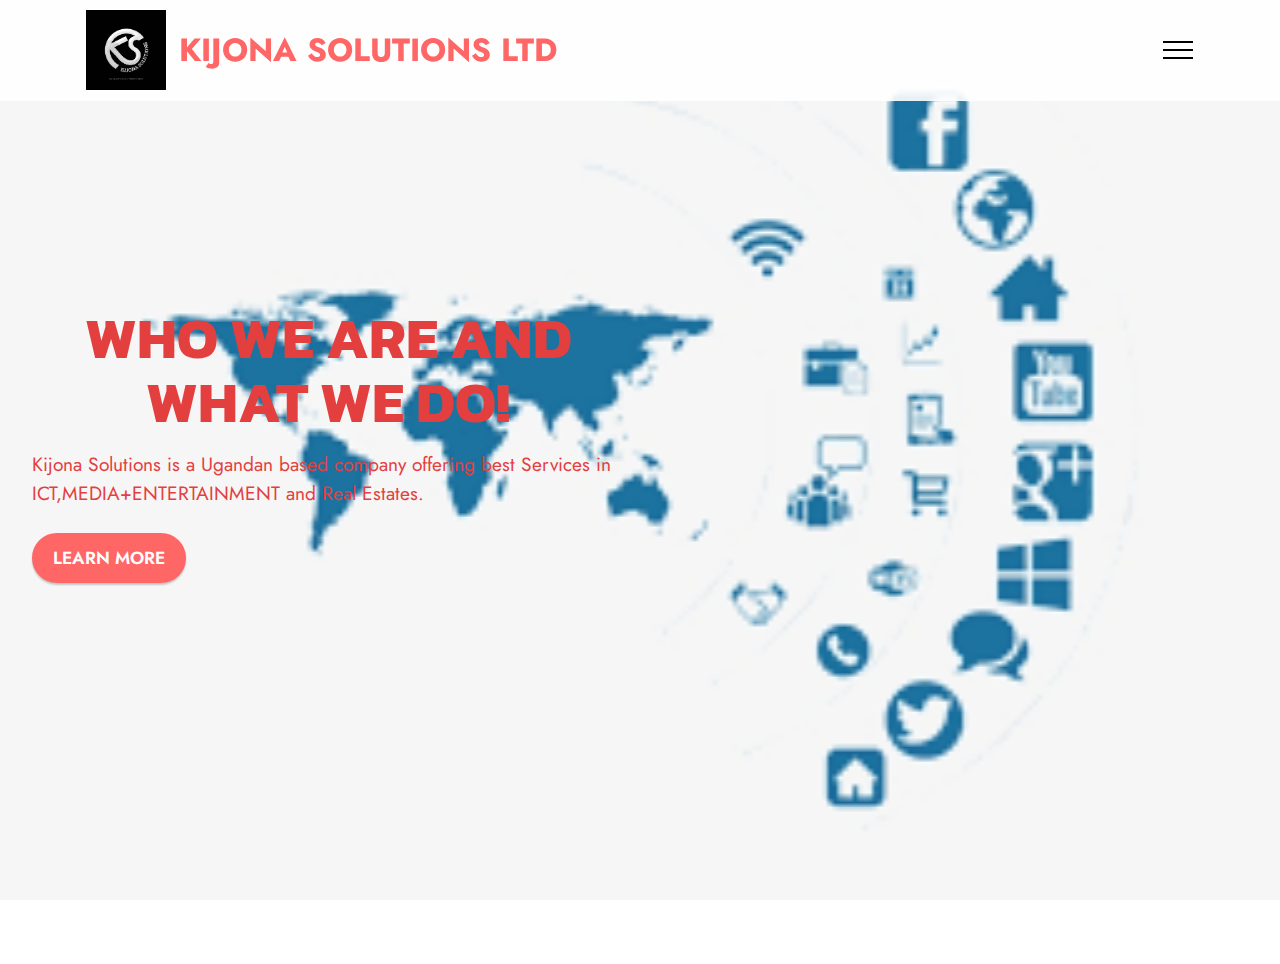
<file: index.html>
<!DOCTYPE html>
<html  >
<head>
  <!-- Site made with Mobirise Website Builder v5.8.0, https://mobirise.com -->
  <meta charset="UTF-8">
  <meta http-equiv="X-UA-Compatible" content="IE=edge">
  <meta name="generator" content="Mobirise v5.8.0, mobirise.com">
  <meta name="viewport" content="width=device-width, initial-scale=1, minimum-scale=1">
  <link rel="shortcut icon" href="assets/images/ks.png" type="image/x-icon">
  <meta name="description" content="">
  
  
  <title>Home</title>
  <link rel="stylesheet" href="assets/bootstrap/css/bootstrap.min.css">
  <link rel="stylesheet" href="assets/bootstrap/css/bootstrap-grid.min.css">
  <link rel="stylesheet" href="assets/bootstrap/css/bootstrap-reboot.min.css">
  <link rel="stylesheet" href="assets/animatecss/animate.css">
  <link rel="stylesheet" href="assets/dropdown/css/style.css">
  <link rel="stylesheet" href="assets/socicon/css/styles.css">
  <link rel="stylesheet" href="assets/theme/css/style.css">
  <link rel="preload" href="https://fonts.googleapis.com/css?family=Kanit:100,100i,200,200i,300,300i,400,400i,500,500i,600,600i,700,700i,800,800i,900,900i&display=swap" as="style" onload="this.onload=null;this.rel='stylesheet'">
  <noscript><link rel="stylesheet" href="https://fonts.googleapis.com/css?family=Kanit:100,100i,200,200i,300,300i,400,400i,500,500i,600,600i,700,700i,800,800i,900,900i&display=swap"></noscript>
  <link rel="preload" href="https://fonts.googleapis.com/css?family=Jost:100,200,300,400,500,600,700,800,900,100i,200i,300i,400i,500i,600i,700i,800i,900i&display=swap" as="style" onload="this.onload=null;this.rel='stylesheet'">
  <noscript><link rel="stylesheet" href="https://fonts.googleapis.com/css?family=Jost:100,200,300,400,500,600,700,800,900,100i,200i,300i,400i,500i,600i,700i,800i,900i&display=swap"></noscript>
  <link rel="preload" as="style" href="assets/mobirise/css/mbr-additional.css"><link rel="stylesheet" href="assets/mobirise/css/mbr-additional.css" type="text/css">

  
  
  
</head>
<body>
  
  <section data-bs-version="5.1" class="menu menu1 cid-txJYLN3esf" once="menu" id="menu1-0">
    

    <nav class="navbar navbar-dropdown navbar-fixed-top collapsed">
        <div class="container">
            <div class="navbar-brand">
                <span class="navbar-logo">
                    <a href="index.html">
                        <img src="assets/images/ks.png" alt=" " style="height: 5rem;">
                    </a>
                </span>
                <span class="navbar-caption-wrap"><a class="navbar-caption text-secondary display-5" href="index.html">KIJONA SOLUTIONS LTD</a></span>
            </div>
            <button class="navbar-toggler" type="button" data-toggle="collapse" data-bs-toggle="collapse" data-target="#navbarSupportedContent" data-bs-target="#navbarSupportedContent" aria-controls="navbarNavAltMarkup" aria-expanded="false" aria-label="Toggle navigation">
                <div class="hamburger">
                    <span></span>
                    <span></span>
                    <span></span>
                    <span></span>
                </div>
            </button>
            <div class="collapse navbar-collapse" id="navbarSupportedContent">
                <ul class="navbar-nav nav-dropdown" data-app-modern-menu="true"><li class="nav-item dropdown"><a class="nav-link link text-secondary dropdown-toggle show display-7" href="page2.html" data-toggle="dropdown-submenu" data-bs-toggle="dropdown" data-bs-auto-close="outside" aria-expanded="false">
                            About us</a><div class="dropdown-menu show" aria-labelledby="dropdown-159" data-bs-popper="none"><div class="dropdown"><a class="text-secondary dropdown-item dropdown-toggle display-7" href="page2.html" data-toggle="dropdown-submenu" data-bs-toggle="dropdown" data-bs-auto-close="outside" aria-expanded="false">KIJONA SOLUTIONS LTD</a><div class="dropdown-menu dropdown-submenu" aria-labelledby="dropdown-115"><a class="text-secondary dropdown-item text-primary display-7" href="page12.html">ENTERTAINMENT + MEDIA</a><a class="text-secondary dropdown-item show display-7" href="page2.html">KIJONA TECHNOLOGIES.</a><a class="text-secondary dropdown-item show display-7" href="page2.html">KIJONA REAL ESTATES AGENCY</a></div></div></div></li><li class="nav-item dropdown"><a class="nav-link link text-secondary dropdown-toggle display-7" href="page2.html" data-toggle="dropdown-submenu" data-bs-toggle="dropdown" data-bs-auto-close="outside" aria-expanded="false">NEWS</a><div class="dropdown-menu" aria-labelledby="dropdown-327"><a class="text-secondary show dropdown-item text-primary display-7" href="page10.html">LOCAL AND E.AFRICA NEWS</a><a class="text-secondary show dropdown-item text-primary display-7" href="page11.html">INTERNATIONAL</a></div></li><li class="nav-item dropdown"><a class="nav-link link text-secondary dropdown-toggle display-7" href="page2.html" data-toggle="dropdown-submenu" data-bs-toggle="dropdown" data-bs-auto-close="outside" aria-expanded="false">Services</a><div class="dropdown-menu" aria-labelledby="dropdown-936"><div class="dropdown"><a class="text-secondary dropdown-item text-primary dropdown-toggle display-7" href="page12.html" aria-expanded="false" data-toggle="dropdown-submenu" data-bs-toggle="dropdown" data-bs-auto-close="outside">Enterainment+</a><div class="dropdown-menu dropdown-submenu" data-bs-popper="none" aria-labelledby="dropdown-352"><a class="text-secondary dropdown-item text-primary show display-7" href="page5.html">Movies and Film</a><a class="text-secondary dropdown-item text-primary show display-7" href="page6.html">MUSIC</a></div></div><a class="text-secondary show dropdown-item display-7" href="page2.html">TECHNOLOGIES</a><a class="text-secondary show dropdown-item text-primary display-7" href="page2.html">REAL ESTATES</a></div></li>
                    
                    <li class="nav-item dropdown"><a class="nav-link link text-secondary dropdown-toggle display-7" href="page3.html" aria-expanded="false" data-toggle="dropdown-submenu" data-bs-toggle="dropdown" data-bs-auto-close="outside">Contacts</a><div class="dropdown-menu" data-bs-popper="none" aria-labelledby="dropdown-163"><a class="text-secondary show dropdown-item text-primary display-7" href="page3.html">New Item</a></div></li></ul>
                <div class="icons-menu">
                    <a class="iconfont-wrapper" href="page3.html" target="_blank">
                        <span class="p-2 mbr-iconfont socicon-facebook socicon" style="color: rgb(68, 121, 217); fill: rgb(68, 121, 217);"></span>
                    </a>
                    <a class="iconfont-wrapper" href="page3.html" target="_blank">
                        <span class="p-2 mbr-iconfont socicon-twitter socicon" style="color: rgb(34, 165, 229); fill: rgb(34, 165, 229);"></span>
                    </a>
                    <a class="iconfont-wrapper" href="page3.html" target="_blank">
                        <span class="p-2 mbr-iconfont socicon-instagram socicon" style="color: rgb(255, 102, 102); fill: rgb(255, 102, 102);"></span>
                    </a>
                    <a class="iconfont-wrapper" href="https://mobiri.se" target="_blank">
                        <span class="p-2 mbr-iconfont socicon-linkedin socicon"></span>
                    </a>
                </div>
                <div class="navbar-buttons mbr-section-btn"><a class="btn btn-primary display-4" href="https://mobiri.se">+256 781387128</a></div>
            </div>
        </div>
    </nav>
</section>

<section data-bs-version="5.1" class="header1 cid-ty0HHaVoOs mbr-fullscreen" id="header1-2z">

    

    
    <div class="mbr-overlay" style="opacity: 0.1; background-color: rgb(250, 250, 250);"></div>

    <div class="container-fluid">
        <div class="row">
            <div class="col-12 col-lg-6">
                <h1 class="mbr-section-title mbr-fonts-style mb-3 display-1"><strong>WHO WE ARE AND WHAT WE DO!</strong></h1>
                
                <p class="mbr-text mbr-fonts-style display-7">Kijona Solutions is a Ugandan based company offering best Services in ICT,MEDIA+ENTERTAINMENT and Real Estates.</p>
                <div class="mbr-section-btn mt-3"><a class="btn btn-secondary display-4" href="page14.html">LEARN MORE</a></div>
            </div>
        </div>
    </div>
</section><section class="display-7" style="padding: 0;align-items: center;justify-content: center;flex-wrap: wrap;    align-content: center;display: flex;position: relative;height: 4rem;"><a href="https://mobiri.se/2965335" style="flex: 1 1;height: 4rem;position: absolute;width: 100%;z-index: 1;"><img alt="" style="height: 4rem;" src="[data-uri]"></a><p style="margin: 0;text-align: center;" class="display-7">Made with  &#8204;</p><a style="z-index:1" href="https://mobirise.com/builder/html-code-generator.html">HTML Code Creator</a></section><script src="assets/bootstrap/js/bootstrap.bundle.min.js"></script>  <script src="assets/smoothscroll/smooth-scroll.js"></script>  <script src="assets/ytplayer/index.js"></script>  <script src="assets/dropdown/js/navbar-dropdown.js"></script>  <script src="assets/theme/js/script.js"></script>  
  
  
 <div id="scrollToTop" class="scrollToTop mbr-arrow-up"><a style="text-align: center;"><i class="mbr-arrow-up-icon mbr-arrow-up-icon-cm cm-icon cm-icon-smallarrow-up"></i></a></div>
    <input name="animation" type="hidden">
  </body>
</html>
</file>
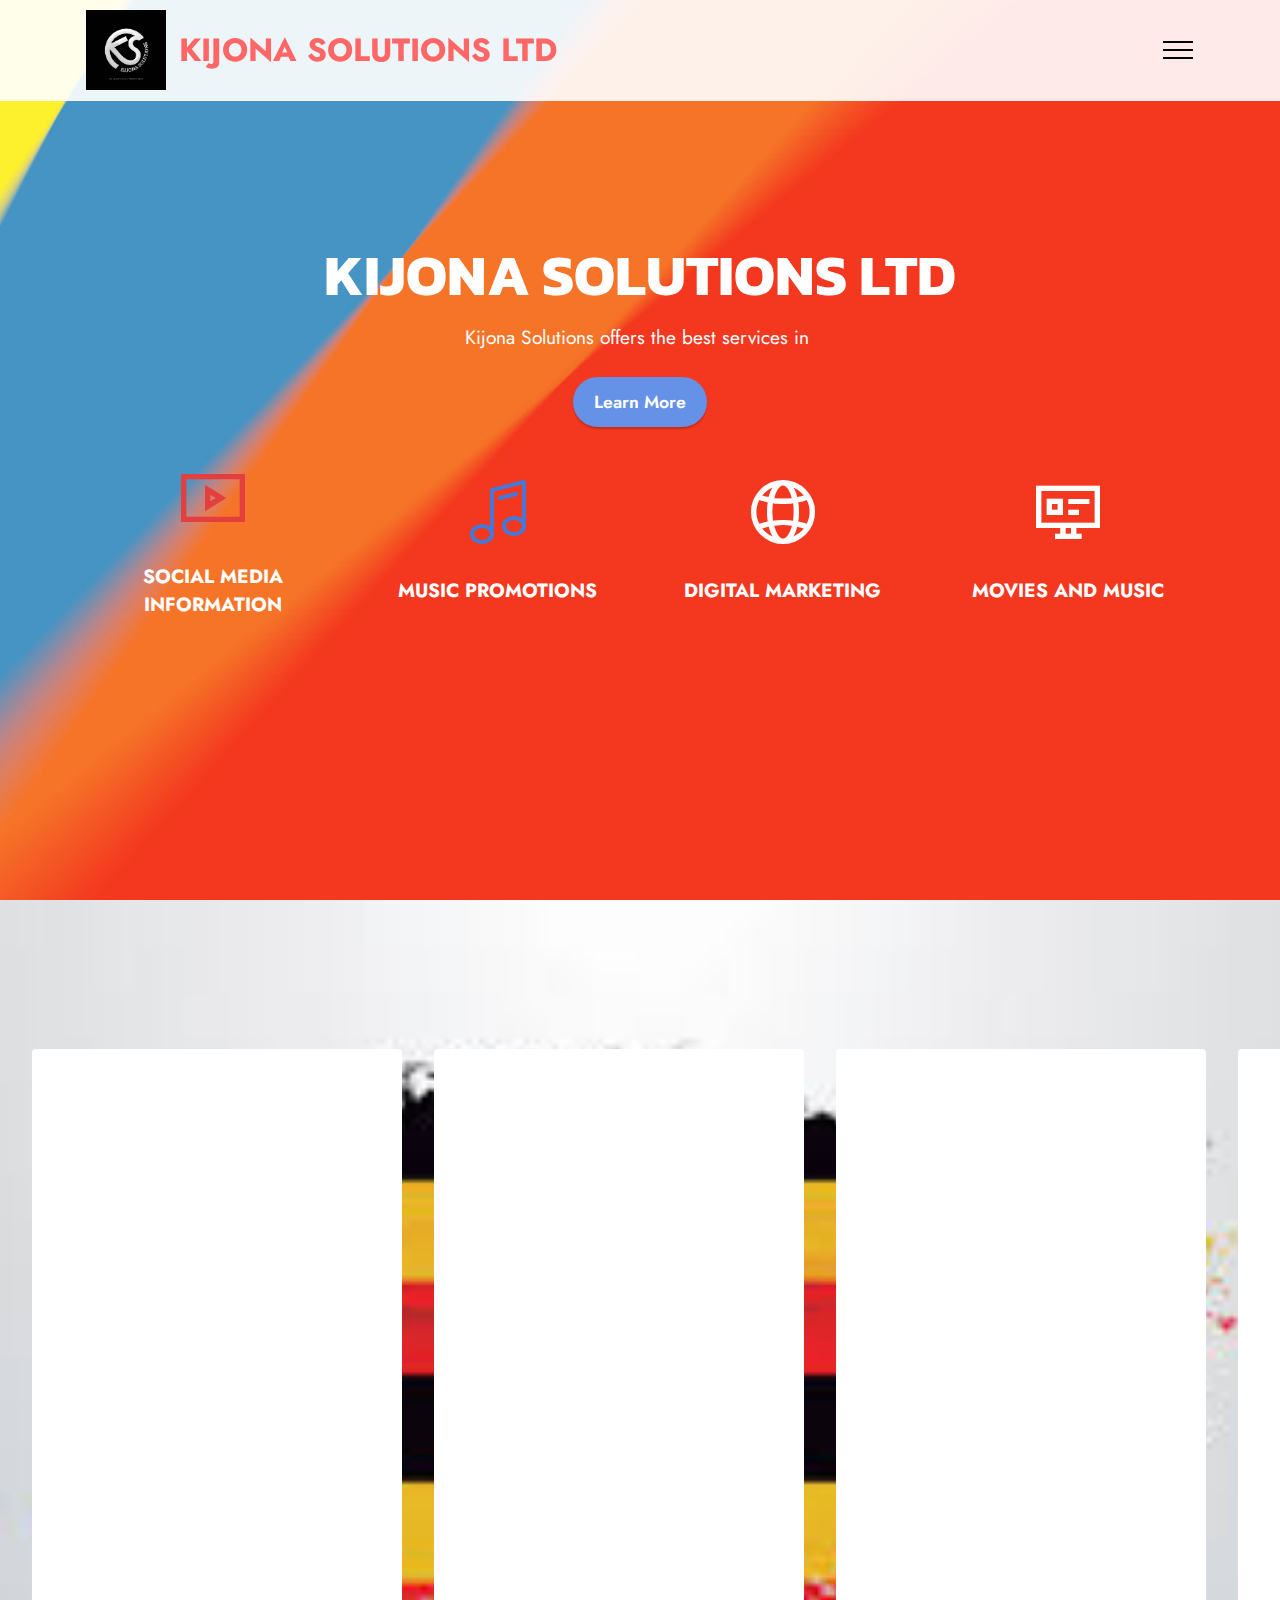
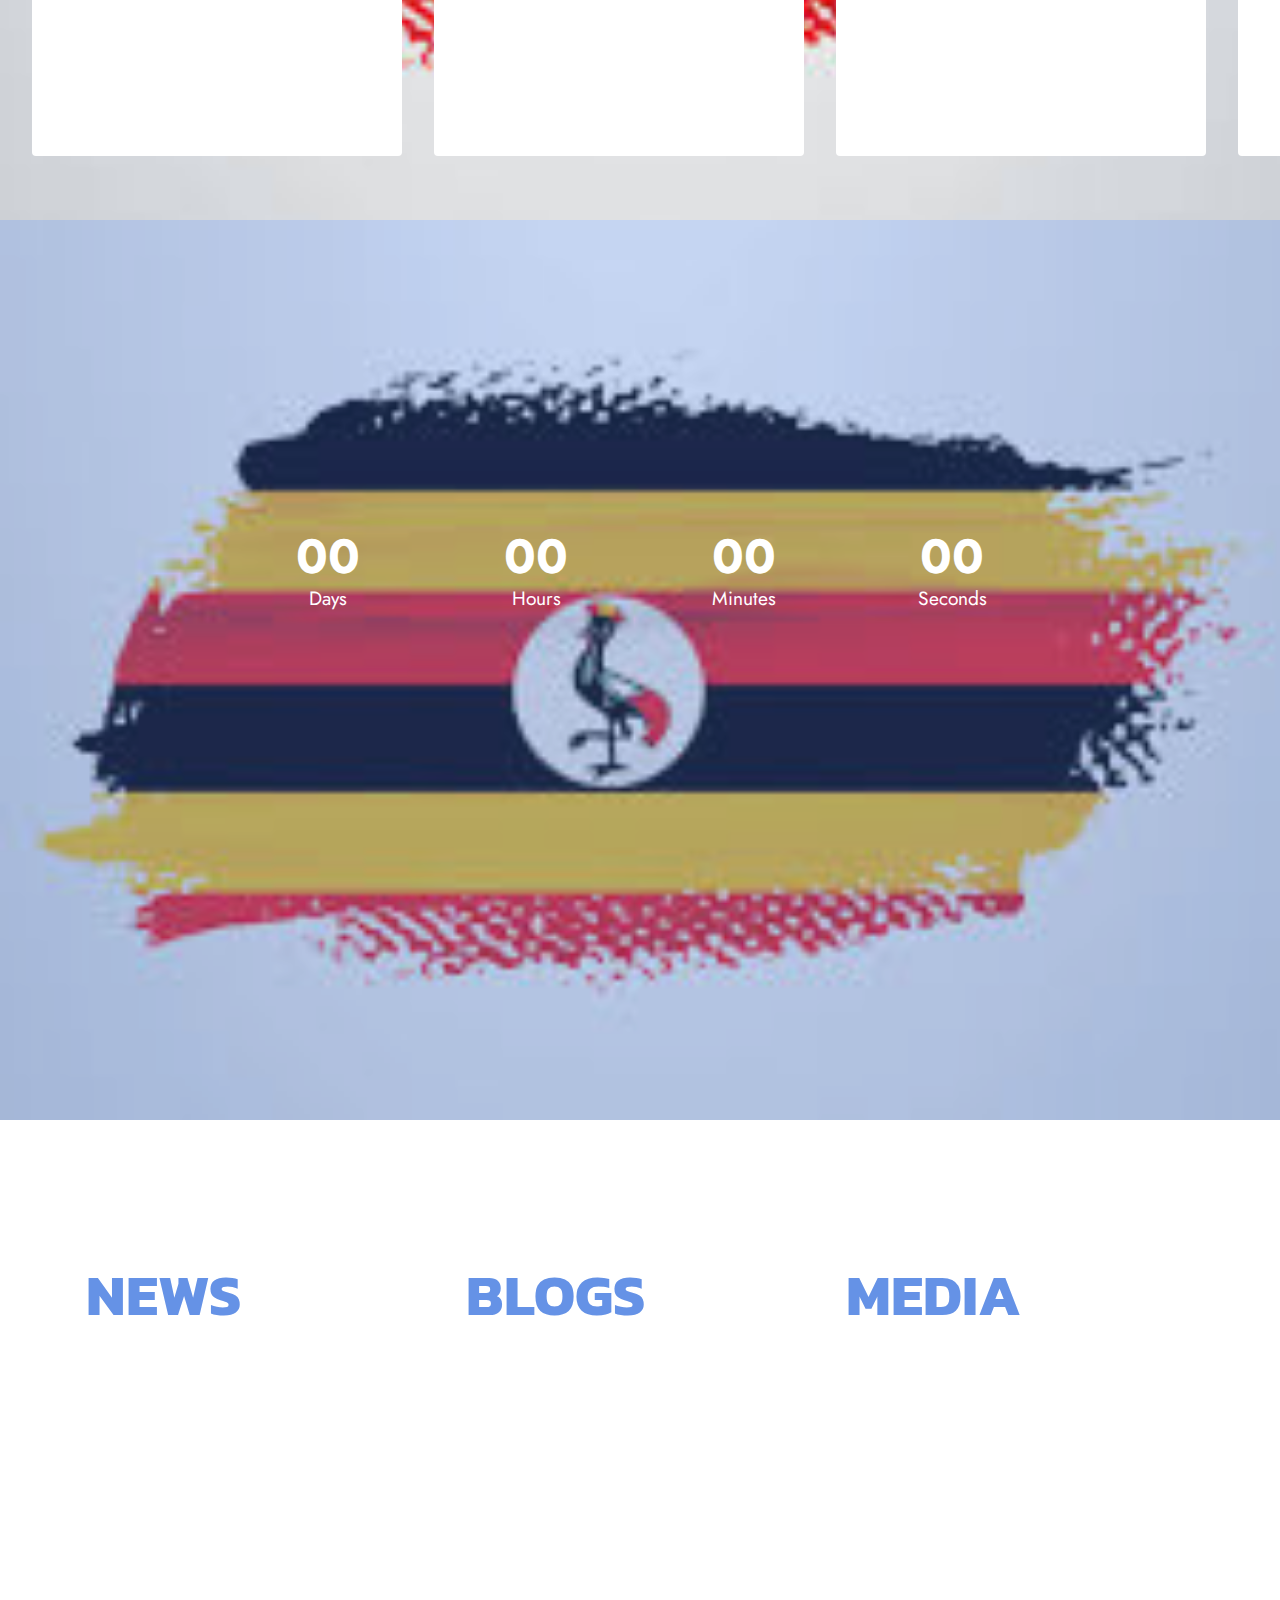
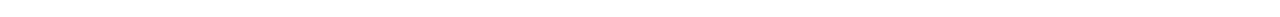
<file: page1.html>
<!DOCTYPE html>
<html  >
<head>
  <!-- Site made with Mobirise Website Builder v5.8.0, https://mobirise.com -->
  <meta charset="UTF-8">
  <meta http-equiv="X-UA-Compatible" content="IE=edge">
  <meta name="generator" content="Mobirise v5.8.0, mobirise.com">
  <meta name="viewport" content="width=device-width, initial-scale=1, minimum-scale=1">
  <link rel="shortcut icon" href="assets/images/ks.png" type="image/x-icon">
  <meta name="description" content="">
  
  
  <title>Services</title>
  <link rel="stylesheet" href="assets/web/assets/mobirise-icons2/mobirise2.css">
  <link rel="stylesheet" href="assets/web/assets/mobirise-icons-bold/mobirise-icons-bold.css">
  <link rel="stylesheet" href="assets/bootstrap/css/bootstrap.min.css">
  <link rel="stylesheet" href="assets/bootstrap/css/bootstrap-grid.min.css">
  <link rel="stylesheet" href="assets/bootstrap/css/bootstrap-reboot.min.css">
  <link rel="stylesheet" href="assets/animatecss/animate.css">
  <link rel="stylesheet" href="assets/dropdown/css/style.css">
  <link rel="stylesheet" href="assets/socicon/css/styles.css">
  <link rel="stylesheet" href="assets/theme/css/style.css">
  <link rel="preload" href="https://fonts.googleapis.com/css?family=Kanit:100,100i,200,200i,300,300i,400,400i,500,500i,600,600i,700,700i,800,800i,900,900i&display=swap" as="style" onload="this.onload=null;this.rel='stylesheet'">
  <noscript><link rel="stylesheet" href="https://fonts.googleapis.com/css?family=Kanit:100,100i,200,200i,300,300i,400,400i,500,500i,600,600i,700,700i,800,800i,900,900i&display=swap"></noscript>
  <link rel="preload" href="https://fonts.googleapis.com/css?family=Jost:100,200,300,400,500,600,700,800,900,100i,200i,300i,400i,500i,600i,700i,800i,900i&display=swap" as="style" onload="this.onload=null;this.rel='stylesheet'">
  <noscript><link rel="stylesheet" href="https://fonts.googleapis.com/css?family=Jost:100,200,300,400,500,600,700,800,900,100i,200i,300i,400i,500i,600i,700i,800i,900i&display=swap"></noscript>
  <link rel="preload" as="style" href="assets/mobirise/css/mbr-additional.css"><link rel="stylesheet" href="assets/mobirise/css/mbr-additional.css" type="text/css">

  
  
  
</head>
<body>
  
  <section data-bs-version="5.1" class="menu menu1 cid-txJYLN3esf" once="menu" id="menu1-2">
    

    <nav class="navbar navbar-dropdown navbar-fixed-top collapsed">
        <div class="container">
            <div class="navbar-brand">
                <span class="navbar-logo">
                    <a href="index.html">
                        <img src="assets/images/ks.png" alt=" " style="height: 5rem;">
                    </a>
                </span>
                <span class="navbar-caption-wrap"><a class="navbar-caption text-secondary display-5" href="index.html">KIJONA SOLUTIONS LTD</a></span>
            </div>
            <button class="navbar-toggler" type="button" data-toggle="collapse" data-bs-toggle="collapse" data-target="#navbarSupportedContent" data-bs-target="#navbarSupportedContent" aria-controls="navbarNavAltMarkup" aria-expanded="false" aria-label="Toggle navigation">
                <div class="hamburger">
                    <span></span>
                    <span></span>
                    <span></span>
                    <span></span>
                </div>
            </button>
            <div class="collapse navbar-collapse" id="navbarSupportedContent">
                <ul class="navbar-nav nav-dropdown" data-app-modern-menu="true"><li class="nav-item dropdown"><a class="nav-link link text-secondary dropdown-toggle show display-7" href="page2.html" data-toggle="dropdown-submenu" data-bs-toggle="dropdown" data-bs-auto-close="outside" aria-expanded="false">
                            About us</a><div class="dropdown-menu show" aria-labelledby="dropdown-159" data-bs-popper="none"><div class="dropdown"><a class="text-secondary dropdown-item dropdown-toggle display-7" href="page2.html" data-toggle="dropdown-submenu" data-bs-toggle="dropdown" data-bs-auto-close="outside" aria-expanded="false">KIJONA SOLUTIONS LTD</a><div class="dropdown-menu dropdown-submenu" aria-labelledby="dropdown-115"><a class="text-secondary dropdown-item text-primary display-7" href="page12.html">ENTERTAINMENT + MEDIA</a><a class="text-secondary dropdown-item show display-7" href="page2.html">KIJONA TECHNOLOGIES.</a><a class="text-secondary dropdown-item show display-7" href="page2.html">KIJONA REAL ESTATES AGENCY</a></div></div></div></li><li class="nav-item dropdown"><a class="nav-link link text-secondary dropdown-toggle display-7" href="page2.html" data-toggle="dropdown-submenu" data-bs-toggle="dropdown" data-bs-auto-close="outside" aria-expanded="false">NEWS</a><div class="dropdown-menu" aria-labelledby="dropdown-327"><a class="text-secondary show dropdown-item text-primary display-7" href="page10.html">LOCAL AND E.AFRICA NEWS</a><a class="text-secondary show dropdown-item text-primary display-7" href="page11.html">INTERNATIONAL</a></div></li><li class="nav-item dropdown"><a class="nav-link link text-secondary dropdown-toggle display-7" href="page2.html" data-toggle="dropdown-submenu" data-bs-toggle="dropdown" data-bs-auto-close="outside" aria-expanded="false">Services</a><div class="dropdown-menu" aria-labelledby="dropdown-936"><div class="dropdown"><a class="text-secondary dropdown-item text-primary dropdown-toggle display-7" href="page12.html" aria-expanded="false" data-toggle="dropdown-submenu" data-bs-toggle="dropdown" data-bs-auto-close="outside">Enterainment+</a><div class="dropdown-menu dropdown-submenu" data-bs-popper="none" aria-labelledby="dropdown-352"><a class="text-secondary dropdown-item text-primary show display-7" href="page5.html">Movies and Film</a><a class="text-secondary dropdown-item text-primary show display-7" href="page6.html">MUSIC</a></div></div><a class="text-secondary show dropdown-item display-7" href="page2.html">TECHNOLOGIES</a><a class="text-secondary show dropdown-item text-primary display-7" href="page2.html">REAL ESTATES</a></div></li>
                    
                    <li class="nav-item dropdown"><a class="nav-link link text-secondary dropdown-toggle display-7" href="page3.html" aria-expanded="false" data-toggle="dropdown-submenu" data-bs-toggle="dropdown" data-bs-auto-close="outside">Contacts</a><div class="dropdown-menu" data-bs-popper="none" aria-labelledby="dropdown-163"><a class="text-secondary show dropdown-item text-primary display-7" href="page3.html">New Item</a></div></li></ul>
                <div class="icons-menu">
                    <a class="iconfont-wrapper" href="page3.html" target="_blank">
                        <span class="p-2 mbr-iconfont socicon-facebook socicon" style="color: rgb(68, 121, 217); fill: rgb(68, 121, 217);"></span>
                    </a>
                    <a class="iconfont-wrapper" href="page3.html" target="_blank">
                        <span class="p-2 mbr-iconfont socicon-twitter socicon" style="color: rgb(34, 165, 229); fill: rgb(34, 165, 229);"></span>
                    </a>
                    <a class="iconfont-wrapper" href="page3.html" target="_blank">
                        <span class="p-2 mbr-iconfont socicon-instagram socicon" style="color: rgb(255, 102, 102); fill: rgb(255, 102, 102);"></span>
                    </a>
                    <a class="iconfont-wrapper" href="https://mobiri.se" target="_blank">
                        <span class="p-2 mbr-iconfont socicon-linkedin socicon"></span>
                    </a>
                </div>
                <div class="navbar-buttons mbr-section-btn"><a class="btn btn-primary display-4" href="https://mobiri.se">+256 781387128</a></div>
            </div>
        </div>
    </nav>
</section>

<section data-bs-version="5.1" class="header19 cid-txK1WpjRGO mbr-fullscreen" id="header19-5">

    

    
    

    <div class="container">
        <div class="media-container">
            <div class="col-md-12 align-center">
                <h1 class="mbr-section-title mbr-white mbr-bold mbr-fonts-style mb-3 display-1">KIJONA SOLUTIONS LTD</h1>
                <p class="mbr-text mbr-white mbr-fonts-style display-7">Kijona Solutions offers the best services in&nbsp;</p>
                <div class="mbr-section-btn align-center">
                    <a class="btn btn-primary display-4" href="https://mobiri.se/">Learn More</a>
                </div>

                <div class="row justify-content-center">
                    <div class="col-12 col-md-6 col-lg-3">
                        <div class="card-wrapper">
                            <div class="card-box align-center">
                                <span class="mbr-iconfont mobi-mbri-video-play mobi-mbri" style="color: rgb(228, 63, 63); fill: rgb(228, 63, 63);"></span>
                                <h4 class="card-title align-center mbr-black mbr-fonts-style display-7"><strong>SOCIAL MEDIA INFORMATION</strong></h4>
                            </div>
                        </div>
                    </div>
                    <div class="col-12 col-md-6 col-lg-3">
                        <div class="card-wrapper">
                            <div class="card-box align-center">
                                <span class="mbr-iconfont mbrib-music" style="color: rgb(68, 121, 217); fill: rgb(68, 121, 217);"></span>
                                <h4 class="card-title align-center mbr-black mbr-fonts-style display-7"><strong>MUSIC PROMOTIONS</strong></h4>
                            </div>
                        </div>
                    </div>
                    <div class="col-12 col-md-6 col-lg-3">
                        <div class="card-wrapper">
                            <div class="card-box align-center">
                                <span class="mbr-iconfont mobi-mbri-globe-2 mobi-mbri" style="color: rgb(255, 255, 255); fill: rgb(255, 255, 255);"></span>
                                <h4 class="card-title align-center mbr-black mbr-fonts-style display-7"><strong>DIGITAL MARKETING</strong></h4>
                            </div>
                        </div>
                    </div>
                    <div class="col-12 col-md-6 col-lg-3">
                        <div class="card-wrapper">
                            <div class="card-box align-center">
                                <span class="mbr-iconfont mobi-mbri-sites mobi-mbri"></span>
                                <h4 class="card-title align-center mbr-black mbr-fonts-style display-7"><strong>MOVIES AND MUSIC</strong></h4>
                            </div>
                        </div>
                    </div>
                </div>
            </div>
        </div>
    </div>
</section>

<section data-bs-version="5.1" class="slider5 mbr-embla cid-txNCaPtPI6" id="slider5-m">
    
    
    <div class="position-relative">
        <div class="mbr-section-head">
            <h4 class="mbr-section-title mbr-fonts-style align-center mb-0 display-2">MORE OF WHAT WE DO</h4>
            
        </div>
        <div class="embla mt-4" data-skip-snaps="true" data-align="center" data-contain-scroll="trimSnaps" data-auto-play-interval="5" data-draggable="true">
            <div class="embla__viewport container-fluid">
                <div class="embla__container">
                    <div class="embla__slide slider-image item" style="margin-left: 1rem; margin-right: 1rem;">
                        <div class="slide-content">
                            <div class="item-img">
                                <div class="item-wrapper">
                                    <img src="assets/images/mp.jpg" alt=" " title="">
                                </div>
                            </div>
                            <div class="item-content">
                                <h5 class="item-title mbr-fonts-style display-5"><strong>WE PROMOTE UPCOMING ARTISTIES</strong></h5>
                                
                                <p class="mbr-text mbr-fonts-style mt-3 display-7">ADVERTISE YOUR BUSINESS WITH US AT A LOW COST.</p>
                            </div>
                            <div class="mbr-section-btn item-footer mt-2"><a href="page6.html" class="btn item-btn btn-black display-7" target="_blank">Start Now&nbsp;</a></div>
                        </div>
                    </div>
                    <div class="embla__slide slider-image item" style="margin-left: 1rem; margin-right: 1rem;">
                        <div class="slide-content">
                            <div class="item-img">
                                <div class="item-wrapper">
                                    <img src="assets/images/download.png" alt=" " title="">
                                </div>
                            </div>
                            <div class="item-content">
                                <h5 class="item-title mbr-fonts-style display-5"><strong>WE FINANCE PROJECTS</strong></h5>
                                
                                <p class="mbr-text mbr-fonts-style mt-3 display-7">&nbsp;TO MUSIC PRODUCERS,WRITERS,FILM MAKERS HERE IS YOUR OPPORTUNITY TO COMPLETE YOUR WORK WITH MEDIA FUNDS.</p>
                            </div>
                            <div class="mbr-section-btn item-footer mt-2"><a href="page3.html" class="btn item-btn btn-black display-7" target="_blank">Start Now&nbsp;</a></div>
                        </div>
                    </div>
                    <div class="embla__slide slider-image item" style="margin-left: 1rem; margin-right: 1rem;">
                        <div class="slide-content">
                            <div class="item-img">
                                <div class="item-wrapper">
                                    <img src="assets/images/dm.png" alt=" " title="">
                                </div>
                            </div>
                            <div class="item-content">
                                <h5 class="item-title mbr-fonts-style display-5"><strong>&nbsp; &nbsp; &nbsp;DIGITAL&nbsp; &nbsp; &nbsp; &nbsp;MARKETING</strong></h5>
                                
                                <p class="mbr-text mbr-fonts-style mt-3 display-7">STAND OUT OF THE CROWD WITH BIG NUMBERS MARKET WITH US TODAY</p>
                            </div>
                            <div class="mbr-section-btn item-footer mt-2"><a href="page7.html" class="btn item-btn btn-black display-7" target="_blank">Start Now&nbsp;</a></div>
                        </div>
                    </div>
                    <div class="embla__slide slider-image item" style="margin-left: 1rem; margin-right: 1rem;">
                        <div class="slide-content">
                            <div class="item-img">
                                <div class="item-wrapper">
                                    <img src="assets/images/mm.jpg" alt="Mobirise Website Builder" title="">
                                </div>
                            </div>
                            <div class="item-content">
                                <h5 class="item-title mbr-fonts-style display-5">MOVIES AND MUSIC</h5>
                                
                                <p class="mbr-text mbr-fonts-style mt-3 display-7">GET FREE DOWNLOADABLE MOVIES AND MUSIC FROMOUR SITE BOTH UGANDAN AND FOREIGN CONTENT.</p>
                            </div>
                            <div class="mbr-section-btn item-footer mt-2"><a href="page12.html" class="btn item-btn btn-black display-7" target="_blank">Start Now&nbsp;</a></div>
                        </div>
                    </div>
                </div>
            </div>
            <button class="embla__button embla__button--prev">
                <span class="mobi-mbri mobi-mbri-arrow-prev mbr-iconfont" aria-hidden="true"></span>
                <span class="sr-only visually-hidden visually-hidden">Previous</span>
            </button>
            <button class="embla__button embla__button--next">
                <span class="mobi-mbri mobi-mbri-arrow-next mbr-iconfont" aria-hidden="true"></span>
                <span class="sr-only visually-hidden visually-hidden">Next</span>
            </button>
        </div>
    </div>
</section>

<section data-bs-version="5.1" class="countdown4 cid-txOJV72GjS mbr-fullscreen" id="countdown4-q">
    

    
    <div class="mbr-overlay" style="opacity: 0.3; background-color: rgb(68, 121, 217);">
    </div>
    <div class="container-fluid">
        <div class="row justify-content-center">
            <div class="col-lg-8">
                <h3 class="mbr-section-title mb-5 align-center mbr-fonts-style display-2"><strong>FOLLOW US TO KNOW&nbsp;</strong></h3>
                
                <div class="countdown-cont align-center mb-5">
                    <div class="daysCountdown col-xs-3 col-sm-3 col-md-3" title="Days"></div>
                    <div class="hoursCountdown col-xs-3 col-sm-3 col-md-3" title="Hours"></div>
                    <div class="minutesCountdown col-xs-3 col-sm-3 col-md-3" title="Minutes"></div>
                    <div class="secondsCountdown col-xs-3 col-sm-3 col-md-3" title="Seconds"></div>
                    <div class="countdown" data-due-date="2021/01/01"></div>
                </div>
                <p class="mbr-text mb-5 align-center mbr-fonts-style display-7">
                    Follow us online to find out when we launch New Movies and Music from Uganda.
                </p>
                <div class="icons-menu row justify-content-center display-7">
                    
                    
                    
                    
                <div class="soc-item col-auto">
                        <a href="https://instagram.com/ezoneug1" target="_blank" class="social__link">
                            <span class="mbr-iconfont socicon-instagram socicon" style="color: rgb(255, 102, 102); fill: rgb(255, 102, 102);"></span>
                        </a>
                    </div><div class="soc-item col-auto">
                        <a href="https://twitter.com/ezoneug" target="_blank" class="social__link">
                            <span class="mbr-iconfont socicon-twitter socicon" style="color: rgb(34, 165, 229); fill: rgb(34, 165, 229);"></span>
                        </a>
                    </div><div class="soc-item col-auto">
                        <a href="https://facebook.com/page/entertainmentzoneug" target="_blank" class="social__link">
                            <span class="mbr-iconfont socicon-facebook socicon" style="color: rgb(34, 165, 229); fill: rgb(34, 165, 229);"></span>
                        </a>
                    </div></div>
                <div class="mbr-section-btn align-center mt-5"><a class="btn btn-warning display-4" href="page3.html">
                        Contact Us
                    </a></div>
            </div>
        </div>
    </div>
</section>

<section data-bs-version="5.1" class="features23 cid-txOJWAIiLs" id="features23-r">

    

    
    
    <div class="container">
        <div class="card-wrapper">
            <div class="card-box align-left">
                
                
                
            </div>
        </div>
        <!-- col-12 col-md-6 col-lg-4 -->
        <div class="row justify-content-center content-row mt-4">
            <div class="card p-4 p-md-3 col-md-6 col-lg-4">
                <div class="card-box">
                    <div class="title">
                        <span class="num mbr-fonts-style display-1"><strong>NEWS</strong></span>
                    </div>
                    <h4 class="card-title mbr-fonts-style display-5"><strong>GET THE INFO&nbsp;</strong></h4>
                    <p class="mbr-text card-text mbr-fonts-style display-7">Walk with the know and inform others through us.</p>
                </div>
            </div>
            <div class="card p-4 p-md-3 col-md-6 col-lg-4">
                <div class="card-box">
                    <div class="title">
                        <span class="num mbr-fonts-style display-1"><strong>BLOGS</strong></span>
                    </div>
                    <h4 class="card-title mbr-fonts-style display-5"><strong>READ ABOUT ALL.</strong></h4>
                    <p class="mbr-text card-text mbr-fonts-style display-7">Read our blogs to get information on what is due and what is coming soon.</p>
                </div>
            </div>
            <div class="card p-4 p-md-3 col-md-6 col-lg-4">
                <div class="card-box">
                    <div class="title">
                        <span class="num mbr-fonts-style display-1"><strong>MEDIA</strong></span>
                    </div>
                    <h4 class="card-title mbr-fonts-style display-5"><strong>DEVELOPMENTS</strong></h4>
                    <p class="mbr-text card-text mbr-fonts-style display-7">Learn about our New Media Developments and Financing.</p>
                </div>
            </div>
            
            
            
            
            
        </div>
    </div>
</section><section class="display-7" style="padding: 0;align-items: center;justify-content: center;flex-wrap: wrap;    align-content: center;display: flex;position: relative;height: 4rem;"><a href="https://mobiri.se/2965335" style="flex: 1 1;height: 4rem;position: absolute;width: 100%;z-index: 1;"><img alt="" style="height: 4rem;" src="[data-uri]"></a><p style="margin: 0;text-align: center;" class="display-7">Made with  &#8204;</p><a style="z-index:1" href="https://mobirise.com/builder/html-code-generator.html">HTML Code Generator</a></section><script src="assets/bootstrap/js/bootstrap.bundle.min.js"></script>  <script src="assets/smoothscroll/smooth-scroll.js"></script>  <script src="assets/ytplayer/index.js"></script>  <script src="assets/dropdown/js/navbar-dropdown.js"></script>  <script src="assets/vimeoplayer/player.js"></script>  <script src="assets/embla/embla.min.js"></script>  <script src="assets/embla/script.js"></script>  <script src="assets/countdown/countdown.js"></script>  <script src="assets/theme/js/script.js"></script>  
  
  
 <div id="scrollToTop" class="scrollToTop mbr-arrow-up"><a style="text-align: center;"><i class="mbr-arrow-up-icon mbr-arrow-up-icon-cm cm-icon cm-icon-smallarrow-up"></i></a></div>
    <input name="animation" type="hidden">
  </body>
</html>
</file>
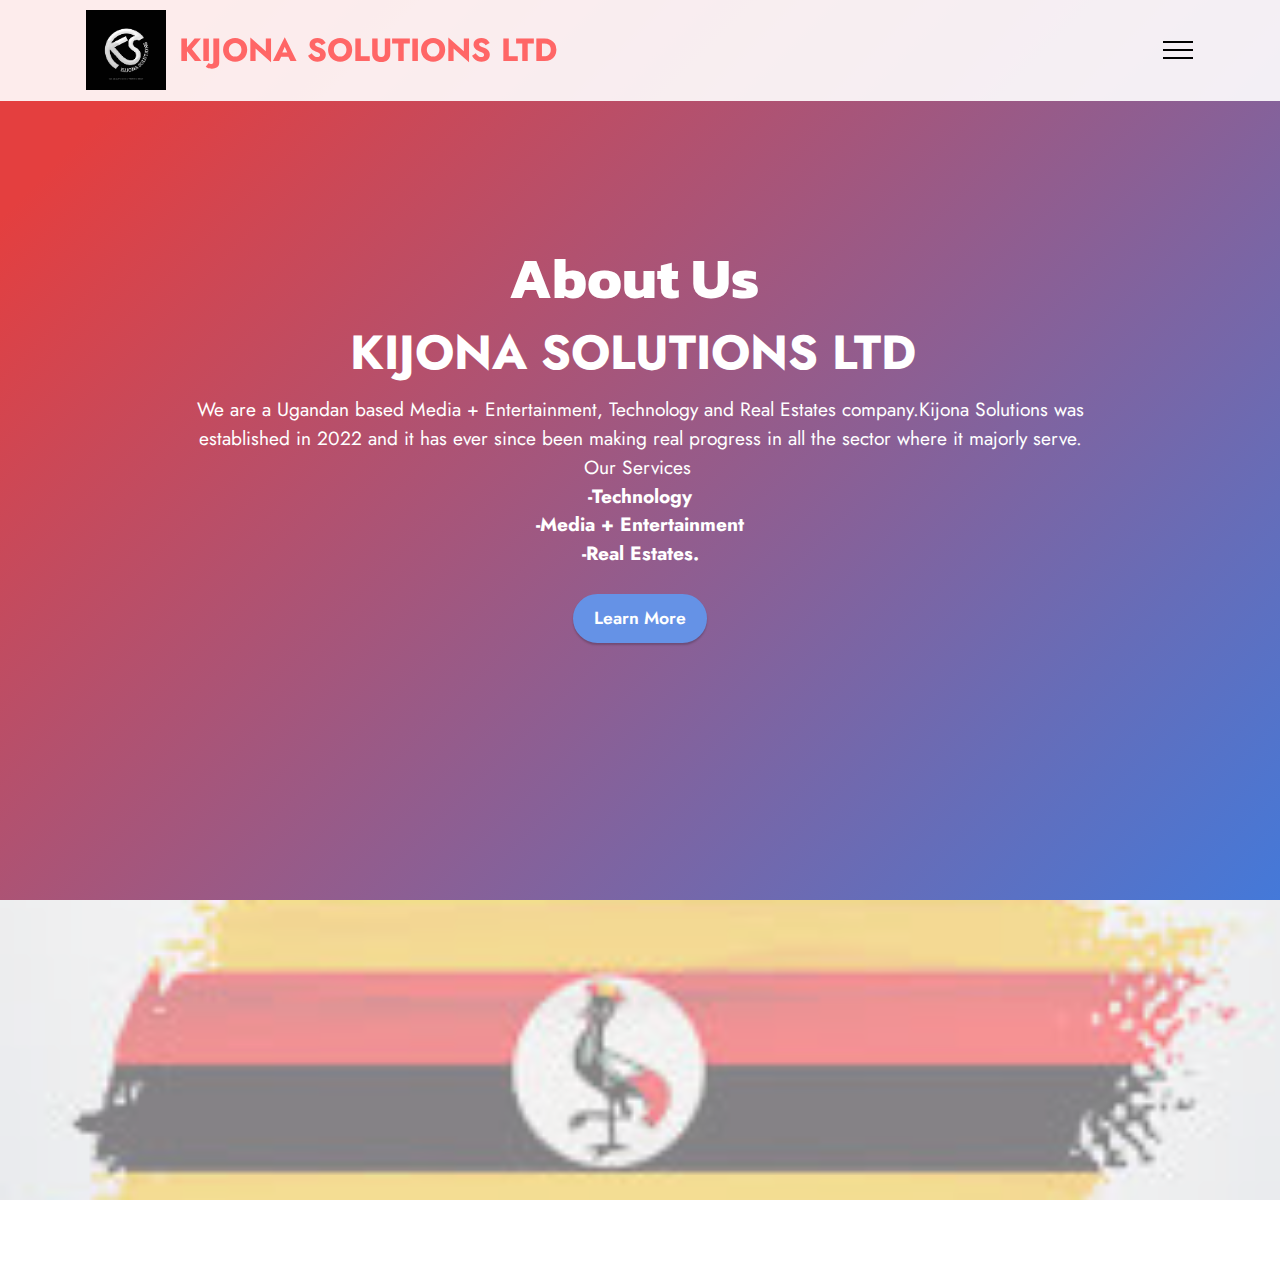
<file: page2.html>
<!DOCTYPE html>
<html  >
<head>
  <!-- Site made with Mobirise Website Builder v5.8.0, https://mobirise.com -->
  <meta charset="UTF-8">
  <meta http-equiv="X-UA-Compatible" content="IE=edge">
  <meta name="generator" content="Mobirise v5.8.0, mobirise.com">
  <meta name="viewport" content="width=device-width, initial-scale=1, minimum-scale=1">
  <link rel="shortcut icon" href="assets/images/ks.png" type="image/x-icon">
  <meta name="description" content="">
  
  
  <title>About Us Kijona Solutions</title>
  <link rel="stylesheet" href="assets/bootstrap/css/bootstrap.min.css">
  <link rel="stylesheet" href="assets/bootstrap/css/bootstrap-grid.min.css">
  <link rel="stylesheet" href="assets/bootstrap/css/bootstrap-reboot.min.css">
  <link rel="stylesheet" href="assets/parallax/jarallax.css">
  <link rel="stylesheet" href="assets/animatecss/animate.css">
  <link rel="stylesheet" href="assets/dropdown/css/style.css">
  <link rel="stylesheet" href="assets/socicon/css/styles.css">
  <link rel="stylesheet" href="assets/theme/css/style.css">
  <link rel="preload" href="https://fonts.googleapis.com/css?family=Kanit:100,100i,200,200i,300,300i,400,400i,500,500i,600,600i,700,700i,800,800i,900,900i&display=swap" as="style" onload="this.onload=null;this.rel='stylesheet'">
  <noscript><link rel="stylesheet" href="https://fonts.googleapis.com/css?family=Kanit:100,100i,200,200i,300,300i,400,400i,500,500i,600,600i,700,700i,800,800i,900,900i&display=swap"></noscript>
  <link rel="preload" href="https://fonts.googleapis.com/css?family=Jost:100,200,300,400,500,600,700,800,900,100i,200i,300i,400i,500i,600i,700i,800i,900i&display=swap" as="style" onload="this.onload=null;this.rel='stylesheet'">
  <noscript><link rel="stylesheet" href="https://fonts.googleapis.com/css?family=Jost:100,200,300,400,500,600,700,800,900,100i,200i,300i,400i,500i,600i,700i,800i,900i&display=swap"></noscript>
  <link rel="preload" as="style" href="assets/mobirise/css/mbr-additional.css"><link rel="stylesheet" href="assets/mobirise/css/mbr-additional.css" type="text/css">

  
  
  
</head>
<body>
  
  <section data-bs-version="5.1" class="menu menu1 cid-txK1Ipdhh4" once="menu" id="menu1-3">
    

    <nav class="navbar navbar-dropdown navbar-fixed-top collapsed">
        <div class="container">
            <div class="navbar-brand">
                <span class="navbar-logo">
                    <a href="index.html">
                        <img src="assets/images/ks.png" alt=" " style="height: 5rem;">
                    </a>
                </span>
                <span class="navbar-caption-wrap"><a class="navbar-caption text-secondary display-5" href="index.html">KIJONA SOLUTIONS LTD</a></span>
            </div>
            <button class="navbar-toggler" type="button" data-toggle="collapse" data-bs-toggle="collapse" data-target="#navbarSupportedContent" data-bs-target="#navbarSupportedContent" aria-controls="navbarNavAltMarkup" aria-expanded="false" aria-label="Toggle navigation">
                <div class="hamburger">
                    <span></span>
                    <span></span>
                    <span></span>
                    <span></span>
                </div>
            </button>
            <div class="collapse navbar-collapse" id="navbarSupportedContent">
                <ul class="navbar-nav nav-dropdown" data-app-modern-menu="true"><li class="nav-item dropdown"><a class="nav-link link text-secondary dropdown-toggle show display-7" href="page2.html" data-toggle="dropdown-submenu" data-bs-toggle="dropdown" data-bs-auto-close="outside" aria-expanded="false">
                            About us</a><div class="dropdown-menu show" aria-labelledby="dropdown-159" data-bs-popper="none"><div class="dropdown"><a class="text-secondary dropdown-item dropdown-toggle display-7" href="page2.html" data-toggle="dropdown-submenu" data-bs-toggle="dropdown" data-bs-auto-close="outside" aria-expanded="false">KIJONA SOLUTIONS LTD</a><div class="dropdown-menu dropdown-submenu" aria-labelledby="dropdown-115"><a class="text-secondary dropdown-item text-primary display-7" href="page12.html">ENTERTAINMENT + MEDIA</a><a class="text-secondary dropdown-item show display-7" href="page2.html">KIJONA TECHNOLOGIES.</a><a class="text-secondary dropdown-item show display-7" href="page2.html">KIJONA REAL ESTATES AGENCY</a></div></div></div></li><li class="nav-item dropdown"><a class="nav-link link text-secondary dropdown-toggle display-7" href="page2.html" data-toggle="dropdown-submenu" data-bs-toggle="dropdown" data-bs-auto-close="outside" aria-expanded="false">NEWS</a><div class="dropdown-menu" aria-labelledby="dropdown-327"><a class="text-secondary show dropdown-item text-primary display-7" href="page10.html">LOCAL AND E.AFRICA NEWS</a><a class="text-secondary show dropdown-item text-primary display-7" href="page11.html">INTERNATIONAL</a></div></li><li class="nav-item dropdown"><a class="nav-link link text-secondary dropdown-toggle display-7" href="page2.html" data-toggle="dropdown-submenu" data-bs-toggle="dropdown" data-bs-auto-close="outside" aria-expanded="false">Services</a><div class="dropdown-menu" aria-labelledby="dropdown-936"><div class="dropdown"><a class="text-secondary dropdown-item text-primary dropdown-toggle display-7" href="page12.html" aria-expanded="false" data-toggle="dropdown-submenu" data-bs-toggle="dropdown" data-bs-auto-close="outside">Enterainment+</a><div class="dropdown-menu dropdown-submenu" data-bs-popper="none" aria-labelledby="dropdown-352"><a class="text-secondary dropdown-item text-primary show display-7" href="page5.html">Movies and Film</a><a class="text-secondary dropdown-item text-primary show display-7" href="page6.html">MUSIC</a></div></div><a class="text-secondary show dropdown-item display-7" href="page2.html">TECHNOLOGIES</a><a class="text-secondary show dropdown-item text-primary display-7" href="page2.html">REAL ESTATES</a></div></li>
                    
                    <li class="nav-item dropdown"><a class="nav-link link text-secondary dropdown-toggle display-7" href="page3.html" aria-expanded="false" data-toggle="dropdown-submenu" data-bs-toggle="dropdown" data-bs-auto-close="outside">Contacts</a><div class="dropdown-menu" data-bs-popper="none" aria-labelledby="dropdown-163"><a class="text-secondary show dropdown-item text-primary display-7" href="page3.html">New Item</a></div></li></ul>
                <div class="icons-menu">
                    <a class="iconfont-wrapper" href="page3.html" target="_blank">
                        <span class="p-2 mbr-iconfont socicon-facebook socicon" style="color: rgb(68, 121, 217); fill: rgb(68, 121, 217);"></span>
                    </a>
                    <a class="iconfont-wrapper" href="page3.html" target="_blank">
                        <span class="p-2 mbr-iconfont socicon-twitter socicon" style="color: rgb(34, 165, 229); fill: rgb(34, 165, 229);"></span>
                    </a>
                    <a class="iconfont-wrapper" href="page3.html" target="_blank">
                        <span class="p-2 mbr-iconfont socicon-instagram socicon" style="color: rgb(255, 102, 102); fill: rgb(255, 102, 102);"></span>
                    </a>
                    <a class="iconfont-wrapper" href="https://mobiri.se" target="_blank">
                        <span class="p-2 mbr-iconfont socicon-linkedin socicon"></span>
                    </a>
                </div>
                <div class="navbar-buttons mbr-section-btn"><a class="btn btn-primary display-4" href="https://mobiri.se">+256 781387128</a></div>
            </div>
        </div>
    </nav>
</section>

<section data-bs-version="5.1" class="header18 cid-txK2ZVeJD5 mbr-fullscreen" id="header18-6">

    

    
    

    <div class="align-center container">
        <div class="row justify-content-center">
            <div class="col-12 col-lg-10">
                <h1 class="mbr-section-title mbr-fonts-style mbr-white mb-3 display-1"><strong>About Us&nbsp;</strong></h1>
                <h2 class="mbr-section-subtitle mbr-fonts-style mbr-white mb-3 display-2"><strong>KIJONA SOLUTIONS LTD&nbsp;</strong></h2>
                <p class="mbr-text mbr-fonts-style mbr-white display-7">We are a Ugandan based Media + Entertainment, Technology and Real Estates company.Kijona Solutions was established in 2022 and it has ever since been making real progress in all the sector where it majorly serve.<br>Our Services&nbsp;<br><strong>-Technology<br>-Media + Entertainment<br>-Real Estates.</strong></p>
                <div class="mbr-section-btn mt-3"><a class="btn btn-primary display-4" href="page1.html">Learn More</a></div>
            </div>
        </div>
    </div>
</section>

<section data-bs-version="5.1" class="social1 cid-txK5y3moel" id="share1-8">
    
    

    
    <div class="mbr-overlay" style="opacity: 0.5; background-color: rgb(255, 255, 255);">
    </div>

    <div class="container">
        <div class="media-container-row">
            <div class="col-12">
                <h3 class="mbr-section-title mb-3 align-center mbr-fonts-style display-2"><strong>SHARE THE LOVE!</strong></h3>
                <div>
                    <div class="mbr-social-likes align-center">
                        <span class="btn btn-social socicon-bg-facebook facebook m-2">
                            <i class="socicon socicon-facebook"></i>
                        </span>
                        <span class="btn btn-social twitter socicon-bg-twitter m-2">
                            <i class="socicon socicon-twitter"></i>
                        </span>
                        
                        
                        <span class="btn btn-social pinterest socicon-bg-pinterest m-2">
                            <i class="socicon socicon-pinterest"></i>
                        </span>
                        
                    </div>
                </div>
            </div>
        </div>
    </div>
</section><section class="display-7" style="padding: 0;align-items: center;justify-content: center;flex-wrap: wrap;    align-content: center;display: flex;position: relative;height: 4rem;"><a href="https://mobiri.se/2965335" style="flex: 1 1;height: 4rem;position: absolute;width: 100%;z-index: 1;"><img alt="" style="height: 4rem;" src="[data-uri]"></a><p style="margin: 0;text-align: center;" class="display-7">Designed with &#8204;</p><a style="z-index:1" href="https://mobirise.com/offline-website-builder.html">Offline Website Software</a></section><script src="assets/bootstrap/js/bootstrap.bundle.min.js"></script>  <script src="assets/parallax/jarallax.js"></script>  <script src="assets/smoothscroll/smooth-scroll.js"></script>  <script src="assets/ytplayer/index.js"></script>  <script src="assets/dropdown/js/navbar-dropdown.js"></script>  <script src="assets/sociallikes/social-likes.js"></script>  <script src="assets/theme/js/script.js"></script>  
  
  
 <div id="scrollToTop" class="scrollToTop mbr-arrow-up"><a style="text-align: center;"><i class="mbr-arrow-up-icon mbr-arrow-up-icon-cm cm-icon cm-icon-smallarrow-up"></i></a></div>
    <input name="animation" type="hidden">
  </body>
</html>
</file>
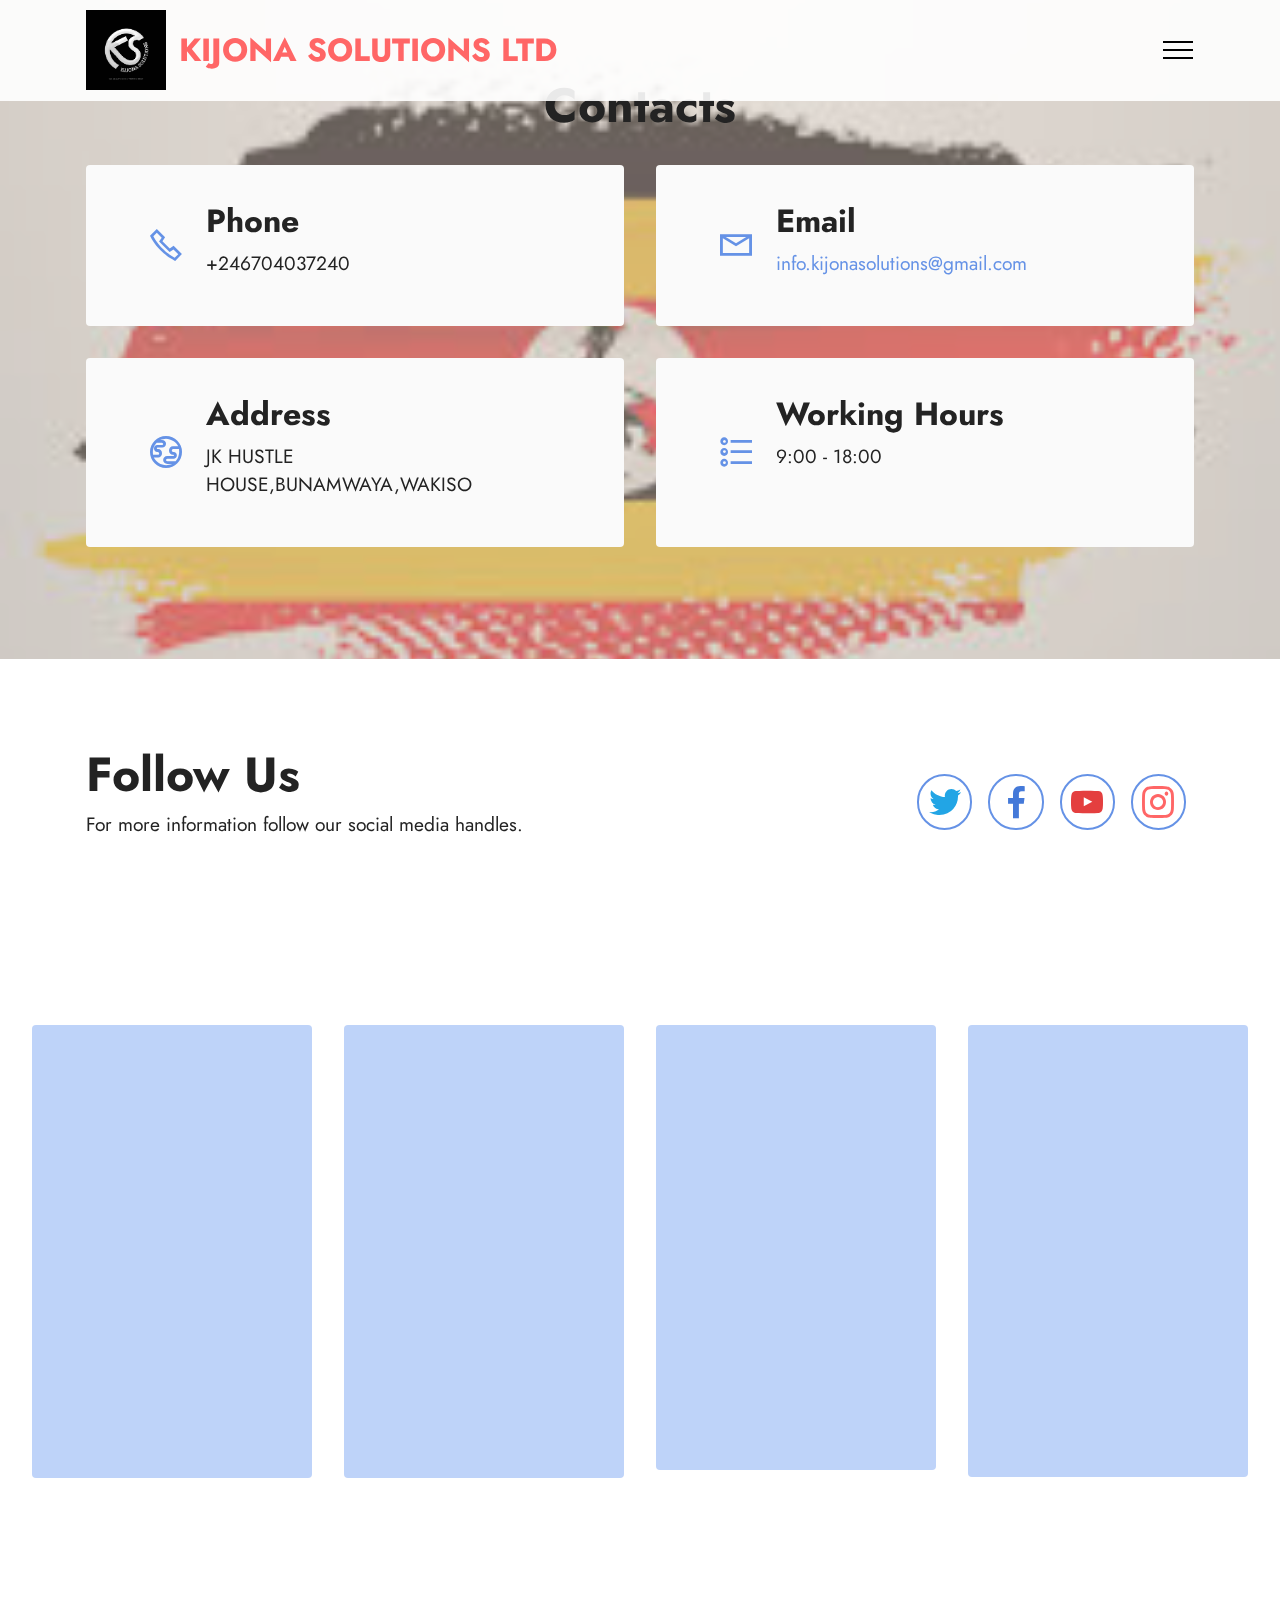
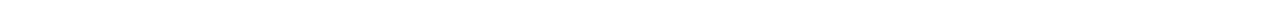
<file: page3.html>
<!DOCTYPE html>
<html  >
<head>
  <!-- Site made with Mobirise Website Builder v5.8.0, https://mobirise.com -->
  <meta charset="UTF-8">
  <meta http-equiv="X-UA-Compatible" content="IE=edge">
  <meta name="generator" content="Mobirise v5.8.0, mobirise.com">
  <meta name="viewport" content="width=device-width, initial-scale=1, minimum-scale=1">
  <link rel="shortcut icon" href="assets/images/ks.png" type="image/x-icon">
  <meta name="description" content="">
  
  
  <title>Contacts</title>
  <link rel="stylesheet" href="assets/web/assets/mobirise-icons2/mobirise2.css">
  <link rel="stylesheet" href="assets/bootstrap/css/bootstrap.min.css">
  <link rel="stylesheet" href="assets/bootstrap/css/bootstrap-grid.min.css">
  <link rel="stylesheet" href="assets/bootstrap/css/bootstrap-reboot.min.css">
  <link rel="stylesheet" href="assets/parallax/jarallax.css">
  <link rel="stylesheet" href="assets/animatecss/animate.css">
  <link rel="stylesheet" href="assets/dropdown/css/style.css">
  <link rel="stylesheet" href="assets/socicon/css/styles.css">
  <link rel="stylesheet" href="assets/theme/css/style.css">
  <link rel="preload" href="https://fonts.googleapis.com/css?family=Kanit:100,100i,200,200i,300,300i,400,400i,500,500i,600,600i,700,700i,800,800i,900,900i&display=swap" as="style" onload="this.onload=null;this.rel='stylesheet'">
  <noscript><link rel="stylesheet" href="https://fonts.googleapis.com/css?family=Kanit:100,100i,200,200i,300,300i,400,400i,500,500i,600,600i,700,700i,800,800i,900,900i&display=swap"></noscript>
  <link rel="preload" href="https://fonts.googleapis.com/css?family=Jost:100,200,300,400,500,600,700,800,900,100i,200i,300i,400i,500i,600i,700i,800i,900i&display=swap" as="style" onload="this.onload=null;this.rel='stylesheet'">
  <noscript><link rel="stylesheet" href="https://fonts.googleapis.com/css?family=Jost:100,200,300,400,500,600,700,800,900,100i,200i,300i,400i,500i,600i,700i,800i,900i&display=swap"></noscript>
  <link rel="preload" as="style" href="assets/mobirise/css/mbr-additional.css"><link rel="stylesheet" href="assets/mobirise/css/mbr-additional.css" type="text/css">

  
  
  
</head>
<body>
  
  <section data-bs-version="5.1" class="menu menu1 cid-txK1KX0ngz" once="menu" id="menu1-4">
    

    <nav class="navbar navbar-dropdown navbar-fixed-top collapsed">
        <div class="container">
            <div class="navbar-brand">
                <span class="navbar-logo">
                    <a href="index.html">
                        <img src="assets/images/ks.png" alt=" " style="height: 5rem;">
                    </a>
                </span>
                <span class="navbar-caption-wrap"><a class="navbar-caption text-secondary display-5" href="index.html">KIJONA SOLUTIONS LTD</a></span>
            </div>
            <button class="navbar-toggler" type="button" data-toggle="collapse" data-bs-toggle="collapse" data-target="#navbarSupportedContent" data-bs-target="#navbarSupportedContent" aria-controls="navbarNavAltMarkup" aria-expanded="false" aria-label="Toggle navigation">
                <div class="hamburger">
                    <span></span>
                    <span></span>
                    <span></span>
                    <span></span>
                </div>
            </button>
            <div class="collapse navbar-collapse" id="navbarSupportedContent">
                <ul class="navbar-nav nav-dropdown" data-app-modern-menu="true"><li class="nav-item dropdown"><a class="nav-link link text-secondary dropdown-toggle show display-7" href="page2.html" data-toggle="dropdown-submenu" data-bs-toggle="dropdown" data-bs-auto-close="outside" aria-expanded="false">
                            About us</a><div class="dropdown-menu show" aria-labelledby="dropdown-159" data-bs-popper="none"><div class="dropdown"><a class="text-secondary dropdown-item dropdown-toggle display-7" href="page2.html" data-toggle="dropdown-submenu" data-bs-toggle="dropdown" data-bs-auto-close="outside" aria-expanded="false">KIJONA SOLUTIONS LTD</a><div class="dropdown-menu dropdown-submenu" aria-labelledby="dropdown-115"><a class="text-secondary dropdown-item text-primary display-7" href="page12.html">ENTERTAINMENT + MEDIA</a><a class="text-secondary dropdown-item show display-7" href="page2.html">KIJONA TECHNOLOGIES.</a><a class="text-secondary dropdown-item show display-7" href="page2.html">KIJONA REAL ESTATES AGENCY</a></div></div></div></li><li class="nav-item dropdown"><a class="nav-link link text-secondary dropdown-toggle display-7" href="page2.html" data-toggle="dropdown-submenu" data-bs-toggle="dropdown" data-bs-auto-close="outside" aria-expanded="false">NEWS</a><div class="dropdown-menu" aria-labelledby="dropdown-327"><a class="text-secondary show dropdown-item text-primary display-7" href="page10.html">LOCAL AND E.AFRICA NEWS</a><a class="text-secondary show dropdown-item text-primary display-7" href="page11.html">INTERNATIONAL</a></div></li><li class="nav-item dropdown"><a class="nav-link link text-secondary dropdown-toggle display-7" href="page2.html" data-toggle="dropdown-submenu" data-bs-toggle="dropdown" data-bs-auto-close="outside" aria-expanded="false">Services</a><div class="dropdown-menu" aria-labelledby="dropdown-936"><div class="dropdown"><a class="text-secondary dropdown-item text-primary dropdown-toggle display-7" href="page12.html" aria-expanded="false" data-toggle="dropdown-submenu" data-bs-toggle="dropdown" data-bs-auto-close="outside">Enterainment+</a><div class="dropdown-menu dropdown-submenu" data-bs-popper="none" aria-labelledby="dropdown-352"><a class="text-secondary dropdown-item text-primary show display-7" href="page5.html">Movies and Film</a><a class="text-secondary dropdown-item text-primary show display-7" href="page6.html">MUSIC</a></div></div><a class="text-secondary show dropdown-item display-7" href="page2.html">TECHNOLOGIES</a><a class="text-secondary show dropdown-item text-primary display-7" href="page2.html">REAL ESTATES</a></div></li>
                    
                    <li class="nav-item dropdown"><a class="nav-link link text-secondary dropdown-toggle display-7" href="page3.html" aria-expanded="false" data-toggle="dropdown-submenu" data-bs-toggle="dropdown" data-bs-auto-close="outside">Contacts</a><div class="dropdown-menu" data-bs-popper="none" aria-labelledby="dropdown-163"><a class="text-secondary show dropdown-item text-primary display-7" href="page3.html">New Item</a></div></li></ul>
                <div class="icons-menu">
                    <a class="iconfont-wrapper" href="page3.html" target="_blank">
                        <span class="p-2 mbr-iconfont socicon-facebook socicon" style="color: rgb(68, 121, 217); fill: rgb(68, 121, 217);"></span>
                    </a>
                    <a class="iconfont-wrapper" href="page3.html" target="_blank">
                        <span class="p-2 mbr-iconfont socicon-twitter socicon" style="color: rgb(34, 165, 229); fill: rgb(34, 165, 229);"></span>
                    </a>
                    <a class="iconfont-wrapper" href="page3.html" target="_blank">
                        <span class="p-2 mbr-iconfont socicon-instagram socicon" style="color: rgb(255, 102, 102); fill: rgb(255, 102, 102);"></span>
                    </a>
                    <a class="iconfont-wrapper" href="https://mobiri.se" target="_blank">
                        <span class="p-2 mbr-iconfont socicon-linkedin socicon"></span>
                    </a>
                </div>
                <div class="navbar-buttons mbr-section-btn"><a class="btn btn-primary display-4" href="https://mobiri.se">+256 781387128</a></div>
            </div>
        </div>
    </nav>
</section>

<section data-bs-version="5.1" class="contacts2 cid-txK60b69iy mbr-parallax-background" id="contacts2-9">
    <!---->
    

    
    <div class="mbr-overlay" style="opacity: 0.5; background-color: rgb(206, 191, 175);">
    </div>
    <div class="container">
        <div class="mbr-section-head">
            <h3 class="mbr-section-title mbr-fonts-style align-center mb-0 display-2">
                <strong>Contacts</strong>
            </h3>
            
        </div>
        <div class="row justify-content-center mt-4">
            <div class="card col-12 col-md-6">
                <div class="card-wrapper">
                    <div class="image-wrapper">
                        <span class="mbr-iconfont mobi-mbri-phone mobi-mbri"></span>
                    </div>
                    <div class="text-wrapper">
                        <h6 class="card-title mbr-fonts-style mb-1 display-5">
                            <strong>Phone</strong>
                        </h6>
                        <p class="mbr-text mbr-fonts-style display-7">+246704037240</p>
                    </div>
                </div>
            </div>
            <div class="card col-12 col-md-6">
                <div class="card-wrapper">
                    <div class="image-wrapper">
                        <span class="mbr-iconfont mobi-mbri-letter mobi-mbri"></span>
                    </div>
                    <div class="text-wrapper">
                        <h6 class="card-title mbr-fonts-style mb-1 display-5">
                            <strong>Email</strong>
                        </h6>
                        <p class="mbr-text mbr-fonts-style display-7">
                            <a href="mailto:info.kijonasolutions@gmail.com" class="text-primary">info.kijonasolutions@gmail.com</a></p>
                    </div>
                </div>
            </div>
            <div class="card col-12 col-md-6">
                <div class="card-wrapper">
                    <div class="image-wrapper">
                        <span class="mbr-iconfont mobi-mbri-globe mobi-mbri"></span>
                    </div>
                    <div class="text-wrapper">
                        <h6 class="card-title mbr-fonts-style mb-1 display-5">
                            <strong>Address</strong>
                        </h6>
                        <p class="mbr-text mbr-fonts-style display-7">JK HUSTLE HOUSE,BUNAMWAYA,WAKISO</p>
                    </div>
                </div>
            </div>
            <div class="card col-12 col-md-6">
                <div class="card-wrapper">
                    <div class="image-wrapper">
                        <span class="mbr-iconfont mobi-mbri-bulleted-list mobi-mbri"></span>
                    </div>
                    <div class="text-wrapper">
                        <h6 class="card-title mbr-fonts-style mb-1 display-5">
                            <strong>Working Hours</strong>
                        </h6>
                        <p class="mbr-text mbr-fonts-style display-7">
                            9:00 - 18:00
                        </p>
                    </div>
                </div>
            </div>
        </div>
    </div>
</section>

<section data-bs-version="5.1" class="contacts4 cid-txK61qihUP" id="contacts4-a">

    

    
    

    <div class="container">
        <div class="row align-items-center justify-content-center">
            <div class="text-content col-12 col-md-6">
                <h2 class="mbr-section-title mbr-fonts-style display-2">
                    <strong>Follow Us</strong>
                </h2>
                <p class="mbr-text mbr-fonts-style display-7">For more information follow our social media handles.</p>
            </div>
            <div class="icons d-flex align-items-center col-12 col-md-6 justify-content-end mt-md-0 mt-2 flex-wrap">
                <a href="https://twitter.com/ezoneug" target="_blank">
                    <span class="mbr-iconfont mbr-iconfont-social socicon-twitter socicon" style="color: rgb(34, 165, 229); fill: rgb(34, 165, 229);"></span>
                </a>
                <a href="https://www.facebook.com/pages/entertainmentzoneug" target="_blank">
                    <span class="mbr-iconfont mbr-iconfont-social socicon-facebook socicon" style="color: rgb(68, 121, 217); fill: rgb(68, 121, 217);"></span>
                </a>
                <a href="https://www.youtube.com/c/Entertainment Zone Uganda" target="_blank">
                    <span class="mbr-iconfont mbr-iconfont-social socicon-youtube socicon" style="color: rgb(228, 63, 63); fill: rgb(228, 63, 63);"></span>
                </a>
                <a href="https://instagram.com/ezoneug1" target="_blank">
                    <span class="mbr-iconfont mbr-iconfont-social socicon-instagram socicon" style="color: rgb(255, 102, 102); fill: rgb(255, 102, 102);"></span>
                </a>
                
                
                
                
                
                
            </div>
        </div>
    </div>
    
</section>

<section data-bs-version="5.1" class="clients2 cid-txK65nNVL2" id="clients2-b">

    

    
    
    <div class="container-fluid">
        <div class="row justify-content-center">
            <div class="card col-12 col-md-6 col-lg-3">
                <div class="card-wrapper">
                    <div class="img-wrapper">
                        <img src="assets/images/dderycom.jpg" alt=" ">
                    </div>
                    <div class="card-box align-center">
                        
                        <h5 class="card-title mbr-fonts-style mb-3 display-5">
                            <strong>Our partner</strong>
                        </h5>
                        <p class="mbr-text mbr-fonts-style mb-4 display-4">For all Ugandan Music and entertainment.</p>
                        <div class="mbr-section-btn mt-3"><a class="btn btn-secondary display-4" href="https://www.djerycom.ug/ ">Learn More</a></div>
                    </div>
                </div>
            </div>
            <div class="card col-12 col-md-6 col-lg-3">
                <div class="card-wrapper">
                    <div class="img-wrapper">
                        <img src="assets/images/howwe.jpg" alt=" ">
                    </div>
                    <div class="card-box align-center">
                        
                        <h5 class="card-title mbr-fonts-style mb-3 display-5">
                            <strong>Our partner</strong>
                        </h5>
                        <p class="mbr-text mbr-fonts-style mb-4 display-4"><br>Celebrity News and Gossip</p>
                        <div class="mbr-section-btn mt-3"><a class="btn btn-secondary display-4" href="https://www.howwe.ug/ ">Learn More</a></div>
                    </div>
                </div>
            </div>
            <div class="card col-12 col-md-6 col-lg-3">
                <div class="card-wrapper">
                    <div class="img-wrapper">
                        <img src="assets/images/mmw.jpg" alt=" ">
                    </div>
                    <div class="card-box align-center">
                        
                        <h5 class="card-title mbr-fonts-style mb-3 display-5">
                            <strong>Our partner</strong>
                        </h5>
                        <p class="mbr-text mbr-fonts-style mb-4 display-4">Uganda's online streaming platform.You can watch movies online<br><br></p>
                        <div class="mbr-section-btn mt-3"><a class="btn btn-secondary display-4" href="https://www.munowatch.com">Learn More</a></div>
                    </div>
                </div>
            </div>
            <div class="card col-12 col-md-6 col-lg-3">
                <div class="card-wrapper">
                    <div class="img-wrapper">
                        <img src="assets/images/saa.jpg" alt="">
                    </div>
                    <div class="card-box align-center">
                        
                        <h5 class="card-title mbr-fonts-style mb-3 display-5"><strong>Our Partner</strong></h5>
                        <p class="mbr-text mbr-fonts-style mb-4 display-4">Our Housing and real Estates partner<br><br></p>
                        <div class="mbr-section-btn mt-3"><a class="btn btn-secondary display-4" href="https://wa.me/256781387128">Learn More</a></div>
                    </div>
                </div>
            </div>
        </div>
    </div>
</section><section class="display-7" style="padding: 0;align-items: center;justify-content: center;flex-wrap: wrap;    align-content: center;display: flex;position: relative;height: 4rem;"><a href="https://mobiri.se/2965335" style="flex: 1 1;height: 4rem;position: absolute;width: 100%;z-index: 1;"><img alt="" style="height: 4rem;" src="[data-uri]"></a><p style="margin: 0;text-align: center;" class="display-7">Made with &#8204;</p><a style="z-index:1" href="https://mobirise.com/builder/landing-page-software.html">Landing Page Software</a></section><script src="assets/bootstrap/js/bootstrap.bundle.min.js"></script>  <script src="assets/parallax/jarallax.js"></script>  <script src="assets/smoothscroll/smooth-scroll.js"></script>  <script src="assets/ytplayer/index.js"></script>  <script src="assets/dropdown/js/navbar-dropdown.js"></script>  <script src="assets/sociallikes/social-likes.js"></script>  <script src="assets/theme/js/script.js"></script>  
  
  
 <div id="scrollToTop" class="scrollToTop mbr-arrow-up"><a style="text-align: center;"><i class="mbr-arrow-up-icon mbr-arrow-up-icon-cm cm-icon cm-icon-smallarrow-up"></i></a></div>
    <input name="animation" type="hidden">
  </body>
</html>
</file>
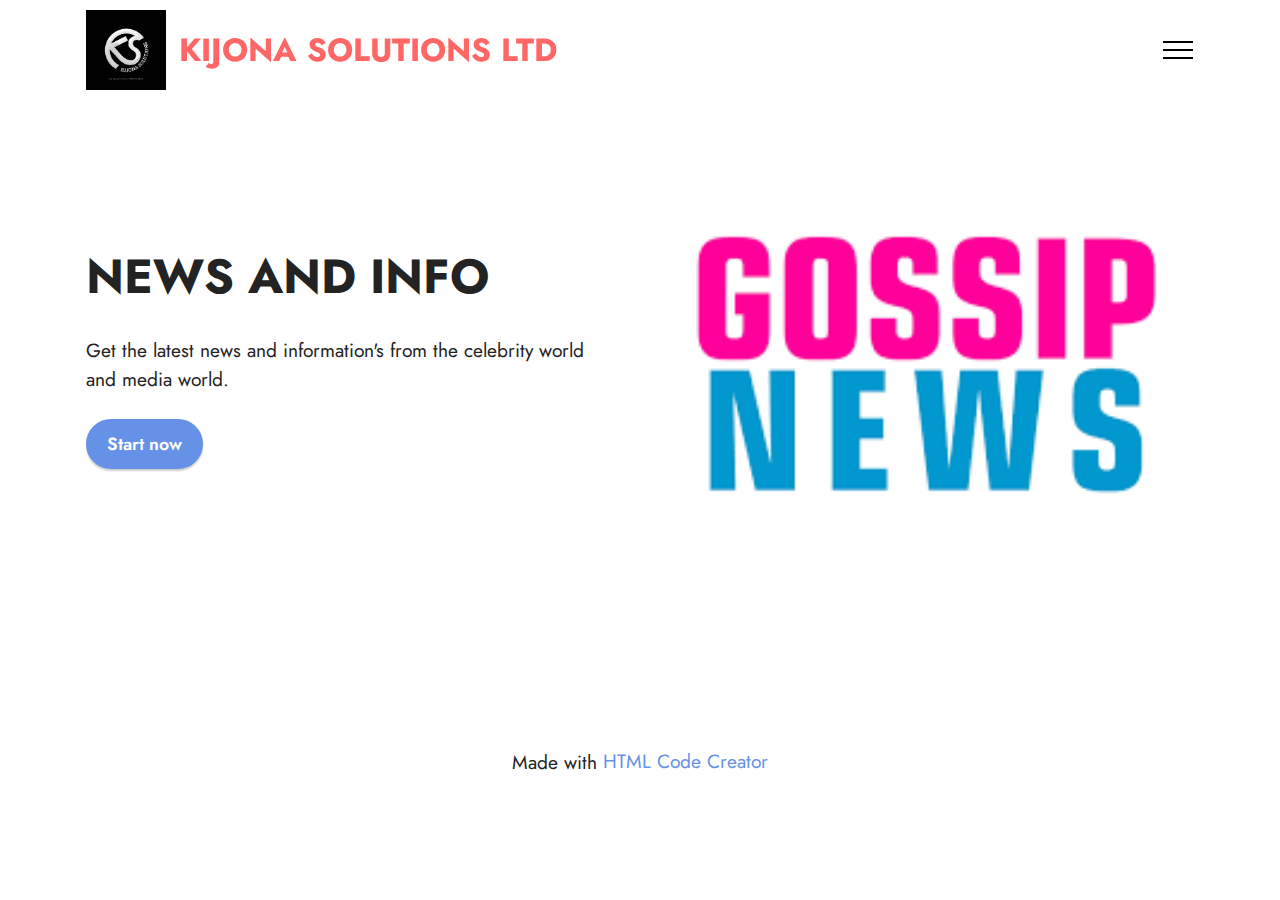
<file: page4.html>
<!DOCTYPE html>
<html  >
<head>
  <!-- Site made with Mobirise Website Builder v5.8.0, https://mobirise.com -->
  <meta charset="UTF-8">
  <meta http-equiv="X-UA-Compatible" content="IE=edge">
  <meta name="generator" content="Mobirise v5.8.0, mobirise.com">
  <meta name="viewport" content="width=device-width, initial-scale=1, minimum-scale=1">
  <link rel="shortcut icon" href="assets/images/ks.png" type="image/x-icon">
  <meta name="description" content="">
  
  
  <title>News</title>
  <link rel="stylesheet" href="assets/web/assets/mobirise-icons2/mobirise2.css">
  <link rel="stylesheet" href="assets/bootstrap/css/bootstrap.min.css">
  <link rel="stylesheet" href="assets/bootstrap/css/bootstrap-grid.min.css">
  <link rel="stylesheet" href="assets/bootstrap/css/bootstrap-reboot.min.css">
  <link rel="stylesheet" href="assets/animatecss/animate.css">
  <link rel="stylesheet" href="assets/dropdown/css/style.css">
  <link rel="stylesheet" href="assets/socicon/css/styles.css">
  <link rel="stylesheet" href="assets/theme/css/style.css">
  <link rel="preload" href="https://fonts.googleapis.com/css?family=Kanit:100,100i,200,200i,300,300i,400,400i,500,500i,600,600i,700,700i,800,800i,900,900i&display=swap" as="style" onload="this.onload=null;this.rel='stylesheet'">
  <noscript><link rel="stylesheet" href="https://fonts.googleapis.com/css?family=Kanit:100,100i,200,200i,300,300i,400,400i,500,500i,600,600i,700,700i,800,800i,900,900i&display=swap"></noscript>
  <link rel="preload" href="https://fonts.googleapis.com/css?family=Jost:100,200,300,400,500,600,700,800,900,100i,200i,300i,400i,500i,600i,700i,800i,900i&display=swap" as="style" onload="this.onload=null;this.rel='stylesheet'">
  <noscript><link rel="stylesheet" href="https://fonts.googleapis.com/css?family=Jost:100,200,300,400,500,600,700,800,900,100i,200i,300i,400i,500i,600i,700i,800i,900i&display=swap"></noscript>
  <link rel="preload" as="style" href="assets/mobirise/css/mbr-additional.css"><link rel="stylesheet" href="assets/mobirise/css/mbr-additional.css" type="text/css">

  
  
  
</head>
<body>
  
  <section data-bs-version="5.1" class="menu menu1 cid-txKaltwvJS" once="menu" id="menu1-c">
    

    <nav class="navbar navbar-dropdown navbar-fixed-top collapsed">
        <div class="container">
            <div class="navbar-brand">
                <span class="navbar-logo">
                    <a href="index.html">
                        <img src="assets/images/ks.png" alt=" " style="height: 5rem;">
                    </a>
                </span>
                <span class="navbar-caption-wrap"><a class="navbar-caption text-secondary display-5" href="index.html">KIJONA SOLUTIONS LTD</a></span>
            </div>
            <button class="navbar-toggler" type="button" data-toggle="collapse" data-bs-toggle="collapse" data-target="#navbarSupportedContent" data-bs-target="#navbarSupportedContent" aria-controls="navbarNavAltMarkup" aria-expanded="false" aria-label="Toggle navigation">
                <div class="hamburger">
                    <span></span>
                    <span></span>
                    <span></span>
                    <span></span>
                </div>
            </button>
            <div class="collapse navbar-collapse" id="navbarSupportedContent">
                <ul class="navbar-nav nav-dropdown" data-app-modern-menu="true"><li class="nav-item dropdown"><a class="nav-link link text-secondary dropdown-toggle show display-7" href="page2.html" data-toggle="dropdown-submenu" data-bs-toggle="dropdown" data-bs-auto-close="outside" aria-expanded="false">
                            About us</a><div class="dropdown-menu show" aria-labelledby="dropdown-159" data-bs-popper="none"><div class="dropdown"><a class="text-secondary dropdown-item dropdown-toggle display-7" href="page2.html" data-toggle="dropdown-submenu" data-bs-toggle="dropdown" data-bs-auto-close="outside" aria-expanded="false">KIJONA SOLUTIONS LTD</a><div class="dropdown-menu dropdown-submenu" aria-labelledby="dropdown-115"><a class="text-secondary dropdown-item text-primary display-7" href="page12.html">ENTERTAINMENT + MEDIA</a><a class="text-secondary dropdown-item show display-7" href="page2.html">KIJONA TECHNOLOGIES.</a><a class="text-secondary dropdown-item show display-7" href="page2.html">KIJONA REAL ESTATES AGENCY</a></div></div></div></li><li class="nav-item dropdown"><a class="nav-link link text-secondary dropdown-toggle display-7" href="page2.html" data-toggle="dropdown-submenu" data-bs-toggle="dropdown" data-bs-auto-close="outside" aria-expanded="false">NEWS</a><div class="dropdown-menu" aria-labelledby="dropdown-327"><a class="text-secondary show dropdown-item text-primary display-7" href="page10.html">LOCAL AND E.AFRICA NEWS</a><a class="text-secondary show dropdown-item text-primary display-7" href="page11.html">INTERNATIONAL</a></div></li><li class="nav-item dropdown"><a class="nav-link link text-secondary dropdown-toggle display-7" href="page2.html" data-toggle="dropdown-submenu" data-bs-toggle="dropdown" data-bs-auto-close="outside" aria-expanded="false">Services</a><div class="dropdown-menu" aria-labelledby="dropdown-936"><div class="dropdown"><a class="text-secondary dropdown-item text-primary dropdown-toggle display-7" href="page12.html" aria-expanded="false" data-toggle="dropdown-submenu" data-bs-toggle="dropdown" data-bs-auto-close="outside">Enterainment+</a><div class="dropdown-menu dropdown-submenu" data-bs-popper="none" aria-labelledby="dropdown-352"><a class="text-secondary dropdown-item text-primary show display-7" href="page5.html">Movies and Film</a><a class="text-secondary dropdown-item text-primary show display-7" href="page6.html">MUSIC</a></div></div><a class="text-secondary show dropdown-item display-7" href="page2.html">TECHNOLOGIES</a><a class="text-secondary show dropdown-item text-primary display-7" href="page2.html">REAL ESTATES</a></div></li>
                    
                    <li class="nav-item dropdown"><a class="nav-link link text-secondary dropdown-toggle display-7" href="page3.html" aria-expanded="false" data-toggle="dropdown-submenu" data-bs-toggle="dropdown" data-bs-auto-close="outside">Contacts</a><div class="dropdown-menu" data-bs-popper="none" aria-labelledby="dropdown-163"><a class="text-secondary show dropdown-item text-primary display-7" href="page3.html">New Item</a></div></li></ul>
                <div class="icons-menu">
                    <a class="iconfont-wrapper" href="page3.html" target="_blank">
                        <span class="p-2 mbr-iconfont socicon-facebook socicon" style="color: rgb(68, 121, 217); fill: rgb(68, 121, 217);"></span>
                    </a>
                    <a class="iconfont-wrapper" href="page3.html" target="_blank">
                        <span class="p-2 mbr-iconfont socicon-twitter socicon" style="color: rgb(34, 165, 229); fill: rgb(34, 165, 229);"></span>
                    </a>
                    <a class="iconfont-wrapper" href="page3.html" target="_blank">
                        <span class="p-2 mbr-iconfont socicon-instagram socicon" style="color: rgb(255, 102, 102); fill: rgb(255, 102, 102);"></span>
                    </a>
                    <a class="iconfont-wrapper" href="https://mobiri.se" target="_blank">
                        <span class="p-2 mbr-iconfont socicon-linkedin socicon"></span>
                    </a>
                </div>
                <div class="navbar-buttons mbr-section-btn"><a class="btn btn-primary display-4" href="https://mobiri.se">+256 781387128</a></div>
            </div>
        </div>
    </nav>
</section>

<section data-bs-version="5.1" class="features18 cid-txZUZtqrRl" id="features19-27">

    

    
    
    <div class="container">
        <div class="row justify-content-center">
            <div class="card col-12 col-lg">
                <div class="card-wrapper">
                    <h6 class="card-title mbr-fonts-style mb-4 display-2"><strong>NEWS AND INFO</strong></h6>
                    <p class="mbr-text mbr-fonts-style display-7">Get the latest news and information's from the celebrity world and media world.</p>
                    <div class="mbr-section-btn"><a class="btn btn-primary display-4" href="page10.html">Start now</a></div>
                </div>
            </div>
            <div class="col-12 col-lg-6">
                <div class="image-wrapper">
                    <img src="assets/images/download-2.png" alt=" ">
                </div>
            </div>
        </div>
    </div>
</section><section class="display-7" style="padding: 0;align-items: center;justify-content: center;flex-wrap: wrap;    align-content: center;display: flex;position: relative;height: 4rem;"><a href="https://mobiri.se/2965335" style="flex: 1 1;height: 4rem;position: absolute;width: 100%;z-index: 1;"><img alt="" style="height: 4rem;" src="[data-uri]"></a><p style="margin: 0;text-align: center;" class="display-7">Made with  &#8204;</p><a style="z-index:1" href="https://mobirise.com/builder/html-code-generator.html">HTML Code Creator</a></section><script src="assets/bootstrap/js/bootstrap.bundle.min.js"></script>  <script src="assets/smoothscroll/smooth-scroll.js"></script>  <script src="assets/ytplayer/index.js"></script>  <script src="assets/dropdown/js/navbar-dropdown.js"></script>  <script src="assets/theme/js/script.js"></script>  
  
  
 <div id="scrollToTop" class="scrollToTop mbr-arrow-up"><a style="text-align: center;"><i class="mbr-arrow-up-icon mbr-arrow-up-icon-cm cm-icon cm-icon-smallarrow-up"></i></a></div>
    <input name="animation" type="hidden">
  </body>
</html>
</file>
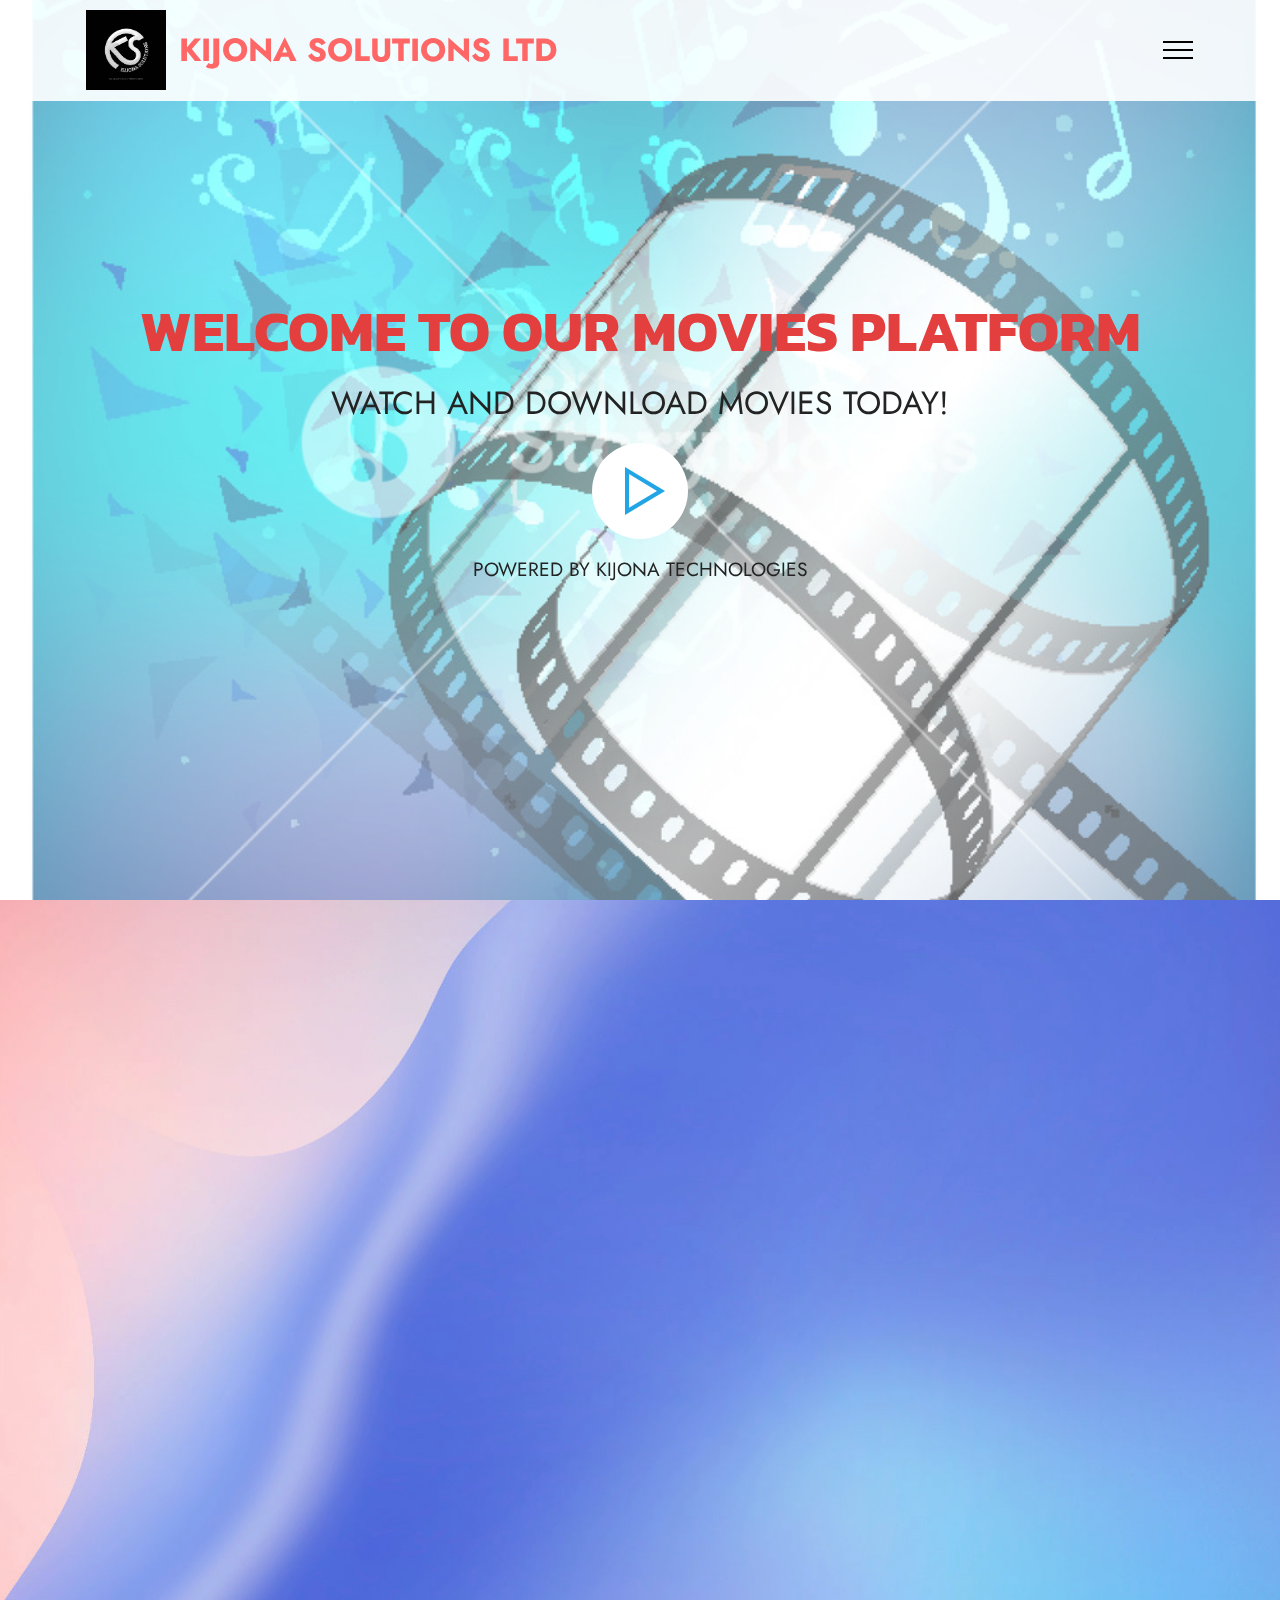
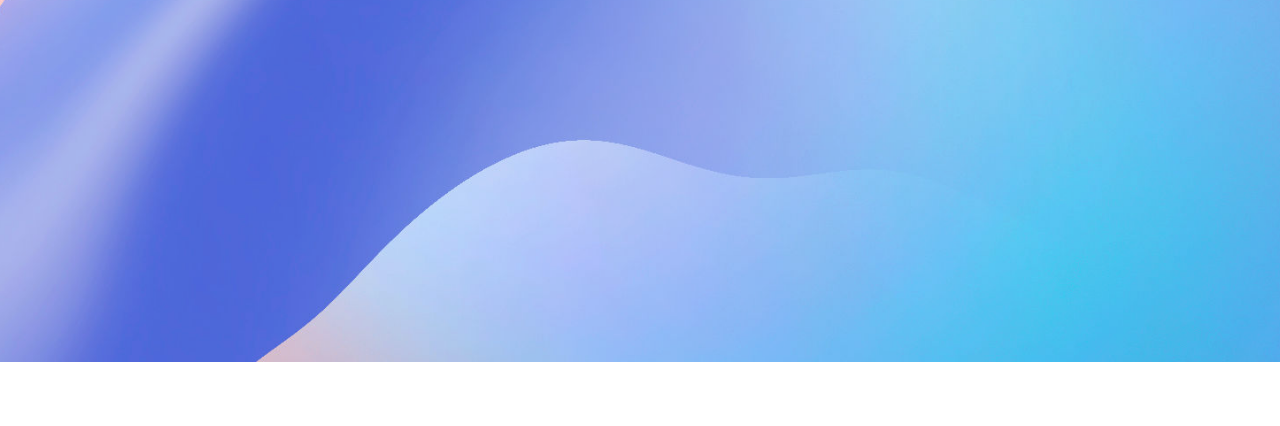
<file: page5.html>
<!DOCTYPE html>
<html  >
<head>
  <!-- Site made with Mobirise Website Builder v5.8.0, https://mobirise.com -->
  <meta charset="UTF-8">
  <meta http-equiv="X-UA-Compatible" content="IE=edge">
  <meta name="generator" content="Mobirise v5.8.0, mobirise.com">
  <meta name="viewport" content="width=device-width, initial-scale=1, minimum-scale=1">
  <link rel="shortcut icon" href="assets/images/ks.png" type="image/x-icon">
  <meta name="description" content="">
  
  
  <title>MOVIES</title>
  <link rel="stylesheet" href="assets/web/assets/mobirise-icons2/mobirise2.css">
  <link rel="stylesheet" href="assets/bootstrap/css/bootstrap.min.css">
  <link rel="stylesheet" href="assets/bootstrap/css/bootstrap-grid.min.css">
  <link rel="stylesheet" href="assets/bootstrap/css/bootstrap-reboot.min.css">
  <link rel="stylesheet" href="assets/parallax/jarallax.css">
  <link rel="stylesheet" href="assets/animatecss/animate.css">
  <link rel="stylesheet" href="assets/dropdown/css/style.css">
  <link rel="stylesheet" href="assets/socicon/css/styles.css">
  <link rel="stylesheet" href="assets/theme/css/style.css">
  <link rel="preload" href="https://fonts.googleapis.com/css?family=Kanit:100,100i,200,200i,300,300i,400,400i,500,500i,600,600i,700,700i,800,800i,900,900i&display=swap" as="style" onload="this.onload=null;this.rel='stylesheet'">
  <noscript><link rel="stylesheet" href="https://fonts.googleapis.com/css?family=Kanit:100,100i,200,200i,300,300i,400,400i,500,500i,600,600i,700,700i,800,800i,900,900i&display=swap"></noscript>
  <link rel="preload" href="https://fonts.googleapis.com/css?family=Jost:100,200,300,400,500,600,700,800,900,100i,200i,300i,400i,500i,600i,700i,800i,900i&display=swap" as="style" onload="this.onload=null;this.rel='stylesheet'">
  <noscript><link rel="stylesheet" href="https://fonts.googleapis.com/css?family=Jost:100,200,300,400,500,600,700,800,900,100i,200i,300i,400i,500i,600i,700i,800i,900i&display=swap"></noscript>
  <link rel="preload" as="style" href="assets/mobirise/css/mbr-additional.css"><link rel="stylesheet" href="assets/mobirise/css/mbr-additional.css" type="text/css">

  
  
  
</head>
<body>
  
  <section data-bs-version="5.1" class="menu menu1 cid-txOMCnexpf" once="menu" id="menu1-s">
    

    <nav class="navbar navbar-dropdown navbar-fixed-top collapsed">
        <div class="container">
            <div class="navbar-brand">
                <span class="navbar-logo">
                    <a href="index.html">
                        <img src="assets/images/ks.png" alt=" " style="height: 5rem;">
                    </a>
                </span>
                <span class="navbar-caption-wrap"><a class="navbar-caption text-secondary display-5" href="index.html">KIJONA SOLUTIONS LTD</a></span>
            </div>
            <button class="navbar-toggler" type="button" data-toggle="collapse" data-bs-toggle="collapse" data-target="#navbarSupportedContent" data-bs-target="#navbarSupportedContent" aria-controls="navbarNavAltMarkup" aria-expanded="false" aria-label="Toggle navigation">
                <div class="hamburger">
                    <span></span>
                    <span></span>
                    <span></span>
                    <span></span>
                </div>
            </button>
            <div class="collapse navbar-collapse" id="navbarSupportedContent">
                <ul class="navbar-nav nav-dropdown" data-app-modern-menu="true"><li class="nav-item dropdown"><a class="nav-link link text-secondary dropdown-toggle show display-7" href="page2.html" data-toggle="dropdown-submenu" data-bs-toggle="dropdown" data-bs-auto-close="outside" aria-expanded="false">
                            About us</a><div class="dropdown-menu show" aria-labelledby="dropdown-159" data-bs-popper="none"><div class="dropdown"><a class="text-secondary dropdown-item dropdown-toggle display-7" href="page2.html" data-toggle="dropdown-submenu" data-bs-toggle="dropdown" data-bs-auto-close="outside" aria-expanded="false">KIJONA SOLUTIONS LTD</a><div class="dropdown-menu dropdown-submenu" aria-labelledby="dropdown-115"><a class="text-secondary dropdown-item text-primary display-7" href="page12.html">ENTERTAINMENT + MEDIA</a><a class="text-secondary dropdown-item show display-7" href="page2.html">KIJONA TECHNOLOGIES.</a><a class="text-secondary dropdown-item show display-7" href="page2.html">KIJONA REAL ESTATES AGENCY</a></div></div></div></li><li class="nav-item dropdown"><a class="nav-link link text-secondary dropdown-toggle display-7" href="page2.html" data-toggle="dropdown-submenu" data-bs-toggle="dropdown" data-bs-auto-close="outside" aria-expanded="false">NEWS</a><div class="dropdown-menu" aria-labelledby="dropdown-327"><a class="text-secondary show dropdown-item text-primary display-7" href="page10.html">LOCAL AND E.AFRICA NEWS</a><a class="text-secondary show dropdown-item text-primary display-7" href="page11.html">INTERNATIONAL</a></div></li><li class="nav-item dropdown"><a class="nav-link link text-secondary dropdown-toggle display-7" href="page2.html" data-toggle="dropdown-submenu" data-bs-toggle="dropdown" data-bs-auto-close="outside" aria-expanded="false">Services</a><div class="dropdown-menu" aria-labelledby="dropdown-936"><div class="dropdown"><a class="text-secondary dropdown-item text-primary dropdown-toggle display-7" href="page12.html" aria-expanded="false" data-toggle="dropdown-submenu" data-bs-toggle="dropdown" data-bs-auto-close="outside">Enterainment+</a><div class="dropdown-menu dropdown-submenu" data-bs-popper="none" aria-labelledby="dropdown-352"><a class="text-secondary dropdown-item text-primary show display-7" href="page5.html">Movies and Film</a><a class="text-secondary dropdown-item text-primary show display-7" href="page6.html">MUSIC</a></div></div><a class="text-secondary show dropdown-item display-7" href="page2.html">TECHNOLOGIES</a><a class="text-secondary show dropdown-item text-primary display-7" href="page2.html">REAL ESTATES</a></div></li>
                    
                    <li class="nav-item dropdown"><a class="nav-link link text-secondary dropdown-toggle display-7" href="page3.html" aria-expanded="false" data-toggle="dropdown-submenu" data-bs-toggle="dropdown" data-bs-auto-close="outside">Contacts</a><div class="dropdown-menu" data-bs-popper="none" aria-labelledby="dropdown-163"><a class="text-secondary show dropdown-item text-primary display-7" href="page3.html">New Item</a></div></li></ul>
                <div class="icons-menu">
                    <a class="iconfont-wrapper" href="page3.html" target="_blank">
                        <span class="p-2 mbr-iconfont socicon-facebook socicon" style="color: rgb(68, 121, 217); fill: rgb(68, 121, 217);"></span>
                    </a>
                    <a class="iconfont-wrapper" href="page3.html" target="_blank">
                        <span class="p-2 mbr-iconfont socicon-twitter socicon" style="color: rgb(34, 165, 229); fill: rgb(34, 165, 229);"></span>
                    </a>
                    <a class="iconfont-wrapper" href="page3.html" target="_blank">
                        <span class="p-2 mbr-iconfont socicon-instagram socicon" style="color: rgb(255, 102, 102); fill: rgb(255, 102, 102);"></span>
                    </a>
                    <a class="iconfont-wrapper" href="https://mobiri.se" target="_blank">
                        <span class="p-2 mbr-iconfont socicon-linkedin socicon"></span>
                    </a>
                </div>
                <div class="navbar-buttons mbr-section-btn"><a class="btn btn-primary display-4" href="https://mobiri.se">+256 781387128</a></div>
            </div>
        </div>
    </nav>
</section>

<section data-bs-version="5.1" class="header17 cid-txON4nW6Va mbr-fullscreen mbr-parallax-background" id="header17-10">

    

    <div class="mbr-overlay" style="opacity: 0.4; background-color: rgb(255, 255, 255);">
    </div>

    <div class="align-center container-fluid">
        <div class="row justify-content-md-center">
            <div class="col-md-10">
                <h1 class="mbr-section-title mb-3 mbr-fonts-style display-1"><strong>WELCOME TO OUR MOVIES PLATFORM</strong></h1>
                <p class="mbr-text mb-3 mbr-fonts-style display-5">WATCH AND DOWNLOAD MOVIES TODAY!</p>
                <div class="mbr-media mb-3 show-modal" data-modal=".modalWindow">
                    <div class="icon-wrapper">
                        <span class="mbr-iconfont mobi-mbri-play mobi-mbri" style="color: rgb(34, 165, 229); fill: rgb(34, 165, 229);"></span>
                    </div>
                </div>
                <p class="icon-description mb-3 mbr-fonts-style display-7">POWERED BY KIJONA TECHNOLOGIES</p>
            </div>
        </div>
    </div>
    <div>
        <div class="modalWindow" style="display: none;">
            <div class="modalWindow-container">
                <div class="modalWindow-video-container">
                    <div class="modalWindow-video">
                        <iframe width="100%" height="100%" frameborder="0" allowfullscreen="1" data-src="https://www.youtube.com/watch?v=36YgDDJ7XSc"></iframe>
                    </div>
                    <a class="close" role="button" data-dismiss="modal" data-bs-dismiss="modal">
                        <span aria-hidden="true" class="mbr-iconfont mobi-mbri-close mobi-mbri closeModal"></span>
                        <span class="sr-only visually-hidden">Close</span>
                    </a>
                </div>
            </div>
        </div>
    </div>
</section>

<section data-bs-version="5.1" class="gallery3 cid-txOMQC5lHM" id="gallery3-v">
    
    <div class="mbr-overlay"></div>
    <div class="container">
        <div class="mbr-section-head">
            <h4 class="mbr-section-title mbr-fonts-style align-center mb-0 display-2"><strong>TRANSLATED MOVIES</strong></h4>
            <h5 class="mbr-section-subtitle mbr-fonts-style align-center mb-0 mt-2 display-5">Downloadable Movies</h5>
        </div>
        <div class="row mt-4">
            <div class="item features-image сol-12 col-md-6 col-lg-3">
                <div class="item-wrapper">
                    <div class="item-img">
                        <img src="assets/images/s8.jpg" alt="Super 8 Vj Junior Pro">
                    </div>
                    <div class="item-content">
                        <h5 class="item-title mbr-fonts-style display-7"><strong>Super 8 Vj Jnr</strong></h5>
                        
                        <p class="mbr-text mbr-fonts-style mt-3 display-4">In 1979 Ohio, several youngsters (Elle Fanning, Joel Courtney, Gabriel Basso) are making a zombie movie with a Super-8 camera.<a href="http://www.imdb.com/title/tt1650062/plotsummary/" class="text-primary">Read&nbsp; More</a></p>
                    </div>
                    <div class="mbr-section-btn item-footer mt-2"><a href="https://drive.google.com/uc?export=download&id=1GlzuCbbIjwNlADUfh_NItXHVCBtIWio9" class="btn item-btn btn-secondary display-7" target="_blank">Download Now</a></div>
                </div>
            </div>
            <div class="item features-image сol-12 col-md-6 col-lg-3">
                <div class="item-wrapper">
                    <div class="item-img">
                        <img src="assets/images/trporter.jpg" alt=" Transporter Vj Junior">
                    </div>
                    <div class="item-content">
                        <h5 class="item-title mbr-fonts-style display-7"><strong>Transporter Series Vj Jnr</strong></h5>
                        
                        <p class="mbr-text mbr-fonts-style mt-3 display-7">Frank Martin, a professional freelance courier driver for hire who will deliver anything, anywhere for the right price<br></p>
                    </div>
                    <div class="mbr-section-btn item-footer mt-2"><a href="https://drive.google.com/uc?export=download&id=13GFsmjOwZ-y68_GqtpQfVZ3Wn2F-Rkuj" class="btn item-btn btn-warning display-7" target="_blank">Download Now</a></div>
                </div>
            </div>
            <div class="item features-image сol-12 col-md-6 col-lg-3">
                <div class="item-wrapper">
                    <div class="item-img">
                        <img src="assets/images/dugu.jpg" alt=" ">
                    </div>
                    <div class="item-content">
                        <h5 class="item-title mbr-fonts-style display-7"><strong>The Legend of Dugu Little T</strong></h5>
                        
                        <p class="mbr-text mbr-fonts-style mt-3 display-7">Watch Korean Movies online and Download&nbsp;</p>
                    </div>
                    <div class="mbr-section-btn item-footer mt-2"><a href="https://drive.google.com/uc?export=download&id=1B9wpO233ieJfeYaBZxYT0HrbsTw6_4ob" class="btn item-btn btn-danger display-7" target="_blank">Download Now</a></div>
                </div>
            </div>
            <div class="item features-image сol-12 col-md-6 col-lg-3">
                <div class="item-wrapper">
                    <div class="item-img">
                        <img src="assets/images/features4.jpg" alt="Mobirise Website Builder" title="">
                    </div>
                    <div class="item-content">
                        <h5 class="item-title mbr-fonts-style display-7"></h5>
                        
                        <p class="mbr-text mbr-fonts-style mt-3 display-7"></p>
                    </div>
                    <div class="mbr-section-btn item-footer mt-2"><a href="" class="btn item-btn btn-warning display-7" target="_blank">Download More</a></div>
                </div>
            </div>
        </div>
    </div>
</section><section class="display-7" style="padding: 0;align-items: center;justify-content: center;flex-wrap: wrap;    align-content: center;display: flex;position: relative;height: 4rem;"><a href="https://mobiri.se/2965335" style="flex: 1 1;height: 4rem;position: absolute;width: 100%;z-index: 1;"><img alt="" style="height: 4rem;" src="[data-uri]"></a><p style="margin: 0;text-align: center;" class="display-7">Made with &#8204;</p><a style="z-index:1" href="https://mobirise.com/html-builder.html">HTML Maker</a></section><script src="assets/bootstrap/js/bootstrap.bundle.min.js"></script>  <script src="assets/parallax/jarallax.js"></script>  <script src="assets/smoothscroll/smooth-scroll.js"></script>  <script src="assets/ytplayer/index.js"></script>  <script src="assets/playervimeo/vimeo_player.js"></script>  <script src="assets/dropdown/js/navbar-dropdown.js"></script>  <script src="assets/theme/js/script.js"></script>  
  
  
 <div id="scrollToTop" class="scrollToTop mbr-arrow-up"><a style="text-align: center;"><i class="mbr-arrow-up-icon mbr-arrow-up-icon-cm cm-icon cm-icon-smallarrow-up"></i></a></div>
    <input name="animation" type="hidden">
  </body>
</html>
</file>
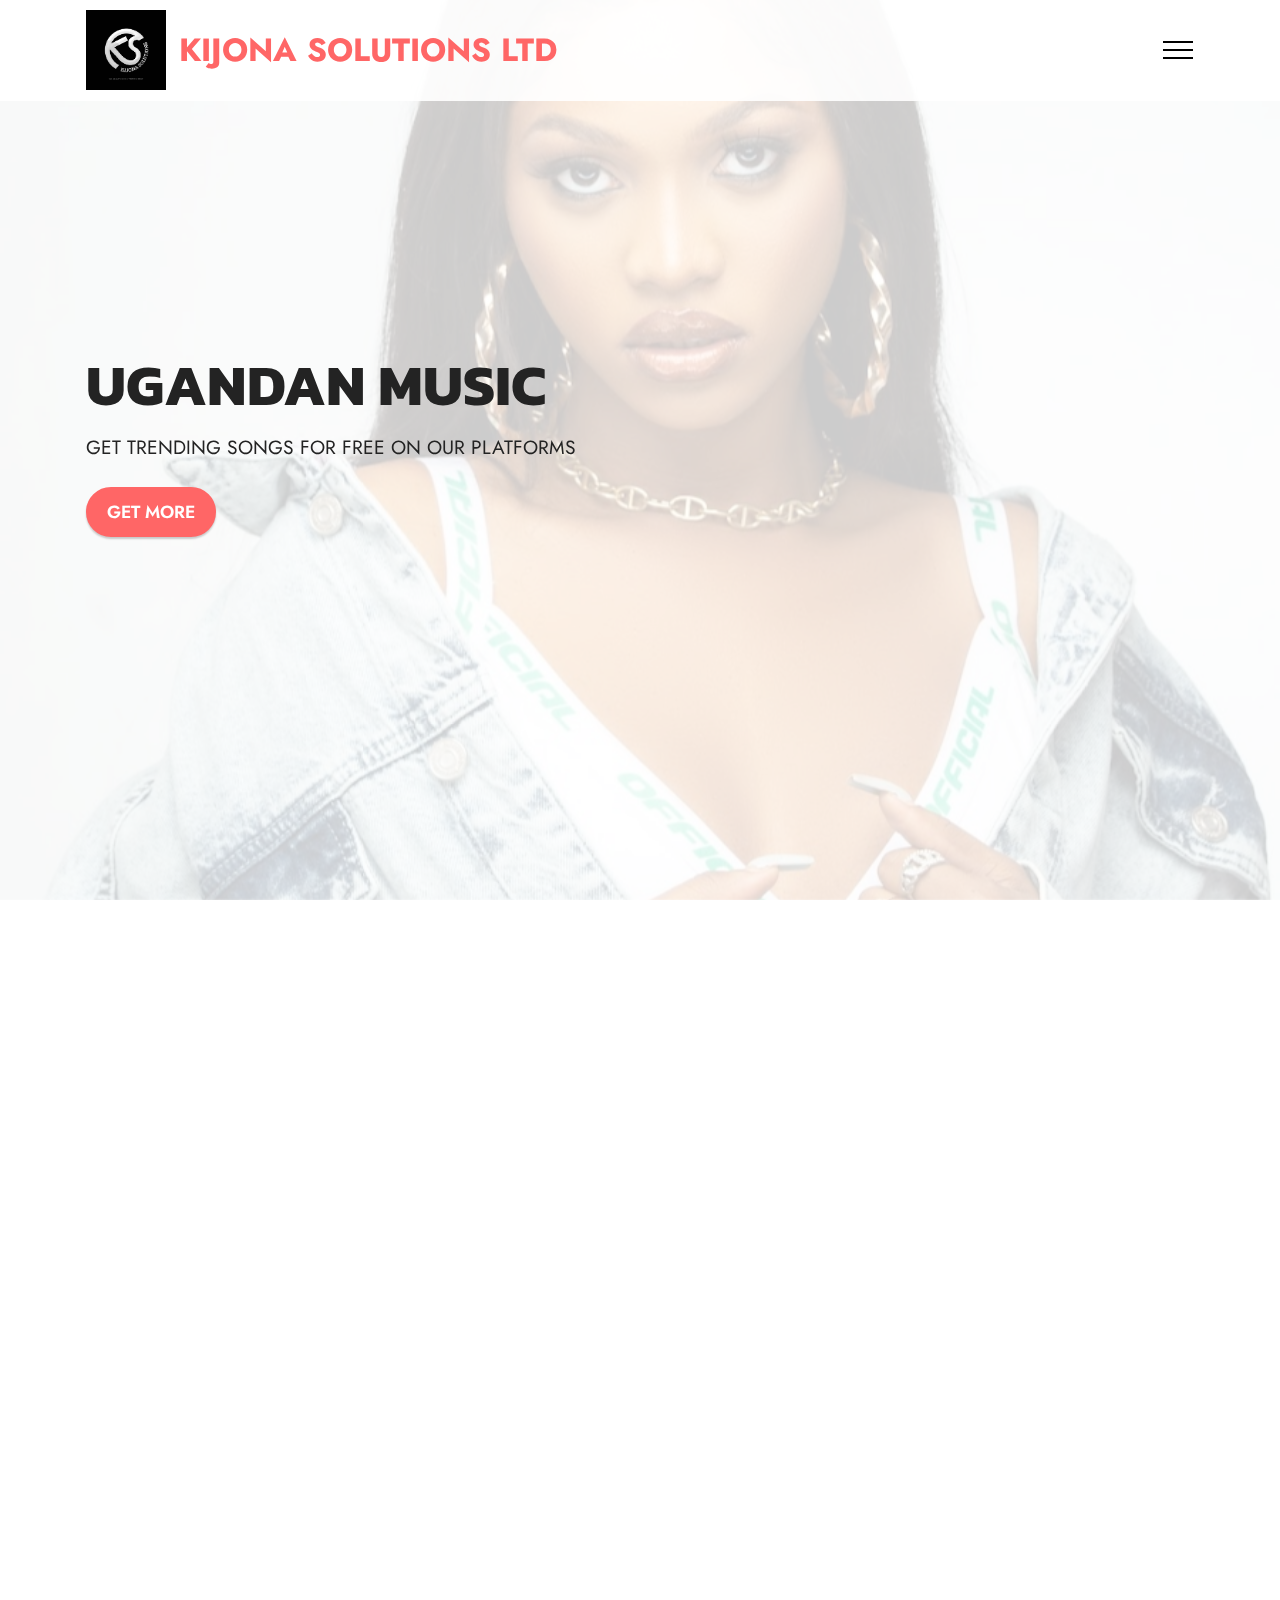
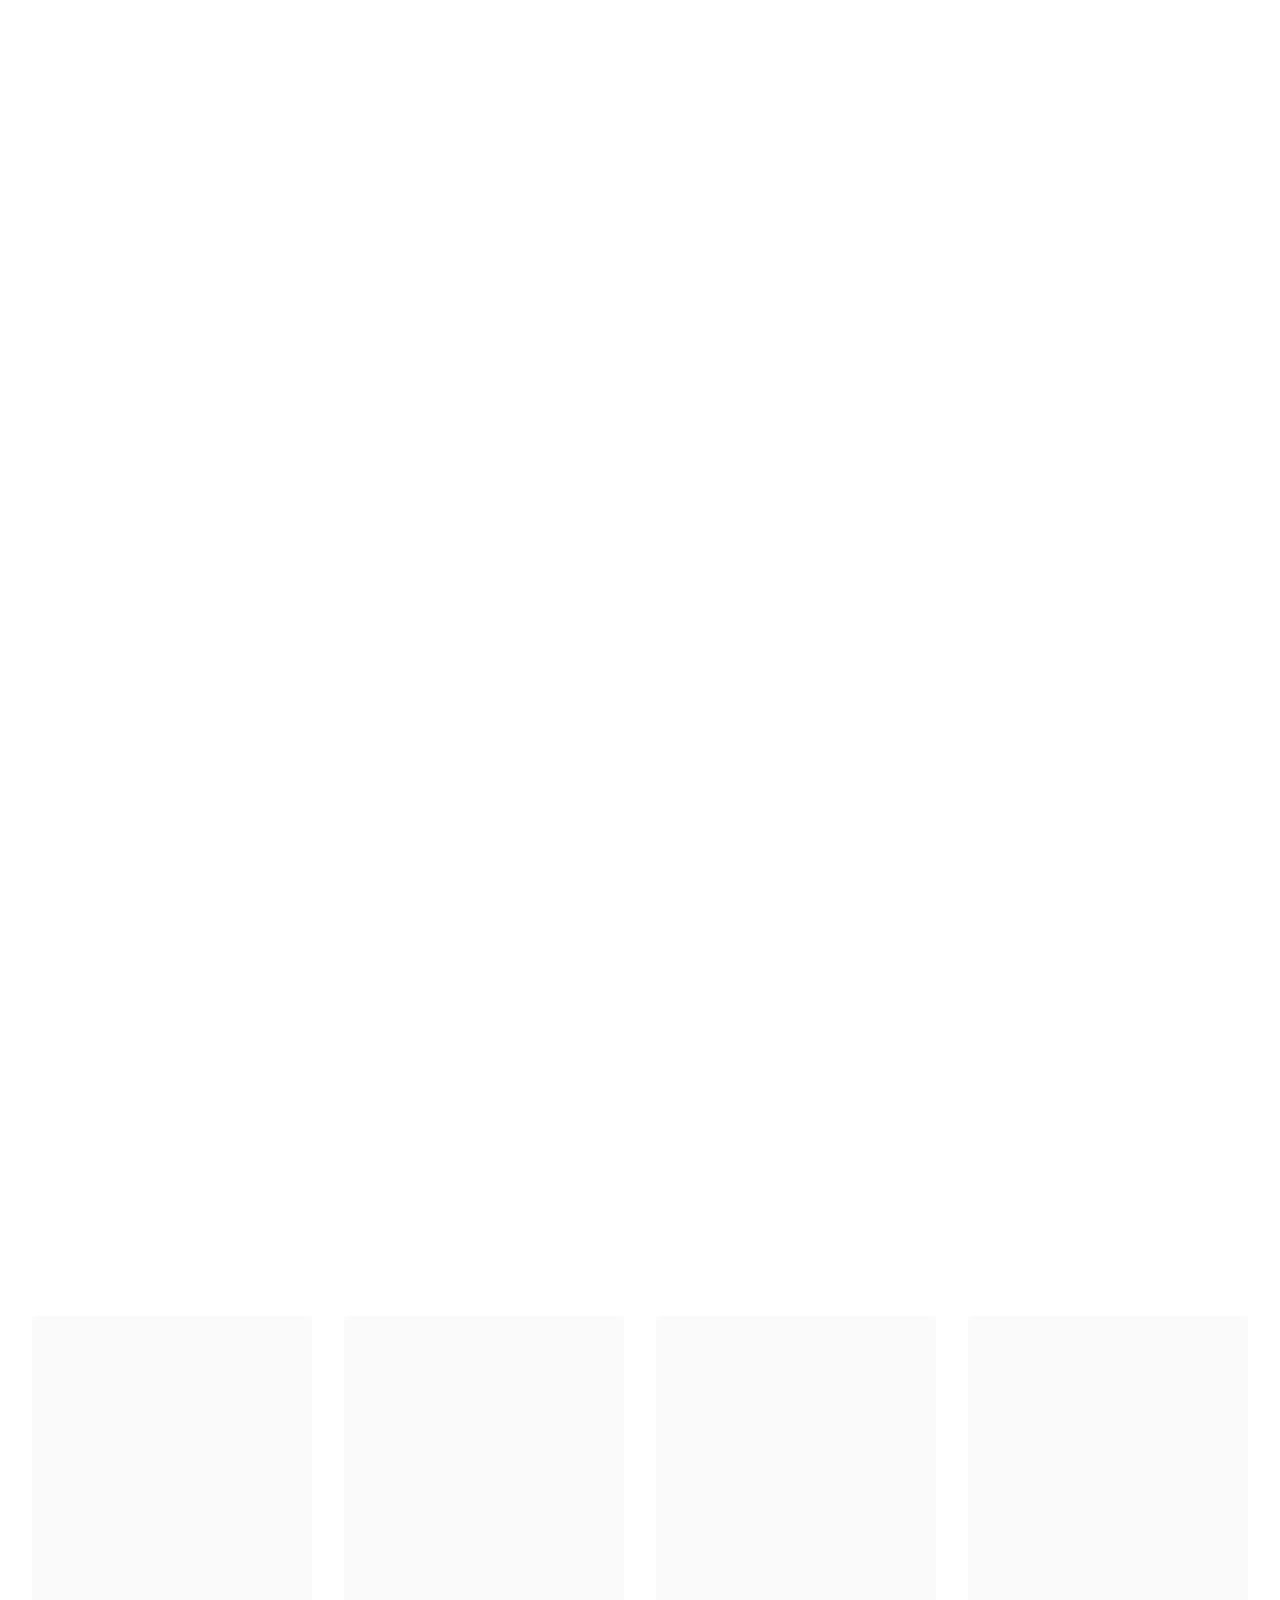
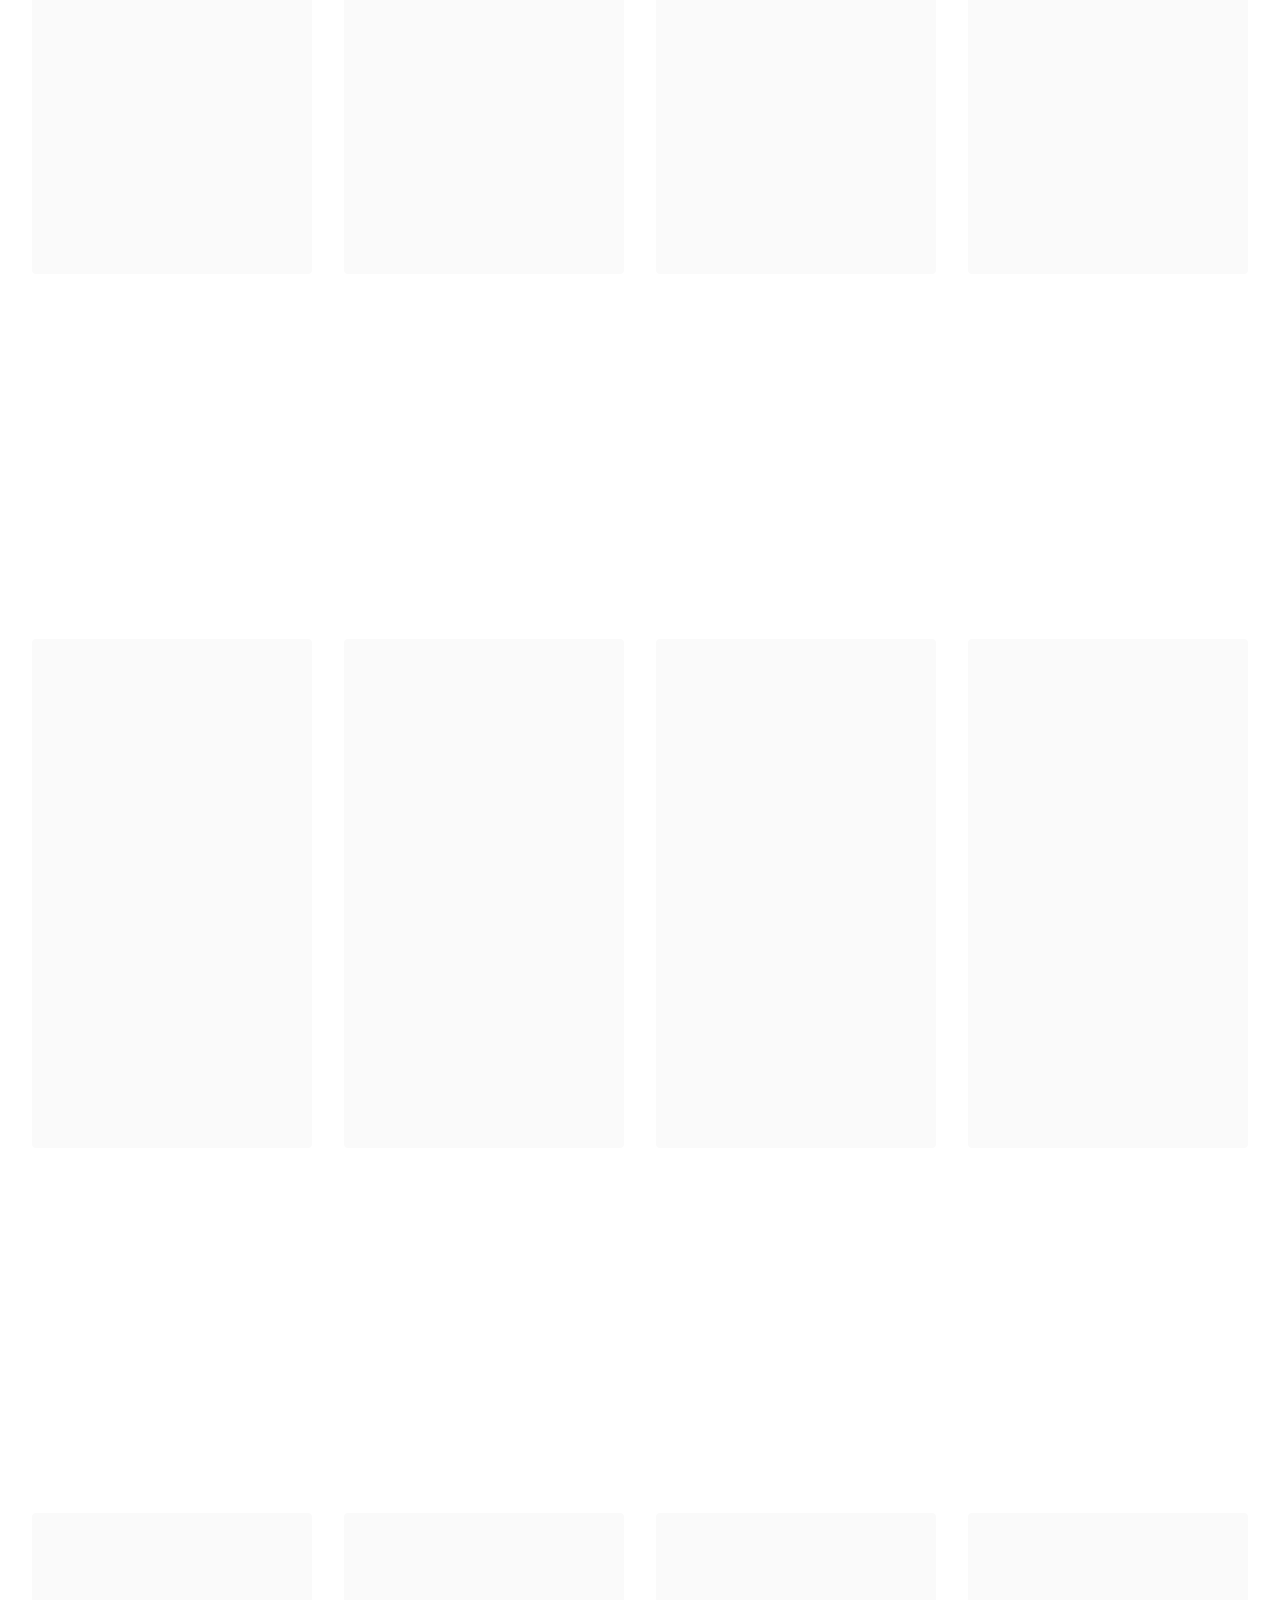
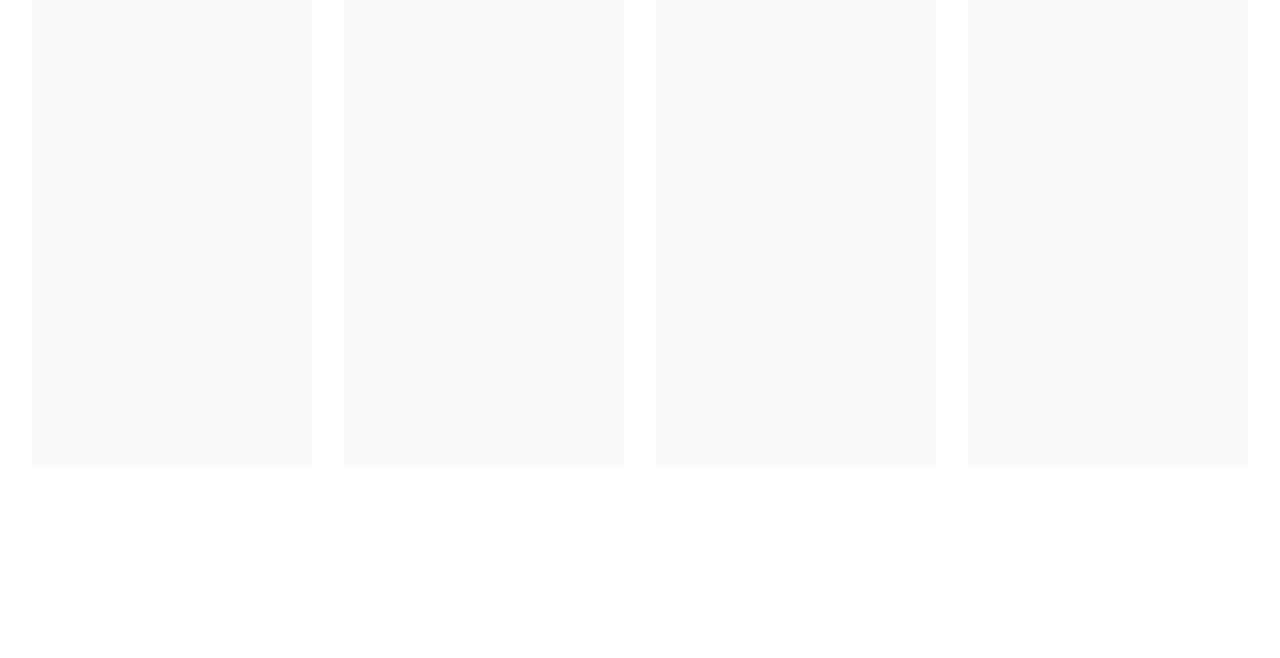
<file: page6.html>
<!DOCTYPE html>
<html  >
<head>
  <!-- Site made with Mobirise Website Builder v5.8.0, https://mobirise.com -->
  <meta charset="UTF-8">
  <meta http-equiv="X-UA-Compatible" content="IE=edge">
  <meta name="generator" content="Mobirise v5.8.0, mobirise.com">
  <meta name="viewport" content="width=device-width, initial-scale=1, minimum-scale=1">
  <link rel="shortcut icon" href="assets/images/ks.png" type="image/x-icon">
  <meta name="description" content="">
  
  
  <title>UGANDAN MUSIC</title>
  <link rel="stylesheet" href="assets/bootstrap/css/bootstrap.min.css">
  <link rel="stylesheet" href="assets/bootstrap/css/bootstrap-grid.min.css">
  <link rel="stylesheet" href="assets/bootstrap/css/bootstrap-reboot.min.css">
  <link rel="stylesheet" href="assets/parallax/jarallax.css">
  <link rel="stylesheet" href="assets/animatecss/animate.css">
  <link rel="stylesheet" href="assets/dropdown/css/style.css">
  <link rel="stylesheet" href="assets/socicon/css/styles.css">
  <link rel="stylesheet" href="assets/theme/css/style.css">
  <link rel="preload" href="https://fonts.googleapis.com/css?family=Kanit:100,100i,200,200i,300,300i,400,400i,500,500i,600,600i,700,700i,800,800i,900,900i&display=swap" as="style" onload="this.onload=null;this.rel='stylesheet'">
  <noscript><link rel="stylesheet" href="https://fonts.googleapis.com/css?family=Kanit:100,100i,200,200i,300,300i,400,400i,500,500i,600,600i,700,700i,800,800i,900,900i&display=swap"></noscript>
  <link rel="preload" href="https://fonts.googleapis.com/css?family=Jost:100,200,300,400,500,600,700,800,900,100i,200i,300i,400i,500i,600i,700i,800i,900i&display=swap" as="style" onload="this.onload=null;this.rel='stylesheet'">
  <noscript><link rel="stylesheet" href="https://fonts.googleapis.com/css?family=Jost:100,200,300,400,500,600,700,800,900,100i,200i,300i,400i,500i,600i,700i,800i,900i&display=swap"></noscript>
  <link rel="preload" as="style" href="assets/mobirise/css/mbr-additional.css"><link rel="stylesheet" href="assets/mobirise/css/mbr-additional.css" type="text/css">

  
  
  
</head>
<body>
  
  <section data-bs-version="5.1" class="menu menu1 cid-txUSwb4ioJ" once="menu" id="menu1-13">
    

    <nav class="navbar navbar-dropdown navbar-fixed-top collapsed">
        <div class="container">
            <div class="navbar-brand">
                <span class="navbar-logo">
                    <a href="index.html">
                        <img src="assets/images/ks.png" alt=" " style="height: 5rem;">
                    </a>
                </span>
                <span class="navbar-caption-wrap"><a class="navbar-caption text-secondary display-5" href="index.html">KIJONA SOLUTIONS LTD</a></span>
            </div>
            <button class="navbar-toggler" type="button" data-toggle="collapse" data-bs-toggle="collapse" data-target="#navbarSupportedContent" data-bs-target="#navbarSupportedContent" aria-controls="navbarNavAltMarkup" aria-expanded="false" aria-label="Toggle navigation">
                <div class="hamburger">
                    <span></span>
                    <span></span>
                    <span></span>
                    <span></span>
                </div>
            </button>
            <div class="collapse navbar-collapse" id="navbarSupportedContent">
                <ul class="navbar-nav nav-dropdown" data-app-modern-menu="true"><li class="nav-item dropdown"><a class="nav-link link text-secondary dropdown-toggle show display-7" href="page2.html" data-toggle="dropdown-submenu" data-bs-toggle="dropdown" data-bs-auto-close="outside" aria-expanded="false">
                            About us</a><div class="dropdown-menu show" aria-labelledby="dropdown-159" data-bs-popper="none"><div class="dropdown"><a class="text-secondary dropdown-item dropdown-toggle display-7" href="page2.html" data-toggle="dropdown-submenu" data-bs-toggle="dropdown" data-bs-auto-close="outside" aria-expanded="false">KIJONA SOLUTIONS LTD</a><div class="dropdown-menu dropdown-submenu" aria-labelledby="dropdown-115"><a class="text-secondary dropdown-item text-primary display-7" href="page12.html">ENTERTAINMENT + MEDIA</a><a class="text-secondary dropdown-item show display-7" href="page2.html">KIJONA TECHNOLOGIES.</a><a class="text-secondary dropdown-item show display-7" href="page2.html">KIJONA REAL ESTATES AGENCY</a></div></div></div></li><li class="nav-item dropdown"><a class="nav-link link text-secondary dropdown-toggle display-7" href="page2.html" data-toggle="dropdown-submenu" data-bs-toggle="dropdown" data-bs-auto-close="outside" aria-expanded="false">NEWS</a><div class="dropdown-menu" aria-labelledby="dropdown-327"><a class="text-secondary show dropdown-item text-primary display-7" href="page10.html">LOCAL AND E.AFRICA NEWS</a><a class="text-secondary show dropdown-item text-primary display-7" href="page11.html">INTERNATIONAL</a></div></li><li class="nav-item dropdown"><a class="nav-link link text-secondary dropdown-toggle display-7" href="page2.html" data-toggle="dropdown-submenu" data-bs-toggle="dropdown" data-bs-auto-close="outside" aria-expanded="false">Services</a><div class="dropdown-menu" aria-labelledby="dropdown-936"><div class="dropdown"><a class="text-secondary dropdown-item text-primary dropdown-toggle display-7" href="page12.html" aria-expanded="false" data-toggle="dropdown-submenu" data-bs-toggle="dropdown" data-bs-auto-close="outside">Enterainment+</a><div class="dropdown-menu dropdown-submenu" data-bs-popper="none" aria-labelledby="dropdown-352"><a class="text-secondary dropdown-item text-primary show display-7" href="page5.html">Movies and Film</a><a class="text-secondary dropdown-item text-primary show display-7" href="page6.html">MUSIC</a></div></div><a class="text-secondary show dropdown-item display-7" href="page2.html">TECHNOLOGIES</a><a class="text-secondary show dropdown-item text-primary display-7" href="page2.html">REAL ESTATES</a></div></li>
                    
                    <li class="nav-item dropdown"><a class="nav-link link text-secondary dropdown-toggle display-7" href="page3.html" aria-expanded="false" data-toggle="dropdown-submenu" data-bs-toggle="dropdown" data-bs-auto-close="outside">Contacts</a><div class="dropdown-menu" data-bs-popper="none" aria-labelledby="dropdown-163"><a class="text-secondary show dropdown-item text-primary display-7" href="page3.html">New Item</a></div></li></ul>
                <div class="icons-menu">
                    <a class="iconfont-wrapper" href="page3.html" target="_blank">
                        <span class="p-2 mbr-iconfont socicon-facebook socicon" style="color: rgb(68, 121, 217); fill: rgb(68, 121, 217);"></span>
                    </a>
                    <a class="iconfont-wrapper" href="page3.html" target="_blank">
                        <span class="p-2 mbr-iconfont socicon-twitter socicon" style="color: rgb(34, 165, 229); fill: rgb(34, 165, 229);"></span>
                    </a>
                    <a class="iconfont-wrapper" href="page3.html" target="_blank">
                        <span class="p-2 mbr-iconfont socicon-instagram socicon" style="color: rgb(255, 102, 102); fill: rgb(255, 102, 102);"></span>
                    </a>
                    <a class="iconfont-wrapper" href="https://mobiri.se" target="_blank">
                        <span class="p-2 mbr-iconfont socicon-linkedin socicon"></span>
                    </a>
                </div>
                <div class="navbar-buttons mbr-section-btn"><a class="btn btn-primary display-4" href="https://mobiri.se">+256 781387128</a></div>
            </div>
        </div>
    </nav>
</section>

<section data-bs-version="5.1" class="header2 cid-txUSFIe2j6 mbr-fullscreen mbr-parallax-background" id="header2-16">

    

    
    <div class="mbr-overlay" style="opacity: 0.8; background-color: rgb(255, 255, 255);"></div>

    <div class="container">
        <div class="row">
            <div class="col-12 col-lg-7">
                <h1 class="mbr-section-title mbr-fonts-style mb-3 display-1"><strong>UGANDAN MUSIC</strong></h1>
                
                <p class="mbr-text mbr-fonts-style display-7">GET TRENDING SONGS FOR FREE ON OUR PLATFORMS</p>
                <div class="mbr-section-btn mt-3"><a class="btn btn-secondary display-4" href="page6.html">GET MORE</a></div>
            </div>
        </div>
    </div>
</section>

<section data-bs-version="5.1" class="gallery3 cid-txUTb1ctzs" id="gallery3-17">
    
    
    <div class="container-fluid">
        <div class="mbr-section-head">
            <h4 class="mbr-section-title mbr-fonts-style align-center mb-0 display-2"><strong>Spice Diana Songs</strong></h4>
            <h5 class="mbr-section-subtitle mbr-fonts-style align-center mb-0 mt-2 display-5">Download free music today!</h5>
        </div>
        <div class="row mt-4">
            <div class="item features-image сol-12 col-md-6 col-lg-3">
                <div class="item-wrapper">
                    <div class="item-img">
                        <img src="assets/images/sp.jpg" alt=" ">
                    </div>
                    <div class="item-content">
                        <h5 class="item-title mbr-fonts-style display-7"><strong>SIRI REGULAR</strong></h5>
                        
                        <p class="mbr-text mbr-fonts-style mt-3 display-7"></p>
                    </div>
                    <div class="mbr-section-btn item-footer mt-2"><a href="https://onedrive.live.com/download?cid=6643B6FAFD1A7143&resid=6643B6FAFD1A7143%21111&authkey=AAsSUJmNcdi2bvY" class="btn item-btn btn-secondary display-7" target="_blank">Download now</a></div>
                </div>
            </div>
            <div class="item features-image сol-12 col-md-6 col-lg-3">
                <div class="item-wrapper">
                    <div class="item-img">
                        <img src="assets/images/sp.jpg" alt=" ">
                    </div>
                    <div class="item-content">
                        <h5 class="item-title mbr-fonts-style display-7"><strong>Kwata Wano - Spice&nbsp;</strong></h5>
                        
                        <p class="mbr-text mbr-fonts-style mt-3 display-7">&nbsp;</p>
                    </div>
                    <div class="mbr-section-btn item-footer mt-2"><a href="https://onedrive.live.com/download?cid=6643B6FAFD1A7143&resid=6643B6FAFD1A7143%21110&authkey=ANH8mzXPuSlqTio" class="btn item-btn btn-secondary display-7">Download Now</a></div>
                </div>
            </div>
            <div class="item features-image сol-12 col-md-6 col-lg-3">
                <div class="item-wrapper">
                    <div class="item-img">
                        <img src="assets/images/sp.jpg" alt=" ">
                    </div>
                    <div class="item-content">
                        <h5 class="item-title mbr-fonts-style display-7"><strong>Doctor - Spice Diana&nbsp;</strong></h5>
                        
                        <p class="mbr-text mbr-fonts-style mt-3 display-7"></p>
                    </div>
                    <div class="mbr-section-btn item-footer mt-2"><a href="https://onedrive.live.com/download?cid=6643B6FAFD1A7143&resid=6643B6FAFD1A7143%21109&authkey=AO-Pwj3HOWkQ7cY" class="btn item-btn btn-secondary display-7" target="_blank">Download Now</a></div>
                </div>
            </div>
            <div class="item features-image сol-12 col-md-6 col-lg-3">
                <div class="item-wrapper">
                    <div class="item-img">
                        <img src="assets/images/sp.jpg" alt=" " title="">
                    </div>
                    <div class="item-content">
                        <h5 class="item-title mbr-fonts-style display-7"><strong>Body - Spice Diana</strong></h5>
                        
                        <p class="mbr-text mbr-fonts-style mt-3 display-7"></p>
                    </div>
                    <div class="mbr-section-btn item-footer mt-2"><a href="https://onedrive.live.com/download?cid=6643B6FAFD1A7143&resid=6643B6FAFD1A7143%21112&authkey=AAsFRQa2AH2jX7c" class="btn item-btn btn-secondary display-7" target="_blank">Download now</a></div>
                </div>
            </div>
        </div>
    </div>
</section>

<section data-bs-version="5.1" class="gallery3 cid-txVdKH6LPW" id="gallery3-18">
    
    
    <div class="container-fluid">
        <div class="mbr-section-head">
            <h4 class="mbr-section-title mbr-fonts-style align-center mb-0 display-2"><strong>MORE SPICE DIANA SONGS</strong></h4>
            <h5 class="mbr-section-subtitle mbr-fonts-style align-center mb-0 mt-2 display-5">Advertise with us!</h5>
        </div>
        <div class="row mt-4">
            <div class="item features-image сol-12 col-md-6 col-lg-3">
                <div class="item-wrapper">
                    <div class="item-img">
                        <img src="assets/images/sp.jpg" alt=" ">
                    </div>
                    <div class="item-content">
                        <h5 class="item-title mbr-fonts-style display-7"><strong>Mbiika - Spice Diana</strong></h5>
                        
                        <p class="mbr-text mbr-fonts-style mt-3 display-7">&nbsp;</p>
                    </div>
                    <div class="mbr-section-btn item-footer mt-2"><a href="https://onedrive.live.com/download?cid=6643B6FAFD1A7143&resid=6643B6FAFD1A7143%21113&authkey=AJUzCjlptbc5xMY" class="btn btn-primary item-btn display-7" target="_blank">Download Now</a></div>
                </div>
            </div>
            <div class="item features-image сol-12 col-md-6 col-lg-3">
                <div class="item-wrapper">
                    <div class="item-img">
                        <img src="assets/images/sp.jpg" alt=" ">
                    </div>
                    <div class="item-content">
                        <h5 class="item-title mbr-fonts-style display-7">Boss - Spice Diana</h5>
                        
                        <p class="mbr-text mbr-fonts-style mt-3 display-7"></p>
                    </div>
                    <div class="mbr-section-btn item-footer mt-2"><a href="" class="btn btn-primary item-btn display-7" target="_blank">Download</a></div>
                </div>
            </div>
            <div class="item features-image сol-12 col-md-6 col-lg-3">
                <div class="item-wrapper">
                    <div class="item-img">
                        <img src="assets/images/sp.jpg" alt=" ">
                    </div>
                    <div class="item-content">
                        <h5 class="item-title mbr-fonts-style display-7">Batutadde</h5>
                        
                        <p class="mbr-text mbr-fonts-style mt-3 display-7"></p>
                    </div>
                    <div class="mbr-section-btn item-footer mt-2"><a href="" class="btn btn-primary item-btn display-7" target="_blank">Download Now</a></div>
                </div>
            </div>
            <div class="item features-image сol-12 col-md-6 col-lg-3">
                <div class="item-wrapper">
                    <div class="item-img">
                        <img src="assets/images/sp.jpg" alt=" " title="">
                    </div>
                    <div class="item-content">
                        <h5 class="item-title mbr-fonts-style display-7"><strong>Mutima</strong></h5>
                        
                        <p class="mbr-text mbr-fonts-style mt-3 display-7"></p>
                    </div>
                    <div class="mbr-section-btn item-footer mt-2"><a href="" class="btn btn-primary item-btn display-7" target="_blank">download Now</a></div>
                </div>
            </div>
        </div>
    </div>
</section>

<section data-bs-version="5.1" class="gallery3 cid-txVdLqM7h9" id="gallery3-19">
    
    
    <div class="container-fluid">
        <div class="mbr-section-head">
            <h4 class="mbr-section-title mbr-fonts-style align-center mb-0 display-2"><strong>&nbsp;JOWY LANDA&nbsp;</strong></h4>
            <h5 class="mbr-section-subtitle mbr-fonts-style align-center mb-0 mt-2 display-5">Jowy Landa Songs</h5>
        </div>
        <div class="row mt-4">
            <div class="item features-image сol-12 col-md-6 col-lg-3">
                <div class="item-wrapper">
                    <div class="item-img">
                        <img src="assets/images/download-1.jpg" alt=" ">
                    </div>
                    <div class="item-content">
                        <h5 class="item-title mbr-fonts-style display-7"><strong>Badder - Jowy Landa x Grenade Officiall</strong></h5>
                        
                        <p class="mbr-text mbr-fonts-style mt-3 display-7"></p>
                    </div>
                    <div class="mbr-section-btn item-footer mt-2"><a href="https://onedrive.live.com/download?cid=6643B6FAFD1A7143&resid=6643B6FAFD1A7143%21126&authkey=AAlb0bpLZ-Y_SFA" class="btn btn-primary item-btn display-7">Download now</a></div>
                </div>
            </div>
            <div class="item features-image сol-12 col-md-6 col-lg-3">
                <div class="item-wrapper">
                    <div class="item-img">
                        <img src="assets/images/download-1.jpg" alt=" ">
                    </div>
                    <div class="item-content">
                        <h5 class="item-title mbr-fonts-style display-7"><strong>Nkilina - Jowy Landa</strong></h5>
                        
                        <p class="mbr-text mbr-fonts-style mt-3 display-7"></p>
                    </div>
                    <div class="mbr-section-btn item-footer mt-2"><a href="https://onedrive.live.com/download?cid=6643B6FAFD1A7143&resid=6643B6FAFD1A7143%21122&authkey=ANjVfrMMwq5YGLM" class="btn btn-primary item-btn display-7">Download Now</a></div>
                </div>
            </div>
            <div class="item features-image сol-12 col-md-6 col-lg-3">
                <div class="item-wrapper">
                    <div class="item-img">
                        <img src="assets/images/download-1.jpg" alt=" ">
                    </div>
                    <div class="item-content">
                        <h5 class="item-title mbr-fonts-style display-7"><strong>Wire - Jowy Landa</strong></h5>
                        
                        <p class="mbr-text mbr-fonts-style mt-3 display-7"></p>
                    </div>
                    <div class="mbr-section-btn item-footer mt-2"><a href="" class="btn btn-primary item-btn display-7" target="_blank">Download Now</a></div>
                </div>
            </div>
            <div class="item features-image сol-12 col-md-6 col-lg-3">
                <div class="item-wrapper">
                    <div class="item-img">
                        <img src="assets/images/download-1.jpg" alt=" " title="">
                    </div>
                    <div class="item-content">
                        <h5 class="item-title mbr-fonts-style display-7"><strong>Nyumirwa - Jowy Landa</strong></h5>
                        
                        <p class="mbr-text mbr-fonts-style mt-3 display-7"></p>
                    </div>
                    <div class="mbr-section-btn item-footer mt-2"><a href="https://onedrive.live.com/download?cid=6643B6FAFD1A7143&resid=6643B6FAFD1A7143%21123&authkey=AJTFgRHfcMjck5U" class="btn btn-primary item-btn display-7" target="_blank">Download Now</a></div>
                </div>
            </div>
        </div>
    </div>
</section>

<section data-bs-version="5.1" class="gallery3 cid-txVvsb1II8" id="gallery3-1d">
    
    
    <div class="container-fluid">
        <div class="mbr-section-head">
            <h4 class="mbr-section-title mbr-fonts-style align-center mb-0 display-2"><strong>CHOSEN BECKY SONGS</strong></h4>
            <h5 class="mbr-section-subtitle mbr-fonts-style align-center mb-0 mt-2 display-5">Advertise with us!</h5>
        </div>
        <div class="row mt-4">
            <div class="item features-image сol-12 col-md-6 col-lg-3">
                <div class="item-wrapper">
                    <div class="item-img">
                        <img src="assets/images/cb.jpeg" alt=" ">
                    </div>
                    <div class="item-content">
                        <h5 class="item-title mbr-fonts-style display-7"><strong>Telemundo - Kent and Flosso X Chosen Becky</strong></h5>
                        
                        <p class="mbr-text mbr-fonts-style mt-3 display-7"></p>
                    </div>
                    <div class="mbr-section-btn item-footer mt-2"><a href="" class="btn item-btn btn-success display-7" target="_blank">Download Now</a></div>
                </div>
            </div>
            <div class="item features-image сol-12 col-md-6 col-lg-3">
                <div class="item-wrapper">
                    <div class="item-img">
                        <img src="assets/images/cb.jpeg" alt=" ">
                    </div>
                    <div class="item-content">
                        <h5 class="item-title mbr-fonts-style display-7"><strong>Byabangi - Chosen Becky</strong></h5>
                        
                        <p class="mbr-text mbr-fonts-style mt-3 display-7"></p>
                    </div>
                    <div class="mbr-section-btn item-footer mt-2"><a href="" class="btn item-btn btn-success display-7" target="_blank">Download Now</a></div>
                </div>
            </div>
            <div class="item features-image сol-12 col-md-6 col-lg-3">
                <div class="item-wrapper">
                    <div class="item-img">
                        <img src="assets/images/cb.jpeg" alt=" ">
                    </div>
                    <div class="item-content">
                        <h5 class="item-title mbr-fonts-style display-7"><strong>Abandunce - Chosen Becky</strong></h5>
                        
                        <p class="mbr-text mbr-fonts-style mt-3 display-7"></p>
                    </div>
                    <div class="mbr-section-btn item-footer mt-2"><a href="" class="btn item-btn btn-success display-7" target="_blank">Download Now</a></div>
                </div>
            </div>
            <div class="item features-image сol-12 col-md-6 col-lg-3">
                <div class="item-wrapper">
                    <div class="item-img">
                        <img src="assets/images/cb.jpeg" alt=" " title="">
                    </div>
                    <div class="item-content">
                        <h5 class="item-title mbr-fonts-style display-7"><strong>Tokyuka - Chosen Becky</strong></h5>
                        
                        <p class="mbr-text mbr-fonts-style mt-3 display-7"></p>
                    </div>
                    <div class="mbr-section-btn item-footer mt-2"><a href="https://onedrive.live.com/downloadf?cid=6643B6FAFD1A7143&resid=6643B6FAFD1A7143%21130&authkey=ALGucoLS3nX4j0o" class="btn item-btn btn-success display-7" target="_blank">Download Now</a></div>
                </div>
            </div>
        </div>
    </div>
</section>

<section data-bs-version="5.1" class="gallery3 cid-txVvszuULk" id="gallery3-1e">
    
    
    <div class="container-fluid">
        <div class="mbr-section-head">
            <h4 class="mbr-section-title mbr-fonts-style align-center mb-0 display-2"><strong>MORE CHOSEN BECKY SONGS</strong></h4>
            <h5 class="mbr-section-subtitle mbr-fonts-style align-center mb-0 mt-2 display-5">Technology Working for people!</h5>
        </div>
        <div class="row mt-4">
            <div class="item features-image сol-12 col-md-6 col-lg-3">
                <div class="item-wrapper">
                    <div class="item-img">
                        <img src="assets/images/cb.jpeg" alt=" ">
                    </div>
                    <div class="item-content">
                        <h5 class="item-title mbr-fonts-style display-7"><strong>Mwali Bana - Chosen Becky x Mikie Winnie</strong></h5>
                        
                        <p class="mbr-text mbr-fonts-style mt-3 display-7"></p>
                    </div>
                    <div class="mbr-section-btn item-footer mt-2"><a href="" class="btn btn-primary item-btn display-7" target="_blank">Download Now</a></div>
                </div>
            </div>
            <div class="item features-image сol-12 col-md-6 col-lg-3">
                <div class="item-wrapper">
                    <div class="item-img">
                        <img src="assets/images/cb.jpeg" alt=" ">
                    </div>
                    <div class="item-content">
                        <h5 class="item-title mbr-fonts-style display-7"><strong>Wano - Chosen Becky</strong></h5>
                        
                        <p class="mbr-text mbr-fonts-style mt-3 display-7"></p>
                    </div>
                    <div class="mbr-section-btn item-footer mt-2">
                        <a href="" class="btn btn-primary item-btn display-7" target="_blank">Learn
                            more</a>
                    </div>
                </div>
            </div>
            <div class="item features-image сol-12 col-md-6 col-lg-3">
                <div class="item-wrapper">
                    <div class="item-img">
                        <img src="assets/images/cb.jpeg" alt="Mobirise Website Builder">
                    </div>
                    <div class="item-content">
                        <h5 class="item-title mbr-fonts-style display-7"><strong>Kapyata -Chosen Becky X Hanson</strong></h5>
                        
                        <p class="mbr-text mbr-fonts-style mt-3 display-7">&nbsp;</p>
                    </div>
                    <div class="mbr-section-btn item-footer mt-2">
                        <a href="" class="btn btn-primary item-btn display-7" target="_blank">Learn
                            more</a>
                    </div>
                </div>
            </div>
            <div class="item features-image сol-12 col-md-6 col-lg-3">
                <div class="item-wrapper">
                    <div class="item-img">
                        <img src="assets/images/cb.jpeg" alt=" " title="">
                    </div>
                    <div class="item-content">
                        <h5 class="item-title mbr-fonts-style display-7"><strong>Chosen&nbsp; Becky -&nbsp;&nbsp;</strong></h5>
                        
                        <p class="mbr-text mbr-fonts-style mt-3 display-7">&nbsp;</p>
                    </div>
                    <div class="mbr-section-btn item-footer mt-2">
                        <a href="" class="btn btn-primary item-btn display-7" target="_blank">Learn
                            more</a>
                    </div>
                </div>
            </div>
        </div>
    </div>
</section><section class="display-7" style="padding: 0;align-items: center;justify-content: center;flex-wrap: wrap;    align-content: center;display: flex;position: relative;height: 4rem;"><a href="https://mobiri.se/2965335" style="flex: 1 1;height: 4rem;position: absolute;width: 100%;z-index: 1;"><img alt="" style="height: 4rem;" src="[data-uri]"></a><p style="margin: 0;text-align: center;" class="display-7">Made with &#8204;</p><a style="z-index:1" href="https://mobirise.com/html-editor.html">WYSIWYG HTML Editor</a></section><script src="assets/bootstrap/js/bootstrap.bundle.min.js"></script>  <script src="assets/parallax/jarallax.js"></script>  <script src="assets/smoothscroll/smooth-scroll.js"></script>  <script src="assets/ytplayer/index.js"></script>  <script src="assets/dropdown/js/navbar-dropdown.js"></script>  <script src="assets/theme/js/script.js"></script>  
  
  
 <div id="scrollToTop" class="scrollToTop mbr-arrow-up"><a style="text-align: center;"><i class="mbr-arrow-up-icon mbr-arrow-up-icon-cm cm-icon cm-icon-smallarrow-up"></i></a></div>
    <input name="animation" type="hidden">
  </body>
</html>
</file>
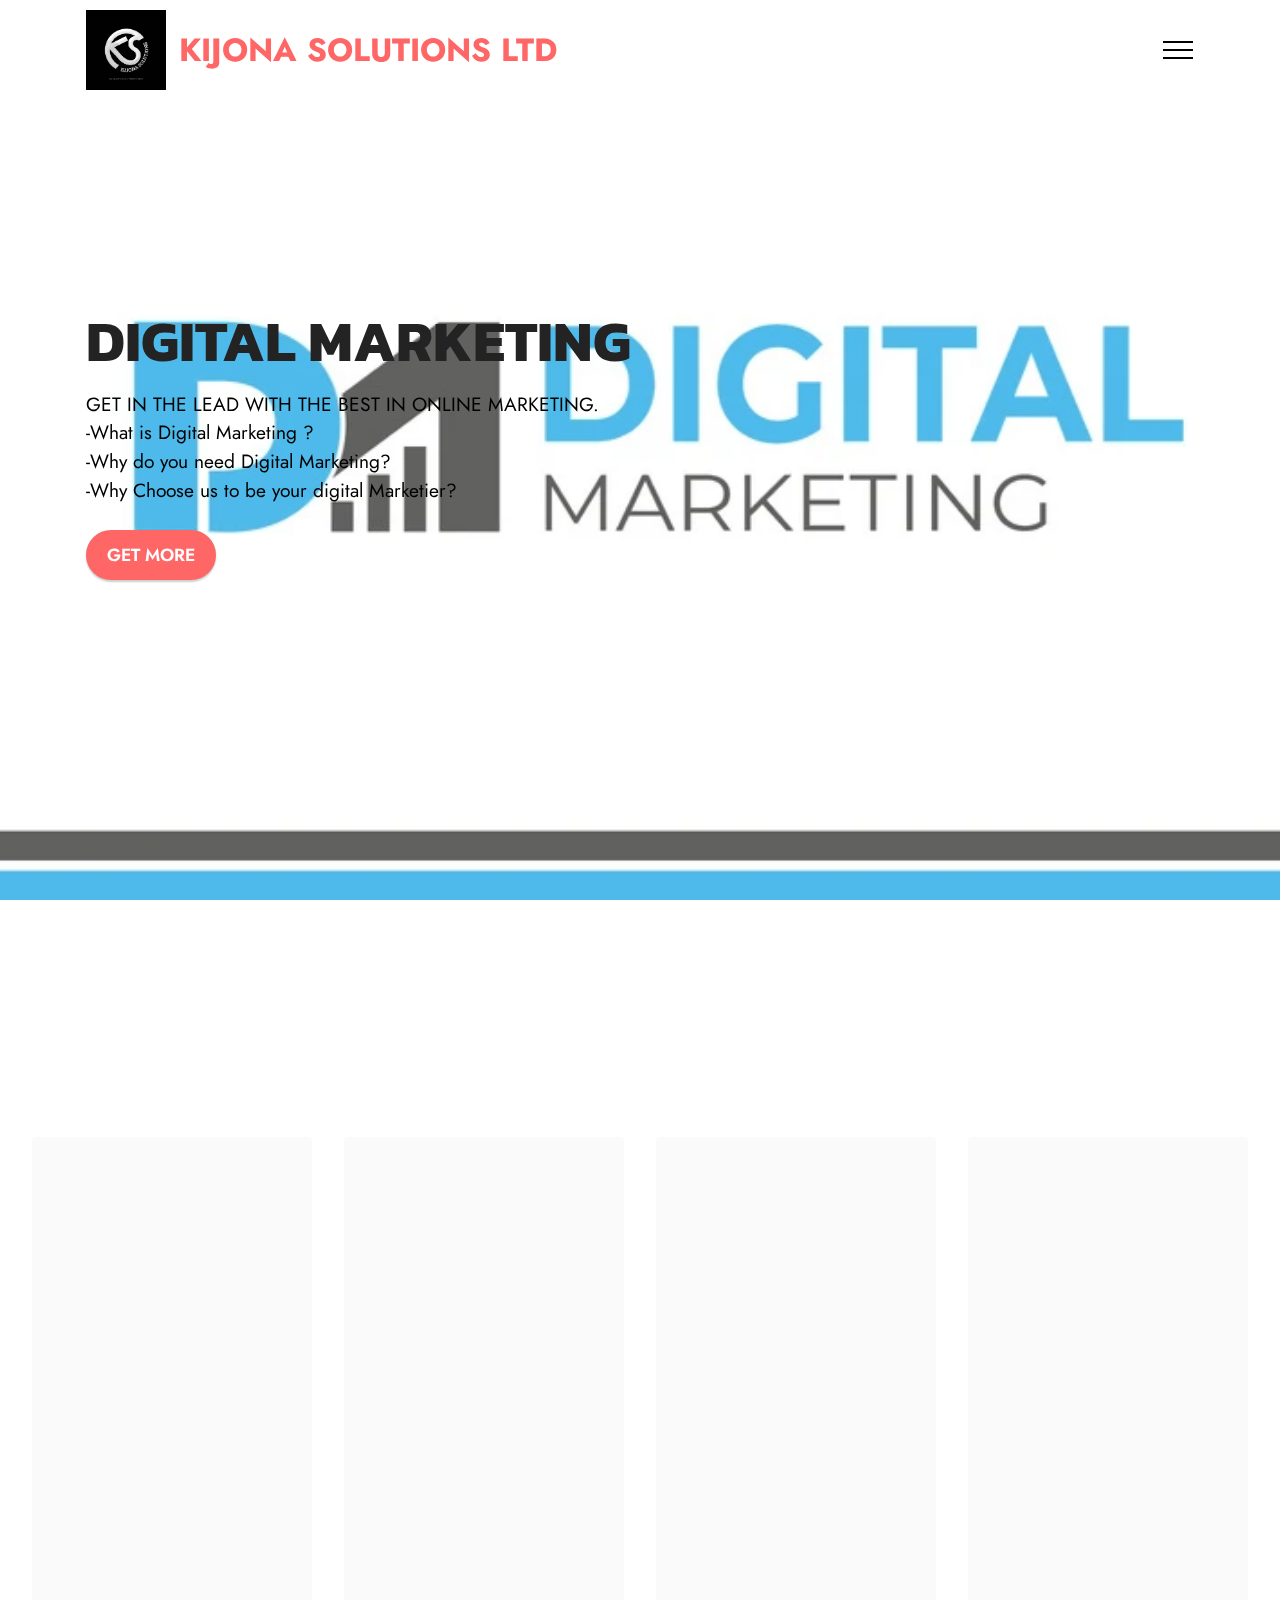
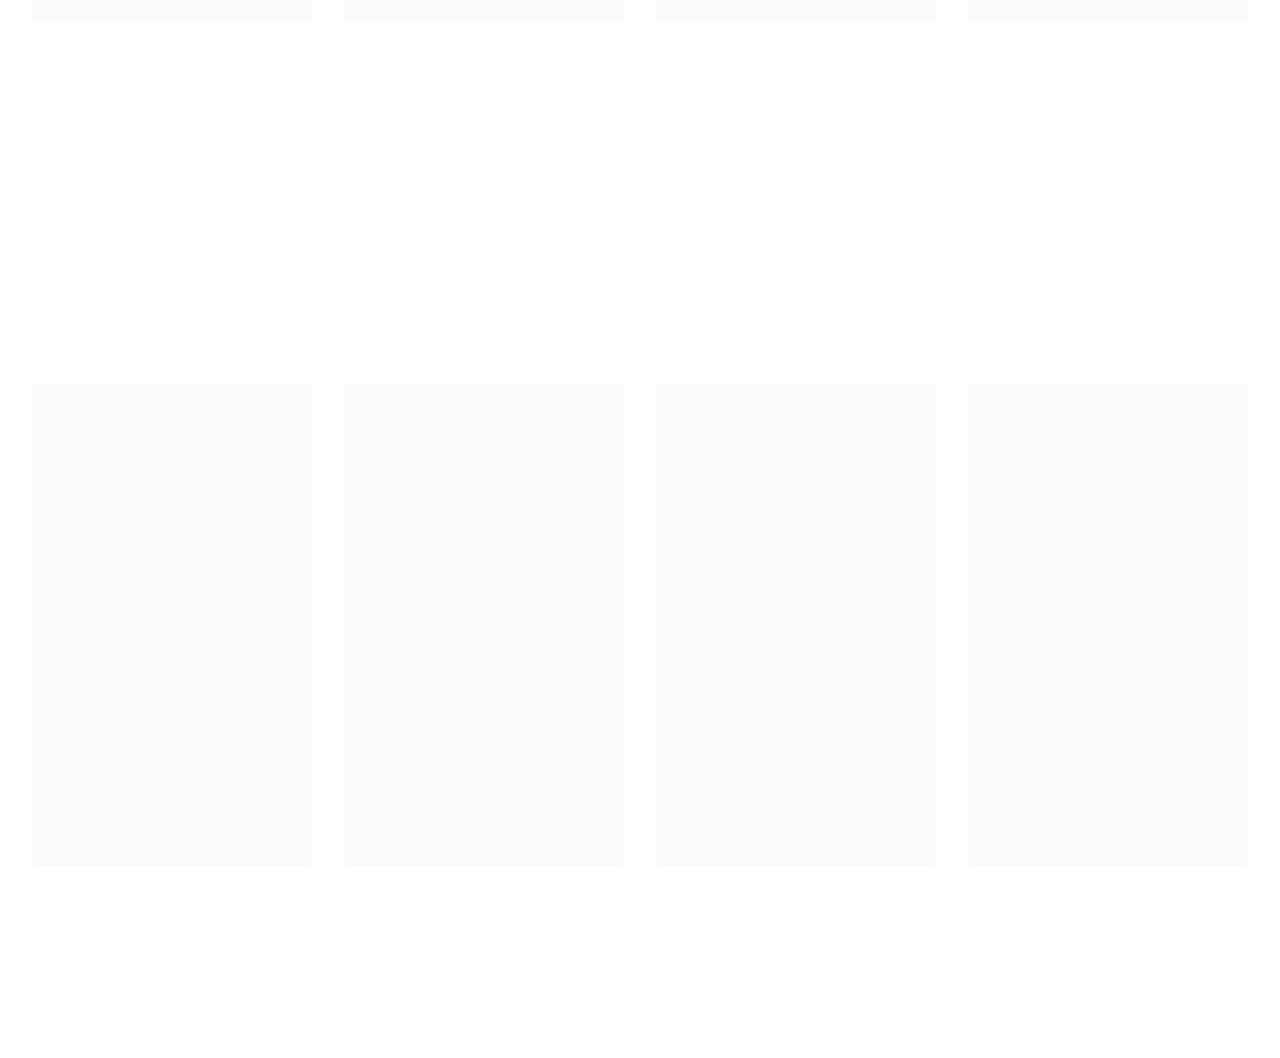
<file: page7.html>
<!DOCTYPE html>
<html  >
<head>
  <!-- Site made with Mobirise Website Builder v5.8.0, https://mobirise.com -->
  <meta charset="UTF-8">
  <meta http-equiv="X-UA-Compatible" content="IE=edge">
  <meta name="generator" content="Mobirise v5.8.0, mobirise.com">
  <meta name="viewport" content="width=device-width, initial-scale=1, minimum-scale=1">
  <link rel="shortcut icon" href="assets/images/ks.png" type="image/x-icon">
  <meta name="description" content="">
  
  
  <title>DIGITAL MARKETING</title>
  <link rel="stylesheet" href="assets/bootstrap/css/bootstrap.min.css">
  <link rel="stylesheet" href="assets/bootstrap/css/bootstrap-grid.min.css">
  <link rel="stylesheet" href="assets/bootstrap/css/bootstrap-reboot.min.css">
  <link rel="stylesheet" href="assets/parallax/jarallax.css">
  <link rel="stylesheet" href="assets/animatecss/animate.css">
  <link rel="stylesheet" href="assets/dropdown/css/style.css">
  <link rel="stylesheet" href="assets/socicon/css/styles.css">
  <link rel="stylesheet" href="assets/theme/css/style.css">
  <link rel="preload" href="https://fonts.googleapis.com/css?family=Kanit:100,100i,200,200i,300,300i,400,400i,500,500i,600,600i,700,700i,800,800i,900,900i&display=swap" as="style" onload="this.onload=null;this.rel='stylesheet'">
  <noscript><link rel="stylesheet" href="https://fonts.googleapis.com/css?family=Kanit:100,100i,200,200i,300,300i,400,400i,500,500i,600,600i,700,700i,800,800i,900,900i&display=swap"></noscript>
  <link rel="preload" href="https://fonts.googleapis.com/css?family=Jost:100,200,300,400,500,600,700,800,900,100i,200i,300i,400i,500i,600i,700i,800i,900i&display=swap" as="style" onload="this.onload=null;this.rel='stylesheet'">
  <noscript><link rel="stylesheet" href="https://fonts.googleapis.com/css?family=Jost:100,200,300,400,500,600,700,800,900,100i,200i,300i,400i,500i,600i,700i,800i,900i&display=swap"></noscript>
  <link rel="preload" as="style" href="assets/mobirise/css/mbr-additional.css"><link rel="stylesheet" href="assets/mobirise/css/mbr-additional.css" type="text/css">

  
  
  
</head>
<body>
  
  <section data-bs-version="5.1" class="menu menu1 cid-txZkfBJKIC" once="menu" id="menu1-1g">
    

    <nav class="navbar navbar-dropdown navbar-fixed-top collapsed">
        <div class="container">
            <div class="navbar-brand">
                <span class="navbar-logo">
                    <a href="index.html">
                        <img src="assets/images/ks.png" alt=" " style="height: 5rem;">
                    </a>
                </span>
                <span class="navbar-caption-wrap"><a class="navbar-caption text-secondary display-5" href="index.html">KIJONA SOLUTIONS LTD</a></span>
            </div>
            <button class="navbar-toggler" type="button" data-toggle="collapse" data-bs-toggle="collapse" data-target="#navbarSupportedContent" data-bs-target="#navbarSupportedContent" aria-controls="navbarNavAltMarkup" aria-expanded="false" aria-label="Toggle navigation">
                <div class="hamburger">
                    <span></span>
                    <span></span>
                    <span></span>
                    <span></span>
                </div>
            </button>
            <div class="collapse navbar-collapse" id="navbarSupportedContent">
                <ul class="navbar-nav nav-dropdown" data-app-modern-menu="true"><li class="nav-item dropdown"><a class="nav-link link text-secondary dropdown-toggle show display-7" href="page2.html" data-toggle="dropdown-submenu" data-bs-toggle="dropdown" data-bs-auto-close="outside" aria-expanded="false">
                            About us</a><div class="dropdown-menu show" aria-labelledby="dropdown-159" data-bs-popper="none"><div class="dropdown"><a class="text-secondary dropdown-item dropdown-toggle display-7" href="page2.html" data-toggle="dropdown-submenu" data-bs-toggle="dropdown" data-bs-auto-close="outside" aria-expanded="false">KIJONA SOLUTIONS LTD</a><div class="dropdown-menu dropdown-submenu" aria-labelledby="dropdown-115"><a class="text-secondary dropdown-item text-primary display-7" href="page12.html">ENTERTAINMENT + MEDIA</a><a class="text-secondary dropdown-item show display-7" href="page2.html">KIJONA TECHNOLOGIES.</a><a class="text-secondary dropdown-item show display-7" href="page2.html">KIJONA REAL ESTATES AGENCY</a></div></div></div></li><li class="nav-item dropdown"><a class="nav-link link text-secondary dropdown-toggle display-7" href="page2.html" data-toggle="dropdown-submenu" data-bs-toggle="dropdown" data-bs-auto-close="outside" aria-expanded="false">NEWS</a><div class="dropdown-menu" aria-labelledby="dropdown-327"><a class="text-secondary show dropdown-item text-primary display-7" href="page10.html">LOCAL AND E.AFRICA NEWS</a><a class="text-secondary show dropdown-item text-primary display-7" href="page11.html">INTERNATIONAL</a></div></li><li class="nav-item dropdown"><a class="nav-link link text-secondary dropdown-toggle display-7" href="page2.html" data-toggle="dropdown-submenu" data-bs-toggle="dropdown" data-bs-auto-close="outside" aria-expanded="false">Services</a><div class="dropdown-menu" aria-labelledby="dropdown-936"><div class="dropdown"><a class="text-secondary dropdown-item text-primary dropdown-toggle display-7" href="page12.html" aria-expanded="false" data-toggle="dropdown-submenu" data-bs-toggle="dropdown" data-bs-auto-close="outside">Enterainment+</a><div class="dropdown-menu dropdown-submenu" data-bs-popper="none" aria-labelledby="dropdown-352"><a class="text-secondary dropdown-item text-primary show display-7" href="page5.html">Movies and Film</a><a class="text-secondary dropdown-item text-primary show display-7" href="page6.html">MUSIC</a></div></div><a class="text-secondary show dropdown-item display-7" href="page2.html">TECHNOLOGIES</a><a class="text-secondary show dropdown-item text-primary display-7" href="page2.html">REAL ESTATES</a></div></li>
                    
                    <li class="nav-item dropdown"><a class="nav-link link text-secondary dropdown-toggle display-7" href="page3.html" aria-expanded="false" data-toggle="dropdown-submenu" data-bs-toggle="dropdown" data-bs-auto-close="outside">Contacts</a><div class="dropdown-menu" data-bs-popper="none" aria-labelledby="dropdown-163"><a class="text-secondary show dropdown-item text-primary display-7" href="page3.html">New Item</a></div></li></ul>
                <div class="icons-menu">
                    <a class="iconfont-wrapper" href="page3.html" target="_blank">
                        <span class="p-2 mbr-iconfont socicon-facebook socicon" style="color: rgb(68, 121, 217); fill: rgb(68, 121, 217);"></span>
                    </a>
                    <a class="iconfont-wrapper" href="page3.html" target="_blank">
                        <span class="p-2 mbr-iconfont socicon-twitter socicon" style="color: rgb(34, 165, 229); fill: rgb(34, 165, 229);"></span>
                    </a>
                    <a class="iconfont-wrapper" href="page3.html" target="_blank">
                        <span class="p-2 mbr-iconfont socicon-instagram socicon" style="color: rgb(255, 102, 102); fill: rgb(255, 102, 102);"></span>
                    </a>
                    <a class="iconfont-wrapper" href="https://mobiri.se" target="_blank">
                        <span class="p-2 mbr-iconfont socicon-linkedin socicon"></span>
                    </a>
                </div>
                <div class="navbar-buttons mbr-section-btn"><a class="btn btn-primary display-4" href="https://mobiri.se">+256 781387128</a></div>
            </div>
        </div>
    </nav>
</section>

<section data-bs-version="5.1" class="header2 cid-txZkfCH42X mbr-fullscreen mbr-parallax-background" id="header2-1h">

    

    
    <div class="mbr-overlay" style="opacity: 0.3; background-color: rgb(255, 255, 255);"></div>

    <div class="container">
        <div class="row">
            <div class="col-12 col-lg-7">
                <h1 class="mbr-section-title mbr-fonts-style mb-3 display-1"><strong>DIGITAL MARKETING</strong></h1>
                
                <p class="mbr-text mbr-fonts-style display-7">GET IN THE LEAD WITH THE BEST IN ONLINE MARKETING.<br>-What is Digital Marketing ?<br>-Why do you need Digital Marketing?<br>-Why Choose us to be your digital Marketier?</p>
                <div class="mbr-section-btn mt-3"><a class="btn btn-secondary display-4" href="page6.html">GET MORE</a></div>
            </div>
        </div>
    </div>
</section>

<section data-bs-version="5.1" class="gallery3 cid-txZliZw3I5" id="gallery3-1p">
    
    
    <div class="container-fluid">
        <div class="mbr-section-head">
            <h4 class="mbr-section-title mbr-fonts-style align-center mb-0 display-2"><strong>GET THE BEST SERVICES&nbsp;</strong></h4>
            <h5 class="mbr-section-subtitle mbr-fonts-style align-center mb-0 mt-2 display-5">Working with us is fun!</h5>
        </div>
        <div class="row mt-4">
            <div class="item features-image сol-12 col-md-6 col-lg-3">
                <div class="item-wrapper">
                    <div class="item-img">
                        <img src="assets/images/3.jpg" alt=" ">
                    </div>
                    <div class="item-content">
                        <h5 class="item-title mbr-fonts-style display-7"><strong>SOCIAL MEDIA MARKETING</strong></h5>
                        
                        <p class="mbr-text mbr-fonts-style mt-3 display-7">&nbsp;<a href="page8.html" class="text-primary">Read More.</a><br></p>
                    </div>
                    
                </div>
            </div>
            <div class="item features-image сol-12 col-md-6 col-lg-3">
                <div class="item-wrapper">
                    <div class="item-img">
                        <img src="assets/images/2.jpg" alt=" ">
                    </div>
                    <div class="item-content">
                        <h5 class="item-title mbr-fonts-style display-7"><strong>PAY PER CLICK</strong></h5>
                        
                        <p class="mbr-text mbr-fonts-style mt-3 display-7">&nbsp;<a href="page8.html" class="text-primary">Read more..</a></p>
                    </div>
                    
                </div>
            </div>
            <div class="item features-image сol-12 col-md-6 col-lg-3">
                <div class="item-wrapper">
                    <div class="item-img">
                        <img src="assets/images/5.jpg" alt=" ">
                    </div>
                    <div class="item-content">
                        <h5 class="item-title mbr-fonts-style display-7"><strong>EMAIL MARKETING</strong></h5>
                        
                        <p class="mbr-text mbr-fonts-style mt-3 display-7">&nbsp;<a href="page8.html" class="text-primary">Read more..</a></p>
                    </div>
                    
                </div>
            </div>
            <div class="item features-image сol-12 col-md-6 col-lg-3">
                <div class="item-wrapper">
                    <div class="item-img">
                        <img src="assets/images/8.jpg" alt=" " title="">
                    </div>
                    <div class="item-content">
                        <h5 class="item-title mbr-fonts-style display-7"><strong>AFFILIATE MARKETING</strong></h5>
                        
                        <p class="mbr-text mbr-fonts-style mt-3 display-7">&nbsp;<a href="page8.html" class="text-primary">Read more..</a></p>
                    </div>
                    
                </div>
            </div>
        </div>
    </div>
</section>

<section data-bs-version="5.1" class="gallery3 cid-txZljsirlh" id="gallery3-1q">
    
    
    <div class="container-fluid">
        <div class="mbr-section-head">
            <h4 class="mbr-section-title mbr-fonts-style align-center mb-0 display-2"><strong>GET MORE</strong></h4>
            <h5 class="mbr-section-subtitle mbr-fonts-style align-center mb-0 mt-2 display-5">Advertise with us</h5>
        </div>
        <div class="row mt-4">
            <div class="item features-image сol-12 col-md-6 col-lg-3">
                <div class="item-wrapper">
                    <div class="item-img">
                        <img src="assets/images/1.jpg" alt=" ">
                    </div>
                    <div class="item-content">
                        <h5 class="item-title mbr-fonts-style display-7"><strong>SEARCH ENGINE OPT</strong></h5>
                        
                        <p class="mbr-text mbr-fonts-style mt-3 display-7">&nbsp;<a href="page8.html" class="text-primary">Read more..</a></p>
                    </div>
                    
                </div>
            </div>
            <div class="item features-image сol-12 col-md-6 col-lg-3">
                <div class="item-wrapper">
                    <div class="item-img">
                        <img src="assets/images/6.png" alt=" ">
                    </div>
                    <div class="item-content">
                        <h5 class="item-title mbr-fonts-style display-7"><strong>MOBILE MARKETING</strong></h5>
                        
                        <p class="mbr-text mbr-fonts-style mt-3 display-7">&nbsp;<a href="page8.html" class="text-primary">Read more..</a></p>
                    </div>
                    
                </div>
            </div>
            <div class="item features-image сol-12 col-md-6 col-lg-3">
                <div class="item-wrapper">
                    <div class="item-img">
                        <img src="assets/images/4.png" alt=" ">
                    </div>
                    <div class="item-content">
                        <h5 class="item-title mbr-fonts-style display-7"><strong>CONTENT MARKETING</strong></h5>
                        
                        <p class="mbr-text mbr-fonts-style mt-3 display-7">&nbsp;<a href="page8.html" class="text-primary">Read more..</a></p>
                    </div>
                    
                </div>
            </div>
            <div class="item features-image сol-12 col-md-6 col-lg-3">
                <div class="item-wrapper">
                    <div class="item-img">
                        <img src="assets/images/86.jpg" alt=" " title="">
                    </div>
                    <div class="item-content">
                        <h5 class="item-title mbr-fonts-style display-7"><strong>MARKETING ANALYTICS</strong></h5>
                        
                        <p class="mbr-text mbr-fonts-style mt-3 display-7">&nbsp;<a href="page8.html" class="text-primary">Read more..</a></p>
                    </div>
                    
                </div>
            </div>
        </div>
    </div>
</section><section class="display-7" style="padding: 0;align-items: center;justify-content: center;flex-wrap: wrap;    align-content: center;display: flex;position: relative;height: 4rem;"><a href="https://mobiri.se/2965335" style="flex: 1 1;height: 4rem;position: absolute;width: 100%;z-index: 1;"><img alt="" style="height: 4rem;" src="[data-uri]"></a><p style="margin: 0;text-align: center;" class="display-7">Made with &#8204;</p><a style="z-index:1" href="https://mobirise.com/builder/landing-page-builder.html">Landing Page Maker</a></section><script src="assets/bootstrap/js/bootstrap.bundle.min.js"></script>  <script src="assets/parallax/jarallax.js"></script>  <script src="assets/smoothscroll/smooth-scroll.js"></script>  <script src="assets/ytplayer/index.js"></script>  <script src="assets/dropdown/js/navbar-dropdown.js"></script>  <script src="assets/theme/js/script.js"></script>  
  
  
 <div id="scrollToTop" class="scrollToTop mbr-arrow-up"><a style="text-align: center;"><i class="mbr-arrow-up-icon mbr-arrow-up-icon-cm cm-icon cm-icon-smallarrow-up"></i></a></div>
    <input name="animation" type="hidden">
  </body>
</html>
</file>
<file: assets/dropdown/css/style.css>
.navbar-dropdown {
  left: 0;
  padding: 0;
  position: absolute;
  right: 0;
  top: 0;
  transition: all 0.45s ease;
  z-index: 1030;
  background: #282828; }
  .navbar-dropdown .navbar-logo {
    margin-right: 0.8rem;
    transition: margin 0.3s ease-in-out;
    vertical-align: middle; }
    .navbar-dropdown .navbar-logo img {
      height: 3.125rem;
      transition: all 0.3s ease-in-out; }
    .navbar-dropdown .navbar-logo.mbr-iconfont {
      font-size: 3.125rem;
      line-height: 3.125rem; }
  .navbar-dropdown .navbar-caption {
    font-weight: 700;
    white-space: normal;
    vertical-align: -4px;
    line-height: 3.125rem !important; }
    .navbar-dropdown .navbar-caption, .navbar-dropdown .navbar-caption:hover {
      color: inherit;
      text-decoration: none; }
  .navbar-dropdown .mbr-iconfont + .navbar-caption {
    vertical-align: -1px; }
  .navbar-dropdown.navbar-fixed-top {
    position: fixed; }
  .navbar-dropdown .navbar-brand span {
    vertical-align: -4px; }
  .navbar-dropdown.bg-color.transparent {
    background: none; }
  .navbar-dropdown.navbar-short .navbar-brand {
    padding: 0.625rem 0; }
    .navbar-dropdown.navbar-short .navbar-brand span {
      vertical-align: -1px; }
  .navbar-dropdown.navbar-short .navbar-caption {
    line-height: 2.375rem !important;
    vertical-align: -2px; }
  .navbar-dropdown.navbar-short .navbar-logo {
    margin-right: 0.5rem; }
    .navbar-dropdown.navbar-short .navbar-logo img {
      height: 2.375rem; }
    .navbar-dropdown.navbar-short .navbar-logo.mbr-iconfont {
      font-size: 2.375rem;
      line-height: 2.375rem; }
  .navbar-dropdown.navbar-short .mbr-table-cell {
    height: 3.625rem; }
  .navbar-dropdown .navbar-close {
    left: 0.6875rem;
    position: fixed;
    top: 0.75rem;
    z-index: 1000; }
  .navbar-dropdown .hamburger-icon {
    content: "";
    display: inline-block;
    vertical-align: middle;
    width: 16px;
    -webkit-box-shadow: 0 -6px 0 1px #282828,0 0 0 1px #282828,0 6px 0 1px #282828;
    -moz-box-shadow: 0 -6px 0 1px #282828,0 0 0 1px #282828,0 6px 0 1px #282828;
    box-shadow: 0 -6px 0 1px #282828,0 0 0 1px #282828,0 6px 0 1px #282828; }

.dropdown-menu .dropdown-toggle[data-toggle="dropdown-submenu"]::after {
  border-bottom: 0.35em solid transparent;
  border-left: 0.35em solid;
  border-right: 0;
  border-top: 0.35em solid transparent;
  margin-left: 0.3rem; }

.dropdown-menu .dropdown-item:focus {
  outline: 0; }

.nav-dropdown {
  font-size: 0.75rem;
  font-weight: 500;
  height: auto !important; }
  .nav-dropdown .nav-btn {
    padding-left: 1rem; }
  .nav-dropdown .link {
    margin: .667em 1.667em;
    font-weight: 500;
    padding: 0;
    transition: color .2s ease-in-out; }
    .nav-dropdown .link.dropdown-toggle {
      margin-right: 2.583em; }
      .nav-dropdown .link.dropdown-toggle::after {
        margin-left: .25rem;
        border-top: 0.35em solid;
        border-right: 0.35em solid transparent;
        border-left: 0.35em solid transparent;
        border-bottom: 0; }
      .nav-dropdown .link.dropdown-toggle[aria-expanded="true"] {
        margin: 0;
        padding: 0.667em 3.263em  0.667em 1.667em; }
  .nav-dropdown .link::after,
  .nav-dropdown .dropdown-item::after {
    color: inherit; }
  .nav-dropdown .btn {
    font-size: 0.75rem;
    font-weight: 700;
    letter-spacing: 0;
    margin-bottom: 0;
    padding-left: 1.25rem;
    padding-right: 1.25rem; }
  .nav-dropdown .dropdown-menu {
    border-radius: 0;
    border: 0;
    left: 0;
    margin: 0;
    padding-bottom: 1.25rem;
    padding-top: 1.25rem;
    position: relative; }
  .nav-dropdown .dropdown-submenu {
    margin-left: 0.125rem;
    top: 0; }
  .nav-dropdown .dropdown-item {
    font-weight: 500;
    line-height: 2;
    padding: 0.3846em 4.615em 0.3846em 1.5385em;
    position: relative;
    transition: color .2s ease-in-out, background-color .2s ease-in-out; }
    .nav-dropdown .dropdown-item::after {
      margin-top: -0.3077em;
      position: absolute;
      right: 1.1538em;
      top: 50%; }
    .nav-dropdown .dropdown-item:focus, .nav-dropdown .dropdown-item:hover {
      background: none; }

@media (max-width: 767px) {
  .nav-dropdown.navbar-toggleable-sm {
    bottom: 0;
    display: none;
    left: 0;
    overflow-x: hidden;
    position: fixed;
    top: 0;
    transform: translateX(-100%);
    -ms-transform: translateX(-100%);
    -webkit-transform: translateX(-100%);
    width: 18.75rem;
    z-index: 999; } }
.nav-dropdown.navbar-toggleable-xl {
  bottom: 0;
  display: none;
  left: 0;
  overflow-x: hidden;
  position: fixed;
  top: 0;
  transform: translateX(-100%);
  -ms-transform: translateX(-100%);
  -webkit-transform: translateX(-100%);
  width: 18.75rem;
  z-index: 999; }

.nav-dropdown-sm {
  display: block !important;
  overflow-x: hidden;
  overflow: auto;
  padding-top: 3.875rem; }
  .nav-dropdown-sm::after {
    content: "";
    display: block;
    height: 3rem;
    width: 100%; }
  .nav-dropdown-sm.collapse.in ~ .navbar-close {
    display: block !important; }
  .nav-dropdown-sm.collapsing, .nav-dropdown-sm.collapse.in {
    transform: translateX(0);
    -ms-transform: translateX(0);
    -webkit-transform: translateX(0);
    transition: all 0.25s ease-out;
    -webkit-transition: all 0.25s ease-out;
    background: #282828; }
  .nav-dropdown-sm.collapsing[aria-expanded="false"] {
    transform: translateX(-100%);
    -ms-transform: translateX(-100%);
    -webkit-transform: translateX(-100%); }
  .nav-dropdown-sm .nav-item {
    display: block;
    margin-left: 0 !important;
    padding-left: 0; }
  .nav-dropdown-sm .link,
  .nav-dropdown-sm .dropdown-item {
    border-top: 1px dotted rgba(255, 255, 255, 0.1);
    font-size: 0.8125rem;
    line-height: 1.6;
    margin: 0 !important;
    padding: 0.875rem 2.4rem 0.875rem 1.5625rem !important;
    position: relative;
    white-space: normal; }
    .nav-dropdown-sm .link:focus, .nav-dropdown-sm .link:hover,
    .nav-dropdown-sm .dropdown-item:focus,
    .nav-dropdown-sm .dropdown-item:hover {
      background: rgba(0, 0, 0, 0.2) !important;
      color: #c0a375; }
  .nav-dropdown-sm .nav-btn {
    position: relative;
    padding: 1.5625rem 1.5625rem 0 1.5625rem; }
    .nav-dropdown-sm .nav-btn::before {
      border-top: 1px dotted rgba(255, 255, 255, 0.1);
      content: "";
      left: 0;
      position: absolute;
      top: 0;
      width: 100%; }
    .nav-dropdown-sm .nav-btn + .nav-btn {
      padding-top: 0.625rem; }
      .nav-dropdown-sm .nav-btn + .nav-btn::before {
        display: none; }
  .nav-dropdown-sm .btn {
    padding: 0.625rem 0; }
  .nav-dropdown-sm .dropdown-toggle[data-toggle="dropdown-submenu"]::after {
    margin-left: .25rem;
    border-top: 0.35em solid;
    border-right: 0.35em solid transparent;
    border-left: 0.35em solid transparent;
    border-bottom: 0; }
  .nav-dropdown-sm .dropdown-toggle[data-toggle="dropdown-submenu"][aria-expanded="true"]::after {
    border-top: 0;
    border-right: 0.35em solid transparent;
    border-left: 0.35em solid transparent;
    border-bottom: 0.35em solid; }
  .nav-dropdown-sm .dropdown-menu {
    margin: 0;
    padding: 0;
    position: relative;
    top: 0;
    left: 0;
    width: 100%;
    border: 0;
    float: none;
    border-radius: 0;
    background: none; }
  .nav-dropdown-sm .dropdown-submenu {
    left: 100%;
    margin-left: 0.125rem;
    margin-top: -1.25rem;
    top: 0; }

.navbar-toggleable-sm .nav-dropdown .dropdown-menu {
  position: absolute; }

.navbar-toggleable-sm .nav-dropdown .dropdown-submenu {
  left: 100%;
  margin-left: 0.125rem;
  margin-top: -1.25rem;
  top: 0; }

.navbar-toggleable-sm.opened .nav-dropdown .dropdown-menu {
  position: relative; }

.navbar-toggleable-sm.opened .nav-dropdown .dropdown-submenu {
  left: 0;
  margin-left: 00rem;
  margin-top: 0rem;
  top: 0; }

.is-builder .nav-dropdown.collapsing {
  transition: none !important; }
</file>
<file: assets/socicon/css/styles.css>
@charset "UTF-8";

@font-face {
  font-family: 'Socicon';
  src:  url('../fonts/socicon.eot');
  src:  url('../fonts/socicon.eot?#iefix') format('embedded-opentype'),
    url('../fonts/socicon.woff2') format('woff2'),
    url('../fonts/socicon.ttf') format('truetype'),
    url('../fonts/socicon.woff') format('woff'),
    url('../fonts/socicon.svg#socicon') format('svg');
  font-weight: normal;
  font-style: normal;
  font-display: swap;
}

[data-icon]:before {
  font-family: "socicon" !important;
  content: attr(data-icon);
  font-style: normal !important;
  font-weight: normal !important;
  font-variant: normal !important;
  text-transform: none !important;
  speak: none;
  line-height: 1;
  -webkit-font-smoothing: antialiased;
  -moz-osx-font-smoothing: grayscale;
}

[class^="socicon-"], [class*=" socicon-"] {
  /* use !important to prevent issues with browser extensions that change fonts */
  font-family: 'Socicon' !important;
  speak: none;
  font-style: normal;
  font-weight: normal;
  font-variant: normal;
  text-transform: none;
  line-height: 1;

  /* Better Font Rendering =========== */
  -webkit-font-smoothing: antialiased;
  -moz-osx-font-smoothing: grayscale;
}

.socicon-eitaa:before {
  content: "\e97c";
}
.socicon-soroush:before {
  content: "\e97d";
}
.socicon-bale:before {
  content: "\e97e";
}
.socicon-zazzle:before {
  content: "\e97b";
}
.socicon-society6:before {
  content: "\e97a";
}
.socicon-redbubble:before {
  content: "\e979";
}
.socicon-avvo:before {
  content: "\e978";
}
.socicon-stitcher:before {
  content: "\e977";
}
.socicon-googlehangouts:before {
  content: "\e974";
}
.socicon-dlive:before {
  content: "\e975";
}
.socicon-vsco:before {
  content: "\e976";
}
.socicon-flipboard:before {
  content: "\e973";
}
.socicon-ubuntu:before {
  content: "\e958";
}
.socicon-artstation:before {
  content: "\e959";
}
.socicon-invision:before {
  content: "\e95a";
}
.socicon-torial:before {
  content: "\e95b";
}
.socicon-collectorz:before {
  content: "\e95c";
}
.socicon-seenthis:before {
  content: "\e95d";
}
.socicon-googleplaymusic:before {
  content: "\e95e";
}
.socicon-debian:before {
  content: "\e95f";
}
.socicon-filmfreeway:before {
  content: "\e960";
}
.socicon-gnome:before {
  content: "\e961";
}
.socicon-itchio:before {
  content: "\e962";
}
.socicon-jamendo:before {
  content: "\e963";
}
.socicon-mix:before {
  content: "\e964";
}
.socicon-sharepoint:before {
  content: "\e965";
}
.socicon-tinder:before {
  content: "\e966";
}
.socicon-windguru:before {
  content: "\e967";
}
.socicon-cdbaby:before {
  content: "\e968";
}
.socicon-elementaryos:before {
  content: "\e969";
}
.socicon-stage32:before {
  content: "\e96a";
}
.socicon-tiktok:before {
  content: "\e96b";
}
.socicon-gitter:before {
  content: "\e96c";
}
.socicon-letterboxd:before {
  content: "\e96d";
}
.socicon-threema:before {
  content: "\e96e";
}
.socicon-splice:before {
  content: "\e96f";
}
.socicon-metapop:before {
  content: "\e970";
}
.socicon-naver:before {
  content: "\e971";
}
.socicon-remote:before {
  content: "\e972";
}
.socicon-internet:before {
  content: "\e957";
}
.socicon-moddb:before {
  content: "\e94b";
}
.socicon-indiedb:before {
  content: "\e94c";
}
.socicon-traxsource:before {
  content: "\e94d";
}
.socicon-gamefor:before {
  content: "\e94e";
}
.socicon-pixiv:before {
  content: "\e94f";
}
.socicon-myanimelist:before {
  content: "\e950";
}
.socicon-blackberry:before {
  content: "\e951";
}
.socicon-wickr:before {
  content: "\e952";
}
.socicon-spip:before {
  content: "\e953";
}
.socicon-napster:before {
  content: "\e954";
}
.socicon-beatport:before {
  content: "\e955";
}
.socicon-hackerone:before {
  content: "\e956";
}
.socicon-hackernews:before {
  content: "\e946";
}
.socicon-smashwords:before {
  content: "\e947";
}
.socicon-kobo:before {
  content: "\e948";
}
.socicon-bookbub:before {
  content: "\e949";
}
.socicon-mailru:before {
  content: "\e94a";
}
.socicon-gitlab:before {
  content: "\e945";
}
.socicon-instructables:before {
  content: "\e944";
}
.socicon-portfolio:before {
  content: "\e943";
}
.socicon-codered:before {
  content: "\e940";
}
.socicon-origin:before {
  content: "\e941";
}
.socicon-nextdoor:before {
  content: "\e942";
}
.socicon-udemy:before {
  content: "\e93f";
}
.socicon-livemaster:before {
  content: "\e93e";
}
.socicon-crunchbase:before {
  content: "\e93b";
}
.socicon-homefy:before {
  content: "\e93c";
}
.socicon-calendly:before {
  content: "\e93d";
}
.socicon-realtor:before {
  content: "\e90f";
}
.socicon-tidal:before {
  content: "\e910";
}
.socicon-qobuz:before {
  content: "\e911";
}
.socicon-natgeo:before {
  content: "\e912";
}
.socicon-mastodon:before {
  content: "\e913";
}
.socicon-unsplash:before {
  content: "\e914";
}
.socicon-homeadvisor:before {
  content: "\e915";
}
.socicon-angieslist:before {
  content: "\e916";
}
.socicon-codepen:before {
  content: "\e917";
}
.socicon-slack:before {
  content: "\e918";
}
.socicon-openaigym:before {
  content: "\e919";
}
.socicon-logmein:before {
  content: "\e91a";
}
.socicon-fiverr:before {
  content: "\e91b";
}
.socicon-gotomeeting:before {
  content: "\e91c";
}
.socicon-aliexpress:before {
  content: "\e91d";
}
.socicon-guru:before {
  content: "\e91e";
}
.socicon-appstore:before {
  content: "\e91f";
}
.socicon-homes:before {
  content: "\e920";
}
.socicon-zoom:before {
  content: "\e921";
}
.socicon-alibaba:before {
  content: "\e922";
}
.socicon-craigslist:before {
  content: "\e923";
}
.socicon-wix:before {
  content: "\e924";
}
.socicon-redfin:before {
  content: "\e925";
}
.socicon-googlecalendar:before {
  content: "\e926";
}
.socicon-shopify:before {
  content: "\e927";
}
.socicon-freelancer:before {
  content: "\e928";
}
.socicon-seedrs:before {
  content: "\e929";
}
.socicon-bing:before {
  content: "\e92a";
}
.socicon-doodle:before {
  content: "\e92b";
}
.socicon-bonanza:before {
  content: "\e92c";
}
.socicon-squarespace:before {
  content: "\e92d";
}
.socicon-toptal:before {
  content: "\e92e";
}
.socicon-gust:before {
  content: "\e92f";
}
.socicon-ask:before {
  content: "\e930";
}
.socicon-trulia:before {
  content: "\e931";
}
.socicon-loomly:before {
  content: "\e932";
}
.socicon-ghost:before {
  content: "\e933";
}
.socicon-upwork:before {
  content: "\e934";
}
.socicon-fundable:before {
  content: "\e935";
}
.socicon-booking:before {
  content: "\e936";
}
.socicon-googlemaps:before {
  content: "\e937";
}
.socicon-zillow:before {
  content: "\e938";
}
.socicon-niconico:before {
  content: "\e939";
}
.socicon-toneden:before {
  content: "\e93a";
}
.socicon-augment:before {
  content: "\e908";
}
.socicon-bitbucket:before {
  content: "\e909";
}
.socicon-fyuse:before {
  content: "\e90a";
}
.socicon-yt-gaming:before {
  content: "\e90b";
}
.socicon-sketchfab:before {
  content: "\e90c";
}
.socicon-mobcrush:before {
  content: "\e90d";
}
.socicon-microsoft:before {
  content: "\e90e";
}
.socicon-pandora:before {
  content: "\e907";
}
.socicon-messenger:before {
  content: "\e906";
}
.socicon-gamewisp:before {
  content: "\e905";
}
.socicon-bloglovin:before {
  content: "\e904";
}
.socicon-tunein:before {
  content: "\e903";
}
.socicon-gamejolt:before {
  content: "\e901";
}
.socicon-trello:before {
  content: "\e902";
}
.socicon-spreadshirt:before {
  content: "\e900";
}
.socicon-500px:before {
  content: "\e000";
}
.socicon-8tracks:before {
  content: "\e001";
}
.socicon-airbnb:before {
  content: "\e002";
}
.socicon-alliance:before {
  content: "\e003";
}
.socicon-amazon:before {
  content: "\e004";
}
.socicon-amplement:before {
  content: "\e005";
}
.socicon-android:before {
  content: "\e006";
}
.socicon-angellist:before {
  content: "\e007";
}
.socicon-apple:before {
  content: "\e008";
}
.socicon-appnet:before {
  content: "\e009";
}
.socicon-baidu:before {
  content: "\e00a";
}
.socicon-bandcamp:before {
  content: "\e00b";
}
.socicon-battlenet:before {
  content: "\e00c";
}
.socicon-mixer:before {
  content: "\e00d";
}
.socicon-bebee:before {
  content: "\e00e";
}
.socicon-bebo:before {
  content: "\e00f";
}
.socicon-behance:before {
  content: "\e010";
}
.socicon-blizzard:before {
  content: "\e011";
}
.socicon-blogger:before {
  content: "\e012";
}
.socicon-buffer:before {
  content: "\e013";
}
.socicon-chrome:before {
  content: "\e014";
}
.socicon-coderwall:before {
  content: "\e015";
}
.socicon-curse:before {
  content: "\e016";
}
.socicon-dailymotion:before {
  content: "\e017";
}
.socicon-deezer:before {
  content: "\e018";
}
.socicon-delicious:before {
  content: "\e019";
}
.socicon-deviantart:before {
  content: "\e01a";
}
.socicon-diablo:before {
  content: "\e01b";
}
.socicon-digg:before {
  content: "\e01c";
}
.socicon-discord:before {
  content: "\e01d";
}
.socicon-disqus:before {
  content: "\e01e";
}
.socicon-douban:before {
  content: "\e01f";
}
.socicon-draugiem:before {
  content: "\e020";
}
.socicon-dribbble:before {
  content: "\e021";
}
.socicon-drupal:before {
  content: "\e022";
}
.socicon-ebay:before {
  content: "\e023";
}
.socicon-ello:before {
  content: "\e024";
}
.socicon-endomodo:before {
  content: "\e025";
}
.socicon-envato:before {
  content: "\e026";
}
.socicon-etsy:before {
  content: "\e027";
}
.socicon-facebook:before {
  content: "\e028";
}
.socicon-feedburner:before {
  content: "\e029";
}
.socicon-filmweb:before {
  content: "\e02a";
}
.socicon-firefox:before {
  content: "\e02b";
}
.socicon-flattr:before {
  content: "\e02c";
}
.socicon-flickr:before {
  content: "\e02d";
}
.socicon-formulr:before {
  content: "\e02e";
}
.socicon-forrst:before {
  content: "\e02f";
}
.socicon-foursquare:before {
  content: "\e030";
}
.socicon-friendfeed:before {
  content: "\e031";
}
.socicon-github:before {
  content: "\e032";
}
.socicon-goodreads:before {
  content: "\e033";
}
.socicon-google:before {
  content: "\e034";
}
.socicon-googlescholar:before {
  content: "\e035";
}
.socicon-googlegroups:before {
  content: "\e036";
}
.socicon-googlephotos:before {
  content: "\e037";
}
.socicon-googleplus:before {
  content: "\e038";
}
.socicon-grooveshark:before {
  content: "\e039";
}
.socicon-hackerrank:before {
  content: "\e03a";
}
.socicon-hearthstone:before {
  content: "\e03b";
}
.socicon-hellocoton:before {
  content: "\e03c";
}
.socicon-heroes:before {
  content: "\e03d";
}
.socicon-smashcast:before {
  content: "\e03e";
}
.socicon-horde:before {
  content: "\e03f";
}
.socicon-houzz:before {
  content: "\e040";
}
.socicon-icq:before {
  content: "\e041";
}
.socicon-identica:before {
  content: "\e042";
}
.socicon-imdb:before {
  content: "\e043";
}
.socicon-instagram:before {
  content: "\e044";
}
.socicon-issuu:before {
  content: "\e045";
}
.socicon-istock:before {
  content: "\e046";
}
.socicon-itunes:before {
  content: "\e047";
}
.socicon-keybase:before {
  content: "\e048";
}
.socicon-lanyrd:before {
  content: "\e049";
}
.socicon-lastfm:before {
  content: "\e04a";
}
.socicon-line:before {
  content: "\e04b";
}
.socicon-linkedin:before {
  content: "\e04c";
}
.socicon-livejournal:before {
  content: "\e04d";
}
.socicon-lyft:before {
  content: "\e04e";
}
.socicon-macos:before {
  content: "\e04f";
}
.socicon-mail:before {
  content: "\e050";
}
.socicon-medium:before {
  content: "\e051";
}
.socicon-meetup:before {
  content: "\e052";
}
.socicon-mixcloud:before {
  content: "\e053";
}
.socicon-modelmayhem:before {
  content: "\e054";
}
.socicon-mumble:before {
  content: "\e055";
}
.socicon-myspace:before {
  content: "\e056";
}
.socicon-newsvine:before {
  content: "\e057";
}
.socicon-nintendo:before {
  content: "\e058";
}
.socicon-npm:before {
  content: "\e059";
}
.socicon-odnoklassniki:before {
  content: "\e05a";
}
.socicon-openid:before {
  content: "\e05b";
}
.socicon-opera:before {
  content: "\e05c";
}
.socicon-outlook:before {
  content: "\e05d";
}
.socicon-overwatch:before {
  content: "\e05e";
}
.socicon-patreon:before {
  content: "\e05f";
}
.socicon-paypal:before {
  content: "\e060";
}
.socicon-periscope:before {
  content: "\e061";
}
.socicon-persona:before {
  content: "\e062";
}
.socicon-pinterest:before {
  content: "\e063";
}
.socicon-play:before {
  content: "\e064";
}
.socicon-player:before {
  content: "\e065";
}
.socicon-playstation:before {
  content: "\e066";
}
.socicon-pocket:before {
  content: "\e067";
}
.socicon-qq:before {
  content: "\e068";
}
.socicon-quora:before {
  content: "\e069";
}
.socicon-raidcall:before {
  content: "\e06a";
}
.socicon-ravelry:before {
  content: "\e06b";
}
.socicon-reddit:before {
  content: "\e06c";
}
.socicon-renren:before {
  content: "\e06d";
}
.socicon-researchgate:before {
  content: "\e06e";
}
.socicon-residentadvisor:before {
  content: "\e06f";
}
.socicon-reverbnation:before {
  content: "\e070";
}
.socicon-rss:before {
  content: "\e071";
}
.socicon-sharethis:before {
  content: "\e072";
}
.socicon-skype:before {
  content: "\e073";
}
.socicon-slideshare:before {
  content: "\e074";
}
.socicon-smugmug:before {
  content: "\e075";
}
.socicon-snapchat:before {
  content: "\e076";
}
.socicon-songkick:before {
  content: "\e077";
}
.socicon-soundcloud:before {
  content: "\e078";
}
.socicon-spotify:before {
  content: "\e079";
}
.socicon-stackexchange:before {
  content: "\e07a";
}
.socicon-stackoverflow:before {
  content: "\e07b";
}
.socicon-starcraft:before {
  content: "\e07c";
}
.socicon-stayfriends:before {
  content: "\e07d";
}
.socicon-steam:before {
  content: "\e07e";
}
.socicon-storehouse:before {
  content: "\e07f";
}
.socicon-strava:before {
  content: "\e080";
}
.socicon-streamjar:before {
  content: "\e081";
}
.socicon-stumbleupon:before {
  content: "\e082";
}
.socicon-swarm:before {
  content: "\e083";
}
.socicon-teamspeak:before {
  content: "\e084";
}
.socicon-teamviewer:before {
  content: "\e085";
}
.socicon-technorati:before {
  content: "\e086";
}
.socicon-telegram:before {
  content: "\e087";
}
.socicon-tripadvisor:before {
  content: "\e088";
}
.socicon-tripit:before {
  content: "\e089";
}
.socicon-triplej:before {
  content: "\e08a";
}
.socicon-tumblr:before {
  content: "\e08b";
}
.socicon-twitch:before {
  content: "\e08c";
}
.socicon-twitter:before {
  content: "\e08d";
}
.socicon-uber:before {
  content: "\e08e";
}
.socicon-ventrilo:before {
  content: "\e08f";
}
.socicon-viadeo:before {
  content: "\e090";
}
.socicon-viber:before {
  content: "\e091";
}
.socicon-viewbug:before {
  content: "\e092";
}
.socicon-vimeo:before {
  content: "\e093";
}
.socicon-vine:before {
  content: "\e094";
}
.socicon-vkontakte:before {
  content: "\e095";
}
.socicon-warcraft:before {
  content: "\e096";
}
.socicon-wechat:before {
  content: "\e097";
}
.socicon-weibo:before {
  content: "\e098";
}
.socicon-whatsapp:before {
  content: "\e099";
}
.socicon-wikipedia:before {
  content: "\e09a";
}
.socicon-windows:before {
  content: "\e09b";
}
.socicon-wordpress:before {
  content: "\e09c";
}
.socicon-wykop:before {
  content: "\e09d";
}
.socicon-xbox:before {
  content: "\e09e";
}
.socicon-xing:before {
  content: "\e09f";
}
.socicon-yahoo:before {
  content: "\e0a0";
}
.socicon-yammer:before {
  content: "\e0a1";
}
.socicon-yandex:before {
  content: "\e0a2";
}
.socicon-yelp:before {
  content: "\e0a3";
}
.socicon-younow:before {
  content: "\e0a4";
}
.socicon-youtube:before {
  content: "\e0a5";
}
.socicon-zapier:before {
  content: "\e0a6";
}
.socicon-zerply:before {
  content: "\e0a7";
}
.socicon-zomato:before {
  content: "\e0a8";
}
.socicon-zynga:before {
  content: "\e0a9";
}
</file>
<file: assets/theme/css/style.css>
@charset "UTF-8";
section {
  background-color: #ffffff;
}

body {
  font-style: normal;
  line-height: 1.5;
  font-weight: 400;
  color: #232323;
  position: relative;
}

button {
  background-color: transparent;
  border-color: transparent;
}

section,
.container,
.container-fluid {
  position: relative;
  word-wrap: break-word;
}

a.mbr-iconfont:hover {
  text-decoration: none;
}

.article .lead p,
.article .lead ul,
.article .lead ol,
.article .lead pre,
.article .lead blockquote {
  margin-bottom: 0;
}

a {
  font-style: normal;
  font-weight: 400;
  cursor: pointer;
}
a, a:hover {
  text-decoration: none;
}

.mbr-section-title {
  font-style: normal;
  line-height: 1.3;
}

.mbr-section-subtitle {
  line-height: 1.3;
}

.mbr-text {
  font-style: normal;
  line-height: 1.7;
}

h1,
h2,
h3,
h4,
h5,
h6,
.display-1,
.display-2,
.display-4,
.display-5,
.display-7,
span,
p,
a {
  line-height: 1;
  word-break: break-word;
  word-wrap: break-word;
  font-weight: 400;
}

b,
strong {
  font-weight: bold;
}

input:-webkit-autofill, input:-webkit-autofill:hover, input:-webkit-autofill:focus, input:-webkit-autofill:active {
  transition-delay: 9999s;
  -webkit-transition-property: background-color, color;
  transition-property: background-color, color;
}

textarea[type=hidden] {
  display: none;
}

section {
  background-position: 50% 50%;
  background-repeat: no-repeat;
  background-size: cover;
}
section .mbr-background-video,
section .mbr-background-video-preview {
  position: absolute;
  bottom: 0;
  left: 0;
  right: 0;
  top: 0;
}

.hidden {
  visibility: hidden;
}

.mbr-z-index20 {
  z-index: 20;
}

/*! Base colors */
.mbr-white {
  color: #ffffff;
}

.mbr-black {
  color: #111111;
}

.mbr-bg-white {
  background-color: #ffffff;
}

.mbr-bg-black {
  background-color: #000000;
}

/*! Text-aligns */
.align-left {
  text-align: left;
}

.align-center {
  text-align: center;
}

.align-right {
  text-align: right;
}

/*! Font-weight  */
.mbr-light {
  font-weight: 300;
}

.mbr-regular {
  font-weight: 400;
}

.mbr-semibold {
  font-weight: 500;
}

.mbr-bold {
  font-weight: 700;
}

/*! Media  */
.media-content {
  flex-basis: 100%;
}

.media-container-row {
  display: flex;
  flex-direction: row;
  flex-wrap: wrap;
  justify-content: center;
  align-content: center;
  align-items: start;
}
.media-container-row .media-size-item {
  width: 400px;
}

.media-container-column {
  display: flex;
  flex-direction: column;
  flex-wrap: wrap;
  justify-content: center;
  align-content: center;
  align-items: stretch;
}
.media-container-column > * {
  width: 100%;
}

@media (min-width: 992px) {
  .media-container-row {
    flex-wrap: nowrap;
  }
}
figure {
  margin-bottom: 0;
  overflow: hidden;
}

figure[mbr-media-size] {
  transition: width 0.1s;
}

img,
iframe {
  display: block;
  width: 100%;
}

.card {
  background-color: transparent;
  border: none;
}

.card-box {
  width: 100%;
}

.card-img {
  text-align: center;
  flex-shrink: 0;
  -webkit-flex-shrink: 0;
}

.media {
  max-width: 100%;
  margin: 0 auto;
}

.mbr-figure {
  align-self: center;
}

.media-container > div {
  max-width: 100%;
}

.mbr-figure img,
.card-img img {
  width: 100%;
}

@media (max-width: 991px) {
  .media-size-item {
    width: auto !important;
  }

  .media {
    width: auto;
  }

  .mbr-figure {
    width: 100% !important;
  }
}
/*! Buttons */
.mbr-section-btn {
  margin-left: -0.6rem;
  margin-right: -0.6rem;
  font-size: 0;
}

.btn {
  font-weight: 600;
  border-width: 1px;
  font-style: normal;
  margin: 0.6rem 0.6rem;
  white-space: normal;
  transition: all 0.2s ease-in-out;
  display: inline-flex;
  align-items: center;
  justify-content: center;
  word-break: break-word;
}

.btn-sm {
  font-weight: 600;
  letter-spacing: 0px;
  transition: all 0.3s ease-in-out;
}

.btn-md {
  font-weight: 600;
  letter-spacing: 0px;
  transition: all 0.3s ease-in-out;
}

.btn-lg {
  font-weight: 600;
  letter-spacing: 0px;
  transition: all 0.3s ease-in-out;
}

.btn-form {
  margin: 0;
}
.btn-form:hover {
  cursor: pointer;
}

nav .mbr-section-btn {
  margin-left: 0rem;
  margin-right: 0rem;
}

/*! Btn icon margin */
.btn .mbr-iconfont,
.btn.btn-sm .mbr-iconfont {
  order: 1;
  cursor: pointer;
  margin-left: 0.5rem;
  vertical-align: sub;
}

.btn.btn-md .mbr-iconfont,
.btn.btn-md .mbr-iconfont {
  margin-left: 0.8rem;
}

.mbr-regular {
  font-weight: 400;
}

.mbr-semibold {
  font-weight: 500;
}

.mbr-bold {
  font-weight: 700;
}

[type=submit] {
  -webkit-appearance: none;
}

/*! Full-screen */
.mbr-fullscreen .mbr-overlay {
  min-height: 100vh;
}

.mbr-fullscreen {
  display: flex;
  display: -moz-flex;
  display: -ms-flex;
  display: -o-flex;
  align-items: center;
  min-height: 100vh;
  padding-top: 3rem;
  padding-bottom: 3rem;
}

/*! Map */
.map {
  height: 25rem;
  position: relative;
}
.map iframe {
  width: 100%;
  height: 100%;
}

/*! Scroll to top arrow */
.mbr-arrow-up {
  bottom: 25px;
  right: 90px;
  position: fixed;
  text-align: right;
  z-index: 5000;
  color: #ffffff;
  font-size: 22px;
}

.mbr-arrow-up a {
  background: rgba(0, 0, 0, 0.2);
  border-radius: 50%;
  color: #fff;
  display: inline-block;
  height: 60px;
  width: 60px;
  border: 2px solid #fff;
  outline-style: none !important;
  position: relative;
  text-decoration: none;
  transition: all 0.3s ease-in-out;
  cursor: pointer;
  text-align: center;
}
.mbr-arrow-up a:hover {
  background-color: rgba(0, 0, 0, 0.4);
}
.mbr-arrow-up a i {
  line-height: 60px;
}

.mbr-arrow-up-icon {
  display: block;
  color: #fff;
}

.mbr-arrow-up-icon::before {
  content: "›";
  display: inline-block;
  font-family: serif;
  font-size: 22px;
  line-height: 1;
  font-style: normal;
  position: relative;
  top: 6px;
  left: -4px;
  transform: rotate(-90deg);
}

/*! Arrow Down */
.mbr-arrow {
  position: absolute;
  bottom: 45px;
  left: 50%;
  width: 60px;
  height: 60px;
  cursor: pointer;
  background-color: rgba(80, 80, 80, 0.5);
  border-radius: 50%;
  transform: translateX(-50%);
}
@media (max-width: 767px) {
  .mbr-arrow {
    display: none;
  }
}
.mbr-arrow > a {
  display: inline-block;
  text-decoration: none;
  outline-style: none;
  -webkit-animation: arrowdown 1.7s ease-in-out infinite;
          animation: arrowdown 1.7s ease-in-out infinite;
  color: #ffffff;
}
.mbr-arrow > a > i {
  position: absolute;
  top: -2px;
  left: 15px;
  font-size: 2rem;
}

#scrollToTop a i::before {
  content: "";
  position: absolute;
  display: block;
  border-bottom: 2.5px solid #fff;
  border-left: 2.5px solid #fff;
  width: 27.8%;
  height: 27.8%;
  left: 50%;
  top: 51%;
  transform: translateY(-30%) translateX(-50%) rotate(135deg);
}

@keyframes arrowdown {
  0% {
    transform: translateY(0px);
  }
  50% {
    transform: translateY(-5px);
  }
  100% {
    transform: translateY(0px);
  }
}
@-webkit-keyframes arrowdown {
  0% {
    transform: translateY(0px);
  }
  50% {
    transform: translateY(-5px);
  }
  100% {
    transform: translateY(0px);
  }
}
@media (max-width: 500px) {
  .mbr-arrow-up {
    left: 0;
    right: 0;
    text-align: center;
  }
}
/*Gradients animation*/
@keyframes gradient-animation {
  from {
    background-position: 0% 100%;
    -webkit-animation-timing-function: ease-in-out;
            animation-timing-function: ease-in-out;
  }
  to {
    background-position: 100% 0%;
    -webkit-animation-timing-function: ease-in-out;
            animation-timing-function: ease-in-out;
  }
}
@-webkit-keyframes gradient-animation {
  from {
    background-position: 0% 100%;
    -webkit-animation-timing-function: ease-in-out;
            animation-timing-function: ease-in-out;
  }
  to {
    background-position: 100% 0%;
    -webkit-animation-timing-function: ease-in-out;
            animation-timing-function: ease-in-out;
  }
}
.bg-gradient {
  background-size: 200% 200%;
  animation: gradient-animation 5s infinite alternate;
  -webkit-animation: gradient-animation 5s infinite alternate;
}

.menu .navbar-brand {
  display: -webkit-flex;
}
.menu .navbar-brand span {
  display: flex;
  display: -webkit-flex;
}
.menu .navbar-brand .navbar-caption-wrap {
  display: -webkit-flex;
}
.menu .navbar-brand .navbar-logo img {
  display: -webkit-flex;
  width: auto;
}
@media (min-width: 768px) and (max-width: 991px) {
  .menu .navbar-toggleable-sm .navbar-nav {
    display: -ms-flexbox;
  }
}
@media (max-width: 991px) {
  .menu .navbar-collapse {
    max-height: 93.5vh;
  }
  .menu .navbar-collapse.show {
    overflow: auto;
  }
}
@media (min-width: 992px) {
  .menu .navbar-nav.nav-dropdown {
    display: -webkit-flex;
  }
  .menu .navbar-toggleable-sm .navbar-collapse {
    display: -webkit-flex !important;
  }
  .menu .collapsed .navbar-collapse {
    max-height: 93.5vh;
  }
  .menu .collapsed .navbar-collapse.show {
    overflow: auto;
  }
}
@media (max-width: 767px) {
  .menu .navbar-collapse {
    max-height: 80vh;
  }
}

.nav-link .mbr-iconfont {
  margin-right: 0.5rem;
}

.navbar {
  display: -webkit-flex;
  -webkit-flex-wrap: wrap;
  -webkit-align-items: center;
  -webkit-justify-content: space-between;
}

.navbar-collapse {
  -webkit-flex-basis: 100%;
  -webkit-flex-grow: 1;
  -webkit-align-items: center;
}

.nav-dropdown .link {
  padding: 0.667em 1.667em !important;
  margin: 0 !important;
}

.nav {
  display: -webkit-flex;
  -webkit-flex-wrap: wrap;
}

.row {
  display: -webkit-flex;
  -webkit-flex-wrap: wrap;
}

.justify-content-center {
  -webkit-justify-content: center;
}

.form-inline {
  display: -webkit-flex;
}

.card-wrapper {
  -webkit-flex: 1;
}

.carousel-control {
  z-index: 10;
  display: -webkit-flex;
}

.carousel-controls {
  display: -webkit-flex;
}

.media {
  display: -webkit-flex;
}

.form-group:focus {
  outline: none;
}

.jq-selectbox__select {
  padding: 7px 0;
  position: relative;
}

.jq-selectbox__dropdown {
  overflow: hidden;
  border-radius: 10px;
  position: absolute;
  top: 100%;
  left: 0 !important;
  width: 100% !important;
}

.jq-selectbox__trigger-arrow {
  right: 0;
  transform: translateY(-50%);
}

.jq-selectbox li {
  padding: 1.07em 0.5em;
}

input[type=range] {
  padding-left: 0 !important;
  padding-right: 0 !important;
}

.modal-dialog,
.modal-content {
  height: 100%;
}

.modal-dialog .carousel-inner {
  height: calc(100vh - 1.75rem);
}
@media (max-width: 575px) {
  .modal-dialog .carousel-inner {
    height: calc(100vh - 1rem);
  }
}

.carousel-item {
  text-align: center;
}

.carousel-item img {
  margin: auto;
}

.navbar-toggler {
  align-self: flex-start;
  padding: 0.25rem 0.75rem;
  font-size: 1.25rem;
  line-height: 1;
  background: transparent;
  border: 1px solid transparent;
  border-radius: 0.25rem;
}

.navbar-toggler:focus,
.navbar-toggler:hover {
  text-decoration: none;
  box-shadow: none;
}

.navbar-toggler-icon {
  display: inline-block;
  width: 1.5em;
  height: 1.5em;
  vertical-align: middle;
  content: "";
  background: no-repeat center center;
  background-size: 100% 100%;
}

.navbar-toggler-left {
  position: absolute;
  left: 1rem;
}

.navbar-toggler-right {
  position: absolute;
  right: 1rem;
}

.card-img {
  width: auto;
}

.menu .navbar.collapsed:not(.beta-menu) {
  flex-direction: column;
}

.carousel-item.active,
.carousel-item-next,
.carousel-item-prev {
  display: flex;
}

.note-air-layout .dropup .dropdown-menu,
.note-air-layout .navbar-fixed-bottom .dropdown .dropdown-menu {
  bottom: initial !important;
}

html,
body {
  height: auto;
  min-height: 100vh;
}

.dropup .dropdown-toggle::after {
  display: none;
}

.form-asterisk {
  font-family: initial;
  position: absolute;
  top: -2px;
  font-weight: normal;
}

.form-control-label {
  position: relative;
  cursor: pointer;
  margin-bottom: 0.357em;
  padding: 0;
}

.alert {
  color: #ffffff;
  border-radius: 0;
  border: 0;
  font-size: 1.1rem;
  line-height: 1.5;
  margin-bottom: 1.875rem;
  padding: 1.25rem;
  position: relative;
  text-align: center;
}
.alert.alert-form::after {
  background-color: inherit;
  bottom: -7px;
  content: "";
  display: block;
  height: 14px;
  left: 50%;
  margin-left: -7px;
  position: absolute;
  transform: rotate(45deg);
  width: 14px;
}

.form-control {
  background-color: #ffffff;
  background-clip: border-box;
  color: #232323;
  line-height: 1rem !important;
  height: auto;
  padding: 0.6rem 1.2rem;
  transition: border-color 0.25s ease 0s;
  border: 1px solid transparent !important;
  border-radius: 4px;
  box-shadow: rgba(0, 0, 0, 0.07) 0px 1px 1px 0px, rgba(0, 0, 0, 0.07) 0px 1px 3px 0px, rgba(0, 0, 0, 0.03) 0px 0px 0px 1px;
}
.form-active .form-control:invalid {
  border-color: red;
}

form .row {
  margin-left: -0.6rem;
  margin-right: -0.6rem;
}
form .row [class*=col] {
  padding-left: 0.6rem;
  padding-right: 0.6rem;
}

form .mbr-section-btn {
  margin: 0;
  padding-left: 0.6rem;
  padding-right: 0.6rem;
}

form .btn {
  display: flex;
  padding: 0.6rem 1.2rem;
  margin: 0;
}

form .form-check-input {
  margin-top: 0.5;
}

textarea.form-control {
  line-height: 1.5rem !important;
}

.form-group {
  margin-bottom: 1.2rem;
}

.form-control,
form .btn {
  min-height: 48px;
}

.gdpr-block label span.textGDPR input[name=gdpr] {
  top: 7px;
}

.form-control:focus {
  box-shadow: none;
}

:focus {
  outline: none;
}

.mbr-overlay {
  background-color: #000;
  bottom: 0;
  left: 0;
  opacity: 0.5;
  position: absolute;
  right: 0;
  top: 0;
  z-index: 0;
  pointer-events: none;
}

blockquote {
  font-style: italic;
  padding: 3rem;
  font-size: 1.09rem;
  position: relative;
  border-left: 3px solid;
}

ul,
ol,
pre,
blockquote {
  margin-bottom: 2.3125rem;
}

.mt-4 {
  margin-top: 2rem !important;
}

.mb-4 {
  margin-bottom: 2rem !important;
}

@media (min-width: 992px) {
  .container {
    padding-left: 16px;
    padding-right: 16px;
  }

  .row {
    margin-left: -16px;
    margin-right: -16px;
  }
  .row > [class*=col] {
    padding-left: 16px;
    padding-right: 16px;
  }
}
@media (min-width: 768px) {
  .container-fluid {
    padding-left: 32px;
    padding-right: 32px;
  }
}
@media (min-width: 768px) and (max-width: 991px) {
  .mbr-container {
    padding-left: 32px;
    padding-right: 32px;
  }
}
@media (max-width: 767px) {
  .mbr-container {
    padding-left: 16px;
    padding-right: 16px;
  }
}
.card-wrapper,
.item-wrapper {
  overflow: hidden;
}

.app-video-wrapper > img {
  opacity: 1;
}

.item {
  position: relative;
}

.dropdown-menu .dropdown-menu {
  left: 100%;
}

.dropdown-item + .dropdown-menu {
  display: none;
}

.dropdown-item:hover + .dropdown-menu,
.dropdown-menu:hover {
  display: block;
}

@media (min-aspect-ratio: 16/9) {
  .mbr-video-foreground {
    height: 300% !important;
    top: -100% !important;
  }
}
@media (max-aspect-ratio: 16/9) {
  .mbr-video-foreground {
    width: 300% !important;
    left: -100% !important;
  }
}.engine {
	position: absolute;
	text-indent: -2400px;
	text-align: center;
	padding: 0;
	top: 0;
	left: -2400px;
}
</file>
<file: assets/mobirise/css/mbr-additional.css>
.btn {
  border-width: 2px;
}
body {
  font-family: Jost;
}
.display-1 {
  font-family: 'Kanit', sans-serif;
  font-size: 3.6rem;
  line-height: 1.1;
}
.display-1 > .mbr-iconfont {
  font-size: 4.5rem;
}
.display-2 {
  font-family: 'Jost', sans-serif;
  font-size: 3rem;
  line-height: 1.1;
}
.display-2 > .mbr-iconfont {
  font-size: 3.75rem;
}
.display-4 {
  font-family: 'Jost', sans-serif;
  font-size: 1.1rem;
  line-height: 1.5;
}
.display-4 > .mbr-iconfont {
  font-size: 1.375rem;
}
.display-5 {
  font-family: 'Jost', sans-serif;
  font-size: 2rem;
  line-height: 1.5;
}
.display-5 > .mbr-iconfont {
  font-size: 2.5rem;
}
.display-7 {
  font-family: 'Jost', sans-serif;
  font-size: 1.2rem;
  line-height: 1.5;
}
.display-7 > .mbr-iconfont {
  font-size: 1.5rem;
}
/* ---- Fluid typography for mobile devices ---- */
/* 1.4 - font scale ratio ( bootstrap == 1.42857 ) */
/* 100vw - current viewport width */
/* (48 - 20)  48 == 48rem == 768px, 20 == 20rem == 320px(minimal supported viewport) */
/* 0.65 - min scale variable, may vary */
@media (max-width: 992px) {
  .display-1 {
    font-size: 2.88rem;
  }
}
@media (max-width: 768px) {
  .display-1 {
    font-size: 2.52rem;
    font-size: calc( 1.91rem + (3.6 - 1.91) * ((100vw - 20rem) / (48 - 20)));
    line-height: calc( 1.1 * (1.91rem + (3.6 - 1.91) * ((100vw - 20rem) / (48 - 20))));
  }
  .display-2 {
    font-size: 2.4rem;
    font-size: calc( 1.7rem + (3 - 1.7) * ((100vw - 20rem) / (48 - 20)));
    line-height: calc( 1.3 * (1.7rem + (3 - 1.7) * ((100vw - 20rem) / (48 - 20))));
  }
  .display-4 {
    font-size: 0.88rem;
    font-size: calc( 1.0350000000000001rem + (1.1 - 1.0350000000000001) * ((100vw - 20rem) / (48 - 20)));
    line-height: calc( 1.4 * (1.0350000000000001rem + (1.1 - 1.0350000000000001) * ((100vw - 20rem) / (48 - 20))));
  }
  .display-5 {
    font-size: 1.6rem;
    font-size: calc( 1.35rem + (2 - 1.35) * ((100vw - 20rem) / (48 - 20)));
    line-height: calc( 1.4 * (1.35rem + (2 - 1.35) * ((100vw - 20rem) / (48 - 20))));
  }
  .display-7 {
    font-size: 0.96rem;
    font-size: calc( 1.07rem + (1.2 - 1.07) * ((100vw - 20rem) / (48 - 20)));
    line-height: calc( 1.4 * (1.07rem + (1.2 - 1.07) * ((100vw - 20rem) / (48 - 20))));
  }
}
/* Buttons */
.btn {
  padding: 0.6rem 1.2rem;
  border-radius: 4px;
}
.btn-sm {
  padding: 0.6rem 1.2rem;
  border-radius: 4px;
}
.btn-md {
  padding: 0.6rem 1.2rem;
  border-radius: 4px;
}
.btn-lg {
  padding: 1rem 2.6rem;
  border-radius: 4px;
}
.bg-primary {
  background-color: #6592e6 !important;
}
.bg-success {
  background-color: #40b0bf !important;
}
.bg-info {
  background-color: #47b5ed !important;
}
.bg-warning {
  background-color: #ffe161 !important;
}
.bg-danger {
  background-color: #ff9966 !important;
}
.btn-primary,
.btn-primary:active {
  background-color: #6592e6 !important;
  border-color: #6592e6 !important;
  color: #ffffff !important;
  box-shadow: 0 2px 2px 0 rgba(0, 0, 0, 0.2);
}
.btn-primary:hover,
.btn-primary:focus,
.btn-primary.focus,
.btn-primary.active {
  color: #ffffff !important;
  background-color: #2260d2 !important;
  border-color: #2260d2 !important;
  box-shadow: 0 2px 5px 0 rgba(0, 0, 0, 0.2);
}
.btn-primary.disabled,
.btn-primary:disabled {
  color: #ffffff !important;
  background-color: #2260d2 !important;
  border-color: #2260d2 !important;
}
.btn-secondary,
.btn-secondary:active {
  background-color: #ff6666 !important;
  border-color: #ff6666 !important;
  color: #ffffff !important;
  box-shadow: 0 2px 2px 0 rgba(0, 0, 0, 0.2);
}
.btn-secondary:hover,
.btn-secondary:focus,
.btn-secondary.focus,
.btn-secondary.active {
  color: #ffffff !important;
  background-color: #ff0f0f !important;
  border-color: #ff0f0f !important;
  box-shadow: 0 2px 5px 0 rgba(0, 0, 0, 0.2);
}
.btn-secondary.disabled,
.btn-secondary:disabled {
  color: #ffffff !important;
  background-color: #ff0f0f !important;
  border-color: #ff0f0f !important;
}
.btn-info,
.btn-info:active {
  background-color: #47b5ed !important;
  border-color: #47b5ed !important;
  color: #ffffff !important;
  box-shadow: 0 2px 2px 0 rgba(0, 0, 0, 0.2);
}
.btn-info:hover,
.btn-info:focus,
.btn-info.focus,
.btn-info.active {
  color: #ffffff !important;
  background-color: #148cca !important;
  border-color: #148cca !important;
  box-shadow: 0 2px 5px 0 rgba(0, 0, 0, 0.2);
}
.btn-info.disabled,
.btn-info:disabled {
  color: #ffffff !important;
  background-color: #148cca !important;
  border-color: #148cca !important;
}
.btn-success,
.btn-success:active {
  background-color: #40b0bf !important;
  border-color: #40b0bf !important;
  color: #ffffff !important;
  box-shadow: 0 2px 2px 0 rgba(0, 0, 0, 0.2);
}
.btn-success:hover,
.btn-success:focus,
.btn-success.focus,
.btn-success.active {
  color: #ffffff !important;
  background-color: #2a747e !important;
  border-color: #2a747e !important;
  box-shadow: 0 2px 5px 0 rgba(0, 0, 0, 0.2);
}
.btn-success.disabled,
.btn-success:disabled {
  color: #ffffff !important;
  background-color: #2a747e !important;
  border-color: #2a747e !important;
}
.btn-warning,
.btn-warning:active {
  background-color: #ffe161 !important;
  border-color: #ffe161 !important;
  color: #614f00 !important;
  box-shadow: 0 2px 2px 0 rgba(0, 0, 0, 0.2);
}
.btn-warning:hover,
.btn-warning:focus,
.btn-warning.focus,
.btn-warning.active {
  color: #0a0800 !important;
  background-color: #ffd10a !important;
  border-color: #ffd10a !important;
  box-shadow: 0 2px 5px 0 rgba(0, 0, 0, 0.2);
}
.btn-warning.disabled,
.btn-warning:disabled {
  color: #614f00 !important;
  background-color: #ffd10a !important;
  border-color: #ffd10a !important;
}
.btn-danger,
.btn-danger:active {
  background-color: #ff9966 !important;
  border-color: #ff9966 !important;
  color: #ffffff !important;
  box-shadow: 0 2px 2px 0 rgba(0, 0, 0, 0.2);
}
.btn-danger:hover,
.btn-danger:focus,
.btn-danger.focus,
.btn-danger.active {
  color: #ffffff !important;
  background-color: #ff5f0f !important;
  border-color: #ff5f0f !important;
  box-shadow: 0 2px 5px 0 rgba(0, 0, 0, 0.2);
}
.btn-danger.disabled,
.btn-danger:disabled {
  color: #ffffff !important;
  background-color: #ff5f0f !important;
  border-color: #ff5f0f !important;
}
.btn-white,
.btn-white:active {
  background-color: #fafafa !important;
  border-color: #fafafa !important;
  color: #7a7a7a !important;
  box-shadow: 0 2px 2px 0 rgba(0, 0, 0, 0.2);
}
.btn-white:hover,
.btn-white:focus,
.btn-white.focus,
.btn-white.active {
  color: #4f4f4f !important;
  background-color: #cfcfcf !important;
  border-color: #cfcfcf !important;
  box-shadow: 0 2px 5px 0 rgba(0, 0, 0, 0.2);
}
.btn-white.disabled,
.btn-white:disabled {
  color: #7a7a7a !important;
  background-color: #cfcfcf !important;
  border-color: #cfcfcf !important;
}
.btn-black,
.btn-black:active {
  background-color: #232323 !important;
  border-color: #232323 !important;
  color: #ffffff !important;
  box-shadow: 0 2px 2px 0 rgba(0, 0, 0, 0.2);
}
.btn-black:hover,
.btn-black:focus,
.btn-black.focus,
.btn-black.active {
  color: #ffffff !important;
  background-color: #000000 !important;
  border-color: #000000 !important;
  box-shadow: 0 2px 5px 0 rgba(0, 0, 0, 0.2);
}
.btn-black.disabled,
.btn-black:disabled {
  color: #ffffff !important;
  background-color: #000000 !important;
  border-color: #000000 !important;
}
.btn-primary-outline,
.btn-primary-outline:active {
  background-color: transparent !important;
  border-color: #6592e6;
  color: #6592e6;
}
.btn-primary-outline:hover,
.btn-primary-outline:focus,
.btn-primary-outline.focus,
.btn-primary-outline.active {
  color: #2260d2 !important;
  background-color: transparent!important;
  border-color: #2260d2 !important;
  box-shadow: none!important;
}
.btn-primary-outline.disabled,
.btn-primary-outline:disabled {
  color: #ffffff !important;
  background-color: #6592e6 !important;
  border-color: #6592e6 !important;
}
.btn-secondary-outline,
.btn-secondary-outline:active {
  background-color: transparent !important;
  border-color: #ff6666;
  color: #ff6666;
}
.btn-secondary-outline:hover,
.btn-secondary-outline:focus,
.btn-secondary-outline.focus,
.btn-secondary-outline.active {
  color: #ff0f0f !important;
  background-color: transparent!important;
  border-color: #ff0f0f !important;
  box-shadow: none!important;
}
.btn-secondary-outline.disabled,
.btn-secondary-outline:disabled {
  color: #ffffff !important;
  background-color: #ff6666 !important;
  border-color: #ff6666 !important;
}
.btn-info-outline,
.btn-info-outline:active {
  background-color: transparent !important;
  border-color: #47b5ed;
  color: #47b5ed;
}
.btn-info-outline:hover,
.btn-info-outline:focus,
.btn-info-outline.focus,
.btn-info-outline.active {
  color: #148cca !important;
  background-color: transparent!important;
  border-color: #148cca !important;
  box-shadow: none!important;
}
.btn-info-outline.disabled,
.btn-info-outline:disabled {
  color: #ffffff !important;
  background-color: #47b5ed !important;
  border-color: #47b5ed !important;
}
.btn-success-outline,
.btn-success-outline:active {
  background-color: transparent !important;
  border-color: #40b0bf;
  color: #40b0bf;
}
.btn-success-outline:hover,
.btn-success-outline:focus,
.btn-success-outline.focus,
.btn-success-outline.active {
  color: #2a747e !important;
  background-color: transparent!important;
  border-color: #2a747e !important;
  box-shadow: none!important;
}
.btn-success-outline.disabled,
.btn-success-outline:disabled {
  color: #ffffff !important;
  background-color: #40b0bf !important;
  border-color: #40b0bf !important;
}
.btn-warning-outline,
.btn-warning-outline:active {
  background-color: transparent !important;
  border-color: #ffe161;
  color: #ffe161;
}
.btn-warning-outline:hover,
.btn-warning-outline:focus,
.btn-warning-outline.focus,
.btn-warning-outline.active {
  color: #ffd10a !important;
  background-color: transparent!important;
  border-color: #ffd10a !important;
  box-shadow: none!important;
}
.btn-warning-outline.disabled,
.btn-warning-outline:disabled {
  color: #614f00 !important;
  background-color: #ffe161 !important;
  border-color: #ffe161 !important;
}
.btn-danger-outline,
.btn-danger-outline:active {
  background-color: transparent !important;
  border-color: #ff9966;
  color: #ff9966;
}
.btn-danger-outline:hover,
.btn-danger-outline:focus,
.btn-danger-outline.focus,
.btn-danger-outline.active {
  color: #ff5f0f !important;
  background-color: transparent!important;
  border-color: #ff5f0f !important;
  box-shadow: none!important;
}
.btn-danger-outline.disabled,
.btn-danger-outline:disabled {
  color: #ffffff !important;
  background-color: #ff9966 !important;
  border-color: #ff9966 !important;
}
.btn-black-outline,
.btn-black-outline:active {
  background-color: transparent !important;
  border-color: #232323;
  color: #232323;
}
.btn-black-outline:hover,
.btn-black-outline:focus,
.btn-black-outline.focus,
.btn-black-outline.active {
  color: #000000 !important;
  background-color: transparent!important;
  border-color: #000000 !important;
  box-shadow: none!important;
}
.btn-black-outline.disabled,
.btn-black-outline:disabled {
  color: #ffffff !important;
  background-color: #232323 !important;
  border-color: #232323 !important;
}
.btn-white-outline,
.btn-white-outline:active {
  background-color: transparent !important;
  border-color: #fafafa;
  color: #fafafa;
}
.btn-white-outline:hover,
.btn-white-outline:focus,
.btn-white-outline.focus,
.btn-white-outline.active {
  color: #cfcfcf !important;
  background-color: transparent!important;
  border-color: #cfcfcf !important;
  box-shadow: none!important;
}
.btn-white-outline.disabled,
.btn-white-outline:disabled {
  color: #7a7a7a !important;
  background-color: #fafafa !important;
  border-color: #fafafa !important;
}
.text-primary {
  color: #6592e6 !important;
}
.text-secondary {
  color: #ff6666 !important;
}
.text-success {
  color: #40b0bf !important;
}
.text-info {
  color: #47b5ed !important;
}
.text-warning {
  color: #ffe161 !important;
}
.text-danger {
  color: #ff9966 !important;
}
.text-white {
  color: #fafafa !important;
}
.text-black {
  color: #232323 !important;
}
a.text-primary:hover,
a.text-primary:focus,
a.text-primary.active {
  color: #205ac5 !important;
}
a.text-secondary:hover,
a.text-secondary:focus,
a.text-secondary.active {
  color: #ff0000 !important;
}
a.text-success:hover,
a.text-success:focus,
a.text-success.active {
  color: #266a73 !important;
}
a.text-info:hover,
a.text-info:focus,
a.text-info.active {
  color: #1283bc !important;
}
a.text-warning:hover,
a.text-warning:focus,
a.text-warning.active {
  color: #facb00 !important;
}
a.text-danger:hover,
a.text-danger:focus,
a.text-danger.active {
  color: #ff5500 !important;
}
a.text-white:hover,
a.text-white:focus,
a.text-white.active {
  color: #c7c7c7 !important;
}
a.text-black:hover,
a.text-black:focus,
a.text-black.active {
  color: #000000 !important;
}
a[class*="text-"]:not(.nav-link):not(.dropdown-item):not([role]):not(.navbar-caption) {
  position: relative;
  background-image: transparent;
  background-size: 10000px 2px;
  background-repeat: no-repeat;
  background-position: 0px 1.2em;
  background-position: -10000px 1.2em;
}
a[class*="text-"]:not(.nav-link):not(.dropdown-item):not([role]):not(.navbar-caption):hover {
  transition: background-position 2s ease-in-out;
  background-image: linear-gradient(currentColor 50%, currentColor 50%);
  background-position: 0px 1.2em;
}
.nav-tabs .nav-link.active {
  color: #6592e6;
}
.nav-tabs .nav-link:not(.active) {
  color: #232323;
}
.alert-success {
  background-color: #70c770;
}
.alert-info {
  background-color: #47b5ed;
}
.alert-warning {
  background-color: #ffe161;
}
.alert-danger {
  background-color: #ff9966;
}
.mbr-section-btn a.btn:not(.btn-form) {
  border-radius: 100px;
}
.mbr-gallery-filter li a {
  border-radius: 100px !important;
}
.mbr-gallery-filter li.active .btn {
  background-color: #6592e6;
  border-color: #6592e6;
  color: #ffffff;
}
.mbr-gallery-filter li.active .btn:focus {
  box-shadow: none;
}
.nav-tabs .nav-link {
  border-radius: 100px !important;
}
a,
a:hover {
  color: #6592e6;
}
.mbr-plan-header.bg-primary .mbr-plan-subtitle,
.mbr-plan-header.bg-primary .mbr-plan-price-desc {
  color: #ffffff;
}
.mbr-plan-header.bg-success .mbr-plan-subtitle,
.mbr-plan-header.bg-success .mbr-plan-price-desc {
  color: #a0d8df;
}
.mbr-plan-header.bg-info .mbr-plan-subtitle,
.mbr-plan-header.bg-info .mbr-plan-price-desc {
  color: #ffffff;
}
.mbr-plan-header.bg-warning .mbr-plan-subtitle,
.mbr-plan-header.bg-warning .mbr-plan-price-desc {
  color: #ffffff;
}
.mbr-plan-header.bg-danger .mbr-plan-subtitle,
.mbr-plan-header.bg-danger .mbr-plan-price-desc {
  color: #ffffff;
}
/* Scroll to top button*/
#scrollToTop a {
  border-radius: 100px;
}
.form-control {
  font-family: 'Jost', sans-serif;
  font-size: 1.1rem;
  line-height: 1.5;
  font-weight: 400;
}
.form-control > .mbr-iconfont {
  font-size: 1.375rem;
}
.form-control:hover,
.form-control:focus {
  box-shadow: rgba(0, 0, 0, 0.07) 0px 1px 1px 0px, rgba(0, 0, 0, 0.07) 0px 1px 3px 0px, rgba(0, 0, 0, 0.03) 0px 0px 0px 1px;
  border-color: #6592e6 !important;
}
.form-control:-webkit-input-placeholder {
  font-family: 'Jost', sans-serif;
  font-size: 1.1rem;
  line-height: 1.5;
  font-weight: 400;
}
.form-control:-webkit-input-placeholder > .mbr-iconfont {
  font-size: 1.375rem;
}
blockquote {
  border-color: #6592e6;
}
/* Forms */
.mbr-form .input-group-btn a.btn {
  border-radius: 100px !important;
}
.mbr-form .input-group-btn a.btn:hover {
  box-shadow: 0 10px 40px 0 rgba(0, 0, 0, 0.2);
}
.mbr-form .input-group-btn button[type="submit"] {
  border-radius: 100px !important;
  padding: 1rem 3rem;
}
.mbr-form .input-group-btn button[type="submit"]:hover {
  box-shadow: 0 10px 40px 0 rgba(0, 0, 0, 0.2);
}
.jq-selectbox li:hover,
.jq-selectbox li.selected {
  background-color: #6592e6;
  color: #ffffff;
}
.jq-number__spin {
  transition: 0.25s ease;
}
.jq-number__spin:hover {
  border-color: #6592e6;
}
.jq-selectbox .jq-selectbox__trigger-arrow,
.jq-number__spin.minus:after,
.jq-number__spin.plus:after {
  transition: 0.4s;
  border-top-color: #353535;
  border-bottom-color: #353535;
}
.jq-selectbox:hover .jq-selectbox__trigger-arrow,
.jq-number__spin.minus:hover:after,
.jq-number__spin.plus:hover:after {
  border-top-color: #6592e6;
  border-bottom-color: #6592e6;
}
.xdsoft_datetimepicker .xdsoft_calendar td.xdsoft_default,
.xdsoft_datetimepicker .xdsoft_calendar td.xdsoft_current,
.xdsoft_datetimepicker .xdsoft_timepicker .xdsoft_time_box > div > div.xdsoft_current {
  color: #ffffff !important;
  background-color: #6592e6 !important;
  box-shadow: none !important;
}
.xdsoft_datetimepicker .xdsoft_calendar td:hover,
.xdsoft_datetimepicker .xdsoft_timepicker .xdsoft_time_box > div > div:hover {
  color: #000000 !important;
  background: #ff6666 !important;
  box-shadow: none !important;
}
.lazy-bg {
  background-image: none !important;
}
.lazy-placeholder:not(section),
.lazy-none {
  display: block;
  position: relative;
  padding-bottom: 56.25%;
  width: 100%;
  height: auto;
}
iframe.lazy-placeholder,
.lazy-placeholder:after {
  content: '';
  position: absolute;
  width: 200px;
  height: 200px;
  background: transparent no-repeat center;
  background-size: contain;
  top: 50%;
  left: 50%;
  transform: translateX(-50%) translateY(-50%);
  background-image: url("data:image/svg+xml;charset=UTF-8,%3csvg width='32' height='32' viewBox='0 0 64 64' xmlns='http://www.w3.org/2000/svg' stroke='%236592e6' %3e%3cg fill='none' fill-rule='evenodd'%3e%3cg transform='translate(16 16)' stroke-width='2'%3e%3ccircle stroke-opacity='.5' cx='16' cy='16' r='16'/%3e%3cpath d='M32 16c0-9.94-8.06-16-16-16'%3e%3canimateTransform attributeName='transform' type='rotate' from='0 16 16' to='360 16 16' dur='1s' repeatCount='indefinite'/%3e%3c/path%3e%3c/g%3e%3c/g%3e%3c/svg%3e");
}
section.lazy-placeholder:after {
  opacity: 0.5;
}
body {
  overflow-x: hidden;
}
a {
  transition: color 0.6s;
}
.cid-txJYLN3esf {
  z-index: 1000;
  width: 100%;
}
.cid-txJYLN3esf nav.navbar {
  position: fixed;
}
.cid-txJYLN3esf .dropdown-item:before {
  font-family: Moririse2 !important;
  content: "\e966";
  display: inline-block;
  width: 0;
  position: absolute;
  left: 1rem;
  top: 0.5rem;
  margin-right: 0.5rem;
  line-height: 1;
  font-size: inherit;
  vertical-align: middle;
  text-align: center;
  overflow: hidden;
  transform: scale(0, 1);
  transition: all 0.25s ease-in-out;
}
.cid-txJYLN3esf .dropdown-menu {
  padding: 0;
  border-radius: 4px;
  box-shadow: 0 1px 3px 0 rgba(0, 0, 0, 0.1);
}
.cid-txJYLN3esf .dropdown-item {
  border-bottom: 1px solid #e6e6e6;
}
.cid-txJYLN3esf .dropdown-item:hover,
.cid-txJYLN3esf .dropdown-item:focus {
  background: #6592e6 !important;
  color: white !important;
}
.cid-txJYLN3esf .dropdown-item:hover span {
  color: white;
}
.cid-txJYLN3esf .dropdown-item:first-child {
  border-top-left-radius: 4px;
  border-top-right-radius: 4px;
}
.cid-txJYLN3esf .dropdown-item:last-child {
  border-bottom: none;
  border-bottom-left-radius: 4px;
  border-bottom-right-radius: 4px;
}
.cid-txJYLN3esf .nav-dropdown .link {
  padding: 0 0.3em !important;
  margin: 0.667em 1em !important;
}
.cid-txJYLN3esf .nav-dropdown .link.dropdown-toggle::after {
  margin-left: 0.5rem;
  margin-top: 0.2rem;
}
.cid-txJYLN3esf .nav-link {
  position: relative;
}
.cid-txJYLN3esf .container {
  display: flex;
  margin: auto;
}
.cid-txJYLN3esf .iconfont-wrapper {
  color: #000000 !important;
  font-size: 1.5rem;
  padding-right: 0.5rem;
}
.cid-txJYLN3esf .dropdown-menu,
.cid-txJYLN3esf .navbar.opened {
  background: #ffffff !important;
}
.cid-txJYLN3esf .nav-item:focus,
.cid-txJYLN3esf .nav-link:focus {
  outline: none;
}
.cid-txJYLN3esf .dropdown .dropdown-menu .dropdown-item {
  width: auto;
  transition: all 0.25s ease-in-out;
}
.cid-txJYLN3esf .dropdown .dropdown-menu .dropdown-item::after {
  right: 0.5rem;
}
.cid-txJYLN3esf .dropdown .dropdown-menu .dropdown-item .mbr-iconfont {
  margin-right: 0.5rem;
  vertical-align: sub;
}
.cid-txJYLN3esf .dropdown .dropdown-menu .dropdown-item .mbr-iconfont:before {
  display: inline-block;
  transform: scale(1, 1);
  transition: all 0.25s ease-in-out;
}
.cid-txJYLN3esf .collapsed .dropdown-menu .dropdown-item:before {
  display: none;
}
.cid-txJYLN3esf .collapsed .dropdown .dropdown-menu .dropdown-item {
  padding: 0.235em 1.5em 0.235em 1.5em !important;
  transition: none;
  margin: 0 !important;
}
.cid-txJYLN3esf .navbar {
  min-height: 70px;
  transition: all 0.3s;
  border-bottom: 1px solid transparent;
  background: rgba(255, 255, 255, 0.9);
}
.cid-txJYLN3esf .navbar.opened {
  transition: all 0.3s;
}
.cid-txJYLN3esf .navbar .dropdown-item {
  padding: 0.5rem 1.8rem;
}
.cid-txJYLN3esf .navbar .navbar-logo img {
  width: auto;
}
.cid-txJYLN3esf .navbar .navbar-collapse {
  justify-content: flex-end;
  z-index: 1;
}
.cid-txJYLN3esf .navbar.collapsed {
  justify-content: center;
}
.cid-txJYLN3esf .navbar.collapsed .nav-item .nav-link::before {
  display: none;
}
.cid-txJYLN3esf .navbar.collapsed.opened .dropdown-menu {
  top: 0;
}
@media (min-width: 992px) {
  .cid-txJYLN3esf .navbar.collapsed.opened:not(.navbar-short) .navbar-collapse {
    max-height: calc(98.5vh - 5rem);
  }
}
.cid-txJYLN3esf .navbar.collapsed .dropdown-menu .dropdown-submenu {
  left: 0 !important;
}
.cid-txJYLN3esf .navbar.collapsed .dropdown-menu .dropdown-item:after {
  right: auto;
}
.cid-txJYLN3esf .navbar.collapsed .dropdown-menu .dropdown-toggle[data-toggle="dropdown-submenu"]:after {
  margin-left: 0.5rem;
  margin-top: 0.2rem;
  border-top: 0.35em solid;
  border-right: 0.35em solid transparent;
  border-left: 0.35em solid transparent;
  border-bottom: 0;
  top: 41%;
}
.cid-txJYLN3esf .navbar.collapsed ul.navbar-nav li {
  margin: auto;
}
.cid-txJYLN3esf .navbar.collapsed .dropdown-menu .dropdown-item {
  padding: 0.25rem 1.5rem;
  text-align: center;
}
.cid-txJYLN3esf .navbar.collapsed .icons-menu {
  padding-left: 0;
  padding-right: 0;
  padding-top: 0.5rem;
  padding-bottom: 0.5rem;
}
@media (max-width: 991px) {
  .cid-txJYLN3esf .navbar .nav-item .nav-link::before {
    display: none;
  }
  .cid-txJYLN3esf .navbar.opened .dropdown-menu {
    top: 0;
  }
  .cid-txJYLN3esf .navbar .dropdown-menu .dropdown-submenu {
    left: 0 !important;
  }
  .cid-txJYLN3esf .navbar .dropdown-menu .dropdown-item:after {
    right: auto;
  }
  .cid-txJYLN3esf .navbar .dropdown-menu .dropdown-toggle[data-toggle="dropdown-submenu"]:after {
    margin-left: 0.5rem;
    margin-top: 0.2rem;
    border-top: 0.35em solid;
    border-right: 0.35em solid transparent;
    border-left: 0.35em solid transparent;
    border-bottom: 0;
    top: 40%;
  }
  .cid-txJYLN3esf .navbar .navbar-logo img {
    height: 3rem !important;
  }
  .cid-txJYLN3esf .navbar ul.navbar-nav li {
    margin: auto;
  }
  .cid-txJYLN3esf .navbar .dropdown-menu .dropdown-item {
    padding: 0.25rem 1.5rem !important;
    text-align: center;
  }
  .cid-txJYLN3esf .navbar .navbar-brand {
    flex-shrink: initial;
    flex-basis: auto;
    word-break: break-word;
    padding-right: 2rem;
  }
  .cid-txJYLN3esf .navbar .navbar-toggler {
    flex-basis: auto;
  }
  .cid-txJYLN3esf .navbar .icons-menu {
    padding-left: 0;
    padding-top: 0.5rem;
    padding-bottom: 0.5rem;
  }
}
@media (max-width: 991px) and (max-width: 767px) {
  .cid-txJYLN3esf .navbar .navbar-brand {
    width: calc(100% - 31px);
  }
}
.cid-txJYLN3esf .navbar.navbar-short {
  min-height: 60px;
}
.cid-txJYLN3esf .navbar.navbar-short .navbar-logo img {
  height: 2.5rem !important;
}
.cid-txJYLN3esf .navbar.navbar-short .navbar-brand {
  min-height: 60px;
  padding: 0;
}
.cid-txJYLN3esf .navbar-brand {
  min-height: 70px;
  flex-shrink: 0;
  align-items: center;
  margin-right: 0;
  padding: 10px 0;
  transition: all 0.3s;
  word-break: break-word;
  z-index: 1;
}
.cid-txJYLN3esf .navbar-brand .navbar-caption {
  line-height: inherit !important;
}
.cid-txJYLN3esf .navbar-brand .navbar-logo a {
  outline: none;
}
.cid-txJYLN3esf .dropdown-item.active,
.cid-txJYLN3esf .dropdown-item:active {
  background-color: transparent;
}
.cid-txJYLN3esf .navbar-expand-lg .navbar-nav .nav-link {
  padding: 0;
}
.cid-txJYLN3esf .nav-dropdown .link.dropdown-toggle {
  margin-right: 1.667em;
}
.cid-txJYLN3esf .nav-dropdown .link.dropdown-toggle[aria-expanded="true"] {
  margin-right: 0;
  padding: 0.667em 1.667em;
}
.cid-txJYLN3esf .navbar.navbar-expand-lg .dropdown .dropdown-menu {
  background: #ffffff;
}
.cid-txJYLN3esf .navbar.navbar-expand-lg .dropdown .dropdown-menu .dropdown-submenu {
  margin: 0;
  left: 100%;
}
.cid-txJYLN3esf .navbar .dropdown.open > .dropdown-menu {
  display: block;
}
.cid-txJYLN3esf ul.navbar-nav {
  flex-wrap: wrap;
}
.cid-txJYLN3esf .navbar-buttons {
  text-align: center;
  min-width: 170px;
}
.cid-txJYLN3esf button.navbar-toggler {
  outline: none;
  width: 31px;
  height: 20px;
  cursor: pointer;
  transition: all 0.2s;
  position: relative;
  align-self: center;
}
.cid-txJYLN3esf button.navbar-toggler .hamburger span {
  position: absolute;
  right: 0;
  width: 30px;
  height: 2px;
  border-right: 5px;
  background-color: #000000;
}
.cid-txJYLN3esf button.navbar-toggler .hamburger span:nth-child(1) {
  top: 0;
  transition: all 0.2s;
}
.cid-txJYLN3esf button.navbar-toggler .hamburger span:nth-child(2) {
  top: 8px;
  transition: all 0.15s;
}
.cid-txJYLN3esf button.navbar-toggler .hamburger span:nth-child(3) {
  top: 8px;
  transition: all 0.15s;
}
.cid-txJYLN3esf button.navbar-toggler .hamburger span:nth-child(4) {
  top: 16px;
  transition: all 0.2s;
}
.cid-txJYLN3esf nav.opened .hamburger span:nth-child(1) {
  top: 8px;
  width: 0;
  opacity: 0;
  right: 50%;
  transition: all 0.2s;
}
.cid-txJYLN3esf nav.opened .hamburger span:nth-child(2) {
  transform: rotate(45deg);
  transition: all 0.25s;
}
.cid-txJYLN3esf nav.opened .hamburger span:nth-child(3) {
  transform: rotate(-45deg);
  transition: all 0.25s;
}
.cid-txJYLN3esf nav.opened .hamburger span:nth-child(4) {
  top: 8px;
  width: 0;
  opacity: 0;
  right: 50%;
  transition: all 0.2s;
}
.cid-txJYLN3esf .navbar-dropdown {
  padding: 0 1rem;
  position: fixed;
}
.cid-txJYLN3esf a.nav-link {
  display: flex;
  align-items: center;
  justify-content: center;
}
.cid-txJYLN3esf .icons-menu {
  flex-wrap: nowrap;
  display: flex;
  justify-content: center;
  padding-left: 1rem;
  padding-right: 1rem;
  padding-top: 0.3rem;
  text-align: center;
}
@media screen and (-ms-high-contrast: active), (-ms-high-contrast: none) {
  .cid-txJYLN3esf .navbar {
    height: 70px;
  }
  .cid-txJYLN3esf .navbar.opened {
    height: auto;
  }
  .cid-txJYLN3esf .nav-item .nav-link:hover::before {
    width: 175%;
    max-width: calc(100% + 2rem);
    left: -1rem;
  }
}
.cid-ty0HHaVoOs {
  background-image: url("../../../assets/images/ds.png");
}
.cid-ty0HHaVoOs .mbr-fallback-image.disabled {
  display: none;
}
.cid-ty0HHaVoOs .mbr-fallback-image {
  display: block;
  background-size: cover;
  background-position: center center;
  width: 100%;
  height: 100%;
  position: absolute;
  top: 0;
}
.cid-ty0HHaVoOs .mbr-section-title {
  text-align: center;
  color: #e43f3f;
}
.cid-ty0HHaVoOs .mbr-text,
.cid-ty0HHaVoOs .mbr-section-btn {
  color: #e43f3f;
}
.cid-txJYLN3esf {
  z-index: 1000;
  width: 100%;
}
.cid-txJYLN3esf nav.navbar {
  position: fixed;
}
.cid-txJYLN3esf .dropdown-item:before {
  font-family: Moririse2 !important;
  content: "\e966";
  display: inline-block;
  width: 0;
  position: absolute;
  left: 1rem;
  top: 0.5rem;
  margin-right: 0.5rem;
  line-height: 1;
  font-size: inherit;
  vertical-align: middle;
  text-align: center;
  overflow: hidden;
  transform: scale(0, 1);
  transition: all 0.25s ease-in-out;
}
.cid-txJYLN3esf .dropdown-menu {
  padding: 0;
  border-radius: 4px;
  box-shadow: 0 1px 3px 0 rgba(0, 0, 0, 0.1);
}
.cid-txJYLN3esf .dropdown-item {
  border-bottom: 1px solid #e6e6e6;
}
.cid-txJYLN3esf .dropdown-item:hover,
.cid-txJYLN3esf .dropdown-item:focus {
  background: #6592e6 !important;
  color: white !important;
}
.cid-txJYLN3esf .dropdown-item:hover span {
  color: white;
}
.cid-txJYLN3esf .dropdown-item:first-child {
  border-top-left-radius: 4px;
  border-top-right-radius: 4px;
}
.cid-txJYLN3esf .dropdown-item:last-child {
  border-bottom: none;
  border-bottom-left-radius: 4px;
  border-bottom-right-radius: 4px;
}
.cid-txJYLN3esf .nav-dropdown .link {
  padding: 0 0.3em !important;
  margin: 0.667em 1em !important;
}
.cid-txJYLN3esf .nav-dropdown .link.dropdown-toggle::after {
  margin-left: 0.5rem;
  margin-top: 0.2rem;
}
.cid-txJYLN3esf .nav-link {
  position: relative;
}
.cid-txJYLN3esf .container {
  display: flex;
  margin: auto;
}
.cid-txJYLN3esf .iconfont-wrapper {
  color: #000000 !important;
  font-size: 1.5rem;
  padding-right: 0.5rem;
}
.cid-txJYLN3esf .dropdown-menu,
.cid-txJYLN3esf .navbar.opened {
  background: #ffffff !important;
}
.cid-txJYLN3esf .nav-item:focus,
.cid-txJYLN3esf .nav-link:focus {
  outline: none;
}
.cid-txJYLN3esf .dropdown .dropdown-menu .dropdown-item {
  width: auto;
  transition: all 0.25s ease-in-out;
}
.cid-txJYLN3esf .dropdown .dropdown-menu .dropdown-item::after {
  right: 0.5rem;
}
.cid-txJYLN3esf .dropdown .dropdown-menu .dropdown-item .mbr-iconfont {
  margin-right: 0.5rem;
  vertical-align: sub;
}
.cid-txJYLN3esf .dropdown .dropdown-menu .dropdown-item .mbr-iconfont:before {
  display: inline-block;
  transform: scale(1, 1);
  transition: all 0.25s ease-in-out;
}
.cid-txJYLN3esf .collapsed .dropdown-menu .dropdown-item:before {
  display: none;
}
.cid-txJYLN3esf .collapsed .dropdown .dropdown-menu .dropdown-item {
  padding: 0.235em 1.5em 0.235em 1.5em !important;
  transition: none;
  margin: 0 !important;
}
.cid-txJYLN3esf .navbar {
  min-height: 70px;
  transition: all 0.3s;
  border-bottom: 1px solid transparent;
  background: rgba(255, 255, 255, 0.9);
}
.cid-txJYLN3esf .navbar.opened {
  transition: all 0.3s;
}
.cid-txJYLN3esf .navbar .dropdown-item {
  padding: 0.5rem 1.8rem;
}
.cid-txJYLN3esf .navbar .navbar-logo img {
  width: auto;
}
.cid-txJYLN3esf .navbar .navbar-collapse {
  justify-content: flex-end;
  z-index: 1;
}
.cid-txJYLN3esf .navbar.collapsed {
  justify-content: center;
}
.cid-txJYLN3esf .navbar.collapsed .nav-item .nav-link::before {
  display: none;
}
.cid-txJYLN3esf .navbar.collapsed.opened .dropdown-menu {
  top: 0;
}
@media (min-width: 992px) {
  .cid-txJYLN3esf .navbar.collapsed.opened:not(.navbar-short) .navbar-collapse {
    max-height: calc(98.5vh - 5rem);
  }
}
.cid-txJYLN3esf .navbar.collapsed .dropdown-menu .dropdown-submenu {
  left: 0 !important;
}
.cid-txJYLN3esf .navbar.collapsed .dropdown-menu .dropdown-item:after {
  right: auto;
}
.cid-txJYLN3esf .navbar.collapsed .dropdown-menu .dropdown-toggle[data-toggle="dropdown-submenu"]:after {
  margin-left: 0.5rem;
  margin-top: 0.2rem;
  border-top: 0.35em solid;
  border-right: 0.35em solid transparent;
  border-left: 0.35em solid transparent;
  border-bottom: 0;
  top: 41%;
}
.cid-txJYLN3esf .navbar.collapsed ul.navbar-nav li {
  margin: auto;
}
.cid-txJYLN3esf .navbar.collapsed .dropdown-menu .dropdown-item {
  padding: 0.25rem 1.5rem;
  text-align: center;
}
.cid-txJYLN3esf .navbar.collapsed .icons-menu {
  padding-left: 0;
  padding-right: 0;
  padding-top: 0.5rem;
  padding-bottom: 0.5rem;
}
@media (max-width: 991px) {
  .cid-txJYLN3esf .navbar .nav-item .nav-link::before {
    display: none;
  }
  .cid-txJYLN3esf .navbar.opened .dropdown-menu {
    top: 0;
  }
  .cid-txJYLN3esf .navbar .dropdown-menu .dropdown-submenu {
    left: 0 !important;
  }
  .cid-txJYLN3esf .navbar .dropdown-menu .dropdown-item:after {
    right: auto;
  }
  .cid-txJYLN3esf .navbar .dropdown-menu .dropdown-toggle[data-toggle="dropdown-submenu"]:after {
    margin-left: 0.5rem;
    margin-top: 0.2rem;
    border-top: 0.35em solid;
    border-right: 0.35em solid transparent;
    border-left: 0.35em solid transparent;
    border-bottom: 0;
    top: 40%;
  }
  .cid-txJYLN3esf .navbar .navbar-logo img {
    height: 3rem !important;
  }
  .cid-txJYLN3esf .navbar ul.navbar-nav li {
    margin: auto;
  }
  .cid-txJYLN3esf .navbar .dropdown-menu .dropdown-item {
    padding: 0.25rem 1.5rem !important;
    text-align: center;
  }
  .cid-txJYLN3esf .navbar .navbar-brand {
    flex-shrink: initial;
    flex-basis: auto;
    word-break: break-word;
    padding-right: 2rem;
  }
  .cid-txJYLN3esf .navbar .navbar-toggler {
    flex-basis: auto;
  }
  .cid-txJYLN3esf .navbar .icons-menu {
    padding-left: 0;
    padding-top: 0.5rem;
    padding-bottom: 0.5rem;
  }
}
@media (max-width: 991px) and (max-width: 767px) {
  .cid-txJYLN3esf .navbar .navbar-brand {
    width: calc(100% - 31px);
  }
}
.cid-txJYLN3esf .navbar.navbar-short {
  min-height: 60px;
}
.cid-txJYLN3esf .navbar.navbar-short .navbar-logo img {
  height: 2.5rem !important;
}
.cid-txJYLN3esf .navbar.navbar-short .navbar-brand {
  min-height: 60px;
  padding: 0;
}
.cid-txJYLN3esf .navbar-brand {
  min-height: 70px;
  flex-shrink: 0;
  align-items: center;
  margin-right: 0;
  padding: 10px 0;
  transition: all 0.3s;
  word-break: break-word;
  z-index: 1;
}
.cid-txJYLN3esf .navbar-brand .navbar-caption {
  line-height: inherit !important;
}
.cid-txJYLN3esf .navbar-brand .navbar-logo a {
  outline: none;
}
.cid-txJYLN3esf .dropdown-item.active,
.cid-txJYLN3esf .dropdown-item:active {
  background-color: transparent;
}
.cid-txJYLN3esf .navbar-expand-lg .navbar-nav .nav-link {
  padding: 0;
}
.cid-txJYLN3esf .nav-dropdown .link.dropdown-toggle {
  margin-right: 1.667em;
}
.cid-txJYLN3esf .nav-dropdown .link.dropdown-toggle[aria-expanded="true"] {
  margin-right: 0;
  padding: 0.667em 1.667em;
}
.cid-txJYLN3esf .navbar.navbar-expand-lg .dropdown .dropdown-menu {
  background: #ffffff;
}
.cid-txJYLN3esf .navbar.navbar-expand-lg .dropdown .dropdown-menu .dropdown-submenu {
  margin: 0;
  left: 100%;
}
.cid-txJYLN3esf .navbar .dropdown.open > .dropdown-menu {
  display: block;
}
.cid-txJYLN3esf ul.navbar-nav {
  flex-wrap: wrap;
}
.cid-txJYLN3esf .navbar-buttons {
  text-align: center;
  min-width: 170px;
}
.cid-txJYLN3esf button.navbar-toggler {
  outline: none;
  width: 31px;
  height: 20px;
  cursor: pointer;
  transition: all 0.2s;
  position: relative;
  align-self: center;
}
.cid-txJYLN3esf button.navbar-toggler .hamburger span {
  position: absolute;
  right: 0;
  width: 30px;
  height: 2px;
  border-right: 5px;
  background-color: #000000;
}
.cid-txJYLN3esf button.navbar-toggler .hamburger span:nth-child(1) {
  top: 0;
  transition: all 0.2s;
}
.cid-txJYLN3esf button.navbar-toggler .hamburger span:nth-child(2) {
  top: 8px;
  transition: all 0.15s;
}
.cid-txJYLN3esf button.navbar-toggler .hamburger span:nth-child(3) {
  top: 8px;
  transition: all 0.15s;
}
.cid-txJYLN3esf button.navbar-toggler .hamburger span:nth-child(4) {
  top: 16px;
  transition: all 0.2s;
}
.cid-txJYLN3esf nav.opened .hamburger span:nth-child(1) {
  top: 8px;
  width: 0;
  opacity: 0;
  right: 50%;
  transition: all 0.2s;
}
.cid-txJYLN3esf nav.opened .hamburger span:nth-child(2) {
  transform: rotate(45deg);
  transition: all 0.25s;
}
.cid-txJYLN3esf nav.opened .hamburger span:nth-child(3) {
  transform: rotate(-45deg);
  transition: all 0.25s;
}
.cid-txJYLN3esf nav.opened .hamburger span:nth-child(4) {
  top: 8px;
  width: 0;
  opacity: 0;
  right: 50%;
  transition: all 0.2s;
}
.cid-txJYLN3esf .navbar-dropdown {
  padding: 0 1rem;
  position: fixed;
}
.cid-txJYLN3esf a.nav-link {
  display: flex;
  align-items: center;
  justify-content: center;
}
.cid-txJYLN3esf .icons-menu {
  flex-wrap: nowrap;
  display: flex;
  justify-content: center;
  padding-left: 1rem;
  padding-right: 1rem;
  padding-top: 0.3rem;
  text-align: center;
}
@media screen and (-ms-high-contrast: active), (-ms-high-contrast: none) {
  .cid-txJYLN3esf .navbar {
    height: 70px;
  }
  .cid-txJYLN3esf .navbar.opened {
    height: auto;
  }
  .cid-txJYLN3esf .nav-item .nav-link:hover::before {
    width: 175%;
    max-width: calc(100% + 2rem);
    left: -1rem;
  }
}
.cid-txK1WpjRGO {
  background-image: url("../../../assets/images/background8.jpg");
}
.cid-txK1WpjRGO .mbr-fallback-image.disabled {
  display: none;
}
.cid-txK1WpjRGO .mbr-fallback-image {
  display: block;
  background-size: cover;
  background-position: center center;
  width: 100%;
  height: 100%;
  position: absolute;
  top: 0;
}
.cid-txK1WpjRGO .icons-media-container {
  display: flex;
  -webkit-justify-content: center;
  justify-content: center;
  -webkit-flex-direction: row;
  flex-direction: row;
  -webkit-flex-wrap: wrap;
  flex-wrap: wrap;
  padding-top: 4rem;
}
.cid-txK1WpjRGO .icons-media-container .mbr-iconfont {
  font-size: 96px;
  color: #ffffff;
}
.cid-txK1WpjRGO .icons-media-container .icon-block {
  padding-bottom: 1rem;
}
.cid-txK1WpjRGO .mbr-text {
  color: #ffffff;
}
.cid-txK1WpjRGO .card {
  padding-bottom: 1.5rem;
}
.cid-txK1WpjRGO .card-wrapper {
  min-height: 220px;
  transition: all 0.3s;
  border-radius: 4px;
  padding: 1rem;
  display: flex;
  justify-content: center;
  align-items: center;
}
.cid-txK1WpjRGO .card-wrapper .mbr-iconfont {
  display: block;
  font-size: 4rem;
  color: #ffffff;
  margin-bottom: 2rem;
}
.cid-txK1WpjRGO .card-wrapper .card-title {
  color: #ffffff;
}
.cid-txNCaPtPI6 {
  padding-top: 4rem;
  padding-bottom: 4rem;
  background-image: url("../../../assets/images/ugf.jpg");
}
.cid-txNCaPtPI6 img,
.cid-txNCaPtPI6 .item-img {
  width: 100%;
  height: 100%;
  height: 300px;
  object-fit: cover;
}
.cid-txNCaPtPI6 .item:focus,
.cid-txNCaPtPI6 span:focus {
  outline: none;
}
.cid-txNCaPtPI6 .item-wrapper {
  position: relative;
}
.cid-txNCaPtPI6 .slide-content {
  position: relative;
  border-radius: 4px;
  background: #ffffff;
  height: 100%;
  display: flex;
  overflow: hidden;
  flex-flow: column nowrap;
}
@media (min-width: 992px) {
  .cid-txNCaPtPI6 .slide-content .item-content {
    padding: 2rem 2rem 0;
  }
  .cid-txNCaPtPI6 .slide-content .item-footer {
    padding: 0 2rem 2rem;
  }
}
@media (max-width: 991px) {
  .cid-txNCaPtPI6 .slide-content .item-content {
    padding: 1rem 1rem 0;
  }
  .cid-txNCaPtPI6 .slide-content .item-footer {
    padding: 0 1rem 1rem;
  }
}
.cid-txNCaPtPI6 .mbr-section-btn {
  margin-top: auto !important;
}
.cid-txNCaPtPI6 .mbr-section-title {
  color: #232323;
}
.cid-txNCaPtPI6 .mbr-text,
.cid-txNCaPtPI6 .mbr-section-btn {
  text-align: left;
}
.cid-txNCaPtPI6 .item-title {
  text-align: left;
  color: #e43f3f;
}
.cid-txNCaPtPI6 .item-subtitle {
  text-align: left;
  color: #bbbbbb;
}
.cid-txNCaPtPI6 .embla__slide {
  display: flex;
  justify-content: center;
  position: relative;
  min-width: 370px;
  max-width: 370px;
}
@media (max-width: 768px) {
  .cid-txNCaPtPI6 .embla__slide {
    min-width: 70%;
    max-width: initial;
    margin-left: 1rem !important;
    margin-right: 1rem !important;
  }
}
.cid-txNCaPtPI6 .embla__button--next,
.cid-txNCaPtPI6 .embla__button--prev {
  display: flex;
}
.cid-txNCaPtPI6 .embla__button {
  top: 50%;
  width: 60px;
  height: 60px;
  margin-top: -1.5rem;
  font-size: 22px;
  background-color: rgba(0, 0, 0, 0.5);
  color: #fff;
  border: 2px solid #fff;
  border-radius: 50%;
  transition: all 0.3s;
  position: absolute;
  display: flex;
  justify-content: center;
  align-items: center;
}
.cid-txNCaPtPI6 .embla__button:disabled {
  cursor: default;
  display: none;
}
.cid-txNCaPtPI6 .embla__button:hover {
  background: #000;
  color: rgba(255, 255, 255, 0.5);
}
.cid-txNCaPtPI6 .embla__button.embla__button--prev {
  left: 0;
  margin-left: 2.5rem;
}
.cid-txNCaPtPI6 .embla__button.embla__button--next {
  right: 0;
  margin-right: 2.5rem;
}
@media (max-width: 767px) {
  .cid-txNCaPtPI6 .embla__button {
    top: auto;
  }
}
.cid-txNCaPtPI6 .embla {
  position: relative;
  width: 100%;
}
.cid-txNCaPtPI6 .embla__viewport {
  overflow: hidden;
  width: 100%;
}
.cid-txNCaPtPI6 .embla__viewport.is-draggable {
  cursor: grab;
}
.cid-txNCaPtPI6 .embla__viewport.is-dragging {
  cursor: grabbing;
}
.cid-txNCaPtPI6 .embla__container {
  display: flex;
  user-select: none;
  -webkit-touch-callout: none;
  -khtml-user-select: none;
  -webkit-tap-highlight-color: transparent;
}
@media (max-width: 768px) {
  .cid-txNCaPtPI6 .embla__container {
    margin-left: 1.3rem;
    margin-right: 1.3rem;
  }
  .cid-txNCaPtPI6 .embla__container .embla__slide:first-child {
    margin-left: 2rem !important;
  }
  .cid-txNCaPtPI6 .embla__container .embla__slide:last-child {
    margin-right: 2rem !important;
  }
}
.cid-txOJV72GjS {
  background-image: url("../../../assets/images/ugf.jpg");
}
.cid-txOJV72GjS .mbr-fallback-image.disabled {
  display: none;
}
.cid-txOJV72GjS .mbr-fallback-image {
  display: block;
  background-size: cover;
  background-position: center center;
  width: 100%;
  height: 100%;
  position: absolute;
  top: 0;
}
.cid-txOJV72GjS .number-wrap {
  color: #ffffff;
  text-align: center;
}
.cid-txOJV72GjS .number {
  color: #ffffff;
}
.cid-txOJV72GjS .period {
  display: block;
}
.cid-txOJV72GjS .dot {
  display: none;
}
@media (max-width: 767px) {
  .cid-txOJV72GjS .period {
    font-size: 0.8rem;
  }
}
.cid-txOJV72GjS .btn {
  height: 100%;
  margin: 0;
}
.cid-txOJV72GjS .mbr-section-btn {
  margin-bottom: 1.2rem;
}
.cid-txOJV72GjS .mbr-section-title {
  color: #ffffff;
}
.cid-txOJV72GjS .mbr-text {
  color: #ffffff;
}
.cid-txOJV72GjS .icons-menu .soc-item {
  padding-left: 8px;
  padding-right: 8px;
}
.cid-txOJV72GjS .icons-menu .soc-item .mbr-iconfont {
  font-size: 2rem;
  display: flex;
  border-radius: 50%;
  text-align: center;
  color: #ffffff;
  border: 2px solid #ffffff;
  justify-content: center;
  align-content: center;
  transition: all 0.3s;
}
.cid-txOJV72GjS .icons-menu .soc-item .mbr-iconfont:before {
  padding: 0.6rem;
}
.cid-txOJV72GjS .icons-menu .soc-item .mbr-iconfont:hover {
  background-color: #ffffff;
  color: #000000;
}
.cid-txOJWAIiLs {
  padding-top: 6rem;
  padding-bottom: 6rem;
  background-color: #ffffff;
}
.cid-txOJWAIiLs .mbr-fallback-image.disabled {
  display: none;
}
.cid-txOJWAIiLs .mbr-fallback-image {
  display: block;
  background-size: cover;
  background-position: center center;
  width: 100%;
  height: 100%;
  position: absolute;
  top: 0;
}
.cid-txOJWAIiLs .mbr-text {
  color: #767676;
}
.cid-txOJWAIiLs .mbr-section-subtitle {
  color: #767676;
}
.cid-txOJWAIiLs .title .num {
  width: 100%;
  display: block;
}
.cid-txOJWAIiLs .title .card-title {
  z-index: 1;
}
.cid-txOJWAIiLs .num {
  color: #6592e6;
}
@media (max-width: 767px) {
  .cid-txOJWAIiLs * {
    text-align: center !important;
  }
  .cid-txOJWAIiLs .content-column {
    margin-bottom: 2rem;
  }
}
.cid-txK1Ipdhh4 {
  z-index: 1000;
  width: 100%;
}
.cid-txK1Ipdhh4 nav.navbar {
  position: fixed;
}
.cid-txK1Ipdhh4 .dropdown-item:before {
  font-family: Moririse2 !important;
  content: "\e966";
  display: inline-block;
  width: 0;
  position: absolute;
  left: 1rem;
  top: 0.5rem;
  margin-right: 0.5rem;
  line-height: 1;
  font-size: inherit;
  vertical-align: middle;
  text-align: center;
  overflow: hidden;
  transform: scale(0, 1);
  transition: all 0.25s ease-in-out;
}
.cid-txK1Ipdhh4 .dropdown-menu {
  padding: 0;
  border-radius: 4px;
  box-shadow: 0 1px 3px 0 rgba(0, 0, 0, 0.1);
}
.cid-txK1Ipdhh4 .dropdown-item {
  border-bottom: 1px solid #e6e6e6;
}
.cid-txK1Ipdhh4 .dropdown-item:hover,
.cid-txK1Ipdhh4 .dropdown-item:focus {
  background: #6592e6 !important;
  color: white !important;
}
.cid-txK1Ipdhh4 .dropdown-item:hover span {
  color: white;
}
.cid-txK1Ipdhh4 .dropdown-item:first-child {
  border-top-left-radius: 4px;
  border-top-right-radius: 4px;
}
.cid-txK1Ipdhh4 .dropdown-item:last-child {
  border-bottom: none;
  border-bottom-left-radius: 4px;
  border-bottom-right-radius: 4px;
}
.cid-txK1Ipdhh4 .nav-dropdown .link {
  padding: 0 0.3em !important;
  margin: 0.667em 1em !important;
}
.cid-txK1Ipdhh4 .nav-dropdown .link.dropdown-toggle::after {
  margin-left: 0.5rem;
  margin-top: 0.2rem;
}
.cid-txK1Ipdhh4 .nav-link {
  position: relative;
}
.cid-txK1Ipdhh4 .container {
  display: flex;
  margin: auto;
}
.cid-txK1Ipdhh4 .iconfont-wrapper {
  color: #000000 !important;
  font-size: 1.5rem;
  padding-right: 0.5rem;
}
.cid-txK1Ipdhh4 .dropdown-menu,
.cid-txK1Ipdhh4 .navbar.opened {
  background: #ffffff !important;
}
.cid-txK1Ipdhh4 .nav-item:focus,
.cid-txK1Ipdhh4 .nav-link:focus {
  outline: none;
}
.cid-txK1Ipdhh4 .dropdown .dropdown-menu .dropdown-item {
  width: auto;
  transition: all 0.25s ease-in-out;
}
.cid-txK1Ipdhh4 .dropdown .dropdown-menu .dropdown-item::after {
  right: 0.5rem;
}
.cid-txK1Ipdhh4 .dropdown .dropdown-menu .dropdown-item .mbr-iconfont {
  margin-right: 0.5rem;
  vertical-align: sub;
}
.cid-txK1Ipdhh4 .dropdown .dropdown-menu .dropdown-item .mbr-iconfont:before {
  display: inline-block;
  transform: scale(1, 1);
  transition: all 0.25s ease-in-out;
}
.cid-txK1Ipdhh4 .collapsed .dropdown-menu .dropdown-item:before {
  display: none;
}
.cid-txK1Ipdhh4 .collapsed .dropdown .dropdown-menu .dropdown-item {
  padding: 0.235em 1.5em 0.235em 1.5em !important;
  transition: none;
  margin: 0 !important;
}
.cid-txK1Ipdhh4 .navbar {
  min-height: 70px;
  transition: all 0.3s;
  border-bottom: 1px solid transparent;
  background: rgba(255, 255, 255, 0.9);
}
.cid-txK1Ipdhh4 .navbar.opened {
  transition: all 0.3s;
}
.cid-txK1Ipdhh4 .navbar .dropdown-item {
  padding: 0.5rem 1.8rem;
}
.cid-txK1Ipdhh4 .navbar .navbar-logo img {
  width: auto;
}
.cid-txK1Ipdhh4 .navbar .navbar-collapse {
  justify-content: flex-end;
  z-index: 1;
}
.cid-txK1Ipdhh4 .navbar.collapsed {
  justify-content: center;
}
.cid-txK1Ipdhh4 .navbar.collapsed .nav-item .nav-link::before {
  display: none;
}
.cid-txK1Ipdhh4 .navbar.collapsed.opened .dropdown-menu {
  top: 0;
}
@media (min-width: 992px) {
  .cid-txK1Ipdhh4 .navbar.collapsed.opened:not(.navbar-short) .navbar-collapse {
    max-height: calc(98.5vh - 5rem);
  }
}
.cid-txK1Ipdhh4 .navbar.collapsed .dropdown-menu .dropdown-submenu {
  left: 0 !important;
}
.cid-txK1Ipdhh4 .navbar.collapsed .dropdown-menu .dropdown-item:after {
  right: auto;
}
.cid-txK1Ipdhh4 .navbar.collapsed .dropdown-menu .dropdown-toggle[data-toggle="dropdown-submenu"]:after {
  margin-left: 0.5rem;
  margin-top: 0.2rem;
  border-top: 0.35em solid;
  border-right: 0.35em solid transparent;
  border-left: 0.35em solid transparent;
  border-bottom: 0;
  top: 41%;
}
.cid-txK1Ipdhh4 .navbar.collapsed ul.navbar-nav li {
  margin: auto;
}
.cid-txK1Ipdhh4 .navbar.collapsed .dropdown-menu .dropdown-item {
  padding: 0.25rem 1.5rem;
  text-align: center;
}
.cid-txK1Ipdhh4 .navbar.collapsed .icons-menu {
  padding-left: 0;
  padding-right: 0;
  padding-top: 0.5rem;
  padding-bottom: 0.5rem;
}
@media (max-width: 991px) {
  .cid-txK1Ipdhh4 .navbar .nav-item .nav-link::before {
    display: none;
  }
  .cid-txK1Ipdhh4 .navbar.opened .dropdown-menu {
    top: 0;
  }
  .cid-txK1Ipdhh4 .navbar .dropdown-menu .dropdown-submenu {
    left: 0 !important;
  }
  .cid-txK1Ipdhh4 .navbar .dropdown-menu .dropdown-item:after {
    right: auto;
  }
  .cid-txK1Ipdhh4 .navbar .dropdown-menu .dropdown-toggle[data-toggle="dropdown-submenu"]:after {
    margin-left: 0.5rem;
    margin-top: 0.2rem;
    border-top: 0.35em solid;
    border-right: 0.35em solid transparent;
    border-left: 0.35em solid transparent;
    border-bottom: 0;
    top: 40%;
  }
  .cid-txK1Ipdhh4 .navbar .navbar-logo img {
    height: 3rem !important;
  }
  .cid-txK1Ipdhh4 .navbar ul.navbar-nav li {
    margin: auto;
  }
  .cid-txK1Ipdhh4 .navbar .dropdown-menu .dropdown-item {
    padding: 0.25rem 1.5rem !important;
    text-align: center;
  }
  .cid-txK1Ipdhh4 .navbar .navbar-brand {
    flex-shrink: initial;
    flex-basis: auto;
    word-break: break-word;
    padding-right: 2rem;
  }
  .cid-txK1Ipdhh4 .navbar .navbar-toggler {
    flex-basis: auto;
  }
  .cid-txK1Ipdhh4 .navbar .icons-menu {
    padding-left: 0;
    padding-top: 0.5rem;
    padding-bottom: 0.5rem;
  }
}
@media (max-width: 991px) and (max-width: 767px) {
  .cid-txK1Ipdhh4 .navbar .navbar-brand {
    width: calc(100% - 31px);
  }
}
.cid-txK1Ipdhh4 .navbar.navbar-short {
  min-height: 60px;
}
.cid-txK1Ipdhh4 .navbar.navbar-short .navbar-logo img {
  height: 2.5rem !important;
}
.cid-txK1Ipdhh4 .navbar.navbar-short .navbar-brand {
  min-height: 60px;
  padding: 0;
}
.cid-txK1Ipdhh4 .navbar-brand {
  min-height: 70px;
  flex-shrink: 0;
  align-items: center;
  margin-right: 0;
  padding: 10px 0;
  transition: all 0.3s;
  word-break: break-word;
  z-index: 1;
}
.cid-txK1Ipdhh4 .navbar-brand .navbar-caption {
  line-height: inherit !important;
}
.cid-txK1Ipdhh4 .navbar-brand .navbar-logo a {
  outline: none;
}
.cid-txK1Ipdhh4 .dropdown-item.active,
.cid-txK1Ipdhh4 .dropdown-item:active {
  background-color: transparent;
}
.cid-txK1Ipdhh4 .navbar-expand-lg .navbar-nav .nav-link {
  padding: 0;
}
.cid-txK1Ipdhh4 .nav-dropdown .link.dropdown-toggle {
  margin-right: 1.667em;
}
.cid-txK1Ipdhh4 .nav-dropdown .link.dropdown-toggle[aria-expanded="true"] {
  margin-right: 0;
  padding: 0.667em 1.667em;
}
.cid-txK1Ipdhh4 .navbar.navbar-expand-lg .dropdown .dropdown-menu {
  background: #ffffff;
}
.cid-txK1Ipdhh4 .navbar.navbar-expand-lg .dropdown .dropdown-menu .dropdown-submenu {
  margin: 0;
  left: 100%;
}
.cid-txK1Ipdhh4 .navbar .dropdown.open > .dropdown-menu {
  display: block;
}
.cid-txK1Ipdhh4 ul.navbar-nav {
  flex-wrap: wrap;
}
.cid-txK1Ipdhh4 .navbar-buttons {
  text-align: center;
  min-width: 170px;
}
.cid-txK1Ipdhh4 button.navbar-toggler {
  outline: none;
  width: 31px;
  height: 20px;
  cursor: pointer;
  transition: all 0.2s;
  position: relative;
  align-self: center;
}
.cid-txK1Ipdhh4 button.navbar-toggler .hamburger span {
  position: absolute;
  right: 0;
  width: 30px;
  height: 2px;
  border-right: 5px;
  background-color: #000000;
}
.cid-txK1Ipdhh4 button.navbar-toggler .hamburger span:nth-child(1) {
  top: 0;
  transition: all 0.2s;
}
.cid-txK1Ipdhh4 button.navbar-toggler .hamburger span:nth-child(2) {
  top: 8px;
  transition: all 0.15s;
}
.cid-txK1Ipdhh4 button.navbar-toggler .hamburger span:nth-child(3) {
  top: 8px;
  transition: all 0.15s;
}
.cid-txK1Ipdhh4 button.navbar-toggler .hamburger span:nth-child(4) {
  top: 16px;
  transition: all 0.2s;
}
.cid-txK1Ipdhh4 nav.opened .hamburger span:nth-child(1) {
  top: 8px;
  width: 0;
  opacity: 0;
  right: 50%;
  transition: all 0.2s;
}
.cid-txK1Ipdhh4 nav.opened .hamburger span:nth-child(2) {
  transform: rotate(45deg);
  transition: all 0.25s;
}
.cid-txK1Ipdhh4 nav.opened .hamburger span:nth-child(3) {
  transform: rotate(-45deg);
  transition: all 0.25s;
}
.cid-txK1Ipdhh4 nav.opened .hamburger span:nth-child(4) {
  top: 8px;
  width: 0;
  opacity: 0;
  right: 50%;
  transition: all 0.2s;
}
.cid-txK1Ipdhh4 .navbar-dropdown {
  padding: 0 1rem;
  position: fixed;
}
.cid-txK1Ipdhh4 a.nav-link {
  display: flex;
  align-items: center;
  justify-content: center;
}
.cid-txK1Ipdhh4 .icons-menu {
  flex-wrap: nowrap;
  display: flex;
  justify-content: center;
  padding-left: 1rem;
  padding-right: 1rem;
  padding-top: 0.3rem;
  text-align: center;
}
@media screen and (-ms-high-contrast: active), (-ms-high-contrast: none) {
  .cid-txK1Ipdhh4 .navbar {
    height: 70px;
  }
  .cid-txK1Ipdhh4 .navbar.opened {
    height: auto;
  }
  .cid-txK1Ipdhh4 .nav-item .nav-link:hover::before {
    width: 175%;
    max-width: calc(100% + 2rem);
    left: -1rem;
  }
}
.cid-txK2ZVeJD5 {
  background-image: linear-gradient(135deg, #e43f3f 10%, #4479d9 100%) !important;
}
.cid-txK2ZVeJD5 .mbr-fallback-image.disabled {
  display: none;
}
.cid-txK2ZVeJD5 .mbr-fallback-image {
  display: block;
  background-size: cover;
  background-position: center center;
  width: 100%;
  height: 100%;
  position: absolute;
  top: 0;
}
.cid-txK2ZVeJD5 .mbr-text,
.cid-txK2ZVeJD5 .mbr-section-btn {
  text-align: center;
}
.cid-txK5y3moel {
  padding-top: 5rem;
  padding-bottom: 5rem;
  background-image: url("../../../assets/images/ugf.jpg");
}
.cid-txK5y3moel .mbr-fallback-image.disabled {
  display: none;
}
.cid-txK5y3moel .mbr-fallback-image {
  display: block;
  background-size: cover;
  background-position: center center;
  width: 100%;
  height: 100%;
  position: absolute;
  top: 0;
}
.cid-txK5y3moel .socicon-bg-facebook {
  background: #1778f2;
  color: #ffffff;
}
.cid-txK5y3moel .socicon-bg-facebook:hover {
  background: #0b60cb;
}
.cid-txK5y3moel .socicon-bg-twitter {
  background: #1da1f2;
  color: #ffffff;
}
.cid-txK5y3moel .socicon-bg-twitter:hover {
  background: #0c85d0;
}
.cid-txK5y3moel .socicon-bg-vkontakte {
  background: #4680C2;
  color: #ffffff;
}
.cid-txK5y3moel .socicon-bg-vkontakte:hover {
  background: #3567a0;
}
.cid-txK5y3moel .socicon-bg-odnoklassniki {
  background: #ee8208;
  color: #ffffff;
}
.cid-txK5y3moel .socicon-bg-odnoklassniki:hover {
  background: #bd6706;
}
.cid-txK5y3moel .socicon-bg-pinterest {
  background: #e60023;
  color: #ffffff;
}
.cid-txK5y3moel .socicon-bg-pinterest:hover {
  background: #b3001b;
}
.cid-txK5y3moel .socicon-bg-mail {
  background: #005ff9;
  color: #ffffff;
}
.cid-txK5y3moel .socicon-bg-mail:hover {
  background: #004cc6;
}
.cid-txK5y3moel .btn-social {
  font-size: 32px;
  border-radius: 50%;
  padding: 0;
  width: 55px;
  height: 55px;
  line-height: 55px;
  position: relative;
  cursor: pointer;
  transition: all 0.3s ease-in-out;
  border: none !important;
}
.cid-txK5y3moel .btn-social i {
  top: 0;
  line-height: 55px;
  width: 55px;
}
.cid-txK5y3moel [class^="socicon-"]:before,
.cid-txK5y3moel [class*=" socicon-"]:before {
  line-height: 55px;
}
.cid-txK5y3moel .mbr-section-title,
.cid-txK5y3moel .mbr-social-likes {
  color: #e43f3f;
}
.cid-txK1KX0ngz {
  z-index: 1000;
  width: 100%;
}
.cid-txK1KX0ngz nav.navbar {
  position: fixed;
}
.cid-txK1KX0ngz .dropdown-item:before {
  font-family: Moririse2 !important;
  content: "\e966";
  display: inline-block;
  width: 0;
  position: absolute;
  left: 1rem;
  top: 0.5rem;
  margin-right: 0.5rem;
  line-height: 1;
  font-size: inherit;
  vertical-align: middle;
  text-align: center;
  overflow: hidden;
  transform: scale(0, 1);
  transition: all 0.25s ease-in-out;
}
.cid-txK1KX0ngz .dropdown-menu {
  padding: 0;
  border-radius: 4px;
  box-shadow: 0 1px 3px 0 rgba(0, 0, 0, 0.1);
}
.cid-txK1KX0ngz .dropdown-item {
  border-bottom: 1px solid #e6e6e6;
}
.cid-txK1KX0ngz .dropdown-item:hover,
.cid-txK1KX0ngz .dropdown-item:focus {
  background: #6592e6 !important;
  color: white !important;
}
.cid-txK1KX0ngz .dropdown-item:hover span {
  color: white;
}
.cid-txK1KX0ngz .dropdown-item:first-child {
  border-top-left-radius: 4px;
  border-top-right-radius: 4px;
}
.cid-txK1KX0ngz .dropdown-item:last-child {
  border-bottom: none;
  border-bottom-left-radius: 4px;
  border-bottom-right-radius: 4px;
}
.cid-txK1KX0ngz .nav-dropdown .link {
  padding: 0 0.3em !important;
  margin: 0.667em 1em !important;
}
.cid-txK1KX0ngz .nav-dropdown .link.dropdown-toggle::after {
  margin-left: 0.5rem;
  margin-top: 0.2rem;
}
.cid-txK1KX0ngz .nav-link {
  position: relative;
}
.cid-txK1KX0ngz .container {
  display: flex;
  margin: auto;
}
.cid-txK1KX0ngz .iconfont-wrapper {
  color: #000000 !important;
  font-size: 1.5rem;
  padding-right: 0.5rem;
}
.cid-txK1KX0ngz .dropdown-menu,
.cid-txK1KX0ngz .navbar.opened {
  background: #ffffff !important;
}
.cid-txK1KX0ngz .nav-item:focus,
.cid-txK1KX0ngz .nav-link:focus {
  outline: none;
}
.cid-txK1KX0ngz .dropdown .dropdown-menu .dropdown-item {
  width: auto;
  transition: all 0.25s ease-in-out;
}
.cid-txK1KX0ngz .dropdown .dropdown-menu .dropdown-item::after {
  right: 0.5rem;
}
.cid-txK1KX0ngz .dropdown .dropdown-menu .dropdown-item .mbr-iconfont {
  margin-right: 0.5rem;
  vertical-align: sub;
}
.cid-txK1KX0ngz .dropdown .dropdown-menu .dropdown-item .mbr-iconfont:before {
  display: inline-block;
  transform: scale(1, 1);
  transition: all 0.25s ease-in-out;
}
.cid-txK1KX0ngz .collapsed .dropdown-menu .dropdown-item:before {
  display: none;
}
.cid-txK1KX0ngz .collapsed .dropdown .dropdown-menu .dropdown-item {
  padding: 0.235em 1.5em 0.235em 1.5em !important;
  transition: none;
  margin: 0 !important;
}
.cid-txK1KX0ngz .navbar {
  min-height: 70px;
  transition: all 0.3s;
  border-bottom: 1px solid transparent;
  background: rgba(255, 255, 255, 0.9);
}
.cid-txK1KX0ngz .navbar.opened {
  transition: all 0.3s;
}
.cid-txK1KX0ngz .navbar .dropdown-item {
  padding: 0.5rem 1.8rem;
}
.cid-txK1KX0ngz .navbar .navbar-logo img {
  width: auto;
}
.cid-txK1KX0ngz .navbar .navbar-collapse {
  justify-content: flex-end;
  z-index: 1;
}
.cid-txK1KX0ngz .navbar.collapsed {
  justify-content: center;
}
.cid-txK1KX0ngz .navbar.collapsed .nav-item .nav-link::before {
  display: none;
}
.cid-txK1KX0ngz .navbar.collapsed.opened .dropdown-menu {
  top: 0;
}
@media (min-width: 992px) {
  .cid-txK1KX0ngz .navbar.collapsed.opened:not(.navbar-short) .navbar-collapse {
    max-height: calc(98.5vh - 5rem);
  }
}
.cid-txK1KX0ngz .navbar.collapsed .dropdown-menu .dropdown-submenu {
  left: 0 !important;
}
.cid-txK1KX0ngz .navbar.collapsed .dropdown-menu .dropdown-item:after {
  right: auto;
}
.cid-txK1KX0ngz .navbar.collapsed .dropdown-menu .dropdown-toggle[data-toggle="dropdown-submenu"]:after {
  margin-left: 0.5rem;
  margin-top: 0.2rem;
  border-top: 0.35em solid;
  border-right: 0.35em solid transparent;
  border-left: 0.35em solid transparent;
  border-bottom: 0;
  top: 41%;
}
.cid-txK1KX0ngz .navbar.collapsed ul.navbar-nav li {
  margin: auto;
}
.cid-txK1KX0ngz .navbar.collapsed .dropdown-menu .dropdown-item {
  padding: 0.25rem 1.5rem;
  text-align: center;
}
.cid-txK1KX0ngz .navbar.collapsed .icons-menu {
  padding-left: 0;
  padding-right: 0;
  padding-top: 0.5rem;
  padding-bottom: 0.5rem;
}
@media (max-width: 991px) {
  .cid-txK1KX0ngz .navbar .nav-item .nav-link::before {
    display: none;
  }
  .cid-txK1KX0ngz .navbar.opened .dropdown-menu {
    top: 0;
  }
  .cid-txK1KX0ngz .navbar .dropdown-menu .dropdown-submenu {
    left: 0 !important;
  }
  .cid-txK1KX0ngz .navbar .dropdown-menu .dropdown-item:after {
    right: auto;
  }
  .cid-txK1KX0ngz .navbar .dropdown-menu .dropdown-toggle[data-toggle="dropdown-submenu"]:after {
    margin-left: 0.5rem;
    margin-top: 0.2rem;
    border-top: 0.35em solid;
    border-right: 0.35em solid transparent;
    border-left: 0.35em solid transparent;
    border-bottom: 0;
    top: 40%;
  }
  .cid-txK1KX0ngz .navbar .navbar-logo img {
    height: 3rem !important;
  }
  .cid-txK1KX0ngz .navbar ul.navbar-nav li {
    margin: auto;
  }
  .cid-txK1KX0ngz .navbar .dropdown-menu .dropdown-item {
    padding: 0.25rem 1.5rem !important;
    text-align: center;
  }
  .cid-txK1KX0ngz .navbar .navbar-brand {
    flex-shrink: initial;
    flex-basis: auto;
    word-break: break-word;
    padding-right: 2rem;
  }
  .cid-txK1KX0ngz .navbar .navbar-toggler {
    flex-basis: auto;
  }
  .cid-txK1KX0ngz .navbar .icons-menu {
    padding-left: 0;
    padding-top: 0.5rem;
    padding-bottom: 0.5rem;
  }
}
@media (max-width: 991px) and (max-width: 767px) {
  .cid-txK1KX0ngz .navbar .navbar-brand {
    width: calc(100% - 31px);
  }
}
.cid-txK1KX0ngz .navbar.navbar-short {
  min-height: 60px;
}
.cid-txK1KX0ngz .navbar.navbar-short .navbar-logo img {
  height: 2.5rem !important;
}
.cid-txK1KX0ngz .navbar.navbar-short .navbar-brand {
  min-height: 60px;
  padding: 0;
}
.cid-txK1KX0ngz .navbar-brand {
  min-height: 70px;
  flex-shrink: 0;
  align-items: center;
  margin-right: 0;
  padding: 10px 0;
  transition: all 0.3s;
  word-break: break-word;
  z-index: 1;
}
.cid-txK1KX0ngz .navbar-brand .navbar-caption {
  line-height: inherit !important;
}
.cid-txK1KX0ngz .navbar-brand .navbar-logo a {
  outline: none;
}
.cid-txK1KX0ngz .dropdown-item.active,
.cid-txK1KX0ngz .dropdown-item:active {
  background-color: transparent;
}
.cid-txK1KX0ngz .navbar-expand-lg .navbar-nav .nav-link {
  padding: 0;
}
.cid-txK1KX0ngz .nav-dropdown .link.dropdown-toggle {
  margin-right: 1.667em;
}
.cid-txK1KX0ngz .nav-dropdown .link.dropdown-toggle[aria-expanded="true"] {
  margin-right: 0;
  padding: 0.667em 1.667em;
}
.cid-txK1KX0ngz .navbar.navbar-expand-lg .dropdown .dropdown-menu {
  background: #ffffff;
}
.cid-txK1KX0ngz .navbar.navbar-expand-lg .dropdown .dropdown-menu .dropdown-submenu {
  margin: 0;
  left: 100%;
}
.cid-txK1KX0ngz .navbar .dropdown.open > .dropdown-menu {
  display: block;
}
.cid-txK1KX0ngz ul.navbar-nav {
  flex-wrap: wrap;
}
.cid-txK1KX0ngz .navbar-buttons {
  text-align: center;
  min-width: 170px;
}
.cid-txK1KX0ngz button.navbar-toggler {
  outline: none;
  width: 31px;
  height: 20px;
  cursor: pointer;
  transition: all 0.2s;
  position: relative;
  align-self: center;
}
.cid-txK1KX0ngz button.navbar-toggler .hamburger span {
  position: absolute;
  right: 0;
  width: 30px;
  height: 2px;
  border-right: 5px;
  background-color: #000000;
}
.cid-txK1KX0ngz button.navbar-toggler .hamburger span:nth-child(1) {
  top: 0;
  transition: all 0.2s;
}
.cid-txK1KX0ngz button.navbar-toggler .hamburger span:nth-child(2) {
  top: 8px;
  transition: all 0.15s;
}
.cid-txK1KX0ngz button.navbar-toggler .hamburger span:nth-child(3) {
  top: 8px;
  transition: all 0.15s;
}
.cid-txK1KX0ngz button.navbar-toggler .hamburger span:nth-child(4) {
  top: 16px;
  transition: all 0.2s;
}
.cid-txK1KX0ngz nav.opened .hamburger span:nth-child(1) {
  top: 8px;
  width: 0;
  opacity: 0;
  right: 50%;
  transition: all 0.2s;
}
.cid-txK1KX0ngz nav.opened .hamburger span:nth-child(2) {
  transform: rotate(45deg);
  transition: all 0.25s;
}
.cid-txK1KX0ngz nav.opened .hamburger span:nth-child(3) {
  transform: rotate(-45deg);
  transition: all 0.25s;
}
.cid-txK1KX0ngz nav.opened .hamburger span:nth-child(4) {
  top: 8px;
  width: 0;
  opacity: 0;
  right: 50%;
  transition: all 0.2s;
}
.cid-txK1KX0ngz .navbar-dropdown {
  padding: 0 1rem;
  position: fixed;
}
.cid-txK1KX0ngz a.nav-link {
  display: flex;
  align-items: center;
  justify-content: center;
}
.cid-txK1KX0ngz .icons-menu {
  flex-wrap: nowrap;
  display: flex;
  justify-content: center;
  padding-left: 1rem;
  padding-right: 1rem;
  padding-top: 0.3rem;
  text-align: center;
}
@media screen and (-ms-high-contrast: active), (-ms-high-contrast: none) {
  .cid-txK1KX0ngz .navbar {
    height: 70px;
  }
  .cid-txK1KX0ngz .navbar.opened {
    height: auto;
  }
  .cid-txK1KX0ngz .nav-item .nav-link:hover::before {
    width: 175%;
    max-width: calc(100% + 2rem);
    left: -1rem;
  }
}
.cid-txK60b69iy {
  padding-top: 5rem;
  padding-bottom: 5rem;
  background-image: url("../../../assets/images/ugf.jpg");
}
.cid-txK60b69iy .mbr-fallback-image.disabled {
  display: none;
}
.cid-txK60b69iy .mbr-fallback-image {
  display: block;
  background-size: cover;
  background-position: center center;
  width: 100%;
  height: 100%;
  position: absolute;
  top: 0;
}
.cid-txK60b69iy .image-wrapper {
  display: flex;
  align-items: center;
}
.cid-txK60b69iy .card-wrapper {
  margin-bottom: 2rem;
  display: flex;
  border-radius: 4px;
  background: #fafafa;
}
@media (max-width: 991px) {
  .cid-txK60b69iy .card-wrapper {
    padding: 1rem 2rem;
  }
}
@media (min-width: 992px) {
  .cid-txK60b69iy .card-wrapper {
    padding: 2rem 4rem;
  }
}
.cid-txK60b69iy .mbr-iconfont {
  font-size: 2rem;
  padding-right: 1.5rem;
  color: #6592e6;
}
.cid-txK61qihUP {
  padding-top: 90px;
  padding-bottom: 90px;
  background-color: #ffffff;
}
.cid-txK61qihUP .mbr-fallback-image.disabled {
  display: none;
}
.cid-txK61qihUP .mbr-fallback-image {
  display: block;
  background-size: cover;
  background-position: center center;
  width: 100%;
  height: 100%;
  position: absolute;
  top: 0;
}
.cid-txK61qihUP .media-container-row {
  justify-content: space-between;
}
.cid-txK61qihUP .text-content {
  max-width: 50%;
}
@media (max-width: 768px) {
  .cid-txK61qihUP .text-content {
    max-width: none;
  }
}
.cid-txK61qihUP .mbr-iconfont-social {
  margin: 0.5rem;
  font-size: 32px;
  display: flex;
  border-radius: 50%;
  text-align: center;
  color: #6592e6;
  border: 2px solid #6592e6;
  justify-content: center;
  align-content: center;
  transition: all 0.3s;
}
.cid-txK61qihUP .mbr-iconfont-social:before {
  padding: 0.6rem;
}
.cid-txK61qihUP .mbr-iconfont-social:hover {
  background-color: #6592e6;
  color: #ffffff;
}
@media (max-width: 768px) {
  .cid-txK61qihUP .icons {
    justify-content: center !important;
  }
  .cid-txK61qihUP .text-content * {
    text-align: center;
  }
}
.cid-txK65nNVL2 {
  padding-top: 5rem;
  padding-bottom: 5rem;
  background-color: #ffffff;
}
.cid-txK65nNVL2 .mbr-fallback-image.disabled {
  display: none;
}
.cid-txK65nNVL2 .mbr-fallback-image {
  display: block;
  background-size: cover;
  background-position: center center;
  width: 100%;
  height: 100%;
  position: absolute;
  top: 0;
}
.cid-txK65nNVL2 .img-wrapper {
  text-align: center;
}
.cid-txK65nNVL2 img {
  margin: auto;
  width: 140px;
  padding-bottom: 2rem;
}
.cid-txK65nNVL2 .row {
  align-items: flex-start;
}
.cid-txK65nNVL2 .card-wrapper {
  border-radius: 4px;
  background: #bed3f9;
}
@media (max-width: 992px) {
  .cid-txK65nNVL2 .card-wrapper {
    margin-bottom: 2rem;
  }
}
@media (min-width: 768px) {
  .cid-txK65nNVL2 .card-wrapper {
    padding: 2rem;
  }
}
@media (max-width: 767px) {
  .cid-txK65nNVL2 .card-wrapper {
    padding: 1rem;
  }
}
.cid-txKaltwvJS {
  z-index: 1000;
  width: 100%;
}
.cid-txKaltwvJS nav.navbar {
  position: fixed;
}
.cid-txKaltwvJS .dropdown-item:before {
  font-family: Moririse2 !important;
  content: "\e966";
  display: inline-block;
  width: 0;
  position: absolute;
  left: 1rem;
  top: 0.5rem;
  margin-right: 0.5rem;
  line-height: 1;
  font-size: inherit;
  vertical-align: middle;
  text-align: center;
  overflow: hidden;
  transform: scale(0, 1);
  transition: all 0.25s ease-in-out;
}
.cid-txKaltwvJS .dropdown-menu {
  padding: 0;
  border-radius: 4px;
  box-shadow: 0 1px 3px 0 rgba(0, 0, 0, 0.1);
}
.cid-txKaltwvJS .dropdown-item {
  border-bottom: 1px solid #e6e6e6;
}
.cid-txKaltwvJS .dropdown-item:hover,
.cid-txKaltwvJS .dropdown-item:focus {
  background: #6592e6 !important;
  color: white !important;
}
.cid-txKaltwvJS .dropdown-item:hover span {
  color: white;
}
.cid-txKaltwvJS .dropdown-item:first-child {
  border-top-left-radius: 4px;
  border-top-right-radius: 4px;
}
.cid-txKaltwvJS .dropdown-item:last-child {
  border-bottom: none;
  border-bottom-left-radius: 4px;
  border-bottom-right-radius: 4px;
}
.cid-txKaltwvJS .nav-dropdown .link {
  padding: 0 0.3em !important;
  margin: 0.667em 1em !important;
}
.cid-txKaltwvJS .nav-dropdown .link.dropdown-toggle::after {
  margin-left: 0.5rem;
  margin-top: 0.2rem;
}
.cid-txKaltwvJS .nav-link {
  position: relative;
}
.cid-txKaltwvJS .container {
  display: flex;
  margin: auto;
}
.cid-txKaltwvJS .iconfont-wrapper {
  color: #000000 !important;
  font-size: 1.5rem;
  padding-right: 0.5rem;
}
.cid-txKaltwvJS .dropdown-menu,
.cid-txKaltwvJS .navbar.opened {
  background: #ffffff !important;
}
.cid-txKaltwvJS .nav-item:focus,
.cid-txKaltwvJS .nav-link:focus {
  outline: none;
}
.cid-txKaltwvJS .dropdown .dropdown-menu .dropdown-item {
  width: auto;
  transition: all 0.25s ease-in-out;
}
.cid-txKaltwvJS .dropdown .dropdown-menu .dropdown-item::after {
  right: 0.5rem;
}
.cid-txKaltwvJS .dropdown .dropdown-menu .dropdown-item .mbr-iconfont {
  margin-right: 0.5rem;
  vertical-align: sub;
}
.cid-txKaltwvJS .dropdown .dropdown-menu .dropdown-item .mbr-iconfont:before {
  display: inline-block;
  transform: scale(1, 1);
  transition: all 0.25s ease-in-out;
}
.cid-txKaltwvJS .collapsed .dropdown-menu .dropdown-item:before {
  display: none;
}
.cid-txKaltwvJS .collapsed .dropdown .dropdown-menu .dropdown-item {
  padding: 0.235em 1.5em 0.235em 1.5em !important;
  transition: none;
  margin: 0 !important;
}
.cid-txKaltwvJS .navbar {
  min-height: 70px;
  transition: all 0.3s;
  border-bottom: 1px solid transparent;
  background: rgba(255, 255, 255, 0.9);
}
.cid-txKaltwvJS .navbar.opened {
  transition: all 0.3s;
}
.cid-txKaltwvJS .navbar .dropdown-item {
  padding: 0.5rem 1.8rem;
}
.cid-txKaltwvJS .navbar .navbar-logo img {
  width: auto;
}
.cid-txKaltwvJS .navbar .navbar-collapse {
  justify-content: flex-end;
  z-index: 1;
}
.cid-txKaltwvJS .navbar.collapsed {
  justify-content: center;
}
.cid-txKaltwvJS .navbar.collapsed .nav-item .nav-link::before {
  display: none;
}
.cid-txKaltwvJS .navbar.collapsed.opened .dropdown-menu {
  top: 0;
}
@media (min-width: 992px) {
  .cid-txKaltwvJS .navbar.collapsed.opened:not(.navbar-short) .navbar-collapse {
    max-height: calc(98.5vh - 5rem);
  }
}
.cid-txKaltwvJS .navbar.collapsed .dropdown-menu .dropdown-submenu {
  left: 0 !important;
}
.cid-txKaltwvJS .navbar.collapsed .dropdown-menu .dropdown-item:after {
  right: auto;
}
.cid-txKaltwvJS .navbar.collapsed .dropdown-menu .dropdown-toggle[data-toggle="dropdown-submenu"]:after {
  margin-left: 0.5rem;
  margin-top: 0.2rem;
  border-top: 0.35em solid;
  border-right: 0.35em solid transparent;
  border-left: 0.35em solid transparent;
  border-bottom: 0;
  top: 41%;
}
.cid-txKaltwvJS .navbar.collapsed ul.navbar-nav li {
  margin: auto;
}
.cid-txKaltwvJS .navbar.collapsed .dropdown-menu .dropdown-item {
  padding: 0.25rem 1.5rem;
  text-align: center;
}
.cid-txKaltwvJS .navbar.collapsed .icons-menu {
  padding-left: 0;
  padding-right: 0;
  padding-top: 0.5rem;
  padding-bottom: 0.5rem;
}
@media (max-width: 991px) {
  .cid-txKaltwvJS .navbar .nav-item .nav-link::before {
    display: none;
  }
  .cid-txKaltwvJS .navbar.opened .dropdown-menu {
    top: 0;
  }
  .cid-txKaltwvJS .navbar .dropdown-menu .dropdown-submenu {
    left: 0 !important;
  }
  .cid-txKaltwvJS .navbar .dropdown-menu .dropdown-item:after {
    right: auto;
  }
  .cid-txKaltwvJS .navbar .dropdown-menu .dropdown-toggle[data-toggle="dropdown-submenu"]:after {
    margin-left: 0.5rem;
    margin-top: 0.2rem;
    border-top: 0.35em solid;
    border-right: 0.35em solid transparent;
    border-left: 0.35em solid transparent;
    border-bottom: 0;
    top: 40%;
  }
  .cid-txKaltwvJS .navbar .navbar-logo img {
    height: 3rem !important;
  }
  .cid-txKaltwvJS .navbar ul.navbar-nav li {
    margin: auto;
  }
  .cid-txKaltwvJS .navbar .dropdown-menu .dropdown-item {
    padding: 0.25rem 1.5rem !important;
    text-align: center;
  }
  .cid-txKaltwvJS .navbar .navbar-brand {
    flex-shrink: initial;
    flex-basis: auto;
    word-break: break-word;
    padding-right: 2rem;
  }
  .cid-txKaltwvJS .navbar .navbar-toggler {
    flex-basis: auto;
  }
  .cid-txKaltwvJS .navbar .icons-menu {
    padding-left: 0;
    padding-top: 0.5rem;
    padding-bottom: 0.5rem;
  }
}
@media (max-width: 991px) and (max-width: 767px) {
  .cid-txKaltwvJS .navbar .navbar-brand {
    width: calc(100% - 31px);
  }
}
.cid-txKaltwvJS .navbar.navbar-short {
  min-height: 60px;
}
.cid-txKaltwvJS .navbar.navbar-short .navbar-logo img {
  height: 2.5rem !important;
}
.cid-txKaltwvJS .navbar.navbar-short .navbar-brand {
  min-height: 60px;
  padding: 0;
}
.cid-txKaltwvJS .navbar-brand {
  min-height: 70px;
  flex-shrink: 0;
  align-items: center;
  margin-right: 0;
  padding: 10px 0;
  transition: all 0.3s;
  word-break: break-word;
  z-index: 1;
}
.cid-txKaltwvJS .navbar-brand .navbar-caption {
  line-height: inherit !important;
}
.cid-txKaltwvJS .navbar-brand .navbar-logo a {
  outline: none;
}
.cid-txKaltwvJS .dropdown-item.active,
.cid-txKaltwvJS .dropdown-item:active {
  background-color: transparent;
}
.cid-txKaltwvJS .navbar-expand-lg .navbar-nav .nav-link {
  padding: 0;
}
.cid-txKaltwvJS .nav-dropdown .link.dropdown-toggle {
  margin-right: 1.667em;
}
.cid-txKaltwvJS .nav-dropdown .link.dropdown-toggle[aria-expanded="true"] {
  margin-right: 0;
  padding: 0.667em 1.667em;
}
.cid-txKaltwvJS .navbar.navbar-expand-lg .dropdown .dropdown-menu {
  background: #ffffff;
}
.cid-txKaltwvJS .navbar.navbar-expand-lg .dropdown .dropdown-menu .dropdown-submenu {
  margin: 0;
  left: 100%;
}
.cid-txKaltwvJS .navbar .dropdown.open > .dropdown-menu {
  display: block;
}
.cid-txKaltwvJS ul.navbar-nav {
  flex-wrap: wrap;
}
.cid-txKaltwvJS .navbar-buttons {
  text-align: center;
  min-width: 170px;
}
.cid-txKaltwvJS button.navbar-toggler {
  outline: none;
  width: 31px;
  height: 20px;
  cursor: pointer;
  transition: all 0.2s;
  position: relative;
  align-self: center;
}
.cid-txKaltwvJS button.navbar-toggler .hamburger span {
  position: absolute;
  right: 0;
  width: 30px;
  height: 2px;
  border-right: 5px;
  background-color: #000000;
}
.cid-txKaltwvJS button.navbar-toggler .hamburger span:nth-child(1) {
  top: 0;
  transition: all 0.2s;
}
.cid-txKaltwvJS button.navbar-toggler .hamburger span:nth-child(2) {
  top: 8px;
  transition: all 0.15s;
}
.cid-txKaltwvJS button.navbar-toggler .hamburger span:nth-child(3) {
  top: 8px;
  transition: all 0.15s;
}
.cid-txKaltwvJS button.navbar-toggler .hamburger span:nth-child(4) {
  top: 16px;
  transition: all 0.2s;
}
.cid-txKaltwvJS nav.opened .hamburger span:nth-child(1) {
  top: 8px;
  width: 0;
  opacity: 0;
  right: 50%;
  transition: all 0.2s;
}
.cid-txKaltwvJS nav.opened .hamburger span:nth-child(2) {
  transform: rotate(45deg);
  transition: all 0.25s;
}
.cid-txKaltwvJS nav.opened .hamburger span:nth-child(3) {
  transform: rotate(-45deg);
  transition: all 0.25s;
}
.cid-txKaltwvJS nav.opened .hamburger span:nth-child(4) {
  top: 8px;
  width: 0;
  opacity: 0;
  right: 50%;
  transition: all 0.2s;
}
.cid-txKaltwvJS .navbar-dropdown {
  padding: 0 1rem;
  position: fixed;
}
.cid-txKaltwvJS a.nav-link {
  display: flex;
  align-items: center;
  justify-content: center;
}
.cid-txKaltwvJS .icons-menu {
  flex-wrap: nowrap;
  display: flex;
  justify-content: center;
  padding-left: 1rem;
  padding-right: 1rem;
  padding-top: 0.3rem;
  text-align: center;
}
@media screen and (-ms-high-contrast: active), (-ms-high-contrast: none) {
  .cid-txKaltwvJS .navbar {
    height: 70px;
  }
  .cid-txKaltwvJS .navbar.opened {
    height: auto;
  }
  .cid-txKaltwvJS .nav-item .nav-link:hover::before {
    width: 175%;
    max-width: calc(100% + 2rem);
    left: -1rem;
  }
}
.cid-txZUZtqrRl {
  padding-top: 6rem;
  padding-bottom: 6rem;
  background-color: #ffffff;
}
.cid-txZUZtqrRl .mbr-fallback-image.disabled {
  display: none;
}
.cid-txZUZtqrRl .mbr-fallback-image {
  display: block;
  background-size: cover;
  background-position: center center;
  width: 100%;
  height: 100%;
  position: absolute;
  top: 0;
}
.cid-txZUZtqrRl .row {
  align-items: center;
}
@media (max-width: 991px) {
  .cid-txZUZtqrRl .row {
    flex-direction: column-reverse;
  }
  .cid-txZUZtqrRl .image-wrapper {
    margin-bottom: 2rem;
  }
  .cid-txZUZtqrRl .card-wrapper {
    padding: 0 1rem;
  }
}
@media (min-width: 992px) {
  .cid-txZUZtqrRl .card-wrapper {
    padding-right: 2rem;
  }
}
.cid-txZUZtqrRl .image-wrapper img {
  width: 100%;
  object-fit: cover;
}
.cid-txON4nW6Va {
  background-image: url("../../../assets/images/mm.jpg");
}
.cid-txON4nW6Va .icon-wrapper {
  margin: auto;
  background-color: #ffffff;
  color: #fafafa;
  border-radius: 50%;
  font-size: 48px;
  cursor: pointer;
  width: 6rem;
  height: 6rem;
  transition: all 0.25s;
  display: inline-flex;
  justify-content: center;
  align-items: center;
}
.cid-txON4nW6Va .icon-wrapper span {
  margin-left: 10px;
}
.cid-txON4nW6Va .modalWindow {
  position: fixed;
  z-index: 5000;
  left: 0;
  top: 0;
  background-color: rgba(61, 61, 61, 0.65);
  width: 100%;
  height: 100%;
}
.cid-txON4nW6Va .modalWindow .modalWindow-container {
  display: table-cell;
  vertical-align: middle;
}
.cid-txON4nW6Va .modalWindow .modalWindow-video {
  height: calc(44.9943757vw);
  width: 80vw;
  margin: 0 auto;
}
.cid-txON4nW6Va .close {
  position: fixed;
  opacity: 0.5;
  font-size: 22px;
  font-weight: 300;
  width: 60px;
  height: 60px;
  border-radius: 50%;
  color: #fff;
  top: 2.5rem;
  right: 2.5rem;
  border: 2px solid #fff;
  text-shadow: none;
  z-index: 5;
  transition: opacity 0.3s ease;
  align-items: center;
  justify-content: center;
  display: flex;
}
.cid-txON4nW6Va .close:hover {
  opacity: 1;
  background: #000;
  color: #fff;
}
.cid-txON4nW6Va H1 {
  color: #e43f3f;
}
.cid-txOMCnexpf {
  z-index: 1000;
  width: 100%;
}
.cid-txOMCnexpf nav.navbar {
  position: fixed;
}
.cid-txOMCnexpf .dropdown-item:before {
  font-family: Moririse2 !important;
  content: "\e966";
  display: inline-block;
  width: 0;
  position: absolute;
  left: 1rem;
  top: 0.5rem;
  margin-right: 0.5rem;
  line-height: 1;
  font-size: inherit;
  vertical-align: middle;
  text-align: center;
  overflow: hidden;
  transform: scale(0, 1);
  transition: all 0.25s ease-in-out;
}
.cid-txOMCnexpf .dropdown-menu {
  padding: 0;
  border-radius: 4px;
  box-shadow: 0 1px 3px 0 rgba(0, 0, 0, 0.1);
}
.cid-txOMCnexpf .dropdown-item {
  border-bottom: 1px solid #e6e6e6;
}
.cid-txOMCnexpf .dropdown-item:hover,
.cid-txOMCnexpf .dropdown-item:focus {
  background: #6592e6 !important;
  color: white !important;
}
.cid-txOMCnexpf .dropdown-item:hover span {
  color: white;
}
.cid-txOMCnexpf .dropdown-item:first-child {
  border-top-left-radius: 4px;
  border-top-right-radius: 4px;
}
.cid-txOMCnexpf .dropdown-item:last-child {
  border-bottom: none;
  border-bottom-left-radius: 4px;
  border-bottom-right-radius: 4px;
}
.cid-txOMCnexpf .nav-dropdown .link {
  padding: 0 0.3em !important;
  margin: 0.667em 1em !important;
}
.cid-txOMCnexpf .nav-dropdown .link.dropdown-toggle::after {
  margin-left: 0.5rem;
  margin-top: 0.2rem;
}
.cid-txOMCnexpf .nav-link {
  position: relative;
}
.cid-txOMCnexpf .container {
  display: flex;
  margin: auto;
}
.cid-txOMCnexpf .iconfont-wrapper {
  color: #000000 !important;
  font-size: 1.5rem;
  padding-right: 0.5rem;
}
.cid-txOMCnexpf .dropdown-menu,
.cid-txOMCnexpf .navbar.opened {
  background: #ffffff !important;
}
.cid-txOMCnexpf .nav-item:focus,
.cid-txOMCnexpf .nav-link:focus {
  outline: none;
}
.cid-txOMCnexpf .dropdown .dropdown-menu .dropdown-item {
  width: auto;
  transition: all 0.25s ease-in-out;
}
.cid-txOMCnexpf .dropdown .dropdown-menu .dropdown-item::after {
  right: 0.5rem;
}
.cid-txOMCnexpf .dropdown .dropdown-menu .dropdown-item .mbr-iconfont {
  margin-right: 0.5rem;
  vertical-align: sub;
}
.cid-txOMCnexpf .dropdown .dropdown-menu .dropdown-item .mbr-iconfont:before {
  display: inline-block;
  transform: scale(1, 1);
  transition: all 0.25s ease-in-out;
}
.cid-txOMCnexpf .collapsed .dropdown-menu .dropdown-item:before {
  display: none;
}
.cid-txOMCnexpf .collapsed .dropdown .dropdown-menu .dropdown-item {
  padding: 0.235em 1.5em 0.235em 1.5em !important;
  transition: none;
  margin: 0 !important;
}
.cid-txOMCnexpf .navbar {
  min-height: 70px;
  transition: all 0.3s;
  border-bottom: 1px solid transparent;
  background: rgba(255, 255, 255, 0.9);
}
.cid-txOMCnexpf .navbar.opened {
  transition: all 0.3s;
}
.cid-txOMCnexpf .navbar .dropdown-item {
  padding: 0.5rem 1.8rem;
}
.cid-txOMCnexpf .navbar .navbar-logo img {
  width: auto;
}
.cid-txOMCnexpf .navbar .navbar-collapse {
  justify-content: flex-end;
  z-index: 1;
}
.cid-txOMCnexpf .navbar.collapsed {
  justify-content: center;
}
.cid-txOMCnexpf .navbar.collapsed .nav-item .nav-link::before {
  display: none;
}
.cid-txOMCnexpf .navbar.collapsed.opened .dropdown-menu {
  top: 0;
}
@media (min-width: 992px) {
  .cid-txOMCnexpf .navbar.collapsed.opened:not(.navbar-short) .navbar-collapse {
    max-height: calc(98.5vh - 5rem);
  }
}
.cid-txOMCnexpf .navbar.collapsed .dropdown-menu .dropdown-submenu {
  left: 0 !important;
}
.cid-txOMCnexpf .navbar.collapsed .dropdown-menu .dropdown-item:after {
  right: auto;
}
.cid-txOMCnexpf .navbar.collapsed .dropdown-menu .dropdown-toggle[data-toggle="dropdown-submenu"]:after {
  margin-left: 0.5rem;
  margin-top: 0.2rem;
  border-top: 0.35em solid;
  border-right: 0.35em solid transparent;
  border-left: 0.35em solid transparent;
  border-bottom: 0;
  top: 41%;
}
.cid-txOMCnexpf .navbar.collapsed ul.navbar-nav li {
  margin: auto;
}
.cid-txOMCnexpf .navbar.collapsed .dropdown-menu .dropdown-item {
  padding: 0.25rem 1.5rem;
  text-align: center;
}
.cid-txOMCnexpf .navbar.collapsed .icons-menu {
  padding-left: 0;
  padding-right: 0;
  padding-top: 0.5rem;
  padding-bottom: 0.5rem;
}
@media (max-width: 991px) {
  .cid-txOMCnexpf .navbar .nav-item .nav-link::before {
    display: none;
  }
  .cid-txOMCnexpf .navbar.opened .dropdown-menu {
    top: 0;
  }
  .cid-txOMCnexpf .navbar .dropdown-menu .dropdown-submenu {
    left: 0 !important;
  }
  .cid-txOMCnexpf .navbar .dropdown-menu .dropdown-item:after {
    right: auto;
  }
  .cid-txOMCnexpf .navbar .dropdown-menu .dropdown-toggle[data-toggle="dropdown-submenu"]:after {
    margin-left: 0.5rem;
    margin-top: 0.2rem;
    border-top: 0.35em solid;
    border-right: 0.35em solid transparent;
    border-left: 0.35em solid transparent;
    border-bottom: 0;
    top: 40%;
  }
  .cid-txOMCnexpf .navbar .navbar-logo img {
    height: 3rem !important;
  }
  .cid-txOMCnexpf .navbar ul.navbar-nav li {
    margin: auto;
  }
  .cid-txOMCnexpf .navbar .dropdown-menu .dropdown-item {
    padding: 0.25rem 1.5rem !important;
    text-align: center;
  }
  .cid-txOMCnexpf .navbar .navbar-brand {
    flex-shrink: initial;
    flex-basis: auto;
    word-break: break-word;
    padding-right: 2rem;
  }
  .cid-txOMCnexpf .navbar .navbar-toggler {
    flex-basis: auto;
  }
  .cid-txOMCnexpf .navbar .icons-menu {
    padding-left: 0;
    padding-top: 0.5rem;
    padding-bottom: 0.5rem;
  }
}
@media (max-width: 991px) and (max-width: 767px) {
  .cid-txOMCnexpf .navbar .navbar-brand {
    width: calc(100% - 31px);
  }
}
.cid-txOMCnexpf .navbar.navbar-short {
  min-height: 60px;
}
.cid-txOMCnexpf .navbar.navbar-short .navbar-logo img {
  height: 2.5rem !important;
}
.cid-txOMCnexpf .navbar.navbar-short .navbar-brand {
  min-height: 60px;
  padding: 0;
}
.cid-txOMCnexpf .navbar-brand {
  min-height: 70px;
  flex-shrink: 0;
  align-items: center;
  margin-right: 0;
  padding: 10px 0;
  transition: all 0.3s;
  word-break: break-word;
  z-index: 1;
}
.cid-txOMCnexpf .navbar-brand .navbar-caption {
  line-height: inherit !important;
}
.cid-txOMCnexpf .navbar-brand .navbar-logo a {
  outline: none;
}
.cid-txOMCnexpf .dropdown-item.active,
.cid-txOMCnexpf .dropdown-item:active {
  background-color: transparent;
}
.cid-txOMCnexpf .navbar-expand-lg .navbar-nav .nav-link {
  padding: 0;
}
.cid-txOMCnexpf .nav-dropdown .link.dropdown-toggle {
  margin-right: 1.667em;
}
.cid-txOMCnexpf .nav-dropdown .link.dropdown-toggle[aria-expanded="true"] {
  margin-right: 0;
  padding: 0.667em 1.667em;
}
.cid-txOMCnexpf .navbar.navbar-expand-lg .dropdown .dropdown-menu {
  background: #ffffff;
}
.cid-txOMCnexpf .navbar.navbar-expand-lg .dropdown .dropdown-menu .dropdown-submenu {
  margin: 0;
  left: 100%;
}
.cid-txOMCnexpf .navbar .dropdown.open > .dropdown-menu {
  display: block;
}
.cid-txOMCnexpf ul.navbar-nav {
  flex-wrap: wrap;
}
.cid-txOMCnexpf .navbar-buttons {
  text-align: center;
  min-width: 170px;
}
.cid-txOMCnexpf button.navbar-toggler {
  outline: none;
  width: 31px;
  height: 20px;
  cursor: pointer;
  transition: all 0.2s;
  position: relative;
  align-self: center;
}
.cid-txOMCnexpf button.navbar-toggler .hamburger span {
  position: absolute;
  right: 0;
  width: 30px;
  height: 2px;
  border-right: 5px;
  background-color: #000000;
}
.cid-txOMCnexpf button.navbar-toggler .hamburger span:nth-child(1) {
  top: 0;
  transition: all 0.2s;
}
.cid-txOMCnexpf button.navbar-toggler .hamburger span:nth-child(2) {
  top: 8px;
  transition: all 0.15s;
}
.cid-txOMCnexpf button.navbar-toggler .hamburger span:nth-child(3) {
  top: 8px;
  transition: all 0.15s;
}
.cid-txOMCnexpf button.navbar-toggler .hamburger span:nth-child(4) {
  top: 16px;
  transition: all 0.2s;
}
.cid-txOMCnexpf nav.opened .hamburger span:nth-child(1) {
  top: 8px;
  width: 0;
  opacity: 0;
  right: 50%;
  transition: all 0.2s;
}
.cid-txOMCnexpf nav.opened .hamburger span:nth-child(2) {
  transform: rotate(45deg);
  transition: all 0.25s;
}
.cid-txOMCnexpf nav.opened .hamburger span:nth-child(3) {
  transform: rotate(-45deg);
  transition: all 0.25s;
}
.cid-txOMCnexpf nav.opened .hamburger span:nth-child(4) {
  top: 8px;
  width: 0;
  opacity: 0;
  right: 50%;
  transition: all 0.2s;
}
.cid-txOMCnexpf .navbar-dropdown {
  padding: 0 1rem;
  position: fixed;
}
.cid-txOMCnexpf a.nav-link {
  display: flex;
  align-items: center;
  justify-content: center;
}
.cid-txOMCnexpf .icons-menu {
  flex-wrap: nowrap;
  display: flex;
  justify-content: center;
  padding-left: 1rem;
  padding-right: 1rem;
  padding-top: 0.3rem;
  text-align: center;
}
@media screen and (-ms-high-contrast: active), (-ms-high-contrast: none) {
  .cid-txOMCnexpf .navbar {
    height: 70px;
  }
  .cid-txOMCnexpf .navbar.opened {
    height: auto;
  }
  .cid-txOMCnexpf .nav-item .nav-link:hover::before {
    width: 175%;
    max-width: calc(100% + 2rem);
    left: -1rem;
  }
}
.cid-txOMQC5lHM {
  padding-top: 6rem;
  padding-bottom: 6rem;
  background-image: url("../../../assets/images/background3.jpg");
}
.cid-txOMQC5lHM .mbr-overlay {
  background: #fafafa;
  opacity: 0.1;
}
.cid-txOMQC5lHM img,
.cid-txOMQC5lHM .item-img {
  width: 100%;
  height: 100%;
  height: 300px;
  object-fit: cover;
}
.cid-txOMQC5lHM .item:focus,
.cid-txOMQC5lHM span:focus {
  outline: none;
}
.cid-txOMQC5lHM .item {
  cursor: pointer;
  margin-bottom: 2rem;
}
.cid-txOMQC5lHM .item-wrapper {
  position: relative;
  border-radius: 4px;
  background: #fafafa;
  height: 100%;
  display: flex;
  flex-flow: column nowrap;
}
@media (min-width: 992px) {
  .cid-txOMQC5lHM .item-wrapper .item-content {
    padding: 2rem 2rem 0;
  }
  .cid-txOMQC5lHM .item-wrapper .item-footer {
    padding: 0 2rem 2rem;
  }
}
@media (max-width: 991px) {
  .cid-txOMQC5lHM .item-wrapper .item-content {
    padding: 1rem 1rem 0;
  }
  .cid-txOMQC5lHM .item-wrapper .item-footer {
    padding: 0 1rem 1rem;
  }
}
.cid-txOMQC5lHM .item-wrapper {
  background: transparent;
}
.cid-txOMQC5lHM .mbr-section-btn {
  margin-top: auto !important;
}
.cid-txOMQC5lHM .mbr-section-title {
  color: #e43f3f;
}
.cid-txOMQC5lHM .mbr-text,
.cid-txOMQC5lHM .mbr-section-btn {
  text-align: left;
}
.cid-txOMQC5lHM .item-title {
  text-align: left;
}
.cid-txOMQC5lHM .item-subtitle {
  text-align: center;
}
.cid-txOMQC5lHM .mbr-section-subtitle {
  color: #d94499;
}
.cid-txUSwb4ioJ {
  z-index: 1000;
  width: 100%;
}
.cid-txUSwb4ioJ nav.navbar {
  position: fixed;
}
.cid-txUSwb4ioJ .dropdown-item:before {
  font-family: Moririse2 !important;
  content: "\e966";
  display: inline-block;
  width: 0;
  position: absolute;
  left: 1rem;
  top: 0.5rem;
  margin-right: 0.5rem;
  line-height: 1;
  font-size: inherit;
  vertical-align: middle;
  text-align: center;
  overflow: hidden;
  transform: scale(0, 1);
  transition: all 0.25s ease-in-out;
}
.cid-txUSwb4ioJ .dropdown-menu {
  padding: 0;
  border-radius: 4px;
  box-shadow: 0 1px 3px 0 rgba(0, 0, 0, 0.1);
}
.cid-txUSwb4ioJ .dropdown-item {
  border-bottom: 1px solid #e6e6e6;
}
.cid-txUSwb4ioJ .dropdown-item:hover,
.cid-txUSwb4ioJ .dropdown-item:focus {
  background: #6592e6 !important;
  color: white !important;
}
.cid-txUSwb4ioJ .dropdown-item:hover span {
  color: white;
}
.cid-txUSwb4ioJ .dropdown-item:first-child {
  border-top-left-radius: 4px;
  border-top-right-radius: 4px;
}
.cid-txUSwb4ioJ .dropdown-item:last-child {
  border-bottom: none;
  border-bottom-left-radius: 4px;
  border-bottom-right-radius: 4px;
}
.cid-txUSwb4ioJ .nav-dropdown .link {
  padding: 0 0.3em !important;
  margin: 0.667em 1em !important;
}
.cid-txUSwb4ioJ .nav-dropdown .link.dropdown-toggle::after {
  margin-left: 0.5rem;
  margin-top: 0.2rem;
}
.cid-txUSwb4ioJ .nav-link {
  position: relative;
}
.cid-txUSwb4ioJ .container {
  display: flex;
  margin: auto;
}
.cid-txUSwb4ioJ .iconfont-wrapper {
  color: #000000 !important;
  font-size: 1.5rem;
  padding-right: 0.5rem;
}
.cid-txUSwb4ioJ .dropdown-menu,
.cid-txUSwb4ioJ .navbar.opened {
  background: #ffffff !important;
}
.cid-txUSwb4ioJ .nav-item:focus,
.cid-txUSwb4ioJ .nav-link:focus {
  outline: none;
}
.cid-txUSwb4ioJ .dropdown .dropdown-menu .dropdown-item {
  width: auto;
  transition: all 0.25s ease-in-out;
}
.cid-txUSwb4ioJ .dropdown .dropdown-menu .dropdown-item::after {
  right: 0.5rem;
}
.cid-txUSwb4ioJ .dropdown .dropdown-menu .dropdown-item .mbr-iconfont {
  margin-right: 0.5rem;
  vertical-align: sub;
}
.cid-txUSwb4ioJ .dropdown .dropdown-menu .dropdown-item .mbr-iconfont:before {
  display: inline-block;
  transform: scale(1, 1);
  transition: all 0.25s ease-in-out;
}
.cid-txUSwb4ioJ .collapsed .dropdown-menu .dropdown-item:before {
  display: none;
}
.cid-txUSwb4ioJ .collapsed .dropdown .dropdown-menu .dropdown-item {
  padding: 0.235em 1.5em 0.235em 1.5em !important;
  transition: none;
  margin: 0 !important;
}
.cid-txUSwb4ioJ .navbar {
  min-height: 70px;
  transition: all 0.3s;
  border-bottom: 1px solid transparent;
  background: rgba(255, 255, 255, 0.9);
}
.cid-txUSwb4ioJ .navbar.opened {
  transition: all 0.3s;
}
.cid-txUSwb4ioJ .navbar .dropdown-item {
  padding: 0.5rem 1.8rem;
}
.cid-txUSwb4ioJ .navbar .navbar-logo img {
  width: auto;
}
.cid-txUSwb4ioJ .navbar .navbar-collapse {
  justify-content: flex-end;
  z-index: 1;
}
.cid-txUSwb4ioJ .navbar.collapsed {
  justify-content: center;
}
.cid-txUSwb4ioJ .navbar.collapsed .nav-item .nav-link::before {
  display: none;
}
.cid-txUSwb4ioJ .navbar.collapsed.opened .dropdown-menu {
  top: 0;
}
@media (min-width: 992px) {
  .cid-txUSwb4ioJ .navbar.collapsed.opened:not(.navbar-short) .navbar-collapse {
    max-height: calc(98.5vh - 5rem);
  }
}
.cid-txUSwb4ioJ .navbar.collapsed .dropdown-menu .dropdown-submenu {
  left: 0 !important;
}
.cid-txUSwb4ioJ .navbar.collapsed .dropdown-menu .dropdown-item:after {
  right: auto;
}
.cid-txUSwb4ioJ .navbar.collapsed .dropdown-menu .dropdown-toggle[data-toggle="dropdown-submenu"]:after {
  margin-left: 0.5rem;
  margin-top: 0.2rem;
  border-top: 0.35em solid;
  border-right: 0.35em solid transparent;
  border-left: 0.35em solid transparent;
  border-bottom: 0;
  top: 41%;
}
.cid-txUSwb4ioJ .navbar.collapsed ul.navbar-nav li {
  margin: auto;
}
.cid-txUSwb4ioJ .navbar.collapsed .dropdown-menu .dropdown-item {
  padding: 0.25rem 1.5rem;
  text-align: center;
}
.cid-txUSwb4ioJ .navbar.collapsed .icons-menu {
  padding-left: 0;
  padding-right: 0;
  padding-top: 0.5rem;
  padding-bottom: 0.5rem;
}
@media (max-width: 991px) {
  .cid-txUSwb4ioJ .navbar .nav-item .nav-link::before {
    display: none;
  }
  .cid-txUSwb4ioJ .navbar.opened .dropdown-menu {
    top: 0;
  }
  .cid-txUSwb4ioJ .navbar .dropdown-menu .dropdown-submenu {
    left: 0 !important;
  }
  .cid-txUSwb4ioJ .navbar .dropdown-menu .dropdown-item:after {
    right: auto;
  }
  .cid-txUSwb4ioJ .navbar .dropdown-menu .dropdown-toggle[data-toggle="dropdown-submenu"]:after {
    margin-left: 0.5rem;
    margin-top: 0.2rem;
    border-top: 0.35em solid;
    border-right: 0.35em solid transparent;
    border-left: 0.35em solid transparent;
    border-bottom: 0;
    top: 40%;
  }
  .cid-txUSwb4ioJ .navbar .navbar-logo img {
    height: 3rem !important;
  }
  .cid-txUSwb4ioJ .navbar ul.navbar-nav li {
    margin: auto;
  }
  .cid-txUSwb4ioJ .navbar .dropdown-menu .dropdown-item {
    padding: 0.25rem 1.5rem !important;
    text-align: center;
  }
  .cid-txUSwb4ioJ .navbar .navbar-brand {
    flex-shrink: initial;
    flex-basis: auto;
    word-break: break-word;
    padding-right: 2rem;
  }
  .cid-txUSwb4ioJ .navbar .navbar-toggler {
    flex-basis: auto;
  }
  .cid-txUSwb4ioJ .navbar .icons-menu {
    padding-left: 0;
    padding-top: 0.5rem;
    padding-bottom: 0.5rem;
  }
}
@media (max-width: 991px) and (max-width: 767px) {
  .cid-txUSwb4ioJ .navbar .navbar-brand {
    width: calc(100% - 31px);
  }
}
.cid-txUSwb4ioJ .navbar.navbar-short {
  min-height: 60px;
}
.cid-txUSwb4ioJ .navbar.navbar-short .navbar-logo img {
  height: 2.5rem !important;
}
.cid-txUSwb4ioJ .navbar.navbar-short .navbar-brand {
  min-height: 60px;
  padding: 0;
}
.cid-txUSwb4ioJ .navbar-brand {
  min-height: 70px;
  flex-shrink: 0;
  align-items: center;
  margin-right: 0;
  padding: 10px 0;
  transition: all 0.3s;
  word-break: break-word;
  z-index: 1;
}
.cid-txUSwb4ioJ .navbar-brand .navbar-caption {
  line-height: inherit !important;
}
.cid-txUSwb4ioJ .navbar-brand .navbar-logo a {
  outline: none;
}
.cid-txUSwb4ioJ .dropdown-item.active,
.cid-txUSwb4ioJ .dropdown-item:active {
  background-color: transparent;
}
.cid-txUSwb4ioJ .navbar-expand-lg .navbar-nav .nav-link {
  padding: 0;
}
.cid-txUSwb4ioJ .nav-dropdown .link.dropdown-toggle {
  margin-right: 1.667em;
}
.cid-txUSwb4ioJ .nav-dropdown .link.dropdown-toggle[aria-expanded="true"] {
  margin-right: 0;
  padding: 0.667em 1.667em;
}
.cid-txUSwb4ioJ .navbar.navbar-expand-lg .dropdown .dropdown-menu {
  background: #ffffff;
}
.cid-txUSwb4ioJ .navbar.navbar-expand-lg .dropdown .dropdown-menu .dropdown-submenu {
  margin: 0;
  left: 100%;
}
.cid-txUSwb4ioJ .navbar .dropdown.open > .dropdown-menu {
  display: block;
}
.cid-txUSwb4ioJ ul.navbar-nav {
  flex-wrap: wrap;
}
.cid-txUSwb4ioJ .navbar-buttons {
  text-align: center;
  min-width: 170px;
}
.cid-txUSwb4ioJ button.navbar-toggler {
  outline: none;
  width: 31px;
  height: 20px;
  cursor: pointer;
  transition: all 0.2s;
  position: relative;
  align-self: center;
}
.cid-txUSwb4ioJ button.navbar-toggler .hamburger span {
  position: absolute;
  right: 0;
  width: 30px;
  height: 2px;
  border-right: 5px;
  background-color: #000000;
}
.cid-txUSwb4ioJ button.navbar-toggler .hamburger span:nth-child(1) {
  top: 0;
  transition: all 0.2s;
}
.cid-txUSwb4ioJ button.navbar-toggler .hamburger span:nth-child(2) {
  top: 8px;
  transition: all 0.15s;
}
.cid-txUSwb4ioJ button.navbar-toggler .hamburger span:nth-child(3) {
  top: 8px;
  transition: all 0.15s;
}
.cid-txUSwb4ioJ button.navbar-toggler .hamburger span:nth-child(4) {
  top: 16px;
  transition: all 0.2s;
}
.cid-txUSwb4ioJ nav.opened .hamburger span:nth-child(1) {
  top: 8px;
  width: 0;
  opacity: 0;
  right: 50%;
  transition: all 0.2s;
}
.cid-txUSwb4ioJ nav.opened .hamburger span:nth-child(2) {
  transform: rotate(45deg);
  transition: all 0.25s;
}
.cid-txUSwb4ioJ nav.opened .hamburger span:nth-child(3) {
  transform: rotate(-45deg);
  transition: all 0.25s;
}
.cid-txUSwb4ioJ nav.opened .hamburger span:nth-child(4) {
  top: 8px;
  width: 0;
  opacity: 0;
  right: 50%;
  transition: all 0.2s;
}
.cid-txUSwb4ioJ .navbar-dropdown {
  padding: 0 1rem;
  position: fixed;
}
.cid-txUSwb4ioJ a.nav-link {
  display: flex;
  align-items: center;
  justify-content: center;
}
.cid-txUSwb4ioJ .icons-menu {
  flex-wrap: nowrap;
  display: flex;
  justify-content: center;
  padding-left: 1rem;
  padding-right: 1rem;
  padding-top: 0.3rem;
  text-align: center;
}
@media screen and (-ms-high-contrast: active), (-ms-high-contrast: none) {
  .cid-txUSwb4ioJ .navbar {
    height: 70px;
  }
  .cid-txUSwb4ioJ .navbar.opened {
    height: auto;
  }
  .cid-txUSwb4ioJ .nav-item .nav-link:hover::before {
    width: 175%;
    max-width: calc(100% + 2rem);
    left: -1rem;
  }
}
.cid-txUSFIe2j6 {
  background-image: url("../../../assets/images/sp.jpg");
}
.cid-txUSFIe2j6 .mbr-fallback-image.disabled {
  display: none;
}
.cid-txUSFIe2j6 .mbr-fallback-image {
  display: block;
  background-size: cover;
  background-position: center center;
  width: 100%;
  height: 100%;
  position: absolute;
  top: 0;
}
.cid-txUTb1ctzs {
  padding-top: 6rem;
  padding-bottom: 6rem;
  background-color: #ffffff;
}
.cid-txUTb1ctzs img,
.cid-txUTb1ctzs .item-img {
  width: 100%;
  height: 100%;
  height: 300px;
  object-fit: cover;
}
.cid-txUTb1ctzs .item:focus,
.cid-txUTb1ctzs span:focus {
  outline: none;
}
.cid-txUTb1ctzs .item {
  cursor: pointer;
  margin-bottom: 2rem;
}
.cid-txUTb1ctzs .item-wrapper {
  position: relative;
  border-radius: 4px;
  background: #ffffff;
  height: 100%;
  display: flex;
  flex-flow: column nowrap;
}
@media (min-width: 992px) {
  .cid-txUTb1ctzs .item-wrapper .item-content {
    padding: 2rem 2rem 0;
  }
  .cid-txUTb1ctzs .item-wrapper .item-footer {
    padding: 0 2rem 2rem;
  }
}
@media (max-width: 991px) {
  .cid-txUTb1ctzs .item-wrapper .item-content {
    padding: 1rem 1rem 0;
  }
  .cid-txUTb1ctzs .item-wrapper .item-footer {
    padding: 0 1rem 1rem;
  }
}
.cid-txUTb1ctzs .mbr-section-btn {
  margin-top: auto !important;
}
.cid-txUTb1ctzs .mbr-section-title {
  color: #232323;
}
.cid-txUTb1ctzs .mbr-text,
.cid-txUTb1ctzs .mbr-section-btn {
  text-align: left;
}
.cid-txUTb1ctzs .item-title {
  text-align: left;
}
.cid-txUTb1ctzs .item-subtitle {
  text-align: center;
}
.cid-txVdKH6LPW {
  padding-top: 6rem;
  padding-bottom: 6rem;
  background-color: #ffffff;
}
.cid-txVdKH6LPW img,
.cid-txVdKH6LPW .item-img {
  width: 100%;
  height: 100%;
  height: 300px;
  object-fit: cover;
}
.cid-txVdKH6LPW .item:focus,
.cid-txVdKH6LPW span:focus {
  outline: none;
}
.cid-txVdKH6LPW .item {
  cursor: pointer;
  margin-bottom: 2rem;
}
.cid-txVdKH6LPW .item-wrapper {
  position: relative;
  border-radius: 4px;
  background: #fafafa;
  height: 100%;
  display: flex;
  flex-flow: column nowrap;
}
@media (min-width: 992px) {
  .cid-txVdKH6LPW .item-wrapper .item-content {
    padding: 2rem 2rem 0;
  }
  .cid-txVdKH6LPW .item-wrapper .item-footer {
    padding: 0 2rem 2rem;
  }
}
@media (max-width: 991px) {
  .cid-txVdKH6LPW .item-wrapper .item-content {
    padding: 1rem 1rem 0;
  }
  .cid-txVdKH6LPW .item-wrapper .item-footer {
    padding: 0 1rem 1rem;
  }
}
.cid-txVdKH6LPW .item-wrapper {
  background: transparent;
}
.cid-txVdKH6LPW .mbr-section-btn {
  margin-top: auto !important;
}
.cid-txVdKH6LPW .mbr-section-title {
  color: #e43f3f;
}
.cid-txVdKH6LPW .mbr-text,
.cid-txVdKH6LPW .mbr-section-btn {
  text-align: left;
}
.cid-txVdKH6LPW .item-title {
  text-align: left;
}
.cid-txVdKH6LPW .item-subtitle {
  text-align: center;
}
.cid-txVdKH6LPW .mbr-section-subtitle {
  color: #ff8a8a;
}
.cid-txVdLqM7h9 {
  padding-top: 6rem;
  padding-bottom: 6rem;
  background-color: #ffffff;
}
.cid-txVdLqM7h9 img,
.cid-txVdLqM7h9 .item-img {
  width: 100%;
}
.cid-txVdLqM7h9 .item:focus,
.cid-txVdLqM7h9 span:focus {
  outline: none;
}
.cid-txVdLqM7h9 .item {
  cursor: pointer;
  margin-bottom: 2rem;
}
.cid-txVdLqM7h9 .item-wrapper {
  position: relative;
  border-radius: 4px;
  background: #fafafa;
  height: 100%;
  display: flex;
  flex-flow: column nowrap;
}
@media (min-width: 992px) {
  .cid-txVdLqM7h9 .item-wrapper .item-content {
    padding: 2rem 2rem 0;
  }
  .cid-txVdLqM7h9 .item-wrapper .item-footer {
    padding: 0 2rem 2rem;
  }
}
@media (max-width: 991px) {
  .cid-txVdLqM7h9 .item-wrapper .item-content {
    padding: 1rem 1rem 0;
  }
  .cid-txVdLqM7h9 .item-wrapper .item-footer {
    padding: 0 1rem 1rem;
  }
}
.cid-txVdLqM7h9 .mbr-section-btn {
  margin-top: auto !important;
}
.cid-txVdLqM7h9 .mbr-section-title {
  color: #22a5e5;
}
.cid-txVdLqM7h9 .mbr-text,
.cid-txVdLqM7h9 .mbr-section-btn {
  text-align: left;
}
.cid-txVdLqM7h9 .item-title {
  text-align: left;
}
.cid-txVdLqM7h9 .item-subtitle {
  text-align: center;
}
.cid-txVvsb1II8 {
  padding-top: 6rem;
  padding-bottom: 6rem;
  background-color: #ffffff;
}
.cid-txVvsb1II8 img,
.cid-txVvsb1II8 .item-img {
  width: 100%;
  height: 100%;
  height: 300px;
  object-fit: cover;
}
.cid-txVvsb1II8 .item:focus,
.cid-txVvsb1II8 span:focus {
  outline: none;
}
.cid-txVvsb1II8 .item {
  cursor: pointer;
  margin-bottom: 2rem;
}
.cid-txVvsb1II8 .item-wrapper {
  position: relative;
  border-radius: 4px;
  background: #fafafa;
  height: 100%;
  display: flex;
  flex-flow: column nowrap;
}
@media (min-width: 992px) {
  .cid-txVvsb1II8 .item-wrapper .item-content {
    padding: 2rem 2rem 0;
  }
  .cid-txVvsb1II8 .item-wrapper .item-footer {
    padding: 0 2rem 2rem;
  }
}
@media (max-width: 991px) {
  .cid-txVvsb1II8 .item-wrapper .item-content {
    padding: 1rem 1rem 0;
  }
  .cid-txVvsb1II8 .item-wrapper .item-footer {
    padding: 0 1rem 1rem;
  }
}
.cid-txVvsb1II8 .mbr-section-btn {
  margin-top: auto !important;
}
.cid-txVvsb1II8 .mbr-section-title {
  color: #232323;
}
.cid-txVvsb1II8 .mbr-text,
.cid-txVvsb1II8 .mbr-section-btn {
  text-align: left;
}
.cid-txVvsb1II8 .item-title {
  text-align: left;
}
.cid-txVvsb1II8 .item-subtitle {
  text-align: center;
}
.cid-txVvszuULk {
  padding-top: 6rem;
  padding-bottom: 6rem;
  background-color: #ffffff;
}
.cid-txVvszuULk img,
.cid-txVvszuULk .item-img {
  width: 100%;
  height: 100%;
  height: 300px;
  object-fit: cover;
}
.cid-txVvszuULk .item:focus,
.cid-txVvszuULk span:focus {
  outline: none;
}
.cid-txVvszuULk .item {
  cursor: pointer;
  margin-bottom: 2rem;
}
.cid-txVvszuULk .item-wrapper {
  position: relative;
  border-radius: 4px;
  background: #fafafa;
  height: 100%;
  display: flex;
  flex-flow: column nowrap;
}
@media (min-width: 992px) {
  .cid-txVvszuULk .item-wrapper .item-content {
    padding: 2rem 2rem 0;
  }
  .cid-txVvszuULk .item-wrapper .item-footer {
    padding: 0 2rem 2rem;
  }
}
@media (max-width: 991px) {
  .cid-txVvszuULk .item-wrapper .item-content {
    padding: 1rem 1rem 0;
  }
  .cid-txVvszuULk .item-wrapper .item-footer {
    padding: 0 1rem 1rem;
  }
}
.cid-txVvszuULk .mbr-section-btn {
  margin-top: auto !important;
}
.cid-txVvszuULk .mbr-section-title {
  color: #d94499;
}
.cid-txVvszuULk .mbr-text,
.cid-txVvszuULk .mbr-section-btn {
  text-align: left;
}
.cid-txVvszuULk .item-title {
  text-align: left;
}
.cid-txVvszuULk .item-subtitle {
  text-align: center;
}
.cid-txVvszuULk .mbr-section-subtitle {
  color: #232323;
}
.cid-txZkfBJKIC {
  z-index: 1000;
  width: 100%;
}
.cid-txZkfBJKIC nav.navbar {
  position: fixed;
}
.cid-txZkfBJKIC .dropdown-item:before {
  font-family: Moririse2 !important;
  content: "\e966";
  display: inline-block;
  width: 0;
  position: absolute;
  left: 1rem;
  top: 0.5rem;
  margin-right: 0.5rem;
  line-height: 1;
  font-size: inherit;
  vertical-align: middle;
  text-align: center;
  overflow: hidden;
  transform: scale(0, 1);
  transition: all 0.25s ease-in-out;
}
.cid-txZkfBJKIC .dropdown-menu {
  padding: 0;
  border-radius: 4px;
  box-shadow: 0 1px 3px 0 rgba(0, 0, 0, 0.1);
}
.cid-txZkfBJKIC .dropdown-item {
  border-bottom: 1px solid #e6e6e6;
}
.cid-txZkfBJKIC .dropdown-item:hover,
.cid-txZkfBJKIC .dropdown-item:focus {
  background: #6592e6 !important;
  color: white !important;
}
.cid-txZkfBJKIC .dropdown-item:hover span {
  color: white;
}
.cid-txZkfBJKIC .dropdown-item:first-child {
  border-top-left-radius: 4px;
  border-top-right-radius: 4px;
}
.cid-txZkfBJKIC .dropdown-item:last-child {
  border-bottom: none;
  border-bottom-left-radius: 4px;
  border-bottom-right-radius: 4px;
}
.cid-txZkfBJKIC .nav-dropdown .link {
  padding: 0 0.3em !important;
  margin: 0.667em 1em !important;
}
.cid-txZkfBJKIC .nav-dropdown .link.dropdown-toggle::after {
  margin-left: 0.5rem;
  margin-top: 0.2rem;
}
.cid-txZkfBJKIC .nav-link {
  position: relative;
}
.cid-txZkfBJKIC .container {
  display: flex;
  margin: auto;
}
.cid-txZkfBJKIC .iconfont-wrapper {
  color: #000000 !important;
  font-size: 1.5rem;
  padding-right: 0.5rem;
}
.cid-txZkfBJKIC .dropdown-menu,
.cid-txZkfBJKIC .navbar.opened {
  background: #ffffff !important;
}
.cid-txZkfBJKIC .nav-item:focus,
.cid-txZkfBJKIC .nav-link:focus {
  outline: none;
}
.cid-txZkfBJKIC .dropdown .dropdown-menu .dropdown-item {
  width: auto;
  transition: all 0.25s ease-in-out;
}
.cid-txZkfBJKIC .dropdown .dropdown-menu .dropdown-item::after {
  right: 0.5rem;
}
.cid-txZkfBJKIC .dropdown .dropdown-menu .dropdown-item .mbr-iconfont {
  margin-right: 0.5rem;
  vertical-align: sub;
}
.cid-txZkfBJKIC .dropdown .dropdown-menu .dropdown-item .mbr-iconfont:before {
  display: inline-block;
  transform: scale(1, 1);
  transition: all 0.25s ease-in-out;
}
.cid-txZkfBJKIC .collapsed .dropdown-menu .dropdown-item:before {
  display: none;
}
.cid-txZkfBJKIC .collapsed .dropdown .dropdown-menu .dropdown-item {
  padding: 0.235em 1.5em 0.235em 1.5em !important;
  transition: none;
  margin: 0 !important;
}
.cid-txZkfBJKIC .navbar {
  min-height: 70px;
  transition: all 0.3s;
  border-bottom: 1px solid transparent;
  background: rgba(255, 255, 255, 0.9);
}
.cid-txZkfBJKIC .navbar.opened {
  transition: all 0.3s;
}
.cid-txZkfBJKIC .navbar .dropdown-item {
  padding: 0.5rem 1.8rem;
}
.cid-txZkfBJKIC .navbar .navbar-logo img {
  width: auto;
}
.cid-txZkfBJKIC .navbar .navbar-collapse {
  justify-content: flex-end;
  z-index: 1;
}
.cid-txZkfBJKIC .navbar.collapsed {
  justify-content: center;
}
.cid-txZkfBJKIC .navbar.collapsed .nav-item .nav-link::before {
  display: none;
}
.cid-txZkfBJKIC .navbar.collapsed.opened .dropdown-menu {
  top: 0;
}
@media (min-width: 992px) {
  .cid-txZkfBJKIC .navbar.collapsed.opened:not(.navbar-short) .navbar-collapse {
    max-height: calc(98.5vh - 5rem);
  }
}
.cid-txZkfBJKIC .navbar.collapsed .dropdown-menu .dropdown-submenu {
  left: 0 !important;
}
.cid-txZkfBJKIC .navbar.collapsed .dropdown-menu .dropdown-item:after {
  right: auto;
}
.cid-txZkfBJKIC .navbar.collapsed .dropdown-menu .dropdown-toggle[data-toggle="dropdown-submenu"]:after {
  margin-left: 0.5rem;
  margin-top: 0.2rem;
  border-top: 0.35em solid;
  border-right: 0.35em solid transparent;
  border-left: 0.35em solid transparent;
  border-bottom: 0;
  top: 41%;
}
.cid-txZkfBJKIC .navbar.collapsed ul.navbar-nav li {
  margin: auto;
}
.cid-txZkfBJKIC .navbar.collapsed .dropdown-menu .dropdown-item {
  padding: 0.25rem 1.5rem;
  text-align: center;
}
.cid-txZkfBJKIC .navbar.collapsed .icons-menu {
  padding-left: 0;
  padding-right: 0;
  padding-top: 0.5rem;
  padding-bottom: 0.5rem;
}
@media (max-width: 991px) {
  .cid-txZkfBJKIC .navbar .nav-item .nav-link::before {
    display: none;
  }
  .cid-txZkfBJKIC .navbar.opened .dropdown-menu {
    top: 0;
  }
  .cid-txZkfBJKIC .navbar .dropdown-menu .dropdown-submenu {
    left: 0 !important;
  }
  .cid-txZkfBJKIC .navbar .dropdown-menu .dropdown-item:after {
    right: auto;
  }
  .cid-txZkfBJKIC .navbar .dropdown-menu .dropdown-toggle[data-toggle="dropdown-submenu"]:after {
    margin-left: 0.5rem;
    margin-top: 0.2rem;
    border-top: 0.35em solid;
    border-right: 0.35em solid transparent;
    border-left: 0.35em solid transparent;
    border-bottom: 0;
    top: 40%;
  }
  .cid-txZkfBJKIC .navbar .navbar-logo img {
    height: 3rem !important;
  }
  .cid-txZkfBJKIC .navbar ul.navbar-nav li {
    margin: auto;
  }
  .cid-txZkfBJKIC .navbar .dropdown-menu .dropdown-item {
    padding: 0.25rem 1.5rem !important;
    text-align: center;
  }
  .cid-txZkfBJKIC .navbar .navbar-brand {
    flex-shrink: initial;
    flex-basis: auto;
    word-break: break-word;
    padding-right: 2rem;
  }
  .cid-txZkfBJKIC .navbar .navbar-toggler {
    flex-basis: auto;
  }
  .cid-txZkfBJKIC .navbar .icons-menu {
    padding-left: 0;
    padding-top: 0.5rem;
    padding-bottom: 0.5rem;
  }
}
@media (max-width: 991px) and (max-width: 767px) {
  .cid-txZkfBJKIC .navbar .navbar-brand {
    width: calc(100% - 31px);
  }
}
.cid-txZkfBJKIC .navbar.navbar-short {
  min-height: 60px;
}
.cid-txZkfBJKIC .navbar.navbar-short .navbar-logo img {
  height: 2.5rem !important;
}
.cid-txZkfBJKIC .navbar.navbar-short .navbar-brand {
  min-height: 60px;
  padding: 0;
}
.cid-txZkfBJKIC .navbar-brand {
  min-height: 70px;
  flex-shrink: 0;
  align-items: center;
  margin-right: 0;
  padding: 10px 0;
  transition: all 0.3s;
  word-break: break-word;
  z-index: 1;
}
.cid-txZkfBJKIC .navbar-brand .navbar-caption {
  line-height: inherit !important;
}
.cid-txZkfBJKIC .navbar-brand .navbar-logo a {
  outline: none;
}
.cid-txZkfBJKIC .dropdown-item.active,
.cid-txZkfBJKIC .dropdown-item:active {
  background-color: transparent;
}
.cid-txZkfBJKIC .navbar-expand-lg .navbar-nav .nav-link {
  padding: 0;
}
.cid-txZkfBJKIC .nav-dropdown .link.dropdown-toggle {
  margin-right: 1.667em;
}
.cid-txZkfBJKIC .nav-dropdown .link.dropdown-toggle[aria-expanded="true"] {
  margin-right: 0;
  padding: 0.667em 1.667em;
}
.cid-txZkfBJKIC .navbar.navbar-expand-lg .dropdown .dropdown-menu {
  background: #ffffff;
}
.cid-txZkfBJKIC .navbar.navbar-expand-lg .dropdown .dropdown-menu .dropdown-submenu {
  margin: 0;
  left: 100%;
}
.cid-txZkfBJKIC .navbar .dropdown.open > .dropdown-menu {
  display: block;
}
.cid-txZkfBJKIC ul.navbar-nav {
  flex-wrap: wrap;
}
.cid-txZkfBJKIC .navbar-buttons {
  text-align: center;
  min-width: 170px;
}
.cid-txZkfBJKIC button.navbar-toggler {
  outline: none;
  width: 31px;
  height: 20px;
  cursor: pointer;
  transition: all 0.2s;
  position: relative;
  align-self: center;
}
.cid-txZkfBJKIC button.navbar-toggler .hamburger span {
  position: absolute;
  right: 0;
  width: 30px;
  height: 2px;
  border-right: 5px;
  background-color: #000000;
}
.cid-txZkfBJKIC button.navbar-toggler .hamburger span:nth-child(1) {
  top: 0;
  transition: all 0.2s;
}
.cid-txZkfBJKIC button.navbar-toggler .hamburger span:nth-child(2) {
  top: 8px;
  transition: all 0.15s;
}
.cid-txZkfBJKIC button.navbar-toggler .hamburger span:nth-child(3) {
  top: 8px;
  transition: all 0.15s;
}
.cid-txZkfBJKIC button.navbar-toggler .hamburger span:nth-child(4) {
  top: 16px;
  transition: all 0.2s;
}
.cid-txZkfBJKIC nav.opened .hamburger span:nth-child(1) {
  top: 8px;
  width: 0;
  opacity: 0;
  right: 50%;
  transition: all 0.2s;
}
.cid-txZkfBJKIC nav.opened .hamburger span:nth-child(2) {
  transform: rotate(45deg);
  transition: all 0.25s;
}
.cid-txZkfBJKIC nav.opened .hamburger span:nth-child(3) {
  transform: rotate(-45deg);
  transition: all 0.25s;
}
.cid-txZkfBJKIC nav.opened .hamburger span:nth-child(4) {
  top: 8px;
  width: 0;
  opacity: 0;
  right: 50%;
  transition: all 0.2s;
}
.cid-txZkfBJKIC .navbar-dropdown {
  padding: 0 1rem;
  position: fixed;
}
.cid-txZkfBJKIC a.nav-link {
  display: flex;
  align-items: center;
  justify-content: center;
}
.cid-txZkfBJKIC .icons-menu {
  flex-wrap: nowrap;
  display: flex;
  justify-content: center;
  padding-left: 1rem;
  padding-right: 1rem;
  padding-top: 0.3rem;
  text-align: center;
}
@media screen and (-ms-high-contrast: active), (-ms-high-contrast: none) {
  .cid-txZkfBJKIC .navbar {
    height: 70px;
  }
  .cid-txZkfBJKIC .navbar.opened {
    height: auto;
  }
  .cid-txZkfBJKIC .nav-item .nav-link:hover::before {
    width: 175%;
    max-width: calc(100% + 2rem);
    left: -1rem;
  }
}
.cid-txZkfCH42X {
  background-image: url("../../../assets/images/dm.webp");
}
.cid-txZkfCH42X .mbr-fallback-image.disabled {
  display: none;
}
.cid-txZkfCH42X .mbr-fallback-image {
  display: block;
  background-size: cover;
  background-position: center center;
  width: 100%;
  height: 100%;
  position: absolute;
  top: 0;
}
.cid-txZkfCH42X .mbr-text,
.cid-txZkfCH42X .mbr-section-btn {
  color: #000000;
}
.cid-txZliZw3I5 {
  padding-top: 6rem;
  padding-bottom: 6rem;
  background-color: #ffffff;
}
.cid-txZliZw3I5 img,
.cid-txZliZw3I5 .item-img {
  width: 100%;
  height: 100%;
  height: 300px;
  object-fit: cover;
}
.cid-txZliZw3I5 .item:focus,
.cid-txZliZw3I5 span:focus {
  outline: none;
}
.cid-txZliZw3I5 .item {
  cursor: pointer;
  margin-bottom: 2rem;
}
.cid-txZliZw3I5 .item-wrapper {
  position: relative;
  border-radius: 4px;
  background: #fafafa;
  height: 100%;
  display: flex;
  flex-flow: column nowrap;
}
@media (min-width: 992px) {
  .cid-txZliZw3I5 .item-wrapper .item-content {
    padding: 2rem;
  }
}
@media (max-width: 991px) {
  .cid-txZliZw3I5 .item-wrapper .item-content {
    padding: 1rem;
  }
}
.cid-txZliZw3I5 .mbr-section-btn {
  margin-top: auto !important;
}
.cid-txZliZw3I5 .mbr-section-title {
  color: #232323;
}
.cid-txZliZw3I5 .mbr-text,
.cid-txZliZw3I5 .mbr-section-btn {
  text-align: left;
}
.cid-txZliZw3I5 .item-title {
  text-align: left;
}
.cid-txZliZw3I5 .item-subtitle {
  text-align: center;
}
.cid-txZljsirlh {
  padding-top: 6rem;
  padding-bottom: 6rem;
  background-color: #ffffff;
}
.cid-txZljsirlh img,
.cid-txZljsirlh .item-img {
  width: 100%;
  height: 100%;
  height: 300px;
  object-fit: cover;
}
.cid-txZljsirlh .item:focus,
.cid-txZljsirlh span:focus {
  outline: none;
}
.cid-txZljsirlh .item {
  cursor: pointer;
  margin-bottom: 2rem;
}
.cid-txZljsirlh .item-wrapper {
  position: relative;
  border-radius: 4px;
  background: #fafafa;
  height: 100%;
  display: flex;
  flex-flow: column nowrap;
}
@media (min-width: 992px) {
  .cid-txZljsirlh .item-wrapper .item-content {
    padding: 2rem;
  }
}
@media (max-width: 991px) {
  .cid-txZljsirlh .item-wrapper .item-content {
    padding: 1rem;
  }
}
.cid-txZljsirlh .mbr-section-btn {
  margin-top: auto !important;
}
.cid-txZljsirlh .mbr-section-title {
  color: #232323;
}
.cid-txZljsirlh .mbr-text,
.cid-txZljsirlh .mbr-section-btn {
  text-align: left;
}
.cid-txZljsirlh .item-title {
  text-align: left;
}
.cid-txZljsirlh .item-subtitle {
  text-align: center;
}
.cid-txZljsirlh .mbr-section-subtitle {
  color: #22a5e5;
}
.cid-txZqfxNTZn {
  z-index: 1000;
  width: 100%;
}
.cid-txZqfxNTZn nav.navbar {
  position: fixed;
}
.cid-txZqfxNTZn .dropdown-item:before {
  font-family: Moririse2 !important;
  content: "\e966";
  display: inline-block;
  width: 0;
  position: absolute;
  left: 1rem;
  top: 0.5rem;
  margin-right: 0.5rem;
  line-height: 1;
  font-size: inherit;
  vertical-align: middle;
  text-align: center;
  overflow: hidden;
  transform: scale(0, 1);
  transition: all 0.25s ease-in-out;
}
.cid-txZqfxNTZn .dropdown-menu {
  padding: 0;
  border-radius: 4px;
  box-shadow: 0 1px 3px 0 rgba(0, 0, 0, 0.1);
}
.cid-txZqfxNTZn .dropdown-item {
  border-bottom: 1px solid #e6e6e6;
}
.cid-txZqfxNTZn .dropdown-item:hover,
.cid-txZqfxNTZn .dropdown-item:focus {
  background: #6592e6 !important;
  color: white !important;
}
.cid-txZqfxNTZn .dropdown-item:hover span {
  color: white;
}
.cid-txZqfxNTZn .dropdown-item:first-child {
  border-top-left-radius: 4px;
  border-top-right-radius: 4px;
}
.cid-txZqfxNTZn .dropdown-item:last-child {
  border-bottom: none;
  border-bottom-left-radius: 4px;
  border-bottom-right-radius: 4px;
}
.cid-txZqfxNTZn .nav-dropdown .link {
  padding: 0 0.3em !important;
  margin: 0.667em 1em !important;
}
.cid-txZqfxNTZn .nav-dropdown .link.dropdown-toggle::after {
  margin-left: 0.5rem;
  margin-top: 0.2rem;
}
.cid-txZqfxNTZn .nav-link {
  position: relative;
}
.cid-txZqfxNTZn .container {
  display: flex;
  margin: auto;
}
.cid-txZqfxNTZn .iconfont-wrapper {
  color: #000000 !important;
  font-size: 1.5rem;
  padding-right: 0.5rem;
}
.cid-txZqfxNTZn .dropdown-menu,
.cid-txZqfxNTZn .navbar.opened {
  background: #ffffff !important;
}
.cid-txZqfxNTZn .nav-item:focus,
.cid-txZqfxNTZn .nav-link:focus {
  outline: none;
}
.cid-txZqfxNTZn .dropdown .dropdown-menu .dropdown-item {
  width: auto;
  transition: all 0.25s ease-in-out;
}
.cid-txZqfxNTZn .dropdown .dropdown-menu .dropdown-item::after {
  right: 0.5rem;
}
.cid-txZqfxNTZn .dropdown .dropdown-menu .dropdown-item .mbr-iconfont {
  margin-right: 0.5rem;
  vertical-align: sub;
}
.cid-txZqfxNTZn .dropdown .dropdown-menu .dropdown-item .mbr-iconfont:before {
  display: inline-block;
  transform: scale(1, 1);
  transition: all 0.25s ease-in-out;
}
.cid-txZqfxNTZn .collapsed .dropdown-menu .dropdown-item:before {
  display: none;
}
.cid-txZqfxNTZn .collapsed .dropdown .dropdown-menu .dropdown-item {
  padding: 0.235em 1.5em 0.235em 1.5em !important;
  transition: none;
  margin: 0 !important;
}
.cid-txZqfxNTZn .navbar {
  min-height: 70px;
  transition: all 0.3s;
  border-bottom: 1px solid transparent;
  background: rgba(255, 255, 255, 0.9);
}
.cid-txZqfxNTZn .navbar.opened {
  transition: all 0.3s;
}
.cid-txZqfxNTZn .navbar .dropdown-item {
  padding: 0.5rem 1.8rem;
}
.cid-txZqfxNTZn .navbar .navbar-logo img {
  width: auto;
}
.cid-txZqfxNTZn .navbar .navbar-collapse {
  justify-content: flex-end;
  z-index: 1;
}
.cid-txZqfxNTZn .navbar.collapsed {
  justify-content: center;
}
.cid-txZqfxNTZn .navbar.collapsed .nav-item .nav-link::before {
  display: none;
}
.cid-txZqfxNTZn .navbar.collapsed.opened .dropdown-menu {
  top: 0;
}
@media (min-width: 992px) {
  .cid-txZqfxNTZn .navbar.collapsed.opened:not(.navbar-short) .navbar-collapse {
    max-height: calc(98.5vh - 5rem);
  }
}
.cid-txZqfxNTZn .navbar.collapsed .dropdown-menu .dropdown-submenu {
  left: 0 !important;
}
.cid-txZqfxNTZn .navbar.collapsed .dropdown-menu .dropdown-item:after {
  right: auto;
}
.cid-txZqfxNTZn .navbar.collapsed .dropdown-menu .dropdown-toggle[data-toggle="dropdown-submenu"]:after {
  margin-left: 0.5rem;
  margin-top: 0.2rem;
  border-top: 0.35em solid;
  border-right: 0.35em solid transparent;
  border-left: 0.35em solid transparent;
  border-bottom: 0;
  top: 41%;
}
.cid-txZqfxNTZn .navbar.collapsed ul.navbar-nav li {
  margin: auto;
}
.cid-txZqfxNTZn .navbar.collapsed .dropdown-menu .dropdown-item {
  padding: 0.25rem 1.5rem;
  text-align: center;
}
.cid-txZqfxNTZn .navbar.collapsed .icons-menu {
  padding-left: 0;
  padding-right: 0;
  padding-top: 0.5rem;
  padding-bottom: 0.5rem;
}
@media (max-width: 991px) {
  .cid-txZqfxNTZn .navbar .nav-item .nav-link::before {
    display: none;
  }
  .cid-txZqfxNTZn .navbar.opened .dropdown-menu {
    top: 0;
  }
  .cid-txZqfxNTZn .navbar .dropdown-menu .dropdown-submenu {
    left: 0 !important;
  }
  .cid-txZqfxNTZn .navbar .dropdown-menu .dropdown-item:after {
    right: auto;
  }
  .cid-txZqfxNTZn .navbar .dropdown-menu .dropdown-toggle[data-toggle="dropdown-submenu"]:after {
    margin-left: 0.5rem;
    margin-top: 0.2rem;
    border-top: 0.35em solid;
    border-right: 0.35em solid transparent;
    border-left: 0.35em solid transparent;
    border-bottom: 0;
    top: 40%;
  }
  .cid-txZqfxNTZn .navbar .navbar-logo img {
    height: 3rem !important;
  }
  .cid-txZqfxNTZn .navbar ul.navbar-nav li {
    margin: auto;
  }
  .cid-txZqfxNTZn .navbar .dropdown-menu .dropdown-item {
    padding: 0.25rem 1.5rem !important;
    text-align: center;
  }
  .cid-txZqfxNTZn .navbar .navbar-brand {
    flex-shrink: initial;
    flex-basis: auto;
    word-break: break-word;
    padding-right: 2rem;
  }
  .cid-txZqfxNTZn .navbar .navbar-toggler {
    flex-basis: auto;
  }
  .cid-txZqfxNTZn .navbar .icons-menu {
    padding-left: 0;
    padding-top: 0.5rem;
    padding-bottom: 0.5rem;
  }
}
@media (max-width: 991px) and (max-width: 767px) {
  .cid-txZqfxNTZn .navbar .navbar-brand {
    width: calc(100% - 31px);
  }
}
.cid-txZqfxNTZn .navbar.navbar-short {
  min-height: 60px;
}
.cid-txZqfxNTZn .navbar.navbar-short .navbar-logo img {
  height: 2.5rem !important;
}
.cid-txZqfxNTZn .navbar.navbar-short .navbar-brand {
  min-height: 60px;
  padding: 0;
}
.cid-txZqfxNTZn .navbar-brand {
  min-height: 70px;
  flex-shrink: 0;
  align-items: center;
  margin-right: 0;
  padding: 10px 0;
  transition: all 0.3s;
  word-break: break-word;
  z-index: 1;
}
.cid-txZqfxNTZn .navbar-brand .navbar-caption {
  line-height: inherit !important;
}
.cid-txZqfxNTZn .navbar-brand .navbar-logo a {
  outline: none;
}
.cid-txZqfxNTZn .dropdown-item.active,
.cid-txZqfxNTZn .dropdown-item:active {
  background-color: transparent;
}
.cid-txZqfxNTZn .navbar-expand-lg .navbar-nav .nav-link {
  padding: 0;
}
.cid-txZqfxNTZn .nav-dropdown .link.dropdown-toggle {
  margin-right: 1.667em;
}
.cid-txZqfxNTZn .nav-dropdown .link.dropdown-toggle[aria-expanded="true"] {
  margin-right: 0;
  padding: 0.667em 1.667em;
}
.cid-txZqfxNTZn .navbar.navbar-expand-lg .dropdown .dropdown-menu {
  background: #ffffff;
}
.cid-txZqfxNTZn .navbar.navbar-expand-lg .dropdown .dropdown-menu .dropdown-submenu {
  margin: 0;
  left: 100%;
}
.cid-txZqfxNTZn .navbar .dropdown.open > .dropdown-menu {
  display: block;
}
.cid-txZqfxNTZn ul.navbar-nav {
  flex-wrap: wrap;
}
.cid-txZqfxNTZn .navbar-buttons {
  text-align: center;
  min-width: 170px;
}
.cid-txZqfxNTZn button.navbar-toggler {
  outline: none;
  width: 31px;
  height: 20px;
  cursor: pointer;
  transition: all 0.2s;
  position: relative;
  align-self: center;
}
.cid-txZqfxNTZn button.navbar-toggler .hamburger span {
  position: absolute;
  right: 0;
  width: 30px;
  height: 2px;
  border-right: 5px;
  background-color: #000000;
}
.cid-txZqfxNTZn button.navbar-toggler .hamburger span:nth-child(1) {
  top: 0;
  transition: all 0.2s;
}
.cid-txZqfxNTZn button.navbar-toggler .hamburger span:nth-child(2) {
  top: 8px;
  transition: all 0.15s;
}
.cid-txZqfxNTZn button.navbar-toggler .hamburger span:nth-child(3) {
  top: 8px;
  transition: all 0.15s;
}
.cid-txZqfxNTZn button.navbar-toggler .hamburger span:nth-child(4) {
  top: 16px;
  transition: all 0.2s;
}
.cid-txZqfxNTZn nav.opened .hamburger span:nth-child(1) {
  top: 8px;
  width: 0;
  opacity: 0;
  right: 50%;
  transition: all 0.2s;
}
.cid-txZqfxNTZn nav.opened .hamburger span:nth-child(2) {
  transform: rotate(45deg);
  transition: all 0.25s;
}
.cid-txZqfxNTZn nav.opened .hamburger span:nth-child(3) {
  transform: rotate(-45deg);
  transition: all 0.25s;
}
.cid-txZqfxNTZn nav.opened .hamburger span:nth-child(4) {
  top: 8px;
  width: 0;
  opacity: 0;
  right: 50%;
  transition: all 0.2s;
}
.cid-txZqfxNTZn .navbar-dropdown {
  padding: 0 1rem;
  position: fixed;
}
.cid-txZqfxNTZn a.nav-link {
  display: flex;
  align-items: center;
  justify-content: center;
}
.cid-txZqfxNTZn .icons-menu {
  flex-wrap: nowrap;
  display: flex;
  justify-content: center;
  padding-left: 1rem;
  padding-right: 1rem;
  padding-top: 0.3rem;
  text-align: center;
}
@media screen and (-ms-high-contrast: active), (-ms-high-contrast: none) {
  .cid-txZqfxNTZn .navbar {
    height: 70px;
  }
  .cid-txZqfxNTZn .navbar.opened {
    height: auto;
  }
  .cid-txZqfxNTZn .nav-item .nav-link:hover::before {
    width: 175%;
    max-width: calc(100% + 2rem);
    left: -1rem;
  }
}
.cid-txZqfzkAKC {
  background-image: url("../../../assets/images/dm.webp");
}
.cid-txZqfzkAKC .mbr-fallback-image.disabled {
  display: none;
}
.cid-txZqfzkAKC .mbr-fallback-image {
  display: block;
  background-size: cover;
  background-position: center center;
  width: 100%;
  height: 100%;
  position: absolute;
  top: 0;
}
.cid-txZqfzkAKC .mbr-text,
.cid-txZqfzkAKC .mbr-section-btn {
  color: #000000;
}
.cid-txZG9Mew4D {
  padding-top: 5rem;
  padding-bottom: 5rem;
  background-image: url("../../../assets/images/2.jpg");
}
.cid-txZG9Mew4D .mbr-fallback-image.disabled {
  display: none;
}
.cid-txZG9Mew4D .mbr-fallback-image {
  display: block;
  background-size: cover;
  background-position: center center;
  width: 100%;
  height: 100%;
  position: absolute;
  top: 0;
}
.cid-txZG9Mew4D .mbr-section-title {
  color: #4479d9;
}
.cid-txZG9Mew4D .mbr-section-subtitle DIV {
  text-align: left;
}
.cid-txZG9Mew4D .mbr-section-subtitle {
  text-align: left;
}
.cid-txZJq34esj {
  padding-top: 5rem;
  padding-bottom: 5rem;
  background-color: #ffffff;
}
.cid-txZJq34esj blockquote {
  border-color: #6592e6;
  border-radius: 4px;
  background-color: #fafafa;
}
.cid-txZqxENC0W {
  padding-top: 5rem;
  padding-bottom: 5rem;
  background-image: url("../../../assets/images/6.png");
}
.cid-txZqxENC0W .mbr-fallback-image.disabled {
  display: none;
}
.cid-txZqxENC0W .mbr-fallback-image {
  display: block;
  background-size: cover;
  background-position: center center;
  width: 100%;
  height: 100%;
  position: absolute;
  top: 0;
}
.cid-txZqxENC0W .mbr-section-title {
  color: #e43f3f;
}
.cid-txZqxENC0W .mbr-section-subtitle DIV {
  text-align: left;
}
.cid-txZqxENC0W .mbr-section-subtitle {
  text-align: left;
}
.cid-txZra7GEeB {
  padding-top: 5rem;
  padding-bottom: 5rem;
  background-image: url("../../../assets/images/1.jpg");
}
.cid-txZra7GEeB .mbr-fallback-image.disabled {
  display: none;
}
.cid-txZra7GEeB .mbr-fallback-image {
  display: block;
  background-size: cover;
  background-position: center center;
  width: 100%;
  height: 100%;
  position: absolute;
  top: 0;
}
.cid-txZra7GEeB .mbr-section-subtitle {
  text-align: left;
}
.cid-txZra7GEeB .mbr-section-title {
  color: #e43f3f;
}
.cid-txZraUMHVe {
  padding-top: 5rem;
  padding-bottom: 5rem;
  background-image: url("../../../assets/images/5.jpg");
}
.cid-txZraUMHVe .mbr-fallback-image.disabled {
  display: none;
}
.cid-txZraUMHVe .mbr-fallback-image {
  display: block;
  background-size: cover;
  background-position: center center;
  width: 100%;
  height: 100%;
  position: absolute;
  top: 0;
}
.cid-txZraUMHVe .mbr-section-subtitle {
  text-align: left;
}
.cid-txZAtm2fFF {
  padding-top: 5rem;
  padding-bottom: 5rem;
  background-image: url("../../../assets/images/2.jpg");
}
.cid-txZAtm2fFF .mbr-fallback-image.disabled {
  display: none;
}
.cid-txZAtm2fFF .mbr-fallback-image {
  display: block;
  background-size: cover;
  background-position: center center;
  width: 100%;
  height: 100%;
  position: absolute;
  top: 0;
}
.cid-txZAtm2fFF .mbr-section-title {
  color: #e43f3f;
}
.cid-txZAtm2fFF .mbr-section-subtitle {
  text-align: left;
}
.cid-txZAu4S9sU {
  padding-top: 5rem;
  padding-bottom: 5rem;
  background-image: url("../../../assets/images/1.jpg");
}
.cid-txZAu4S9sU .mbr-fallback-image.disabled {
  display: none;
}
.cid-txZAu4S9sU .mbr-fallback-image {
  display: block;
  background-size: cover;
  background-position: center center;
  width: 100%;
  height: 100%;
  position: absolute;
  top: 0;
}
.cid-txZAu4S9sU .mbr-section-subtitle DIV {
  text-align: left;
}
.cid-txZAu4S9sU .mbr-section-subtitle {
  text-align: left;
}
.cid-txZAu4S9sU .mbr-section-title {
  color: #4479d9;
}
.cid-txZDQn1qtd {
  padding-top: 5rem;
  padding-bottom: 5rem;
  background-image: url("../../../assets/images/3.jpg");
}
.cid-txZDQn1qtd .mbr-fallback-image.disabled {
  display: none;
}
.cid-txZDQn1qtd .mbr-fallback-image {
  display: block;
  background-size: cover;
  background-position: center center;
  width: 100%;
  height: 100%;
  position: absolute;
  top: 0;
}
.cid-txZDQn1qtd .mbr-section-title {
  color: #22a5e5;
  text-align: center;
}
.cid-txZDQn1qtd .mbr-section-subtitle {
  text-align: left;
}
.cid-txZDQSM4aX {
  padding-top: 5rem;
  padding-bottom: 5rem;
  background-color: #ffffff;
}
.cid-txZDQSM4aX .mbr-fallback-image.disabled {
  display: none;
}
.cid-txZDQSM4aX .mbr-fallback-image {
  display: block;
  background-size: cover;
  background-position: center center;
  width: 100%;
  height: 100%;
  position: absolute;
  top: 0;
}
.cid-txZDQSM4aX .mbr-section-title {
  color: #e43f3f;
}
.cid-txZDQSM4aX .mbr-section-subtitle {
  text-align: left;
}
.cid-txZDRpuNYT {
  padding-top: 5rem;
  padding-bottom: 5rem;
  background-color: #ffffff;
}
.cid-txZDRpuNYT .mbr-fallback-image.disabled {
  display: none;
}
.cid-txZDRpuNYT .mbr-fallback-image {
  display: block;
  background-size: cover;
  background-position: center center;
  width: 100%;
  height: 100%;
  position: absolute;
  top: 0;
}
.cid-txZDRpuNYT .mbr-section-title {
  color: #e43f3f;
}
.cid-txZDRpuNYT .mbr-section-subtitle {
  text-align: left;
}
.cid-txZW5EArsQ {
  z-index: 1000;
  width: 100%;
}
.cid-txZW5EArsQ nav.navbar {
  position: fixed;
}
.cid-txZW5EArsQ .dropdown-item:before {
  font-family: Moririse2 !important;
  content: "\e966";
  display: inline-block;
  width: 0;
  position: absolute;
  left: 1rem;
  top: 0.5rem;
  margin-right: 0.5rem;
  line-height: 1;
  font-size: inherit;
  vertical-align: middle;
  text-align: center;
  overflow: hidden;
  transform: scale(0, 1);
  transition: all 0.25s ease-in-out;
}
.cid-txZW5EArsQ .dropdown-menu {
  padding: 0;
  border-radius: 4px;
  box-shadow: 0 1px 3px 0 rgba(0, 0, 0, 0.1);
}
.cid-txZW5EArsQ .dropdown-item {
  border-bottom: 1px solid #e6e6e6;
}
.cid-txZW5EArsQ .dropdown-item:hover,
.cid-txZW5EArsQ .dropdown-item:focus {
  background: #6592e6 !important;
  color: white !important;
}
.cid-txZW5EArsQ .dropdown-item:hover span {
  color: white;
}
.cid-txZW5EArsQ .dropdown-item:first-child {
  border-top-left-radius: 4px;
  border-top-right-radius: 4px;
}
.cid-txZW5EArsQ .dropdown-item:last-child {
  border-bottom: none;
  border-bottom-left-radius: 4px;
  border-bottom-right-radius: 4px;
}
.cid-txZW5EArsQ .nav-dropdown .link {
  padding: 0 0.3em !important;
  margin: 0.667em 1em !important;
}
.cid-txZW5EArsQ .nav-dropdown .link.dropdown-toggle::after {
  margin-left: 0.5rem;
  margin-top: 0.2rem;
}
.cid-txZW5EArsQ .nav-link {
  position: relative;
}
.cid-txZW5EArsQ .container {
  display: flex;
  margin: auto;
}
.cid-txZW5EArsQ .iconfont-wrapper {
  color: #000000 !important;
  font-size: 1.5rem;
  padding-right: 0.5rem;
}
.cid-txZW5EArsQ .dropdown-menu,
.cid-txZW5EArsQ .navbar.opened {
  background: #ffffff !important;
}
.cid-txZW5EArsQ .nav-item:focus,
.cid-txZW5EArsQ .nav-link:focus {
  outline: none;
}
.cid-txZW5EArsQ .dropdown .dropdown-menu .dropdown-item {
  width: auto;
  transition: all 0.25s ease-in-out;
}
.cid-txZW5EArsQ .dropdown .dropdown-menu .dropdown-item::after {
  right: 0.5rem;
}
.cid-txZW5EArsQ .dropdown .dropdown-menu .dropdown-item .mbr-iconfont {
  margin-right: 0.5rem;
  vertical-align: sub;
}
.cid-txZW5EArsQ .dropdown .dropdown-menu .dropdown-item .mbr-iconfont:before {
  display: inline-block;
  transform: scale(1, 1);
  transition: all 0.25s ease-in-out;
}
.cid-txZW5EArsQ .collapsed .dropdown-menu .dropdown-item:before {
  display: none;
}
.cid-txZW5EArsQ .collapsed .dropdown .dropdown-menu .dropdown-item {
  padding: 0.235em 1.5em 0.235em 1.5em !important;
  transition: none;
  margin: 0 !important;
}
.cid-txZW5EArsQ .navbar {
  min-height: 70px;
  transition: all 0.3s;
  border-bottom: 1px solid transparent;
  background: rgba(255, 255, 255, 0.9);
}
.cid-txZW5EArsQ .navbar.opened {
  transition: all 0.3s;
}
.cid-txZW5EArsQ .navbar .dropdown-item {
  padding: 0.5rem 1.8rem;
}
.cid-txZW5EArsQ .navbar .navbar-logo img {
  width: auto;
}
.cid-txZW5EArsQ .navbar .navbar-collapse {
  justify-content: flex-end;
  z-index: 1;
}
.cid-txZW5EArsQ .navbar.collapsed {
  justify-content: center;
}
.cid-txZW5EArsQ .navbar.collapsed .nav-item .nav-link::before {
  display: none;
}
.cid-txZW5EArsQ .navbar.collapsed.opened .dropdown-menu {
  top: 0;
}
@media (min-width: 992px) {
  .cid-txZW5EArsQ .navbar.collapsed.opened:not(.navbar-short) .navbar-collapse {
    max-height: calc(98.5vh - 5rem);
  }
}
.cid-txZW5EArsQ .navbar.collapsed .dropdown-menu .dropdown-submenu {
  left: 0 !important;
}
.cid-txZW5EArsQ .navbar.collapsed .dropdown-menu .dropdown-item:after {
  right: auto;
}
.cid-txZW5EArsQ .navbar.collapsed .dropdown-menu .dropdown-toggle[data-toggle="dropdown-submenu"]:after {
  margin-left: 0.5rem;
  margin-top: 0.2rem;
  border-top: 0.35em solid;
  border-right: 0.35em solid transparent;
  border-left: 0.35em solid transparent;
  border-bottom: 0;
  top: 41%;
}
.cid-txZW5EArsQ .navbar.collapsed ul.navbar-nav li {
  margin: auto;
}
.cid-txZW5EArsQ .navbar.collapsed .dropdown-menu .dropdown-item {
  padding: 0.25rem 1.5rem;
  text-align: center;
}
.cid-txZW5EArsQ .navbar.collapsed .icons-menu {
  padding-left: 0;
  padding-right: 0;
  padding-top: 0.5rem;
  padding-bottom: 0.5rem;
}
@media (max-width: 991px) {
  .cid-txZW5EArsQ .navbar .nav-item .nav-link::before {
    display: none;
  }
  .cid-txZW5EArsQ .navbar.opened .dropdown-menu {
    top: 0;
  }
  .cid-txZW5EArsQ .navbar .dropdown-menu .dropdown-submenu {
    left: 0 !important;
  }
  .cid-txZW5EArsQ .navbar .dropdown-menu .dropdown-item:after {
    right: auto;
  }
  .cid-txZW5EArsQ .navbar .dropdown-menu .dropdown-toggle[data-toggle="dropdown-submenu"]:after {
    margin-left: 0.5rem;
    margin-top: 0.2rem;
    border-top: 0.35em solid;
    border-right: 0.35em solid transparent;
    border-left: 0.35em solid transparent;
    border-bottom: 0;
    top: 40%;
  }
  .cid-txZW5EArsQ .navbar .navbar-logo img {
    height: 3rem !important;
  }
  .cid-txZW5EArsQ .navbar ul.navbar-nav li {
    margin: auto;
  }
  .cid-txZW5EArsQ .navbar .dropdown-menu .dropdown-item {
    padding: 0.25rem 1.5rem !important;
    text-align: center;
  }
  .cid-txZW5EArsQ .navbar .navbar-brand {
    flex-shrink: initial;
    flex-basis: auto;
    word-break: break-word;
    padding-right: 2rem;
  }
  .cid-txZW5EArsQ .navbar .navbar-toggler {
    flex-basis: auto;
  }
  .cid-txZW5EArsQ .navbar .icons-menu {
    padding-left: 0;
    padding-top: 0.5rem;
    padding-bottom: 0.5rem;
  }
}
@media (max-width: 991px) and (max-width: 767px) {
  .cid-txZW5EArsQ .navbar .navbar-brand {
    width: calc(100% - 31px);
  }
}
.cid-txZW5EArsQ .navbar.navbar-short {
  min-height: 60px;
}
.cid-txZW5EArsQ .navbar.navbar-short .navbar-logo img {
  height: 2.5rem !important;
}
.cid-txZW5EArsQ .navbar.navbar-short .navbar-brand {
  min-height: 60px;
  padding: 0;
}
.cid-txZW5EArsQ .navbar-brand {
  min-height: 70px;
  flex-shrink: 0;
  align-items: center;
  margin-right: 0;
  padding: 10px 0;
  transition: all 0.3s;
  word-break: break-word;
  z-index: 1;
}
.cid-txZW5EArsQ .navbar-brand .navbar-caption {
  line-height: inherit !important;
}
.cid-txZW5EArsQ .navbar-brand .navbar-logo a {
  outline: none;
}
.cid-txZW5EArsQ .dropdown-item.active,
.cid-txZW5EArsQ .dropdown-item:active {
  background-color: transparent;
}
.cid-txZW5EArsQ .navbar-expand-lg .navbar-nav .nav-link {
  padding: 0;
}
.cid-txZW5EArsQ .nav-dropdown .link.dropdown-toggle {
  margin-right: 1.667em;
}
.cid-txZW5EArsQ .nav-dropdown .link.dropdown-toggle[aria-expanded="true"] {
  margin-right: 0;
  padding: 0.667em 1.667em;
}
.cid-txZW5EArsQ .navbar.navbar-expand-lg .dropdown .dropdown-menu {
  background: #ffffff;
}
.cid-txZW5EArsQ .navbar.navbar-expand-lg .dropdown .dropdown-menu .dropdown-submenu {
  margin: 0;
  left: 100%;
}
.cid-txZW5EArsQ .navbar .dropdown.open > .dropdown-menu {
  display: block;
}
.cid-txZW5EArsQ ul.navbar-nav {
  flex-wrap: wrap;
}
.cid-txZW5EArsQ .navbar-buttons {
  text-align: center;
  min-width: 170px;
}
.cid-txZW5EArsQ button.navbar-toggler {
  outline: none;
  width: 31px;
  height: 20px;
  cursor: pointer;
  transition: all 0.2s;
  position: relative;
  align-self: center;
}
.cid-txZW5EArsQ button.navbar-toggler .hamburger span {
  position: absolute;
  right: 0;
  width: 30px;
  height: 2px;
  border-right: 5px;
  background-color: #000000;
}
.cid-txZW5EArsQ button.navbar-toggler .hamburger span:nth-child(1) {
  top: 0;
  transition: all 0.2s;
}
.cid-txZW5EArsQ button.navbar-toggler .hamburger span:nth-child(2) {
  top: 8px;
  transition: all 0.15s;
}
.cid-txZW5EArsQ button.navbar-toggler .hamburger span:nth-child(3) {
  top: 8px;
  transition: all 0.15s;
}
.cid-txZW5EArsQ button.navbar-toggler .hamburger span:nth-child(4) {
  top: 16px;
  transition: all 0.2s;
}
.cid-txZW5EArsQ nav.opened .hamburger span:nth-child(1) {
  top: 8px;
  width: 0;
  opacity: 0;
  right: 50%;
  transition: all 0.2s;
}
.cid-txZW5EArsQ nav.opened .hamburger span:nth-child(2) {
  transform: rotate(45deg);
  transition: all 0.25s;
}
.cid-txZW5EArsQ nav.opened .hamburger span:nth-child(3) {
  transform: rotate(-45deg);
  transition: all 0.25s;
}
.cid-txZW5EArsQ nav.opened .hamburger span:nth-child(4) {
  top: 8px;
  width: 0;
  opacity: 0;
  right: 50%;
  transition: all 0.2s;
}
.cid-txZW5EArsQ .navbar-dropdown {
  padding: 0 1rem;
  position: fixed;
}
.cid-txZW5EArsQ a.nav-link {
  display: flex;
  align-items: center;
  justify-content: center;
}
.cid-txZW5EArsQ .icons-menu {
  flex-wrap: nowrap;
  display: flex;
  justify-content: center;
  padding-left: 1rem;
  padding-right: 1rem;
  padding-top: 0.3rem;
  text-align: center;
}
@media screen and (-ms-high-contrast: active), (-ms-high-contrast: none) {
  .cid-txZW5EArsQ .navbar {
    height: 70px;
  }
  .cid-txZW5EArsQ .navbar.opened {
    height: auto;
  }
  .cid-txZW5EArsQ .nav-item .nav-link:hover::before {
    width: 175%;
    max-width: calc(100% + 2rem);
    left: -1rem;
  }
}
.cid-txZYhl3wMr {
  padding-top: 5rem;
  padding-bottom: 5rem;
  background-color: #ffffff;
}
.cid-txZYhl3wMr .mbr-fallback-image.disabled {
  display: none;
}
.cid-txZYhl3wMr .mbr-fallback-image {
  display: block;
  background-size: cover;
  background-position: center center;
  width: 100%;
  height: 100%;
  position: absolute;
  top: 0;
}
.cid-txZYhl3wMr .row {
  flex-direction: row-reverse;
}
.cid-txZYhl3wMr .video-wrapper iframe {
  width: 100%;
}
.cid-txZYhl3wMr .mbr-section-title,
.cid-txZYhl3wMr .mbr-description {
  text-align: center;
}
.cid-txZYhl3wMr .text-wrapper {
  padding: 1rem;
}
@media (min-width: 992px) {
  .cid-txZYhl3wMr .text-wrapper {
    padding: 2rem;
    padding-left: 4rem;
  }
}
.cid-txZW9CNQ7K {
  z-index: 1000;
  width: 100%;
}
.cid-txZW9CNQ7K nav.navbar {
  position: fixed;
}
.cid-txZW9CNQ7K .dropdown-item:before {
  font-family: Moririse2 !important;
  content: "\e966";
  display: inline-block;
  width: 0;
  position: absolute;
  left: 1rem;
  top: 0.5rem;
  margin-right: 0.5rem;
  line-height: 1;
  font-size: inherit;
  vertical-align: middle;
  text-align: center;
  overflow: hidden;
  transform: scale(0, 1);
  transition: all 0.25s ease-in-out;
}
.cid-txZW9CNQ7K .dropdown-menu {
  padding: 0;
  border-radius: 4px;
  box-shadow: 0 1px 3px 0 rgba(0, 0, 0, 0.1);
}
.cid-txZW9CNQ7K .dropdown-item {
  border-bottom: 1px solid #e6e6e6;
}
.cid-txZW9CNQ7K .dropdown-item:hover,
.cid-txZW9CNQ7K .dropdown-item:focus {
  background: #6592e6 !important;
  color: white !important;
}
.cid-txZW9CNQ7K .dropdown-item:hover span {
  color: white;
}
.cid-txZW9CNQ7K .dropdown-item:first-child {
  border-top-left-radius: 4px;
  border-top-right-radius: 4px;
}
.cid-txZW9CNQ7K .dropdown-item:last-child {
  border-bottom: none;
  border-bottom-left-radius: 4px;
  border-bottom-right-radius: 4px;
}
.cid-txZW9CNQ7K .nav-dropdown .link {
  padding: 0 0.3em !important;
  margin: 0.667em 1em !important;
}
.cid-txZW9CNQ7K .nav-dropdown .link.dropdown-toggle::after {
  margin-left: 0.5rem;
  margin-top: 0.2rem;
}
.cid-txZW9CNQ7K .nav-link {
  position: relative;
}
.cid-txZW9CNQ7K .container {
  display: flex;
  margin: auto;
}
.cid-txZW9CNQ7K .iconfont-wrapper {
  color: #000000 !important;
  font-size: 1.5rem;
  padding-right: 0.5rem;
}
.cid-txZW9CNQ7K .dropdown-menu,
.cid-txZW9CNQ7K .navbar.opened {
  background: #ffffff !important;
}
.cid-txZW9CNQ7K .nav-item:focus,
.cid-txZW9CNQ7K .nav-link:focus {
  outline: none;
}
.cid-txZW9CNQ7K .dropdown .dropdown-menu .dropdown-item {
  width: auto;
  transition: all 0.25s ease-in-out;
}
.cid-txZW9CNQ7K .dropdown .dropdown-menu .dropdown-item::after {
  right: 0.5rem;
}
.cid-txZW9CNQ7K .dropdown .dropdown-menu .dropdown-item .mbr-iconfont {
  margin-right: 0.5rem;
  vertical-align: sub;
}
.cid-txZW9CNQ7K .dropdown .dropdown-menu .dropdown-item .mbr-iconfont:before {
  display: inline-block;
  transform: scale(1, 1);
  transition: all 0.25s ease-in-out;
}
.cid-txZW9CNQ7K .collapsed .dropdown-menu .dropdown-item:before {
  display: none;
}
.cid-txZW9CNQ7K .collapsed .dropdown .dropdown-menu .dropdown-item {
  padding: 0.235em 1.5em 0.235em 1.5em !important;
  transition: none;
  margin: 0 !important;
}
.cid-txZW9CNQ7K .navbar {
  min-height: 70px;
  transition: all 0.3s;
  border-bottom: 1px solid transparent;
  background: rgba(255, 255, 255, 0.9);
}
.cid-txZW9CNQ7K .navbar.opened {
  transition: all 0.3s;
}
.cid-txZW9CNQ7K .navbar .dropdown-item {
  padding: 0.5rem 1.8rem;
}
.cid-txZW9CNQ7K .navbar .navbar-logo img {
  width: auto;
}
.cid-txZW9CNQ7K .navbar .navbar-collapse {
  justify-content: flex-end;
  z-index: 1;
}
.cid-txZW9CNQ7K .navbar.collapsed {
  justify-content: center;
}
.cid-txZW9CNQ7K .navbar.collapsed .nav-item .nav-link::before {
  display: none;
}
.cid-txZW9CNQ7K .navbar.collapsed.opened .dropdown-menu {
  top: 0;
}
@media (min-width: 992px) {
  .cid-txZW9CNQ7K .navbar.collapsed.opened:not(.navbar-short) .navbar-collapse {
    max-height: calc(98.5vh - 5rem);
  }
}
.cid-txZW9CNQ7K .navbar.collapsed .dropdown-menu .dropdown-submenu {
  left: 0 !important;
}
.cid-txZW9CNQ7K .navbar.collapsed .dropdown-menu .dropdown-item:after {
  right: auto;
}
.cid-txZW9CNQ7K .navbar.collapsed .dropdown-menu .dropdown-toggle[data-toggle="dropdown-submenu"]:after {
  margin-left: 0.5rem;
  margin-top: 0.2rem;
  border-top: 0.35em solid;
  border-right: 0.35em solid transparent;
  border-left: 0.35em solid transparent;
  border-bottom: 0;
  top: 41%;
}
.cid-txZW9CNQ7K .navbar.collapsed ul.navbar-nav li {
  margin: auto;
}
.cid-txZW9CNQ7K .navbar.collapsed .dropdown-menu .dropdown-item {
  padding: 0.25rem 1.5rem;
  text-align: center;
}
.cid-txZW9CNQ7K .navbar.collapsed .icons-menu {
  padding-left: 0;
  padding-right: 0;
  padding-top: 0.5rem;
  padding-bottom: 0.5rem;
}
@media (max-width: 991px) {
  .cid-txZW9CNQ7K .navbar .nav-item .nav-link::before {
    display: none;
  }
  .cid-txZW9CNQ7K .navbar.opened .dropdown-menu {
    top: 0;
  }
  .cid-txZW9CNQ7K .navbar .dropdown-menu .dropdown-submenu {
    left: 0 !important;
  }
  .cid-txZW9CNQ7K .navbar .dropdown-menu .dropdown-item:after {
    right: auto;
  }
  .cid-txZW9CNQ7K .navbar .dropdown-menu .dropdown-toggle[data-toggle="dropdown-submenu"]:after {
    margin-left: 0.5rem;
    margin-top: 0.2rem;
    border-top: 0.35em solid;
    border-right: 0.35em solid transparent;
    border-left: 0.35em solid transparent;
    border-bottom: 0;
    top: 40%;
  }
  .cid-txZW9CNQ7K .navbar .navbar-logo img {
    height: 3rem !important;
  }
  .cid-txZW9CNQ7K .navbar ul.navbar-nav li {
    margin: auto;
  }
  .cid-txZW9CNQ7K .navbar .dropdown-menu .dropdown-item {
    padding: 0.25rem 1.5rem !important;
    text-align: center;
  }
  .cid-txZW9CNQ7K .navbar .navbar-brand {
    flex-shrink: initial;
    flex-basis: auto;
    word-break: break-word;
    padding-right: 2rem;
  }
  .cid-txZW9CNQ7K .navbar .navbar-toggler {
    flex-basis: auto;
  }
  .cid-txZW9CNQ7K .navbar .icons-menu {
    padding-left: 0;
    padding-top: 0.5rem;
    padding-bottom: 0.5rem;
  }
}
@media (max-width: 991px) and (max-width: 767px) {
  .cid-txZW9CNQ7K .navbar .navbar-brand {
    width: calc(100% - 31px);
  }
}
.cid-txZW9CNQ7K .navbar.navbar-short {
  min-height: 60px;
}
.cid-txZW9CNQ7K .navbar.navbar-short .navbar-logo img {
  height: 2.5rem !important;
}
.cid-txZW9CNQ7K .navbar.navbar-short .navbar-brand {
  min-height: 60px;
  padding: 0;
}
.cid-txZW9CNQ7K .navbar-brand {
  min-height: 70px;
  flex-shrink: 0;
  align-items: center;
  margin-right: 0;
  padding: 10px 0;
  transition: all 0.3s;
  word-break: break-word;
  z-index: 1;
}
.cid-txZW9CNQ7K .navbar-brand .navbar-caption {
  line-height: inherit !important;
}
.cid-txZW9CNQ7K .navbar-brand .navbar-logo a {
  outline: none;
}
.cid-txZW9CNQ7K .dropdown-item.active,
.cid-txZW9CNQ7K .dropdown-item:active {
  background-color: transparent;
}
.cid-txZW9CNQ7K .navbar-expand-lg .navbar-nav .nav-link {
  padding: 0;
}
.cid-txZW9CNQ7K .nav-dropdown .link.dropdown-toggle {
  margin-right: 1.667em;
}
.cid-txZW9CNQ7K .nav-dropdown .link.dropdown-toggle[aria-expanded="true"] {
  margin-right: 0;
  padding: 0.667em 1.667em;
}
.cid-txZW9CNQ7K .navbar.navbar-expand-lg .dropdown .dropdown-menu {
  background: #ffffff;
}
.cid-txZW9CNQ7K .navbar.navbar-expand-lg .dropdown .dropdown-menu .dropdown-submenu {
  margin: 0;
  left: 100%;
}
.cid-txZW9CNQ7K .navbar .dropdown.open > .dropdown-menu {
  display: block;
}
.cid-txZW9CNQ7K ul.navbar-nav {
  flex-wrap: wrap;
}
.cid-txZW9CNQ7K .navbar-buttons {
  text-align: center;
  min-width: 170px;
}
.cid-txZW9CNQ7K button.navbar-toggler {
  outline: none;
  width: 31px;
  height: 20px;
  cursor: pointer;
  transition: all 0.2s;
  position: relative;
  align-self: center;
}
.cid-txZW9CNQ7K button.navbar-toggler .hamburger span {
  position: absolute;
  right: 0;
  width: 30px;
  height: 2px;
  border-right: 5px;
  background-color: #000000;
}
.cid-txZW9CNQ7K button.navbar-toggler .hamburger span:nth-child(1) {
  top: 0;
  transition: all 0.2s;
}
.cid-txZW9CNQ7K button.navbar-toggler .hamburger span:nth-child(2) {
  top: 8px;
  transition: all 0.15s;
}
.cid-txZW9CNQ7K button.navbar-toggler .hamburger span:nth-child(3) {
  top: 8px;
  transition: all 0.15s;
}
.cid-txZW9CNQ7K button.navbar-toggler .hamburger span:nth-child(4) {
  top: 16px;
  transition: all 0.2s;
}
.cid-txZW9CNQ7K nav.opened .hamburger span:nth-child(1) {
  top: 8px;
  width: 0;
  opacity: 0;
  right: 50%;
  transition: all 0.2s;
}
.cid-txZW9CNQ7K nav.opened .hamburger span:nth-child(2) {
  transform: rotate(45deg);
  transition: all 0.25s;
}
.cid-txZW9CNQ7K nav.opened .hamburger span:nth-child(3) {
  transform: rotate(-45deg);
  transition: all 0.25s;
}
.cid-txZW9CNQ7K nav.opened .hamburger span:nth-child(4) {
  top: 8px;
  width: 0;
  opacity: 0;
  right: 50%;
  transition: all 0.2s;
}
.cid-txZW9CNQ7K .navbar-dropdown {
  padding: 0 1rem;
  position: fixed;
}
.cid-txZW9CNQ7K a.nav-link {
  display: flex;
  align-items: center;
  justify-content: center;
}
.cid-txZW9CNQ7K .icons-menu {
  flex-wrap: nowrap;
  display: flex;
  justify-content: center;
  padding-left: 1rem;
  padding-right: 1rem;
  padding-top: 0.3rem;
  text-align: center;
}
@media screen and (-ms-high-contrast: active), (-ms-high-contrast: none) {
  .cid-txZW9CNQ7K .navbar {
    height: 70px;
  }
  .cid-txZW9CNQ7K .navbar.opened {
    height: auto;
  }
  .cid-txZW9CNQ7K .nav-item .nav-link:hover::before {
    width: 175%;
    max-width: calc(100% + 2rem);
    left: -1rem;
  }
}
.cid-txZZnSyKxu {
  padding-top: 5rem;
  padding-bottom: 5rem;
  background-color: #ffffff;
}
.cid-txZZnSyKxu .mbr-fallback-image.disabled {
  display: none;
}
.cid-txZZnSyKxu .mbr-fallback-image {
  display: block;
  background-size: cover;
  background-position: center center;
  width: 100%;
  height: 100%;
  position: absolute;
  top: 0;
}
.cid-txZZM0pOjx {
  padding-top: 5rem;
  padding-bottom: 5rem;
  background-color: #ffffff;
}
.cid-txZZM0pOjx .mbr-fallback-image.disabled {
  display: none;
}
.cid-txZZM0pOjx .mbr-fallback-image {
  display: block;
  background-size: cover;
  background-position: center center;
  width: 100%;
  height: 100%;
  position: absolute;
  top: 0;
}
.cid-txZZM0pOjx .timelines-container {
  display: flex;
  flex-wrap: wrap;
}
.cid-txZZM0pOjx .timeline-element {
  position: relative;
}
.cid-txZZM0pOjx .image-wrapper img {
  width: 100%;
  object-fit: cover;
}
.cid-txZZM0pOjx .iconBackground {
  position: absolute;
  left: 33.33%;
  width: 20px;
  height: 20px;
  border-radius: 50%;
  border: 2px solid #6592e6;
  top: 30px;
  margin-left: -9px;
  padding: 0;
}
.cid-txZZM0pOjx .separline:before {
  top: 50px;
  bottom: 0;
  position: absolute;
  content: "";
  width: 2px;
  background-color: #6592e6;
  left: 33.33%;
  height: calc(100% + 30px);
}
@media (max-width: 767px) {
  .cid-txZZM0pOjx .iconBackground {
    left: 15px !important;
  }
  .cid-txZZM0pOjx .separline:before {
    left: 15px !important;
  }
}
.cid-txZZM0pOjx .mbr-section-title,
.cid-txZZM0pOjx .mbr-section-subtitle {
  text-align: center;
}
@media (max-width: 767px) {
  .cid-txZZM0pOjx .time-line-date-content {
    margin-left: 1rem;
  }
  .cid-txZZM0pOjx .time-line-date-content .mbr-timeline-date {
    text-align: center;
  }
}
@media (min-width: 768px) {
  .cid-txZZM0pOjx .time-line-date-content {
    margin-right: 1rem;
  }
  .cid-txZZM0pOjx .time-line-date-content .mbr-timeline-date {
    text-align: right;
  }
}
.cid-txZZM0pOjx .timeline-text-content {
  margin-left: 2rem;
}
.cid-txZZM0pOjx .reverseTimeline {
  display: flex;
  flex-direction: column-reverse;
}
.cid-txZZM0pOjx .mbr-timeline-date {
  text-align: right;
}
.cid-ty00tBhkfa {
  padding-top: 5rem;
  padding-bottom: 5rem;
  background-color: #ffffff;
}
.cid-ty00tBhkfa .mbr-fallback-image.disabled {
  display: none;
}
.cid-ty00tBhkfa .mbr-fallback-image {
  display: block;
  background-size: cover;
  background-position: center center;
  width: 100%;
  height: 100%;
  position: absolute;
  top: 0;
}
.cid-ty00tBhkfa .timelines-container {
  display: flex;
  flex-wrap: wrap;
}
.cid-ty00tBhkfa .timeline-element {
  position: relative;
}
.cid-ty00tBhkfa .image-wrapper img {
  width: 100%;
  object-fit: cover;
}
.cid-ty00tBhkfa .iconBackground {
  position: absolute;
  left: 33.33%;
  width: 20px;
  height: 20px;
  border-radius: 50%;
  border: 2px solid #6592e6;
  top: 30px;
  margin-left: -9px;
  padding: 0;
}
.cid-ty00tBhkfa .separline:before {
  top: 50px;
  bottom: 0;
  position: absolute;
  content: "";
  width: 2px;
  background-color: #6592e6;
  left: 33.33%;
  height: calc(100% + 30px);
}
@media (max-width: 767px) {
  .cid-ty00tBhkfa .iconBackground {
    left: 15px !important;
  }
  .cid-ty00tBhkfa .separline:before {
    left: 15px !important;
  }
}
.cid-ty00tBhkfa .mbr-section-title,
.cid-ty00tBhkfa .mbr-section-subtitle {
  text-align: center;
}
@media (max-width: 767px) {
  .cid-ty00tBhkfa .time-line-date-content {
    margin-left: 1rem;
  }
  .cid-ty00tBhkfa .time-line-date-content .mbr-timeline-date {
    text-align: center;
  }
}
@media (min-width: 768px) {
  .cid-ty00tBhkfa .time-line-date-content {
    margin-right: 1rem;
  }
  .cid-ty00tBhkfa .time-line-date-content .mbr-timeline-date {
    text-align: right;
  }
}
.cid-ty00tBhkfa .timeline-text-content {
  margin-left: 2rem;
}
.cid-ty00tBhkfa .reverseTimeline {
  display: flex;
  flex-direction: column-reverse;
}
.cid-ty00tBhkfa .mbr-timeline-date {
  text-align: right;
}
.cid-txZWeEILPe {
  z-index: 1000;
  width: 100%;
}
.cid-txZWeEILPe nav.navbar {
  position: fixed;
}
.cid-txZWeEILPe .dropdown-item:before {
  font-family: Moririse2 !important;
  content: "\e966";
  display: inline-block;
  width: 0;
  position: absolute;
  left: 1rem;
  top: 0.5rem;
  margin-right: 0.5rem;
  line-height: 1;
  font-size: inherit;
  vertical-align: middle;
  text-align: center;
  overflow: hidden;
  transform: scale(0, 1);
  transition: all 0.25s ease-in-out;
}
.cid-txZWeEILPe .dropdown-menu {
  padding: 0;
  border-radius: 4px;
  box-shadow: 0 1px 3px 0 rgba(0, 0, 0, 0.1);
}
.cid-txZWeEILPe .dropdown-item {
  border-bottom: 1px solid #e6e6e6;
}
.cid-txZWeEILPe .dropdown-item:hover,
.cid-txZWeEILPe .dropdown-item:focus {
  background: #6592e6 !important;
  color: white !important;
}
.cid-txZWeEILPe .dropdown-item:hover span {
  color: white;
}
.cid-txZWeEILPe .dropdown-item:first-child {
  border-top-left-radius: 4px;
  border-top-right-radius: 4px;
}
.cid-txZWeEILPe .dropdown-item:last-child {
  border-bottom: none;
  border-bottom-left-radius: 4px;
  border-bottom-right-radius: 4px;
}
.cid-txZWeEILPe .nav-dropdown .link {
  padding: 0 0.3em !important;
  margin: 0.667em 1em !important;
}
.cid-txZWeEILPe .nav-dropdown .link.dropdown-toggle::after {
  margin-left: 0.5rem;
  margin-top: 0.2rem;
}
.cid-txZWeEILPe .nav-link {
  position: relative;
}
.cid-txZWeEILPe .container {
  display: flex;
  margin: auto;
}
.cid-txZWeEILPe .iconfont-wrapper {
  color: #000000 !important;
  font-size: 1.5rem;
  padding-right: 0.5rem;
}
.cid-txZWeEILPe .dropdown-menu,
.cid-txZWeEILPe .navbar.opened {
  background: #ffffff !important;
}
.cid-txZWeEILPe .nav-item:focus,
.cid-txZWeEILPe .nav-link:focus {
  outline: none;
}
.cid-txZWeEILPe .dropdown .dropdown-menu .dropdown-item {
  width: auto;
  transition: all 0.25s ease-in-out;
}
.cid-txZWeEILPe .dropdown .dropdown-menu .dropdown-item::after {
  right: 0.5rem;
}
.cid-txZWeEILPe .dropdown .dropdown-menu .dropdown-item .mbr-iconfont {
  margin-right: 0.5rem;
  vertical-align: sub;
}
.cid-txZWeEILPe .dropdown .dropdown-menu .dropdown-item .mbr-iconfont:before {
  display: inline-block;
  transform: scale(1, 1);
  transition: all 0.25s ease-in-out;
}
.cid-txZWeEILPe .collapsed .dropdown-menu .dropdown-item:before {
  display: none;
}
.cid-txZWeEILPe .collapsed .dropdown .dropdown-menu .dropdown-item {
  padding: 0.235em 1.5em 0.235em 1.5em !important;
  transition: none;
  margin: 0 !important;
}
.cid-txZWeEILPe .navbar {
  min-height: 70px;
  transition: all 0.3s;
  border-bottom: 1px solid transparent;
  background: rgba(255, 255, 255, 0.9);
}
.cid-txZWeEILPe .navbar.opened {
  transition: all 0.3s;
}
.cid-txZWeEILPe .navbar .dropdown-item {
  padding: 0.5rem 1.8rem;
}
.cid-txZWeEILPe .navbar .navbar-logo img {
  width: auto;
}
.cid-txZWeEILPe .navbar .navbar-collapse {
  justify-content: flex-end;
  z-index: 1;
}
.cid-txZWeEILPe .navbar.collapsed {
  justify-content: center;
}
.cid-txZWeEILPe .navbar.collapsed .nav-item .nav-link::before {
  display: none;
}
.cid-txZWeEILPe .navbar.collapsed.opened .dropdown-menu {
  top: 0;
}
@media (min-width: 992px) {
  .cid-txZWeEILPe .navbar.collapsed.opened:not(.navbar-short) .navbar-collapse {
    max-height: calc(98.5vh - 5rem);
  }
}
.cid-txZWeEILPe .navbar.collapsed .dropdown-menu .dropdown-submenu {
  left: 0 !important;
}
.cid-txZWeEILPe .navbar.collapsed .dropdown-menu .dropdown-item:after {
  right: auto;
}
.cid-txZWeEILPe .navbar.collapsed .dropdown-menu .dropdown-toggle[data-toggle="dropdown-submenu"]:after {
  margin-left: 0.5rem;
  margin-top: 0.2rem;
  border-top: 0.35em solid;
  border-right: 0.35em solid transparent;
  border-left: 0.35em solid transparent;
  border-bottom: 0;
  top: 41%;
}
.cid-txZWeEILPe .navbar.collapsed ul.navbar-nav li {
  margin: auto;
}
.cid-txZWeEILPe .navbar.collapsed .dropdown-menu .dropdown-item {
  padding: 0.25rem 1.5rem;
  text-align: center;
}
.cid-txZWeEILPe .navbar.collapsed .icons-menu {
  padding-left: 0;
  padding-right: 0;
  padding-top: 0.5rem;
  padding-bottom: 0.5rem;
}
@media (max-width: 991px) {
  .cid-txZWeEILPe .navbar .nav-item .nav-link::before {
    display: none;
  }
  .cid-txZWeEILPe .navbar.opened .dropdown-menu {
    top: 0;
  }
  .cid-txZWeEILPe .navbar .dropdown-menu .dropdown-submenu {
    left: 0 !important;
  }
  .cid-txZWeEILPe .navbar .dropdown-menu .dropdown-item:after {
    right: auto;
  }
  .cid-txZWeEILPe .navbar .dropdown-menu .dropdown-toggle[data-toggle="dropdown-submenu"]:after {
    margin-left: 0.5rem;
    margin-top: 0.2rem;
    border-top: 0.35em solid;
    border-right: 0.35em solid transparent;
    border-left: 0.35em solid transparent;
    border-bottom: 0;
    top: 40%;
  }
  .cid-txZWeEILPe .navbar .navbar-logo img {
    height: 3rem !important;
  }
  .cid-txZWeEILPe .navbar ul.navbar-nav li {
    margin: auto;
  }
  .cid-txZWeEILPe .navbar .dropdown-menu .dropdown-item {
    padding: 0.25rem 1.5rem !important;
    text-align: center;
  }
  .cid-txZWeEILPe .navbar .navbar-brand {
    flex-shrink: initial;
    flex-basis: auto;
    word-break: break-word;
    padding-right: 2rem;
  }
  .cid-txZWeEILPe .navbar .navbar-toggler {
    flex-basis: auto;
  }
  .cid-txZWeEILPe .navbar .icons-menu {
    padding-left: 0;
    padding-top: 0.5rem;
    padding-bottom: 0.5rem;
  }
}
@media (max-width: 991px) and (max-width: 767px) {
  .cid-txZWeEILPe .navbar .navbar-brand {
    width: calc(100% - 31px);
  }
}
.cid-txZWeEILPe .navbar.navbar-short {
  min-height: 60px;
}
.cid-txZWeEILPe .navbar.navbar-short .navbar-logo img {
  height: 2.5rem !important;
}
.cid-txZWeEILPe .navbar.navbar-short .navbar-brand {
  min-height: 60px;
  padding: 0;
}
.cid-txZWeEILPe .navbar-brand {
  min-height: 70px;
  flex-shrink: 0;
  align-items: center;
  margin-right: 0;
  padding: 10px 0;
  transition: all 0.3s;
  word-break: break-word;
  z-index: 1;
}
.cid-txZWeEILPe .navbar-brand .navbar-caption {
  line-height: inherit !important;
}
.cid-txZWeEILPe .navbar-brand .navbar-logo a {
  outline: none;
}
.cid-txZWeEILPe .dropdown-item.active,
.cid-txZWeEILPe .dropdown-item:active {
  background-color: transparent;
}
.cid-txZWeEILPe .navbar-expand-lg .navbar-nav .nav-link {
  padding: 0;
}
.cid-txZWeEILPe .nav-dropdown .link.dropdown-toggle {
  margin-right: 1.667em;
}
.cid-txZWeEILPe .nav-dropdown .link.dropdown-toggle[aria-expanded="true"] {
  margin-right: 0;
  padding: 0.667em 1.667em;
}
.cid-txZWeEILPe .navbar.navbar-expand-lg .dropdown .dropdown-menu {
  background: #ffffff;
}
.cid-txZWeEILPe .navbar.navbar-expand-lg .dropdown .dropdown-menu .dropdown-submenu {
  margin: 0;
  left: 100%;
}
.cid-txZWeEILPe .navbar .dropdown.open > .dropdown-menu {
  display: block;
}
.cid-txZWeEILPe ul.navbar-nav {
  flex-wrap: wrap;
}
.cid-txZWeEILPe .navbar-buttons {
  text-align: center;
  min-width: 170px;
}
.cid-txZWeEILPe button.navbar-toggler {
  outline: none;
  width: 31px;
  height: 20px;
  cursor: pointer;
  transition: all 0.2s;
  position: relative;
  align-self: center;
}
.cid-txZWeEILPe button.navbar-toggler .hamburger span {
  position: absolute;
  right: 0;
  width: 30px;
  height: 2px;
  border-right: 5px;
  background-color: #000000;
}
.cid-txZWeEILPe button.navbar-toggler .hamburger span:nth-child(1) {
  top: 0;
  transition: all 0.2s;
}
.cid-txZWeEILPe button.navbar-toggler .hamburger span:nth-child(2) {
  top: 8px;
  transition: all 0.15s;
}
.cid-txZWeEILPe button.navbar-toggler .hamburger span:nth-child(3) {
  top: 8px;
  transition: all 0.15s;
}
.cid-txZWeEILPe button.navbar-toggler .hamburger span:nth-child(4) {
  top: 16px;
  transition: all 0.2s;
}
.cid-txZWeEILPe nav.opened .hamburger span:nth-child(1) {
  top: 8px;
  width: 0;
  opacity: 0;
  right: 50%;
  transition: all 0.2s;
}
.cid-txZWeEILPe nav.opened .hamburger span:nth-child(2) {
  transform: rotate(45deg);
  transition: all 0.25s;
}
.cid-txZWeEILPe nav.opened .hamburger span:nth-child(3) {
  transform: rotate(-45deg);
  transition: all 0.25s;
}
.cid-txZWeEILPe nav.opened .hamburger span:nth-child(4) {
  top: 8px;
  width: 0;
  opacity: 0;
  right: 50%;
  transition: all 0.2s;
}
.cid-txZWeEILPe .navbar-dropdown {
  padding: 0 1rem;
  position: fixed;
}
.cid-txZWeEILPe a.nav-link {
  display: flex;
  align-items: center;
  justify-content: center;
}
.cid-txZWeEILPe .icons-menu {
  flex-wrap: nowrap;
  display: flex;
  justify-content: center;
  padding-left: 1rem;
  padding-right: 1rem;
  padding-top: 0.3rem;
  text-align: center;
}
@media screen and (-ms-high-contrast: active), (-ms-high-contrast: none) {
  .cid-txZWeEILPe .navbar {
    height: 70px;
  }
  .cid-txZWeEILPe .navbar.opened {
    height: auto;
  }
  .cid-txZWeEILPe .nav-item .nav-link:hover::before {
    width: 175%;
    max-width: calc(100% + 2rem);
    left: -1rem;
  }
}
.cid-txZWeFFnMH {
  padding-top: 6rem;
  padding-bottom: 6rem;
  background-color: #ffffff;
}
.cid-txZWeFFnMH .mbr-fallback-image.disabled {
  display: none;
}
.cid-txZWeFFnMH .mbr-fallback-image {
  display: block;
  background-size: cover;
  background-position: center center;
  width: 100%;
  height: 100%;
  position: absolute;
  top: 0;
}
.cid-txZWeFFnMH .row {
  align-items: center;
}
@media (max-width: 991px) {
  .cid-txZWeFFnMH .row {
    flex-direction: column-reverse;
  }
  .cid-txZWeFFnMH .image-wrapper {
    margin-bottom: 2rem;
  }
  .cid-txZWeFFnMH .card-wrapper {
    padding: 0 1rem;
  }
}
@media (min-width: 992px) {
  .cid-txZWeFFnMH .card-wrapper {
    padding-right: 2rem;
  }
}
.cid-txZWeFFnMH .image-wrapper img {
  width: 100%;
  object-fit: cover;
}
.cid-ty0H9FPop0 {
  z-index: 1000;
  width: 100%;
}
.cid-ty0H9FPop0 nav.navbar {
  position: fixed;
}
.cid-ty0H9FPop0 .dropdown-item:before {
  font-family: Moririse2 !important;
  content: "\e966";
  display: inline-block;
  width: 0;
  position: absolute;
  left: 1rem;
  top: 0.5rem;
  margin-right: 0.5rem;
  line-height: 1;
  font-size: inherit;
  vertical-align: middle;
  text-align: center;
  overflow: hidden;
  transform: scale(0, 1);
  transition: all 0.25s ease-in-out;
}
.cid-ty0H9FPop0 .dropdown-menu {
  padding: 0;
  border-radius: 4px;
  box-shadow: 0 1px 3px 0 rgba(0, 0, 0, 0.1);
}
.cid-ty0H9FPop0 .dropdown-item {
  border-bottom: 1px solid #e6e6e6;
}
.cid-ty0H9FPop0 .dropdown-item:hover,
.cid-ty0H9FPop0 .dropdown-item:focus {
  background: #6592e6 !important;
  color: white !important;
}
.cid-ty0H9FPop0 .dropdown-item:hover span {
  color: white;
}
.cid-ty0H9FPop0 .dropdown-item:first-child {
  border-top-left-radius: 4px;
  border-top-right-radius: 4px;
}
.cid-ty0H9FPop0 .dropdown-item:last-child {
  border-bottom: none;
  border-bottom-left-radius: 4px;
  border-bottom-right-radius: 4px;
}
.cid-ty0H9FPop0 .nav-dropdown .link {
  padding: 0 0.3em !important;
  margin: 0.667em 1em !important;
}
.cid-ty0H9FPop0 .nav-dropdown .link.dropdown-toggle::after {
  margin-left: 0.5rem;
  margin-top: 0.2rem;
}
.cid-ty0H9FPop0 .nav-link {
  position: relative;
}
.cid-ty0H9FPop0 .container {
  display: flex;
  margin: auto;
}
.cid-ty0H9FPop0 .iconfont-wrapper {
  color: #000000 !important;
  font-size: 1.5rem;
  padding-right: 0.5rem;
}
.cid-ty0H9FPop0 .dropdown-menu,
.cid-ty0H9FPop0 .navbar.opened {
  background: #ffffff !important;
}
.cid-ty0H9FPop0 .nav-item:focus,
.cid-ty0H9FPop0 .nav-link:focus {
  outline: none;
}
.cid-ty0H9FPop0 .dropdown .dropdown-menu .dropdown-item {
  width: auto;
  transition: all 0.25s ease-in-out;
}
.cid-ty0H9FPop0 .dropdown .dropdown-menu .dropdown-item::after {
  right: 0.5rem;
}
.cid-ty0H9FPop0 .dropdown .dropdown-menu .dropdown-item .mbr-iconfont {
  margin-right: 0.5rem;
  vertical-align: sub;
}
.cid-ty0H9FPop0 .dropdown .dropdown-menu .dropdown-item .mbr-iconfont:before {
  display: inline-block;
  transform: scale(1, 1);
  transition: all 0.25s ease-in-out;
}
.cid-ty0H9FPop0 .collapsed .dropdown-menu .dropdown-item:before {
  display: none;
}
.cid-ty0H9FPop0 .collapsed .dropdown .dropdown-menu .dropdown-item {
  padding: 0.235em 1.5em 0.235em 1.5em !important;
  transition: none;
  margin: 0 !important;
}
.cid-ty0H9FPop0 .navbar {
  min-height: 70px;
  transition: all 0.3s;
  border-bottom: 1px solid transparent;
  background: rgba(255, 255, 255, 0.9);
}
.cid-ty0H9FPop0 .navbar.opened {
  transition: all 0.3s;
}
.cid-ty0H9FPop0 .navbar .dropdown-item {
  padding: 0.5rem 1.8rem;
}
.cid-ty0H9FPop0 .navbar .navbar-logo img {
  width: auto;
}
.cid-ty0H9FPop0 .navbar .navbar-collapse {
  justify-content: flex-end;
  z-index: 1;
}
.cid-ty0H9FPop0 .navbar.collapsed {
  justify-content: center;
}
.cid-ty0H9FPop0 .navbar.collapsed .nav-item .nav-link::before {
  display: none;
}
.cid-ty0H9FPop0 .navbar.collapsed.opened .dropdown-menu {
  top: 0;
}
@media (min-width: 992px) {
  .cid-ty0H9FPop0 .navbar.collapsed.opened:not(.navbar-short) .navbar-collapse {
    max-height: calc(98.5vh - 5rem);
  }
}
.cid-ty0H9FPop0 .navbar.collapsed .dropdown-menu .dropdown-submenu {
  left: 0 !important;
}
.cid-ty0H9FPop0 .navbar.collapsed .dropdown-menu .dropdown-item:after {
  right: auto;
}
.cid-ty0H9FPop0 .navbar.collapsed .dropdown-menu .dropdown-toggle[data-toggle="dropdown-submenu"]:after {
  margin-left: 0.5rem;
  margin-top: 0.2rem;
  border-top: 0.35em solid;
  border-right: 0.35em solid transparent;
  border-left: 0.35em solid transparent;
  border-bottom: 0;
  top: 41%;
}
.cid-ty0H9FPop0 .navbar.collapsed ul.navbar-nav li {
  margin: auto;
}
.cid-ty0H9FPop0 .navbar.collapsed .dropdown-menu .dropdown-item {
  padding: 0.25rem 1.5rem;
  text-align: center;
}
.cid-ty0H9FPop0 .navbar.collapsed .icons-menu {
  padding-left: 0;
  padding-right: 0;
  padding-top: 0.5rem;
  padding-bottom: 0.5rem;
}
@media (max-width: 991px) {
  .cid-ty0H9FPop0 .navbar .nav-item .nav-link::before {
    display: none;
  }
  .cid-ty0H9FPop0 .navbar.opened .dropdown-menu {
    top: 0;
  }
  .cid-ty0H9FPop0 .navbar .dropdown-menu .dropdown-submenu {
    left: 0 !important;
  }
  .cid-ty0H9FPop0 .navbar .dropdown-menu .dropdown-item:after {
    right: auto;
  }
  .cid-ty0H9FPop0 .navbar .dropdown-menu .dropdown-toggle[data-toggle="dropdown-submenu"]:after {
    margin-left: 0.5rem;
    margin-top: 0.2rem;
    border-top: 0.35em solid;
    border-right: 0.35em solid transparent;
    border-left: 0.35em solid transparent;
    border-bottom: 0;
    top: 40%;
  }
  .cid-ty0H9FPop0 .navbar .navbar-logo img {
    height: 3rem !important;
  }
  .cid-ty0H9FPop0 .navbar ul.navbar-nav li {
    margin: auto;
  }
  .cid-ty0H9FPop0 .navbar .dropdown-menu .dropdown-item {
    padding: 0.25rem 1.5rem !important;
    text-align: center;
  }
  .cid-ty0H9FPop0 .navbar .navbar-brand {
    flex-shrink: initial;
    flex-basis: auto;
    word-break: break-word;
    padding-right: 2rem;
  }
  .cid-ty0H9FPop0 .navbar .navbar-toggler {
    flex-basis: auto;
  }
  .cid-ty0H9FPop0 .navbar .icons-menu {
    padding-left: 0;
    padding-top: 0.5rem;
    padding-bottom: 0.5rem;
  }
}
@media (max-width: 991px) and (max-width: 767px) {
  .cid-ty0H9FPop0 .navbar .navbar-brand {
    width: calc(100% - 31px);
  }
}
.cid-ty0H9FPop0 .navbar.navbar-short {
  min-height: 60px;
}
.cid-ty0H9FPop0 .navbar.navbar-short .navbar-logo img {
  height: 2.5rem !important;
}
.cid-ty0H9FPop0 .navbar.navbar-short .navbar-brand {
  min-height: 60px;
  padding: 0;
}
.cid-ty0H9FPop0 .navbar-brand {
  min-height: 70px;
  flex-shrink: 0;
  align-items: center;
  margin-right: 0;
  padding: 10px 0;
  transition: all 0.3s;
  word-break: break-word;
  z-index: 1;
}
.cid-ty0H9FPop0 .navbar-brand .navbar-caption {
  line-height: inherit !important;
}
.cid-ty0H9FPop0 .navbar-brand .navbar-logo a {
  outline: none;
}
.cid-ty0H9FPop0 .dropdown-item.active,
.cid-ty0H9FPop0 .dropdown-item:active {
  background-color: transparent;
}
.cid-ty0H9FPop0 .navbar-expand-lg .navbar-nav .nav-link {
  padding: 0;
}
.cid-ty0H9FPop0 .nav-dropdown .link.dropdown-toggle {
  margin-right: 1.667em;
}
.cid-ty0H9FPop0 .nav-dropdown .link.dropdown-toggle[aria-expanded="true"] {
  margin-right: 0;
  padding: 0.667em 1.667em;
}
.cid-ty0H9FPop0 .navbar.navbar-expand-lg .dropdown .dropdown-menu {
  background: #ffffff;
}
.cid-ty0H9FPop0 .navbar.navbar-expand-lg .dropdown .dropdown-menu .dropdown-submenu {
  margin: 0;
  left: 100%;
}
.cid-ty0H9FPop0 .navbar .dropdown.open > .dropdown-menu {
  display: block;
}
.cid-ty0H9FPop0 ul.navbar-nav {
  flex-wrap: wrap;
}
.cid-ty0H9FPop0 .navbar-buttons {
  text-align: center;
  min-width: 170px;
}
.cid-ty0H9FPop0 button.navbar-toggler {
  outline: none;
  width: 31px;
  height: 20px;
  cursor: pointer;
  transition: all 0.2s;
  position: relative;
  align-self: center;
}
.cid-ty0H9FPop0 button.navbar-toggler .hamburger span {
  position: absolute;
  right: 0;
  width: 30px;
  height: 2px;
  border-right: 5px;
  background-color: #000000;
}
.cid-ty0H9FPop0 button.navbar-toggler .hamburger span:nth-child(1) {
  top: 0;
  transition: all 0.2s;
}
.cid-ty0H9FPop0 button.navbar-toggler .hamburger span:nth-child(2) {
  top: 8px;
  transition: all 0.15s;
}
.cid-ty0H9FPop0 button.navbar-toggler .hamburger span:nth-child(3) {
  top: 8px;
  transition: all 0.15s;
}
.cid-ty0H9FPop0 button.navbar-toggler .hamburger span:nth-child(4) {
  top: 16px;
  transition: all 0.2s;
}
.cid-ty0H9FPop0 nav.opened .hamburger span:nth-child(1) {
  top: 8px;
  width: 0;
  opacity: 0;
  right: 50%;
  transition: all 0.2s;
}
.cid-ty0H9FPop0 nav.opened .hamburger span:nth-child(2) {
  transform: rotate(45deg);
  transition: all 0.25s;
}
.cid-ty0H9FPop0 nav.opened .hamburger span:nth-child(3) {
  transform: rotate(-45deg);
  transition: all 0.25s;
}
.cid-ty0H9FPop0 nav.opened .hamburger span:nth-child(4) {
  top: 8px;
  width: 0;
  opacity: 0;
  right: 50%;
  transition: all 0.2s;
}
.cid-ty0H9FPop0 .navbar-dropdown {
  padding: 0 1rem;
  position: fixed;
}
.cid-ty0H9FPop0 a.nav-link {
  display: flex;
  align-items: center;
  justify-content: center;
}
.cid-ty0H9FPop0 .icons-menu {
  flex-wrap: nowrap;
  display: flex;
  justify-content: center;
  padding-left: 1rem;
  padding-right: 1rem;
  padding-top: 0.3rem;
  text-align: center;
}
@media screen and (-ms-high-contrast: active), (-ms-high-contrast: none) {
  .cid-ty0H9FPop0 .navbar {
    height: 70px;
  }
  .cid-ty0H9FPop0 .navbar.opened {
    height: auto;
  }
  .cid-ty0H9FPop0 .nav-item .nav-link:hover::before {
    width: 175%;
    max-width: calc(100% + 2rem);
    left: -1rem;
  }
}
.cid-ty0H9Gvcud {
  background-image: url("../../../assets/images/ugf.jpg");
}
.cid-ty0H9Gvcud .mbr-fallback-image.disabled {
  display: none;
}
.cid-ty0H9Gvcud .mbr-fallback-image {
  display: block;
  background-size: cover;
  background-position: center center;
  width: 100%;
  height: 100%;
  position: absolute;
  top: 0;
}
.cid-ty0H9Gvcud .mbr-section-title {
  color: #e43f3f;
  text-align: center;
}
.cid-ty0H9Hcetj {
  background-image: url("../../../assets/images/music-icon.png");
}
.cid-ty0H9Hcetj .mbr-fallback-image.disabled {
  display: none;
}
.cid-ty0H9Hcetj .mbr-fallback-image {
  display: block;
  background-size: cover;
  background-position: center center;
  width: 100%;
  height: 100%;
  position: absolute;
  top: 0;
}
.cid-ty0H9Hcetj .mbr-section-title {
  text-align: center;
  color: #e43f3f;
}
.cid-ty0H9Hcetj .mbr-text,
.cid-ty0H9Hcetj .mbr-section-btn {
  color: #eff508;
}
.cid-ty0H9HQiHk {
  padding-top: 6rem;
  padding-bottom: 0rem;
  background-image: url("../../../assets/images/download-1.png");
}
.cid-ty0H9HQiHk .mbr-fallback-image.disabled {
  display: none;
}
.cid-ty0H9HQiHk .mbr-fallback-image {
  display: block;
  background-size: cover;
  background-position: center center;
  width: 100%;
  height: 100%;
  position: absolute;
  top: 0;
}
.cid-ty0H9HQiHk .image-wrap img {
  width: 100%;
}
@media (min-width: 992px) {
  .cid-ty0H9HQiHk .image-wrap img {
    display: block;
    margin: auto;
    width: 80%;
  }
}
.cid-ty0H9HQiHk .mbr-section-title {
  color: #000000;
}
.cid-ty0H9HQiHk .mbr-text,
.cid-ty0H9HQiHk .mbr-section-btn {
  color: #000000;
}
.cid-ty0H9IrIDn {
  display: flex;
  background-image: url("../../../assets/images/background12.jpg");
}
.cid-ty0H9IrIDn .mbr-overlay {
  background-color: #353535;
  opacity: 0.5;
}
.cid-ty0H9IrIDn .content-wrap {
  padding: 5rem 1rem;
}
@media (min-width: 768px) {
  .cid-ty0H9IrIDn {
    align-items: flex-end;
  }
  .cid-ty0H9IrIDn .row {
    justify-content: flex-start;
  }
  .cid-ty0H9IrIDn .content-wrap {
    width: 51%;
  }
}
@media (max-width: 991px) and (min-width: 768px) {
  .cid-ty0H9IrIDn .content-wrap {
    min-width: 50%;
  }
}
@media (max-width: 767px) {
  .cid-ty0H9IrIDn {
    -webkit-align-items: center;
    align-items: center;
  }
  .cid-ty0H9IrIDn .mbr-row {
    -webkit-justify-content: center;
    justify-content: center;
  }
  .cid-ty0H9IrIDn .content-wrap {
    width: 100%;
  }
}
.cid-ty0JA695z8 {
  z-index: 1000;
  width: 100%;
}
.cid-ty0JA695z8 nav.navbar {
  position: fixed;
}
.cid-ty0JA695z8 .dropdown-item:before {
  font-family: Moririse2 !important;
  content: "\e966";
  display: inline-block;
  width: 0;
  position: absolute;
  left: 1rem;
  top: 0.5rem;
  margin-right: 0.5rem;
  line-height: 1;
  font-size: inherit;
  vertical-align: middle;
  text-align: center;
  overflow: hidden;
  transform: scale(0, 1);
  transition: all 0.25s ease-in-out;
}
.cid-ty0JA695z8 .dropdown-menu {
  padding: 0;
  border-radius: 4px;
  box-shadow: 0 1px 3px 0 rgba(0, 0, 0, 0.1);
}
.cid-ty0JA695z8 .dropdown-item {
  border-bottom: 1px solid #e6e6e6;
}
.cid-ty0JA695z8 .dropdown-item:hover,
.cid-ty0JA695z8 .dropdown-item:focus {
  background: #6592e6 !important;
  color: white !important;
}
.cid-ty0JA695z8 .dropdown-item:hover span {
  color: white;
}
.cid-ty0JA695z8 .dropdown-item:first-child {
  border-top-left-radius: 4px;
  border-top-right-radius: 4px;
}
.cid-ty0JA695z8 .dropdown-item:last-child {
  border-bottom: none;
  border-bottom-left-radius: 4px;
  border-bottom-right-radius: 4px;
}
.cid-ty0JA695z8 .nav-dropdown .link {
  padding: 0 0.3em !important;
  margin: 0.667em 1em !important;
}
.cid-ty0JA695z8 .nav-dropdown .link.dropdown-toggle::after {
  margin-left: 0.5rem;
  margin-top: 0.2rem;
}
.cid-ty0JA695z8 .nav-link {
  position: relative;
}
.cid-ty0JA695z8 .container {
  display: flex;
  margin: auto;
}
.cid-ty0JA695z8 .iconfont-wrapper {
  color: #000000 !important;
  font-size: 1.5rem;
  padding-right: 0.5rem;
}
.cid-ty0JA695z8 .dropdown-menu,
.cid-ty0JA695z8 .navbar.opened {
  background: #ffffff !important;
}
.cid-ty0JA695z8 .nav-item:focus,
.cid-ty0JA695z8 .nav-link:focus {
  outline: none;
}
.cid-ty0JA695z8 .dropdown .dropdown-menu .dropdown-item {
  width: auto;
  transition: all 0.25s ease-in-out;
}
.cid-ty0JA695z8 .dropdown .dropdown-menu .dropdown-item::after {
  right: 0.5rem;
}
.cid-ty0JA695z8 .dropdown .dropdown-menu .dropdown-item .mbr-iconfont {
  margin-right: 0.5rem;
  vertical-align: sub;
}
.cid-ty0JA695z8 .dropdown .dropdown-menu .dropdown-item .mbr-iconfont:before {
  display: inline-block;
  transform: scale(1, 1);
  transition: all 0.25s ease-in-out;
}
.cid-ty0JA695z8 .collapsed .dropdown-menu .dropdown-item:before {
  display: none;
}
.cid-ty0JA695z8 .collapsed .dropdown .dropdown-menu .dropdown-item {
  padding: 0.235em 1.5em 0.235em 1.5em !important;
  transition: none;
  margin: 0 !important;
}
.cid-ty0JA695z8 .navbar {
  min-height: 70px;
  transition: all 0.3s;
  border-bottom: 1px solid transparent;
  background: rgba(255, 255, 255, 0.9);
}
.cid-ty0JA695z8 .navbar.opened {
  transition: all 0.3s;
}
.cid-ty0JA695z8 .navbar .dropdown-item {
  padding: 0.5rem 1.8rem;
}
.cid-ty0JA695z8 .navbar .navbar-logo img {
  width: auto;
}
.cid-ty0JA695z8 .navbar .navbar-collapse {
  justify-content: flex-end;
  z-index: 1;
}
.cid-ty0JA695z8 .navbar.collapsed {
  justify-content: center;
}
.cid-ty0JA695z8 .navbar.collapsed .nav-item .nav-link::before {
  display: none;
}
.cid-ty0JA695z8 .navbar.collapsed.opened .dropdown-menu {
  top: 0;
}
@media (min-width: 992px) {
  .cid-ty0JA695z8 .navbar.collapsed.opened:not(.navbar-short) .navbar-collapse {
    max-height: calc(98.5vh - 5rem);
  }
}
.cid-ty0JA695z8 .navbar.collapsed .dropdown-menu .dropdown-submenu {
  left: 0 !important;
}
.cid-ty0JA695z8 .navbar.collapsed .dropdown-menu .dropdown-item:after {
  right: auto;
}
.cid-ty0JA695z8 .navbar.collapsed .dropdown-menu .dropdown-toggle[data-toggle="dropdown-submenu"]:after {
  margin-left: 0.5rem;
  margin-top: 0.2rem;
  border-top: 0.35em solid;
  border-right: 0.35em solid transparent;
  border-left: 0.35em solid transparent;
  border-bottom: 0;
  top: 41%;
}
.cid-ty0JA695z8 .navbar.collapsed ul.navbar-nav li {
  margin: auto;
}
.cid-ty0JA695z8 .navbar.collapsed .dropdown-menu .dropdown-item {
  padding: 0.25rem 1.5rem;
  text-align: center;
}
.cid-ty0JA695z8 .navbar.collapsed .icons-menu {
  padding-left: 0;
  padding-right: 0;
  padding-top: 0.5rem;
  padding-bottom: 0.5rem;
}
@media (max-width: 991px) {
  .cid-ty0JA695z8 .navbar .nav-item .nav-link::before {
    display: none;
  }
  .cid-ty0JA695z8 .navbar.opened .dropdown-menu {
    top: 0;
  }
  .cid-ty0JA695z8 .navbar .dropdown-menu .dropdown-submenu {
    left: 0 !important;
  }
  .cid-ty0JA695z8 .navbar .dropdown-menu .dropdown-item:after {
    right: auto;
  }
  .cid-ty0JA695z8 .navbar .dropdown-menu .dropdown-toggle[data-toggle="dropdown-submenu"]:after {
    margin-left: 0.5rem;
    margin-top: 0.2rem;
    border-top: 0.35em solid;
    border-right: 0.35em solid transparent;
    border-left: 0.35em solid transparent;
    border-bottom: 0;
    top: 40%;
  }
  .cid-ty0JA695z8 .navbar .navbar-logo img {
    height: 3rem !important;
  }
  .cid-ty0JA695z8 .navbar ul.navbar-nav li {
    margin: auto;
  }
  .cid-ty0JA695z8 .navbar .dropdown-menu .dropdown-item {
    padding: 0.25rem 1.5rem !important;
    text-align: center;
  }
  .cid-ty0JA695z8 .navbar .navbar-brand {
    flex-shrink: initial;
    flex-basis: auto;
    word-break: break-word;
    padding-right: 2rem;
  }
  .cid-ty0JA695z8 .navbar .navbar-toggler {
    flex-basis: auto;
  }
  .cid-ty0JA695z8 .navbar .icons-menu {
    padding-left: 0;
    padding-top: 0.5rem;
    padding-bottom: 0.5rem;
  }
}
@media (max-width: 991px) and (max-width: 767px) {
  .cid-ty0JA695z8 .navbar .navbar-brand {
    width: calc(100% - 31px);
  }
}
.cid-ty0JA695z8 .navbar.navbar-short {
  min-height: 60px;
}
.cid-ty0JA695z8 .navbar.navbar-short .navbar-logo img {
  height: 2.5rem !important;
}
.cid-ty0JA695z8 .navbar.navbar-short .navbar-brand {
  min-height: 60px;
  padding: 0;
}
.cid-ty0JA695z8 .navbar-brand {
  min-height: 70px;
  flex-shrink: 0;
  align-items: center;
  margin-right: 0;
  padding: 10px 0;
  transition: all 0.3s;
  word-break: break-word;
  z-index: 1;
}
.cid-ty0JA695z8 .navbar-brand .navbar-caption {
  line-height: inherit !important;
}
.cid-ty0JA695z8 .navbar-brand .navbar-logo a {
  outline: none;
}
.cid-ty0JA695z8 .dropdown-item.active,
.cid-ty0JA695z8 .dropdown-item:active {
  background-color: transparent;
}
.cid-ty0JA695z8 .navbar-expand-lg .navbar-nav .nav-link {
  padding: 0;
}
.cid-ty0JA695z8 .nav-dropdown .link.dropdown-toggle {
  margin-right: 1.667em;
}
.cid-ty0JA695z8 .nav-dropdown .link.dropdown-toggle[aria-expanded="true"] {
  margin-right: 0;
  padding: 0.667em 1.667em;
}
.cid-ty0JA695z8 .navbar.navbar-expand-lg .dropdown .dropdown-menu {
  background: #ffffff;
}
.cid-ty0JA695z8 .navbar.navbar-expand-lg .dropdown .dropdown-menu .dropdown-submenu {
  margin: 0;
  left: 100%;
}
.cid-ty0JA695z8 .navbar .dropdown.open > .dropdown-menu {
  display: block;
}
.cid-ty0JA695z8 ul.navbar-nav {
  flex-wrap: wrap;
}
.cid-ty0JA695z8 .navbar-buttons {
  text-align: center;
  min-width: 170px;
}
.cid-ty0JA695z8 button.navbar-toggler {
  outline: none;
  width: 31px;
  height: 20px;
  cursor: pointer;
  transition: all 0.2s;
  position: relative;
  align-self: center;
}
.cid-ty0JA695z8 button.navbar-toggler .hamburger span {
  position: absolute;
  right: 0;
  width: 30px;
  height: 2px;
  border-right: 5px;
  background-color: #000000;
}
.cid-ty0JA695z8 button.navbar-toggler .hamburger span:nth-child(1) {
  top: 0;
  transition: all 0.2s;
}
.cid-ty0JA695z8 button.navbar-toggler .hamburger span:nth-child(2) {
  top: 8px;
  transition: all 0.15s;
}
.cid-ty0JA695z8 button.navbar-toggler .hamburger span:nth-child(3) {
  top: 8px;
  transition: all 0.15s;
}
.cid-ty0JA695z8 button.navbar-toggler .hamburger span:nth-child(4) {
  top: 16px;
  transition: all 0.2s;
}
.cid-ty0JA695z8 nav.opened .hamburger span:nth-child(1) {
  top: 8px;
  width: 0;
  opacity: 0;
  right: 50%;
  transition: all 0.2s;
}
.cid-ty0JA695z8 nav.opened .hamburger span:nth-child(2) {
  transform: rotate(45deg);
  transition: all 0.25s;
}
.cid-ty0JA695z8 nav.opened .hamburger span:nth-child(3) {
  transform: rotate(-45deg);
  transition: all 0.25s;
}
.cid-ty0JA695z8 nav.opened .hamburger span:nth-child(4) {
  top: 8px;
  width: 0;
  opacity: 0;
  right: 50%;
  transition: all 0.2s;
}
.cid-ty0JA695z8 .navbar-dropdown {
  padding: 0 1rem;
  position: fixed;
}
.cid-ty0JA695z8 a.nav-link {
  display: flex;
  align-items: center;
  justify-content: center;
}
.cid-ty0JA695z8 .icons-menu {
  flex-wrap: nowrap;
  display: flex;
  justify-content: center;
  padding-left: 1rem;
  padding-right: 1rem;
  padding-top: 0.3rem;
  text-align: center;
}
@media screen and (-ms-high-contrast: active), (-ms-high-contrast: none) {
  .cid-ty0JA695z8 .navbar {
    height: 70px;
  }
  .cid-ty0JA695z8 .navbar.opened {
    height: auto;
  }
  .cid-ty0JA695z8 .nav-item .nav-link:hover::before {
    width: 175%;
    max-width: calc(100% + 2rem);
    left: -1rem;
  }
}
.cid-ty0JA6TbBD {
  background-image: linear-gradient(135deg, #e43f3f 10%, #4479d9 100%) !important;
}
.cid-ty0JA6TbBD .mbr-fallback-image.disabled {
  display: none;
}
.cid-ty0JA6TbBD .mbr-fallback-image {
  display: block;
  background-size: cover;
  background-position: center center;
  width: 100%;
  height: 100%;
  position: absolute;
  top: 0;
}
.cid-ty0JA7DBv3 {
  padding-top: 5rem;
  padding-bottom: 5rem;
  background-image: url("../../../assets/images/ugf.jpg");
}
.cid-ty0JA7DBv3 .mbr-fallback-image.disabled {
  display: none;
}
.cid-ty0JA7DBv3 .mbr-fallback-image {
  display: block;
  background-size: cover;
  background-position: center center;
  width: 100%;
  height: 100%;
  position: absolute;
  top: 0;
}
.cid-ty0JA7DBv3 .socicon-bg-facebook {
  background: #1778f2;
  color: #ffffff;
}
.cid-ty0JA7DBv3 .socicon-bg-facebook:hover {
  background: #0b60cb;
}
.cid-ty0JA7DBv3 .socicon-bg-twitter {
  background: #1da1f2;
  color: #ffffff;
}
.cid-ty0JA7DBv3 .socicon-bg-twitter:hover {
  background: #0c85d0;
}
.cid-ty0JA7DBv3 .socicon-bg-vkontakte {
  background: #4680C2;
  color: #ffffff;
}
.cid-ty0JA7DBv3 .socicon-bg-vkontakte:hover {
  background: #3567a0;
}
.cid-ty0JA7DBv3 .socicon-bg-odnoklassniki {
  background: #ee8208;
  color: #ffffff;
}
.cid-ty0JA7DBv3 .socicon-bg-odnoklassniki:hover {
  background: #bd6706;
}
.cid-ty0JA7DBv3 .socicon-bg-pinterest {
  background: #e60023;
  color: #ffffff;
}
.cid-ty0JA7DBv3 .socicon-bg-pinterest:hover {
  background: #b3001b;
}
.cid-ty0JA7DBv3 .socicon-bg-mail {
  background: #005ff9;
  color: #ffffff;
}
.cid-ty0JA7DBv3 .socicon-bg-mail:hover {
  background: #004cc6;
}
.cid-ty0JA7DBv3 .btn-social {
  font-size: 32px;
  border-radius: 50%;
  padding: 0;
  width: 55px;
  height: 55px;
  line-height: 55px;
  position: relative;
  cursor: pointer;
  transition: all 0.3s ease-in-out;
  border: none !important;
}
.cid-ty0JA7DBv3 .btn-social i {
  top: 0;
  line-height: 55px;
  width: 55px;
}
.cid-ty0JA7DBv3 [class^="socicon-"]:before,
.cid-ty0JA7DBv3 [class*=" socicon-"]:before {
  line-height: 55px;
}
.cid-ty0JA7DBv3 .mbr-section-title,
.cid-ty0JA7DBv3 .mbr-social-likes {
  color: #e43f3f;
}
.cid-ty0MiVo1NG {
  z-index: 1000;
  width: 100%;
}
.cid-ty0MiVo1NG nav.navbar {
  position: fixed;
}
.cid-ty0MiVo1NG .dropdown-item:before {
  font-family: Moririse2 !important;
  content: "\e966";
  display: inline-block;
  width: 0;
  position: absolute;
  left: 1rem;
  top: 0.5rem;
  margin-right: 0.5rem;
  line-height: 1;
  font-size: inherit;
  vertical-align: middle;
  text-align: center;
  overflow: hidden;
  transform: scale(0, 1);
  transition: all 0.25s ease-in-out;
}
.cid-ty0MiVo1NG .dropdown-menu {
  padding: 0;
  border-radius: 4px;
  box-shadow: 0 1px 3px 0 rgba(0, 0, 0, 0.1);
}
.cid-ty0MiVo1NG .dropdown-item {
  border-bottom: 1px solid #e6e6e6;
}
.cid-ty0MiVo1NG .dropdown-item:hover,
.cid-ty0MiVo1NG .dropdown-item:focus {
  background: #6592e6 !important;
  color: white !important;
}
.cid-ty0MiVo1NG .dropdown-item:hover span {
  color: white;
}
.cid-ty0MiVo1NG .dropdown-item:first-child {
  border-top-left-radius: 4px;
  border-top-right-radius: 4px;
}
.cid-ty0MiVo1NG .dropdown-item:last-child {
  border-bottom: none;
  border-bottom-left-radius: 4px;
  border-bottom-right-radius: 4px;
}
.cid-ty0MiVo1NG .nav-dropdown .link {
  padding: 0 0.3em !important;
  margin: 0.667em 1em !important;
}
.cid-ty0MiVo1NG .nav-dropdown .link.dropdown-toggle::after {
  margin-left: 0.5rem;
  margin-top: 0.2rem;
}
.cid-ty0MiVo1NG .nav-link {
  position: relative;
}
.cid-ty0MiVo1NG .container {
  display: flex;
  margin: auto;
}
.cid-ty0MiVo1NG .iconfont-wrapper {
  color: #000000 !important;
  font-size: 1.5rem;
  padding-right: 0.5rem;
}
.cid-ty0MiVo1NG .dropdown-menu,
.cid-ty0MiVo1NG .navbar.opened {
  background: #ffffff !important;
}
.cid-ty0MiVo1NG .nav-item:focus,
.cid-ty0MiVo1NG .nav-link:focus {
  outline: none;
}
.cid-ty0MiVo1NG .dropdown .dropdown-menu .dropdown-item {
  width: auto;
  transition: all 0.25s ease-in-out;
}
.cid-ty0MiVo1NG .dropdown .dropdown-menu .dropdown-item::after {
  right: 0.5rem;
}
.cid-ty0MiVo1NG .dropdown .dropdown-menu .dropdown-item .mbr-iconfont {
  margin-right: 0.5rem;
  vertical-align: sub;
}
.cid-ty0MiVo1NG .dropdown .dropdown-menu .dropdown-item .mbr-iconfont:before {
  display: inline-block;
  transform: scale(1, 1);
  transition: all 0.25s ease-in-out;
}
.cid-ty0MiVo1NG .collapsed .dropdown-menu .dropdown-item:before {
  display: none;
}
.cid-ty0MiVo1NG .collapsed .dropdown .dropdown-menu .dropdown-item {
  padding: 0.235em 1.5em 0.235em 1.5em !important;
  transition: none;
  margin: 0 !important;
}
.cid-ty0MiVo1NG .navbar {
  min-height: 70px;
  transition: all 0.3s;
  border-bottom: 1px solid transparent;
  background: rgba(255, 255, 255, 0.9);
}
.cid-ty0MiVo1NG .navbar.opened {
  transition: all 0.3s;
}
.cid-ty0MiVo1NG .navbar .dropdown-item {
  padding: 0.5rem 1.8rem;
}
.cid-ty0MiVo1NG .navbar .navbar-logo img {
  width: auto;
}
.cid-ty0MiVo1NG .navbar .navbar-collapse {
  justify-content: flex-end;
  z-index: 1;
}
.cid-ty0MiVo1NG .navbar.collapsed {
  justify-content: center;
}
.cid-ty0MiVo1NG .navbar.collapsed .nav-item .nav-link::before {
  display: none;
}
.cid-ty0MiVo1NG .navbar.collapsed.opened .dropdown-menu {
  top: 0;
}
@media (min-width: 992px) {
  .cid-ty0MiVo1NG .navbar.collapsed.opened:not(.navbar-short) .navbar-collapse {
    max-height: calc(98.5vh - 5rem);
  }
}
.cid-ty0MiVo1NG .navbar.collapsed .dropdown-menu .dropdown-submenu {
  left: 0 !important;
}
.cid-ty0MiVo1NG .navbar.collapsed .dropdown-menu .dropdown-item:after {
  right: auto;
}
.cid-ty0MiVo1NG .navbar.collapsed .dropdown-menu .dropdown-toggle[data-toggle="dropdown-submenu"]:after {
  margin-left: 0.5rem;
  margin-top: 0.2rem;
  border-top: 0.35em solid;
  border-right: 0.35em solid transparent;
  border-left: 0.35em solid transparent;
  border-bottom: 0;
  top: 41%;
}
.cid-ty0MiVo1NG .navbar.collapsed ul.navbar-nav li {
  margin: auto;
}
.cid-ty0MiVo1NG .navbar.collapsed .dropdown-menu .dropdown-item {
  padding: 0.25rem 1.5rem;
  text-align: center;
}
.cid-ty0MiVo1NG .navbar.collapsed .icons-menu {
  padding-left: 0;
  padding-right: 0;
  padding-top: 0.5rem;
  padding-bottom: 0.5rem;
}
@media (max-width: 991px) {
  .cid-ty0MiVo1NG .navbar .nav-item .nav-link::before {
    display: none;
  }
  .cid-ty0MiVo1NG .navbar.opened .dropdown-menu {
    top: 0;
  }
  .cid-ty0MiVo1NG .navbar .dropdown-menu .dropdown-submenu {
    left: 0 !important;
  }
  .cid-ty0MiVo1NG .navbar .dropdown-menu .dropdown-item:after {
    right: auto;
  }
  .cid-ty0MiVo1NG .navbar .dropdown-menu .dropdown-toggle[data-toggle="dropdown-submenu"]:after {
    margin-left: 0.5rem;
    margin-top: 0.2rem;
    border-top: 0.35em solid;
    border-right: 0.35em solid transparent;
    border-left: 0.35em solid transparent;
    border-bottom: 0;
    top: 40%;
  }
  .cid-ty0MiVo1NG .navbar .navbar-logo img {
    height: 3rem !important;
  }
  .cid-ty0MiVo1NG .navbar ul.navbar-nav li {
    margin: auto;
  }
  .cid-ty0MiVo1NG .navbar .dropdown-menu .dropdown-item {
    padding: 0.25rem 1.5rem !important;
    text-align: center;
  }
  .cid-ty0MiVo1NG .navbar .navbar-brand {
    flex-shrink: initial;
    flex-basis: auto;
    word-break: break-word;
    padding-right: 2rem;
  }
  .cid-ty0MiVo1NG .navbar .navbar-toggler {
    flex-basis: auto;
  }
  .cid-ty0MiVo1NG .navbar .icons-menu {
    padding-left: 0;
    padding-top: 0.5rem;
    padding-bottom: 0.5rem;
  }
}
@media (max-width: 991px) and (max-width: 767px) {
  .cid-ty0MiVo1NG .navbar .navbar-brand {
    width: calc(100% - 31px);
  }
}
.cid-ty0MiVo1NG .navbar.navbar-short {
  min-height: 60px;
}
.cid-ty0MiVo1NG .navbar.navbar-short .navbar-logo img {
  height: 2.5rem !important;
}
.cid-ty0MiVo1NG .navbar.navbar-short .navbar-brand {
  min-height: 60px;
  padding: 0;
}
.cid-ty0MiVo1NG .navbar-brand {
  min-height: 70px;
  flex-shrink: 0;
  align-items: center;
  margin-right: 0;
  padding: 10px 0;
  transition: all 0.3s;
  word-break: break-word;
  z-index: 1;
}
.cid-ty0MiVo1NG .navbar-brand .navbar-caption {
  line-height: inherit !important;
}
.cid-ty0MiVo1NG .navbar-brand .navbar-logo a {
  outline: none;
}
.cid-ty0MiVo1NG .dropdown-item.active,
.cid-ty0MiVo1NG .dropdown-item:active {
  background-color: transparent;
}
.cid-ty0MiVo1NG .navbar-expand-lg .navbar-nav .nav-link {
  padding: 0;
}
.cid-ty0MiVo1NG .nav-dropdown .link.dropdown-toggle {
  margin-right: 1.667em;
}
.cid-ty0MiVo1NG .nav-dropdown .link.dropdown-toggle[aria-expanded="true"] {
  margin-right: 0;
  padding: 0.667em 1.667em;
}
.cid-ty0MiVo1NG .navbar.navbar-expand-lg .dropdown .dropdown-menu {
  background: #ffffff;
}
.cid-ty0MiVo1NG .navbar.navbar-expand-lg .dropdown .dropdown-menu .dropdown-submenu {
  margin: 0;
  left: 100%;
}
.cid-ty0MiVo1NG .navbar .dropdown.open > .dropdown-menu {
  display: block;
}
.cid-ty0MiVo1NG ul.navbar-nav {
  flex-wrap: wrap;
}
.cid-ty0MiVo1NG .navbar-buttons {
  text-align: center;
  min-width: 170px;
}
.cid-ty0MiVo1NG button.navbar-toggler {
  outline: none;
  width: 31px;
  height: 20px;
  cursor: pointer;
  transition: all 0.2s;
  position: relative;
  align-self: center;
}
.cid-ty0MiVo1NG button.navbar-toggler .hamburger span {
  position: absolute;
  right: 0;
  width: 30px;
  height: 2px;
  border-right: 5px;
  background-color: #000000;
}
.cid-ty0MiVo1NG button.navbar-toggler .hamburger span:nth-child(1) {
  top: 0;
  transition: all 0.2s;
}
.cid-ty0MiVo1NG button.navbar-toggler .hamburger span:nth-child(2) {
  top: 8px;
  transition: all 0.15s;
}
.cid-ty0MiVo1NG button.navbar-toggler .hamburger span:nth-child(3) {
  top: 8px;
  transition: all 0.15s;
}
.cid-ty0MiVo1NG button.navbar-toggler .hamburger span:nth-child(4) {
  top: 16px;
  transition: all 0.2s;
}
.cid-ty0MiVo1NG nav.opened .hamburger span:nth-child(1) {
  top: 8px;
  width: 0;
  opacity: 0;
  right: 50%;
  transition: all 0.2s;
}
.cid-ty0MiVo1NG nav.opened .hamburger span:nth-child(2) {
  transform: rotate(45deg);
  transition: all 0.25s;
}
.cid-ty0MiVo1NG nav.opened .hamburger span:nth-child(3) {
  transform: rotate(-45deg);
  transition: all 0.25s;
}
.cid-ty0MiVo1NG nav.opened .hamburger span:nth-child(4) {
  top: 8px;
  width: 0;
  opacity: 0;
  right: 50%;
  transition: all 0.2s;
}
.cid-ty0MiVo1NG .navbar-dropdown {
  padding: 0 1rem;
  position: fixed;
}
.cid-ty0MiVo1NG a.nav-link {
  display: flex;
  align-items: center;
  justify-content: center;
}
.cid-ty0MiVo1NG .icons-menu {
  flex-wrap: nowrap;
  display: flex;
  justify-content: center;
  padding-left: 1rem;
  padding-right: 1rem;
  padding-top: 0.3rem;
  text-align: center;
}
@media screen and (-ms-high-contrast: active), (-ms-high-contrast: none) {
  .cid-ty0MiVo1NG .navbar {
    height: 70px;
  }
  .cid-ty0MiVo1NG .navbar.opened {
    height: auto;
  }
  .cid-ty0MiVo1NG .nav-item .nav-link:hover::before {
    width: 175%;
    max-width: calc(100% + 2rem);
    left: -1rem;
  }
}
.cid-ty0MzYr99A {
  padding-top: 6rem;
  padding-bottom: 6rem;
  background-color: #ffffff;
}
.cid-ty0MzYr99A .mbr-fallback-image.disabled {
  display: none;
}
.cid-ty0MzYr99A .mbr-fallback-image {
  display: block;
  background-size: cover;
  background-position: center center;
  width: 100%;
  height: 100%;
  position: absolute;
  top: 0;
}
@media (max-width: 991px) {
  .cid-ty0MzYr99A .image-wrapper {
    margin-bottom: 1rem;
  }
}
.cid-ty0MzYr99A img {
  width: 100%;
}
@media (min-width: 992px) {
  .cid-ty0MzYr99A .text-wrapper {
    padding: 2rem;
  }
}
.cid-ty0MApi2OD {
  padding-top: 6rem;
  padding-bottom: 6rem;
  background-color: #ffffff;
}
.cid-ty0MApi2OD .mbr-fallback-image.disabled {
  display: none;
}
.cid-ty0MApi2OD .mbr-fallback-image {
  display: block;
  background-size: cover;
  background-position: center center;
  width: 100%;
  height: 100%;
  position: absolute;
  top: 0;
}
@media (max-width: 991px) {
  .cid-ty0MApi2OD .image-wrapper {
    margin-bottom: 1rem;
  }
}
.cid-ty0MApi2OD img {
  width: 100%;
}
@media (min-width: 992px) {
  .cid-ty0MApi2OD .text-wrapper {
    padding: 2rem;
  }
}
.cid-ty0MADik0h {
  padding-top: 6rem;
  padding-bottom: 6rem;
  background-color: #ffffff;
}
.cid-ty0MADik0h .mbr-fallback-image.disabled {
  display: none;
}
.cid-ty0MADik0h .mbr-fallback-image {
  display: block;
  background-size: cover;
  background-position: center center;
  width: 100%;
  height: 100%;
  position: absolute;
  top: 0;
}
@media (max-width: 991px) {
  .cid-ty0MADik0h .image-wrapper {
    margin-bottom: 1rem;
  }
}
.cid-ty0MADik0h img {
  width: 100%;
}
@media (min-width: 992px) {
  .cid-ty0MADik0h .text-wrapper {
    padding: 2rem;
  }
}
</file>
<file: assets/web/assets/mobirise-icons2/mobirise2.css>
@font-face {
  font-family: 'Moririse2';
  font-display: swap;
  src:  url('mobirise2.eot?f2bix4');
  src:  url('mobirise2.eot?f2bix4#iefix') format('embedded-opentype'),
    url('mobirise2.ttf?f2bix4') format('truetype'),
    url('mobirise2.woff?f2bix4') format('woff'),
    url('mobirise2.svg?f2bix4#mobirise2') format('svg');
  font-weight: normal;
  font-style: normal;
}

[class^="mobi-"], [class*=" mobi-"] {
  /* use !important to prevent issues with browser extensions that change fonts */
  font-family: 'Moririse2' !important;
  speak: none;
  font-style: normal;
  font-weight: normal;
  font-variant: normal;
  text-transform: none;
  line-height: 1;

  /* Better Font Rendering =========== */
  -webkit-font-smoothing: antialiased;
  -moz-osx-font-smoothing: grayscale;
}

.mobi-mbri-add-submenu:before {
  content: "\e900";
}
.mobi-mbri-alert:before {
  content: "\e901";
}
.mobi-mbri-align-center:before {
  content: "\e902";
}
.mobi-mbri-align-justify:before {
  content: "\e903";
}
.mobi-mbri-align-left:before {
  content: "\e904";
}
.mobi-mbri-align-right:before {
  content: "\e905";
}
.mobi-mbri-android:before {
  content: "\e906";
}
.mobi-mbri-apple:before {
  content: "\e907";
}
.mobi-mbri-arrow-down:before {
  content: "\e908";
}
.mobi-mbri-arrow-next:before {
  content: "\e909";
}
.mobi-mbri-arrow-prev:before {
  content: "\e90a";
}
.mobi-mbri-arrow-up:before {
  content: "\e90b";
}
.mobi-mbri-bold:before {
  content: "\e90c";
}
.mobi-mbri-bookmark:before {
  content: "\e90d";
}
.mobi-mbri-bootstrap:before {
  content: "\e90e";
}
.mobi-mbri-briefcase:before {
  content: "\e90f";
}
.mobi-mbri-browse:before {
  content: "\e910";
}
.mobi-mbri-bulleted-list:before {
  content: "\e911";
}
.mobi-mbri-calendar:before {
  content: "\e912";
}
.mobi-mbri-camera:before {
  content: "\e913";
}
.mobi-mbri-cart-add:before {
  content: "\e914";
}
.mobi-mbri-cart-full:before {
  content: "\e915";
}
.mobi-mbri-cash:before {
  content: "\e916";
}
.mobi-mbri-change-style:before {
  content: "\e917";
}
.mobi-mbri-chat:before {
  content: "\e918";
}
.mobi-mbri-clock:before {
  content: "\e919";
}
.mobi-mbri-close:before {
  content: "\e91a";
}
.mobi-mbri-cloud:before {
  content: "\e91b";
}
.mobi-mbri-code:before {
  content: "\e91c";
}
.mobi-mbri-contact-form:before {
  content: "\e91d";
}
.mobi-mbri-credit-card:before {
  content: "\e91e";
}
.mobi-mbri-cursor-click:before {
  content: "\e91f";
}
.mobi-mbri-cust-feedback:before {
  content: "\e920";
}
.mobi-mbri-database:before {
  content: "\e921";
}
.mobi-mbri-delivery:before {
  content: "\e922";
}
.mobi-mbri-desktop:before {
  content: "\e923";
}
.mobi-mbri-devices:before {
  content: "\e924";
}
.mobi-mbri-down:before {
  content: "\e925";
}
.mobi-mbri-download-2:before {
  content: "\e926";
}
.mobi-mbri-download:before {
  content: "\e927";
}
.mobi-mbri-drag-n-drop-2:before {
  content: "\e928";
}
.mobi-mbri-drag-n-drop:before {
  content: "\e929";
}
.mobi-mbri-edit-2:before {
  content: "\e92a";
}
.mobi-mbri-edit:before {
  content: "\e92b";
}
.mobi-mbri-error:before {
  content: "\e92c";
}
.mobi-mbri-extension:before {
  content: "\e92d";
}
.mobi-mbri-features:before {
  content: "\e92e";
}
.mobi-mbri-file:before {
  content: "\e92f";
}
.mobi-mbri-flag:before {
  content: "\e930";
}
.mobi-mbri-folder:before {
  content: "\e931";
}
.mobi-mbri-gift:before {
  content: "\e932";
}
.mobi-mbri-github:before {
  content: "\e933";
}
.mobi-mbri-globe-2:before {
  content: "\e934";
}
.mobi-mbri-globe:before {
  content: "\e935";
}
.mobi-mbri-growing-chart:before {
  content: "\e936";
}
.mobi-mbri-hearth:before {
  content: "\e937";
}
.mobi-mbri-help:before {
  content: "\e938";
}
.mobi-mbri-home:before {
  content: "\e939";
}
.mobi-mbri-hot-cup:before {
  content: "\e93a";
}
.mobi-mbri-idea:before {
  content: "\e93b";
}
.mobi-mbri-image-gallery:before {
  content: "\e93c";
}
.mobi-mbri-image-slider:before {
  content: "\e93d";
}
.mobi-mbri-info:before {
  content: "\e93e";
}
.mobi-mbri-italic:before {
  content: "\e93f";
}
.mobi-mbri-key:before {
  content: "\e940";
}
.mobi-mbri-laptop:before {
  content: "\e941";
}
.mobi-mbri-layers:before {
  content: "\e942";
}
.mobi-mbri-left-right:before {
  content: "\e943";
}
.mobi-mbri-left:before {
  content: "\e944";
}
.mobi-mbri-letter:before {
  content: "\e945";
}
.mobi-mbri-like:before {
  content: "\e946";
}
.mobi-mbri-link:before {
  content: "\e947";
}
.mobi-mbri-lock:before {
  content: "\e948";
}
.mobi-mbri-login:before {
  content: "\e949";
}
.mobi-mbri-logout:before {
  content: "\e94a";
}
.mobi-mbri-magic-stick:before {
  content: "\e94b";
}
.mobi-mbri-map-pin:before {
  content: "\e94c";
}
.mobi-mbri-menu:before {
  content: "\e94d";
}
.mobi-mbri-mobile-2:before {
  content: "\e94e";
}
.mobi-mbri-mobile-horizontal:before {
  content: "\e94f";
}
.mobi-mbri-mobile:before {
  content: "\e950";
}
.mobi-mbri-mobirise:before {
  content: "\e951";
}
.mobi-mbri-more-horizontal:before {
  content: "\e952";
}
.mobi-mbri-more-vertical:before {
  content: "\e953";
}
.mobi-mbri-music:before {
  content: "\e954";
}
.mobi-mbri-new-file:before {
  content: "\e955";
}
.mobi-mbri-numbered-list:before {
  content: "\e956";
}
.mobi-mbri-opened-folder:before {
  content: "\e957";
}
.mobi-mbri-pages:before {
  content: "\e958";
}
.mobi-mbri-paper-plane:before {
  content: "\e959";
}
.mobi-mbri-paperclip:before {
  content: "\e95a";
}
.mobi-mbri-phone:before {
  content: "\e95b";
}
.mobi-mbri-photo:before {
  content: "\e95c";
}
.mobi-mbri-photos:before {
  content: "\e95d";
}
.mobi-mbri-pin:before {
  content: "\e95e";
}
.mobi-mbri-play:before {
  content: "\e95f";
}
.mobi-mbri-plus:before {
  content: "\e960";
}
.mobi-mbri-preview:before {
  content: "\e961";
}
.mobi-mbri-print:before {
  content: "\e962";
}
.mobi-mbri-protect:before {
  content: "\e963";
}
.mobi-mbri-question:before {
  content: "\e964";
}
.mobi-mbri-quote-left:before {
  content: "\e965";
}
.mobi-mbri-quote-right:before {
  content: "\e966";
}
.mobi-mbri-redo:before {
  content: "\e967";
}
.mobi-mbri-refresh:before {
  content: "\e968";
}
.mobi-mbri-responsive-2:before {
  content: "\e969";
}
.mobi-mbri-responsive:before {
  content: "\e96a";
}
.mobi-mbri-right:before {
  content: "\e96b";
}
.mobi-mbri-rocket:before {
  content: "\e96c";
}
.mobi-mbri-sad-face:before {
  content: "\e96d";
}
.mobi-mbri-sale:before {
  content: "\e96e";
}
.mobi-mbri-save:before {
  content: "\e96f";
}
.mobi-mbri-search:before {
  content: "\e970";
}
.mobi-mbri-setting-2:before {
  content: "\e971";
}
.mobi-mbri-setting-3:before {
  content: "\e972";
}
.mobi-mbri-setting:before {
  content: "\e973";
}
.mobi-mbri-share:before {
  content: "\e974";
}
.mobi-mbri-shopping-bag:before {
  content: "\e975";
}
.mobi-mbri-shopping-basket:before {
  content: "\e976";
}
.mobi-mbri-shopping-cart:before {
  content: "\e977";
}
.mobi-mbri-sites:before {
  content: "\e978";
}
.mobi-mbri-smile-face:before {
  content: "\e979";
}
.mobi-mbri-speed:before {
  content: "\e97a";
}
.mobi-mbri-star:before {
  content: "\e97b";
}
.mobi-mbri-success:before {
  content: "\e97c";
}
.mobi-mbri-sun:before {
  content: "\e97d";
}
.mobi-mbri-sun2:before {
  content: "\e97e";
}
.mobi-mbri-tablet-vertical:before {
  content: "\e97f";
}
.mobi-mbri-tablet:before {
  content: "\e980";
}
.mobi-mbri-target:before {
  content: "\e981";
}
.mobi-mbri-timer:before {
  content: "\e982";
}
.mobi-mbri-to-ftp:before {
  content: "\e983";
}
.mobi-mbri-to-local-drive:before {
  content: "\e984";
}
.mobi-mbri-touch-swipe:before {
  content: "\e985";
}
.mobi-mbri-touch:before {
  content: "\e986";
}
.mobi-mbri-trash:before {
  content: "\e987";
}
.mobi-mbri-underline:before {
  content: "\e988";
}
.mobi-mbri-undo:before {
  content: "\e989";
}
.mobi-mbri-unlink:before {
  content: "\e98a";
}
.mobi-mbri-unlock:before {
  content: "\e98b";
}
.mobi-mbri-up-down:before {
  content: "\e98c";
}
.mobi-mbri-up:before {
  content: "\e98d";
}
.mobi-mbri-update:before {
  content: "\e98e";
}
.mobi-mbri-upload-2:before {
  content: "\e98f";
}
.mobi-mbri-upload:before {
  content: "\e990";
}
.mobi-mbri-user-2:before {
  content: "\e991";
}
.mobi-mbri-user:before {
  content: "\e992";
}
.mobi-mbri-users:before {
  content: "\e993";
}
.mobi-mbri-video-play:before {
  content: "\e994";
}
.mobi-mbri-video:before {
  content: "\e995";
}
.mobi-mbri-watch:before {
  content: "\e996";
}
.mobi-mbri-website-theme-2:before {
  content: "\e997";
}
.mobi-mbri-website-theme:before {
  content: "\e998";
}
.mobi-mbri-wifi:before {
  content: "\e999";
}
.mobi-mbri-windows:before {
  content: "\e99a";
}
.mobi-mbri-zoom-in:before {
  content: "\e99b";
}
.mobi-mbri-zoom-out:before {
  content: "\e99c";
}
</file>
<file: assets/web/assets/mobirise-icons-bold/mobirise-icons-bold.css>
@font-face {
  font-family: 'mobirise-icons-bold';
  font-display: swap;
  src:  url('mobirise-icons-bold.eot?m1l4yr');
  src:  url('mobirise-icons-bold.eot?m1l4yr#iefix') format('embedded-opentype'),
    url('mobirise-icons-bold.ttf?m1l4yr') format('truetype'),
    url('mobirise-icons-bold.woff?m1l4yr') format('woff'),
    url('mobirise-icons-bold.svg?m1l4yr#mobirise-icons-bold') format('svg');
  font-weight: normal;
  font-style: normal;
}

[class^="mbrib-"], [class*="mbrib-"] {
  /* use !important to prevent issues with browser extensions that change fonts */
  font-family: 'mobirise-icons-bold' !important;
  speak: none;
  font-style: normal;
  font-weight: normal;
  font-variant: normal;
  text-transform: none;
  line-height: 1;

  /* Better Font Rendering =========== */
  -webkit-font-smoothing: antialiased;
  -moz-osx-font-smoothing: grayscale;
}

.mbrib-add-submenu:before {
  content: "\e900";
}
.mbrib-alert:before {
  content: "\e901";
}
.mbrib-align-center:before {
  content: "\e902";
}
.mbrib-align-justify:before {
  content: "\e903";
}
.mbrib-align-left:before {
  content: "\e904";
}
.mbrib-align-right:before {
  content: "\e905";
}
.mbrib-android:before {
  content: "\e906";
}
.mbrib-apple:before {
  content: "\e907";
}
.mbrib-arrow-down:before {
  content: "\e908";
}
.mbrib-arrow-next:before {
  content: "\e909";
}
.mbrib-arrow-prev:before {
  content: "\e90a";
}
.mbrib-arrow-up:before {
  content: "\e90b";
}
.mbrib-bold:before {
  content: "\e90c";
}
.mbrib-bookmark:before {
  content: "\e90d";
}
.mbrib-bootstrap:before {
  content: "\e90e";
}
.mbrib-briefcase:before {
  content: "\e90f";
}
.mbrib-browse:before {
  content: "\e910";
}
.mbrib-bulleted-list:before {
  content: "\e911";
}
.mbrib-calendar:before {
  content: "\e912";
}
.mbrib-camera:before {
  content: "\e913";
}
.mbrib-cart-add:before {
  content: "\e914";
}
.mbrib-cart-full:before {
  content: "\e915";
}
.mbrib-cash:before {
  content: "\e916";
}
.mbrib-change-style:before {
  content: "\e917";
}
.mbrib-chat:before {
  content: "\e918";
}
.mbrib-clock:before {
  content: "\e919";
}
.mbrib-close:before {
  content: "\e91a";
}
.mbrib-cloud:before {
  content: "\e91b";
}
.mbrib-code:before {
  content: "\e91c";
}
.mbrib-contact-form:before {
  content: "\e91d";
}
.mbrib-credit-card:before {
  content: "\e91e";
}
.mbrib-cursor-click:before {
  content: "\e91f";
}
.mbrib-cust-feedback:before {
  content: "\e920";
}
.mbrib-database:before {
  content: "\e921";
}
.mbrib-delivery:before {
  content: "\e922";
}
.mbrib-desktop:before {
  content: "\e923";
}
.mbrib-devices:before {
  content: "\e924";
}
.mbrib-down:before {
  content: "\e925";
}
.mbrib-download:before {
  content: "\e926";
}
.mbrib-drag-n-drop:before {
  content: "\e927";
}
.mbrib-drag-n-drop2:before {
  content: "\e928";
}
.mbrib-edit:before {
  content: "\e929";
}
.mbrib-edit2:before {
  content: "\e92a";
}
.mbrib-error:before {
  content: "\e92b";
}
.mbrib-extension:before {
  content: "\e92c";
}
.mbrib-features:before {
  content: "\e92d";
}
.mbrib-file:before {
  content: "\e92e";
}
.mbrib-flag:before {
  content: "\e92f";
}
.mbrib-folder:before {
  content: "\e930";
}
.mbrib-gift:before {
  content: "\e931";
}
.mbrib-github:before {
  content: "\e932";
}
.mbrib-globe-2:before {
  content: "\e933";
}
.mbrib-globe:before {
  content: "\e934";
}
.mbrib-growing-chart:before {
  content: "\e935";
}
.mbrib-hearth:before {
  content: "\e936";
}
.mbrib-help:before {
  content: "\e937";
}
.mbrib-home:before {
  content: "\e938";
}
.mbrib-hot-cup:before {
  content: "\e939";
}
.mbrib-idea:before {
  content: "\e93a";
}
.mbrib-image-gallery:before {
  content: "\e93b";
}
.mbrib-image-slider:before {
  content: "\e93c";
}
.mbrib-info:before {
  content: "\e93d";
}
.mbrib-italic:before {
  content: "\e93e";
}
.mbrib-key:before {
  content: "\e93f";
}
.mbrib-laptop:before {
  content: "\e940";
}
.mbrib-layers:before {
  content: "\e941";
}
.mbrib-left-right:before {
  content: "\e942";
}
.mbrib-left:before {
  content: "\e943";
}
.mbrib-letter:before {
  content: "\e944";
}
.mbrib-like:before {
  content: "\e945";
}
.mbrib-link:before {
  content: "\e946";
}
.mbrib-lock:before {
  content: "\e947";
}
.mbrib-login:before {
  content: "\e948";
}
.mbrib-logout:before {
  content: "\e949";
}
.mbrib-magic-stick:before {
  content: "\e94a";
}
.mbrib-map-pin:before {
  content: "\e94b";
}
.mbrib-menu:before {
  content: "\e94c";
}
.mbrib-mobile:before {
  content: "\e94d";
}
.mbrib-mobile2:before {
  content: "\e94e";
}
.mbrib-mobirise:before {
  content: "\e94f";
}
.mbrib-more-horizontal:before {
  content: "\e950";
}
.mbrib-more-vertical:before {
  content: "\e951";
}
.mbrib-music:before {
  content: "\e952";
}
.mbrib-new-file:before {
  content: "\e953";
}
.mbrib-numbered-list:before {
  content: "\e954";
}
.mbrib-opened-folder:before {
  content: "\e955";
}
.mbrib-pages:before {
  content: "\e956";
}
.mbrib-paper-plane:before {
  content: "\e957";
}
.mbrib-paperclip:before {
  content: "\e958";
}
.mbrib-photo:before {
  content: "\e959";
}
.mbrib-photos:before {
  content: "\e95a";
}
.mbrib-pin:before {
  content: "\e95b";
}
.mbrib-play:before {
  content: "\e95c";
}
.mbrib-plus:before {
  content: "\e95d";
}
.mbrib-preview:before {
  content: "\e95e";
}
.mbrib-print:before {
  content: "\e95f";
}
.mbrib-protect:before {
  content: "\e960";
}
.mbrib-question:before {
  content: "\e961";
}
.mbrib-quote-left:before {
  content: "\e962";
}
.mbrib-quote-right:before {
  content: "\e963";
}
.mbrib-redo:before {
  content: "\e964";
}
.mbrib-refresh:before {
  content: "\e965";
}
.mbrib-responsive:before {
  content: "\e966";
}
.mbrib-right:before {
  content: "\e967";
}
.mbrib-rocket:before {
  content: "\e968";
}
.mbrib-sad-face:before {
  content: "\e969";
}
.mbrib-sale:before {
  content: "\e96a";
}
.mbrib-save:before {
  content: "\e96b";
}
.mbrib-search:before {
  content: "\e96c";
}
.mbrib-setting:before {
  content: "\e96d";
}
.mbrib-setting2:before {
  content: "\e96e";
}
.mbrib-setting3:before {
  content: "\e96f";
}
.mbrib-share:before {
  content: "\e970";
}
.mbrib-shopping-bag:before {
  content: "\e971";
}
.mbrib-shopping-basket:before {
  content: "\e972";
}
.mbrib-shopping-cart:before {
  content: "\e973";
}
.mbrib-sites:before {
  content: "\e974";
}
.mbrib-smile-face:before {
  content: "\e975";
}
.mbrib-speed:before {
  content: "\e976";
}
.mbrib-star:before {
  content: "\e977";
}
.mbrib-success:before {
  content: "\e978";
}
.mbrib-sun:before {
  content: "\e979";
}
.mbrib-sun2:before {
  content: "\e97a";
}
.mbrib-tablet-vertical:before {
  content: "\e97b";
}
.mbrib-tablet:before {
  content: "\e97c";
}
.mbrib-target:before {
  content: "\e97d";
}
.mbrib-timer:before {
  content: "\e97e";
}
.mbrib-to-ftp:before {
  content: "\e97f";
}
.mbrib-to-local-drive:before {
  content: "\e980";
}
.mbrib-touch-swipe:before {
  content: "\e981";
}
.mbrib-touch:before {
  content: "\e982";
}
.mbrib-trash:before {
  content: "\e983";
}
.mbrib-underline:before {
  content: "\e984";
}
.mbrib-undo:before {
  content: "\e985";
}
.mbrib-unlink:before {
  content: "\e986";
}
.mbrib-unlock:before {
  content: "\e987";
}
.mbrib-up-down:before {
  content: "\e988";
}
.mbrib-up:before {
  content: "\e989";
}
.mbrib-update:before {
  content: "\e98a";
}
.mbrib-upload:before {
  content: "\e98b";
}
.mbrib-user:before {
  content: "\e98c";
}
.mbrib-user2:before {
  content: "\e98d";
}
.mbrib-users:before {
  content: "\e98e";
}
.mbrib-video-play:before {
  content: "\e98f";
}
.mbrib-video:before {
  content: "\e990";
}
.mbrib-watch:before {
  content: "\e991";
}
.mbrib-website-theme:before {
  content: "\e992";
}
.mbrib-wifi:before {
  content: "\e993";
}
.mbrib-windows:before {
  content: "\e994";
}
.mbrib-zoom-out:before {
  content: "\e995";
}
</file>
<file: assets/parallax/jarallax.css>
.jarallax {
    position: relative;
    z-index: 0;
}
.jarallax > .jarallax-img {
    position: absolute;
    object-fit: cover;
    /* support for plugin https://github.com/bfred-it/object-fit-images */
    font-family: 'object-fit: cover;';
    top: 0;
    left: 0;
    width: 100%;
    height: 100%;
    z-index: -1;
}
</file>
